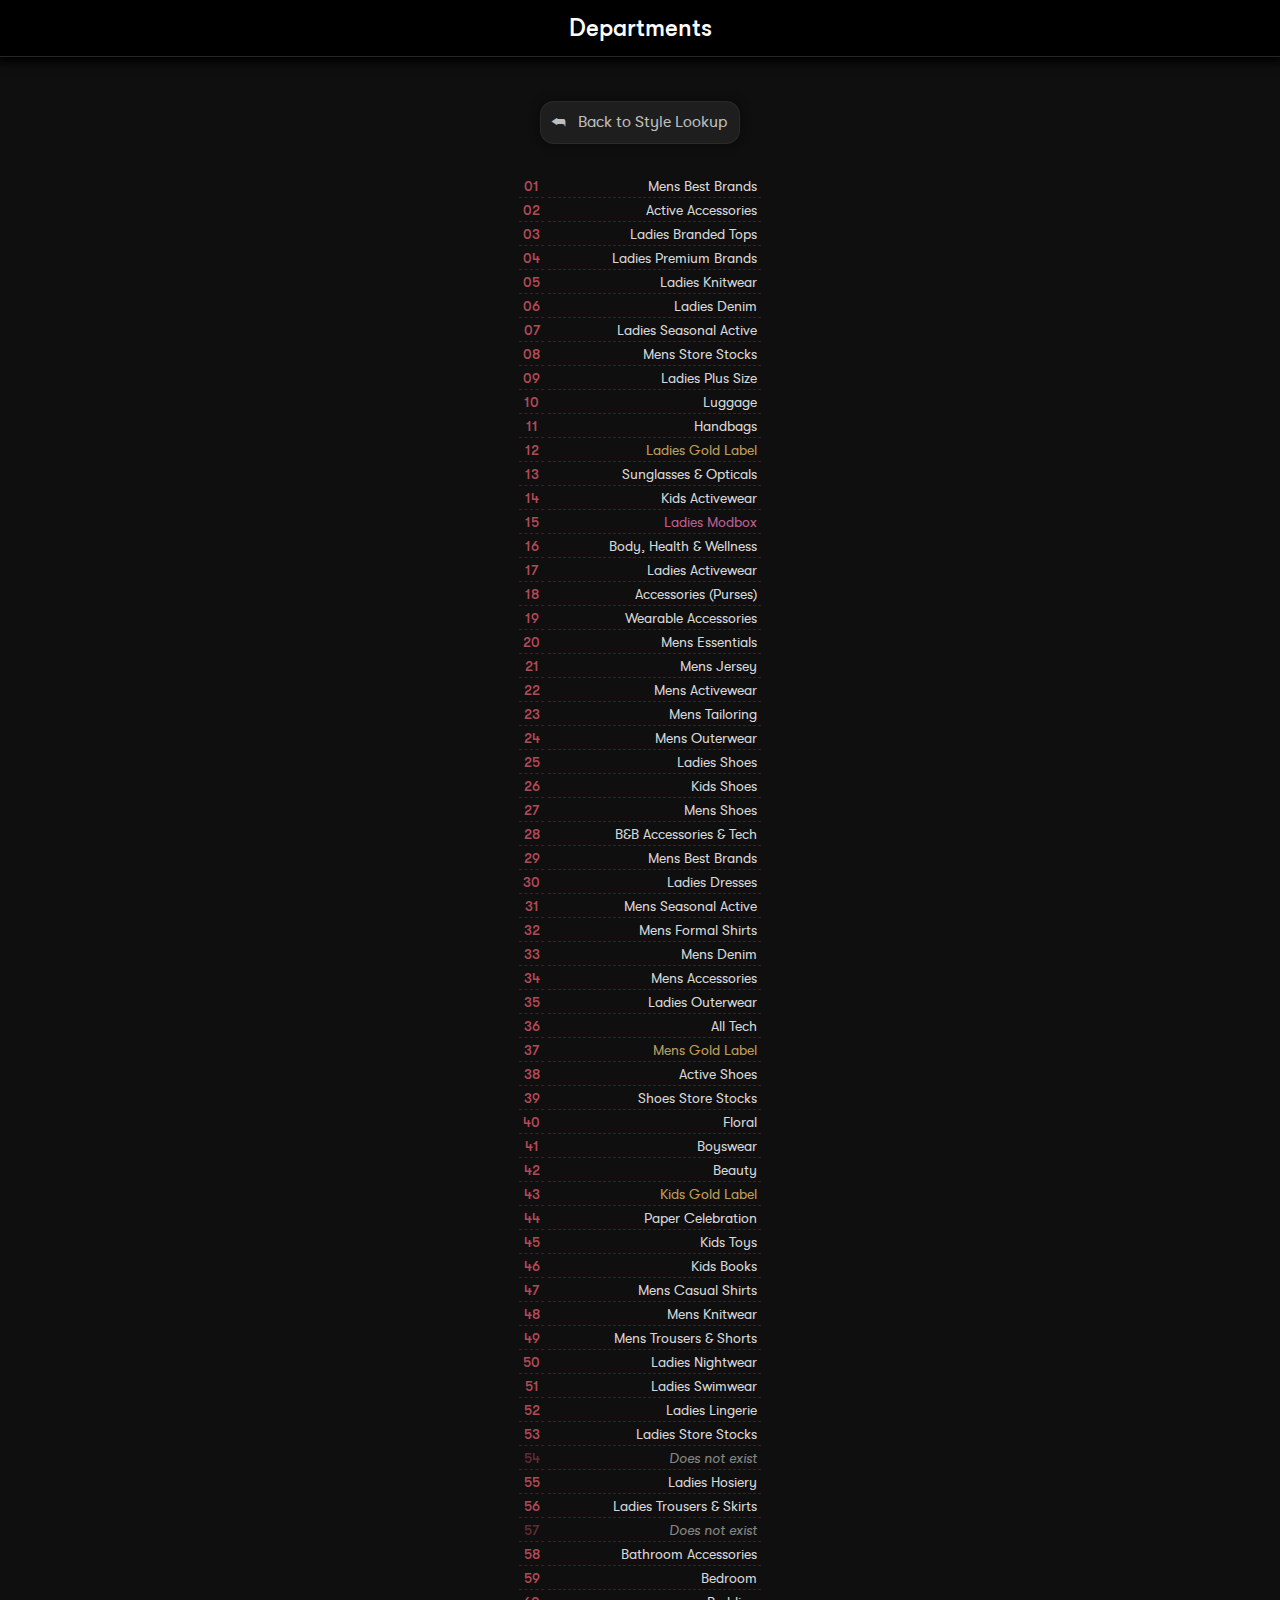
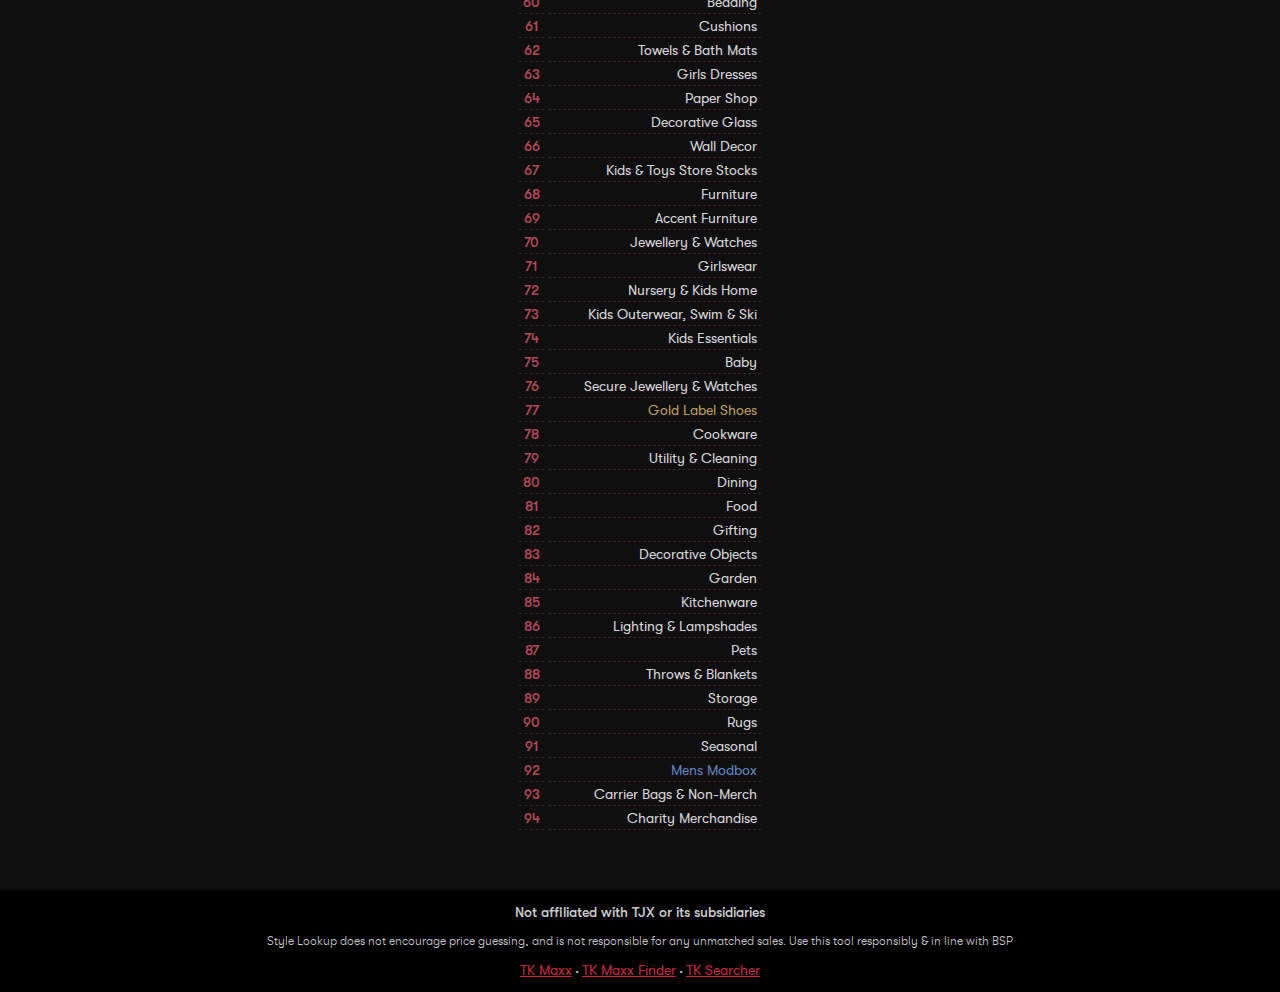
<file: departments.html>
<html><head>
  <meta http-equiv="X-UA-Compatible" content="IE=edge">
  <meta name="viewport" content="width=device-width, initial-scale=1, minimum-scale=1">
  <meta name="title" content="TJX UK Departments">
  <meta name="image" content="https://img.tkmaxx.com/_ui/responsive/common/images/icons/svg/icon-heart-hover.svg">
  <meta name="description" content="Department list for TK Maxx & Homesense UK">
  <meta name="keywords" content="TK Maxx, Homesense, Reticketing, Style, Code, SKU, Price, Department">
  <meta name="author" content="Style Lookup">
  <meta name="robots" content="follow, index">
  <title>Departments</title>
  <link rel="icon" href="https://img.tkmaxx.com/_ui/responsive/common/images/icons/svg/icon-heart-hover.svg">
  <link rel="preload" as="style" href="assets/styles/main.css">
  <link rel="stylesheet" href="assets/styles/main.css">
  <link rel="preconnect" href="https://fonts.googleapis.com">
  <link rel="preconnect" href="https://fonts.gstatic.com" crossorigin="">
  <link rel="stylesheet" href="https://fonts.googleapis.com/icon?family=Material+Icons+Round">
  <link href="https://fonts.googleapis.com/css2?family=Roboto" rel="stylesheet">
  <script async src="https://www.googletagmanager.com/gtag/js?id=G-0FNYWH83SW"></script>
  <script>(function(w,d,s,l,i){w[l]=w[l]||[];w[l].push({'gtm.start':new Date().getTime(),event:'gtm.js'});var f=d.getElementsByTagName(s)[0],j=d.createElement(s),dl=l!='dataLayer'?'&l='+l:'';j.async=true;j.src='https://www.googletagmanager.com/gtm.js?id='+i+dl;f.parentNode.insertBefore(j,f);})(window,document,'script','dataLayer','GTM-5CF65Q8Q');</script>
  <script>window.dataLayer = window.dataLayer || [];function gtag(){dataLayer.push(arguments);}gtag('js', new Date());gtag('config', 'G-0FNYWH83SW');</script>
</head>
<body>
  <noscript><iframe src="https://www.googletagmanager.com/ns.html?id=GTM-5CF65Q8Q" height="0" width="0" style="display:none;visibility:hidden"></iframe></noscript>
  <main>
      <section class="header">
          <h1>Departments</h1>
      </section>
      <section class="home">
          <div class="main max-width-700">
              <form style="padding-top: 30px" action="./index.html">
                  <button type="submit" class="return">&#11178;&#10240;Back to Style Lookup</button>
              </form>

              <div style="padding-top: 30px; padding-bottom: 60px;">
                  <div class="values depts">
                      <div><p>01</p><p>02</p><p>03</p><p>04</p><p>05</p><p>06</p><p>07</p><p>08</p><p>09</p><p>10</p><p>11</p><p>12</p><p>13</p><p>14</p><p>15</p><p>16</p><p>17</p><p>18</p><p>19</p><p>20</p><p>21</p><p>22</p><p>23</p><p>24</p><p>25</p><p>26</p><p>27</p><p>28</p><p>29</p><p>30</p><p>31</p><p>32</p><p>33</p><p>34</p><p>35</p><p>36</p><p>37</p><p>38</p><p>39</p><p>40</p><p>41</p><p>42</p><p>43</p><p>44</p><p>45</p><p>46</p><p>47</p><p>48</p><p>49</p><p>50</p><p>51</p><p>52</p><p>53</p><p style="color: rgba(177, 74, 88, 0.5);">54</p><p>55</p><p>56</p><p style="color: rgba(177, 74, 88, 0.5);">57</p><p>58</p><p>59</p><p>60</p><p>61</p><p>62</p><p>63</p><p>64</p><p>65</p><p>66</p><p>67</p><p>68</p><p>69</p><p>70</p><p>71</p><p>72</p><p>73</p><p>74</p><p>75</p><p>76</p><p>77</p><p>78</p><p>79</p><p>80</p><p>81</p><p>82</p><p>83</p><p>84</p><p>85</p><p>86</p><p>87</p><p>88</p><p>89</p><p>90</p><p>91</p><p>92</p><p>93</p><p>94</p></div>
                  </div>
                  <div class="values">
                      <div class="deptnames">
                          <p>Mens Best Brands</p>
                          <p>Active Accessories</p>
                          <p>Ladies Branded Tops</p>
                          <p>Ladies Premium Brands</p>
                          <p>Ladies Knitwear</p>
                          <p>Ladies Denim</p>
                          <p>Ladies Seasonal Active</p>
                          <p>Mens Store Stocks</p>
                          <p>Ladies Plus Size</p>
                          <p>Luggage</p>
                          <p>Handbags</p>
                          <p style="color: rgba(233, 197, 118, 0.8);">Ladies Gold Label</p>
                          <p>Sunglasses & Opticals</p>
                          <p>Kids Activewear</p>
                          <p style="color: rgba(233, 118, 176, 0.8);">Ladies Modbox</p>
                          <p>Body, Health & Wellness</p>
                          <p>Ladies Activewear</p>
                          <p>Accessories (Purses)</p>
                          <p>Wearable Accessories</p>
                          <p>Mens Essentials</p>
                          <p>Mens Jersey</p>
                          <p>Mens Activewear</p>
                          <p>Mens Tailoring</p>
                          <p>Mens Outerwear</p>
                          <p>Ladies Shoes</p>
                          <p>Kids Shoes</p>
                          <p>Mens Shoes</p>
                          <p>B&B Accessories & Tech</p>
                          <p>Mens Best Brands</p>
                          <p>Ladies Dresses</p>
                          <p>Mens Seasonal Active</p>
                          <p>Mens Formal Shirts</p>
                          <p>Mens Denim</p>
                          <p>Mens Accessories</p>
                          <p>Ladies Outerwear</p>
                          <p>All Tech</p>
                          <p style="color: rgba(233, 197, 118, 0.8);">Mens Gold Label</p>
                          <p>Active Shoes</p>
                          <p>Shoes Store Stocks</p>
                          <p>Floral</p>
                          <p>Boyswear</p>
                          <p>Beauty</p>
                          <p style="color: rgba(233, 197, 118, 0.8);">Kids Gold Label</p>
                          <p>Paper Celebration</p>
                          <p>Kids Toys</p>
                          <p>Kids Books</p>
                          <p>Mens Casual Shirts</p>
                          <p>Mens Knitwear</p>
                          <p>Mens Trousers & Shorts</p>
                          <p>Ladies Nightwear</p>
                          <p>Ladies Swimwear</p>
                          <p>Ladies Lingerie</p>
                          <p>Ladies Store Stocks</p>
                          <p style="font-style: italic; color: rgba(255, 255, 255, 0.5);">Does not exist</p>
                          <p>Ladies Hosiery</p>
                          <p>Ladies Trousers & Skirts</p>
                          <p style="font-style: italic; color: rgba(255, 255, 255, 0.5);">Does not exist</p>
                          <p>Bathroom Accessories</p>
                          <p>Bedroom</p>
                          <p>Bedding</p>
                          <p>Cushions</p>
                          <p>Towels & Bath Mats</p>
                          <p>Girls Dresses</p>
                          <p>Paper Shop</p>
                          <p>Decorative Glass</p>
                          <p>Wall Decor</p>
                          <p>Kids & Toys Store Stocks</p>
                          <p>Furniture</p>
                          <p>Accent Furniture</p>
                          <p>Jewellery & Watches</p>
                          <p>Girlswear</p>
                          <p>Nursery & Kids Home</p>
                          <p>Kids Outerwear, Swim & Ski</p>
                          <p>Kids Essentials</p>
                          <p>Baby</p>
                          <p>Secure Jewellery & Watches</p>
                          <p style="color: rgba(233, 197, 118, 0.8);">Gold Label Shoes</p>
                          <p>Cookware</p>
                          <p>Utility & Cleaning</p>
                          <p>Dining</p>
                          <p>Food</p>
                          <p>Gifting</p>
                          <p>Decorative Objects</p>
                          <p>Garden</p>
                          <p>Kitchenware</p>
                          <p>Lighting & Lampshades</p>
                          <p>Pets</p>
                          <p>Throws & Blankets</p>
                          <p>Storage</p>
                          <p>Rugs</p>
                          <p>Seasonal</p>
                          <p style="color: rgba(118, 164, 233, 0.8);">Mens Modbox</p>
                          <p>Carrier Bags & Non-Merch</p>
                          <p>Charity Merchandise</p>
                      </div>
                  </div>
              </div>
          </div>
      </section>

      <section class="footer">
          <p style="font-size:14px; font-weight:400">Not affiliated with TJX or its subsidiaries</p>
          <p class="footer-center" style="margin: 14px; font-size:12px">Style Lookup does not encourage price guessing, and is not responsible for any unmatched sales. Use this tool responsibly &amp; in line with BSP</p>
          <a target=”_blank” href="https://tkmaxx.com/uk/en"><u style="font-size: 14px; font-weight:300;">TK Maxx</u></a>
          &#x2022;
          <a target=”_blank” href="https://tkmaxxfinder.com"><u style="font-size: 14px; font-weight:300;">TK Maxx Finder</u></a>
          &#x2022;
          <a target=”_blank” href="https://tksearcher.com"><u style="font-size: 14px; font-weight:300;">TK Searcher</u></a>
      </section>
  </main>

<script async type="application/javascript" src="assets/scripts/main.js"></script>

</body></html>
</file>
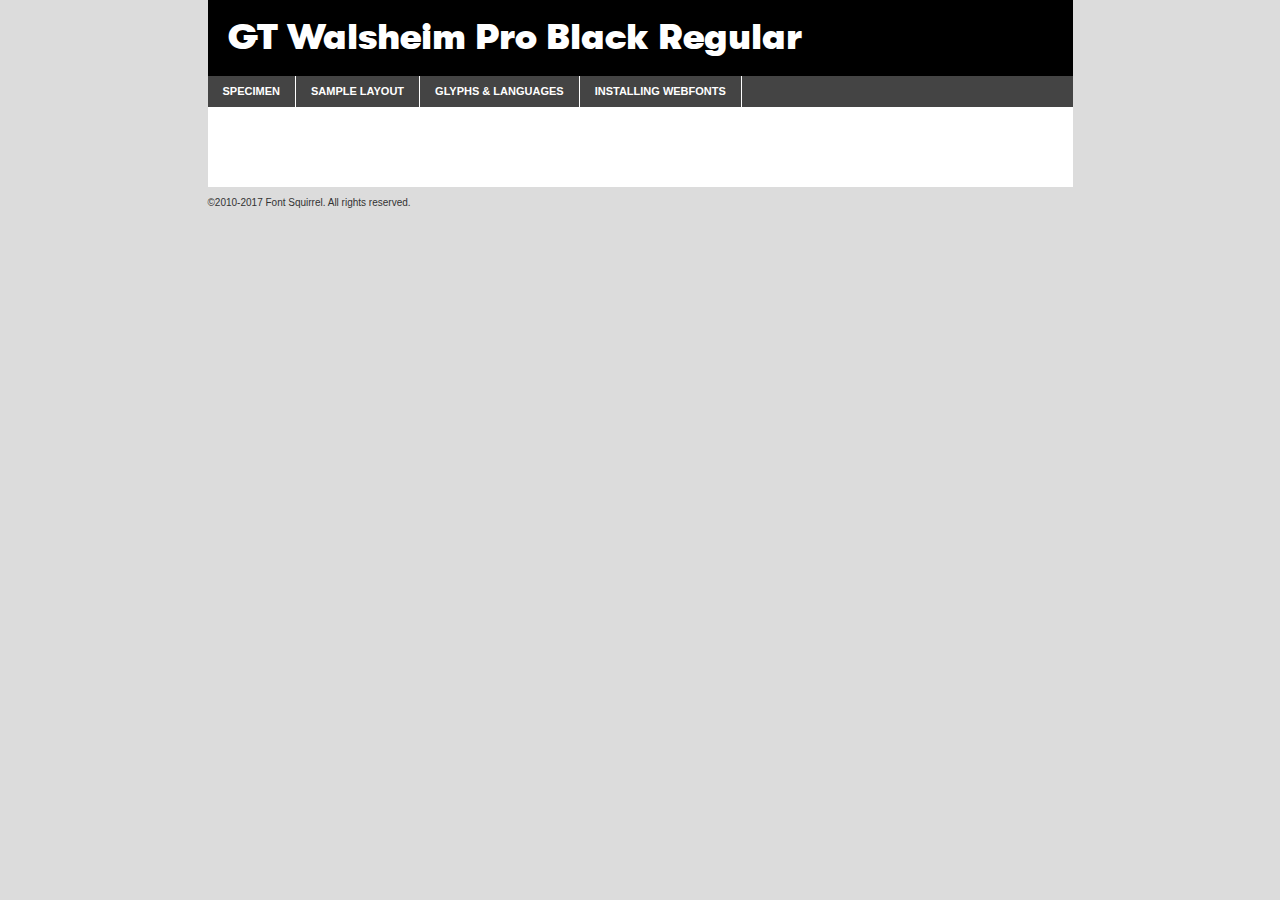
<file: assets/static/gtwalsheim/gtwalsheimpro-black-demo.html>
<!DOCTYPE html PUBLIC "-//W3C//DTD XHTML 1.0 Transitional//EN"
        "http://www.w3.org/TR/xhtml1/DTD/xhtml1-transitional.dtd">

<html xmlns="http://www.w3.org/1999/xhtml" xml:lang="en" lang="en">
<head>
    <meta http-equiv="Content-Type" content="text/html; charset=utf-8"/>
    <script src="http://ajax.googleapis.com/ajax/libs/jquery/1.7.2/jquery.min.js" type="text/javascript" charset="utf-8"></script>
    <script type="text/javascript">
		(function($) {
			$.fn.easyTabs = function(option) {
				var param = jQuery.extend({ fadeSpeed: 'fast', defaultContent: 1, activeClass: 'active' }, option);
				$(this).each(function() {
					var thisId = '#' + this.id;
					if ( param.defaultContent == '' )
					{
						param.defaultContent = 1;
					}
					if ( typeof param.defaultContent == 'number' )
					{
						var defaultTab = $(thisId + ' .tabs li:eq(' + (param.defaultContent - 1) + ') a').attr('href').substr(1);
					}
					else
					{
						var defaultTab = param.defaultContent;
					}
					$(thisId + ' .tabs li a').each(function() {
						var tabToHide = $(this).attr('href').substr(1);
						$('#' + tabToHide).addClass('easytabs-tab-content');
					});
					hideAll();
					changeContent(defaultTab);

					function hideAll() {$(thisId + ' .easytabs-tab-content').hide();}

					function changeContent(tabId)
					{
						hideAll();
						$(thisId + ' .tabs li').removeClass(param.activeClass);
						$(thisId + ' .tabs li a[href=#' + tabId + ']').closest('li').addClass(param.activeClass);
						if ( param.fadeSpeed != 'none' )
						{
							$(thisId + ' #' + tabId).fadeIn(param.fadeSpeed);
						}
						else
						{
							$(thisId + ' #' + tabId).show();
						}
					}

					$(thisId + ' .tabs li').click(function() {
						var tabId = $(this).find('a').attr('href').substr(1);
						changeContent(tabId);
						return false;
					});
				});
			}
		})(jQuery);
    </script>
    <link rel="stylesheet" href="specimen_files/specimen_stylesheet.css" type="text/css" charset="utf-8"/>
    <link rel="stylesheet" href="stylesheet.css" type="text/css" charset="utf-8"/>

    <style type="text/css">
        		body {
			font-family: 'gt_walsheim_problack';
        		}

            </style>

    <title>GT Walsheim Pro Black Regular Specimen</title>


    <script type="text/javascript" charset="utf-8">
		$(document).ready(function() {
			$('#container').easyTabs({ defaultContent: 1 });
		});
    </script>
</head>

<body>
<div id="container">
    <div id="header">
		GT Walsheim Pro Black Regular    </div>
    <ul class="tabs">
        <li><a href="#specimen">Specimen</a></li>
        <li><a href="#layout">Sample Layout</a></li>
		        <li><a href="#glyphs">Glyphs &amp; Languages</a></li>
        <li><a href="#installing">Installing Webfonts</a></li>

    </ul>

    <div id="main_content">


        <div id="specimen">

            <div class="section">
                <div class="grid12 firstcol">
                    <div class="huge">AaBb</div>
                </div>
            </div>

            <div class="section">
                <div class="glyph_range">A&#x200B;B&#x200b;C&#x200b;D&#x200b;E&#x200b;F&#x200b;G&#x200b;H&#x200b;I&#x200b;J&#x200b;K&#x200b;L&#x200b;M&#x200b;N&#x200b;O&#x200b;P&#x200b;Q&#x200b;R&#x200b;S&#x200b;T&#x200b;U&#x200b;V&#x200b;W&#x200b;X&#x200b;Y&#x200b;Z&#x200b;a&#x200b;b&#x200b;c&#x200b;d&#x200b;e&#x200b;f&#x200b;g&#x200b;h&#x200b;i&#x200b;j&#x200b;k&#x200b;l&#x200b;m&#x200b;n&#x200b;o&#x200b;p&#x200b;q&#x200b;r&#x200b;s&#x200b;t&#x200b;u&#x200b;v&#x200b;w&#x200b;x&#x200b;y&#x200b;z&#x200b;1&#x200b;2&#x200b;3&#x200b;4&#x200b;5&#x200b;6&#x200b;7&#x200b;8&#x200b;9&#x200b;0&#x200b;&amp;&#x200b;.&#x200b;,&#x200b;?&#x200b;!&#x200b;&#64;&#x200b;(&#x200b;)&#x200b;#&#x200b;$&#x200b;%&#x200b;*&#x200b;+&#x200b;-&#x200b;=&#x200b;:&#x200b;;</div>
            </div>
            <div class="section">
                <div class="grid12 firstcol">
                    <table class="sample_table">
                        <tr>
                            <td>10</td>
                            <td class="size10">abcdefghijklmnopqrstuvwxyzABCDEFGHIJKLMNOPQRSTUVWXYZ0123456789abcdefghijklmnopqrstuvwxyzABCDEFGHIJKLMNOPQRSTUVWXYZ0123456789abcdefghijklmnopqrstuvwxyzABCDEFGHIJKLMNOPQRSTUVWXYZ</td>
                        </tr>
                        <tr>
                            <td>11</td>
                            <td class="size11">abcdefghijklmnopqrstuvwxyzABCDEFGHIJKLMNOPQRSTUVWXYZ0123456789abcdefghijklmnopqrstuvwxyzABCDEFGHIJKLMNOPQRSTUVWXYZ0123456789abcdefghijklmnopqrstuvwxyzABCDEFGHIJKLMNOPQRSTUVWXYZ</td>
                        </tr>
                        <tr>
                            <td>12</td>
                            <td class="size12">abcdefghijklmnopqrstuvwxyzABCDEFGHIJKLMNOPQRSTUVWXYZ0123456789abcdefghijklmnopqrstuvwxyzABCDEFGHIJKLMNOPQRSTUVWXYZ0123456789abcdefghijklmnopqrstuvwxyzABCDEFGHIJKLMNOPQRSTUVWXYZ</td>
                        </tr>
                        <tr>
                            <td>13</td>
                            <td class="size13">abcdefghijklmnopqrstuvwxyzABCDEFGHIJKLMNOPQRSTUVWXYZ0123456789abcdefghijklmnopqrstuvwxyzABCDEFGHIJKLMNOPQRSTUVWXYZ0123456789abcdefghijklmnopqrstuvwxyzABCDEFGHIJKLMNOPQRSTUVWXYZ</td>
                        </tr>
                        <tr>
                            <td>14</td>
                            <td class="size14">abcdefghijklmnopqrstuvwxyzABCDEFGHIJKLMNOPQRSTUVWXYZ0123456789abcdefghijklmnopqrstuvwxyzABCDEFGHIJKLMNOPQRSTUVWXYZ0123456789abcdefghijklmnopqrstuvwxyzABCDEFGHIJKLMNOPQRSTUVWXYZ</td>
                        </tr>
                        <tr>
                            <td>16</td>
                            <td class="size16">abcdefghijklmnopqrstuvwxyzABCDEFGHIJKLMNOPQRSTUVWXYZ0123456789abcdefghijklmnopqrstuvwxyzABCDEFGHIJKLMNOPQRSTUVWXYZ</td>
                        </tr>
                        <tr>
                            <td>18</td>
                            <td class="size18">abcdefghijklmnopqrstuvwxyzABCDEFGHIJKLMNOPQRSTUVWXYZ0123456789abcdefghijklmnopqrstuvwxyzABCDEFGHIJKLMNOPQRSTUVWXYZ</td>
                        </tr>
                        <tr>
                            <td>20</td>
                            <td class="size20">abcdefghijklmnopqrstuvwxyzABCDEFGHIJKLMNOPQRSTUVWXYZ0123456789abcdefghijklmnopqrstuvwxyzABCDEFGHIJKLMNOPQRSTUVWXYZ</td>
                        </tr>
                        <tr>
                            <td>24</td>
                            <td class="size24">abcdefghijklmnopqrstuvwxyzABCDEFGHIJKLMNOPQRSTUVWXYZ0123456789abcdefghijklmnopqrstuvwxyzABCDEFGHIJKLMNOPQRSTUVWXYZ</td>
                        </tr>
                        <tr>
                            <td>30</td>
                            <td class="size30">abcdefghijklmnopqrstuvwxyzABCDEFGHIJKLMNOPQRSTUVWXYZ0123456789abcdefghijklmnopqrstuvwxyzABCDEFGHIJKLMNOPQRSTUVWXYZ</td>
                        </tr>
                        <tr>
                            <td>36</td>
                            <td class="size36">abcdefghijklmnopqrstuvwxyzABCDEFGHIJKLMNOPQRSTUVWXYZ0123456789abcdefghijklmnopqrstuvwxyzABCDEFGHIJKLMNOPQRSTUVWXYZ</td>
                        </tr>
                        <tr>
                            <td>48</td>
                            <td class="size48">abcdefghijklmnopqrstuvwxyzABCDEFGHIJKLMNOPQRSTUVWXYZ0123456789abcdefghijklmnopqrstuvwxyzABCDEFGHIJKLMNOPQRSTUVWXYZ</td>
                        </tr>
                        <tr>
                            <td>60</td>
                            <td class="size60">abcdefghijklmnopqrstuvwxyzABCDEFGHIJKLMNOPQRSTUVWXYZ0123456789abcdefghijklmnopqrstuvwxyzABCDEFGHIJKLMNOPQRSTUVWXYZ</td>
                        </tr>
                        <tr>
                            <td>72</td>
                            <td class="size72">abcdefghijklmnopqrstuvwxyzABCDEFGHIJKLMNOPQRSTUVWXYZ0123456789abcdefghijklmnopqrstuvwxyzABCDEFGHIJKLMNOPQRSTUVWXYZ</td>
                        </tr>
                        <tr>
                            <td>90</td>
                            <td class="size90">abcdefghijklmnopqrstuvwxyzABCDEFGHIJKLMNOPQRSTUVWXYZ0123456789abcdefghijklmnopqrstuvwxyzABCDEFGHIJKLMNOPQRSTUVWXYZ</td>
                        </tr>
                    </table>

                </div>

            </div>


            <div class="section" id="bodycomparison">


                <div id="xheight">
                    <div class="fontbody">&#x25FC;&#x25FC;&#x25FC;&#x25FC;&#x25FC;&#x25FC;&#x25FC;&#x25FC;&#x25FC;&#x25FC;&#x25FC;&#x25FC;&#x25FC;&#x25FC;&#x25FC;&#x25FC;&#x25FC;&#x25FC;&#x25FC;&#x25FC;&#x25FC;&#x25FC;&#x25FC;&#x25FC;&#x25FC;&#x25FC;&#x25FC;&#x25FC;&#x25FC;&#x25FC;&#x25FC;&#x25FC;&#x25FC;&#x25FC;&#x25FC;&#x25FC;&#x25FC;&#x25FC;&#x25FC;&#x25FC;&#x25FC;&#x25FC;&#x25FC;&#x25FC;&#x25FC;&#x25FC;&#x25FC;&#x25FC;&#x25FC;&#x25FC;&#x25FC;&#x25FC;&#x25FC;&#x25FC;&#x25FC;&#x25FC;&#x25FC;&#x25FC;&#x25FC;&#x25FC;&#x25FC;&#x25FC;&#x25FC;&#x25FC;&#x25FC;&#x25FC;&#x25FC;&#x25FC;&#x25FC;&#x25FC;&#x25FC;&#x25FC;&#x25FC;&#x25FC;&#x25FC;&#x25FC;&#x25FC;&#x25FC;&#x25FC;&#x25FC;&#x25FC;&#x25FC;&#x25FC;&#x25FC;&#x25FC;&#x25FC;&#x25FC;&#x25FC;&#x25FC;&#x25FC;&#x25FC;&#x25FC;&#x25FC;&#x25FC;&#x25FC;&#x25FC;&#x25FC;&#x25FC;&#x25FC;body</div>
                    <div class="arialbody">body</div>
                    <div class="verdanabody">body</div>
                    <div class="georgiabody">body</div>
                </div>
                <div class="fontbody" style="z-index:1">
                    body<span>GT Walsheim Pro Black Regular</span>
                </div>
                <div class="arialbody" style="z-index:1">
                    body<span>Arial</span>
                </div>
                <div class="verdanabody" style="z-index:1">
                    body<span>Verdana</span>
                </div>
                <div class="georgiabody" style="z-index:1">
                    body<span>Georgia</span>
                </div>


            </div>


            <div class="section psample psample_row1" id="">

                <div class="grid2 firstcol">
                    <p class="size10"><span>10.</span>Aenean lacinia bibendum nulla sed consectetur. Fusce dapibus, tellus ac cursus commodo, tortor mauris condimentum nibh, ut fermentum massa justo sit amet risus. Nullam id dolor id nibh ultricies vehicula ut id elit. Cum sociis natoque penatibus et magnis dis parturient montes, nascetur ridiculus mus. Nulla vitae elit libero, a pharetra augue.</p>

                </div>
                <div class="grid3">
                    <p class="size11"><span>11.</span>Aenean lacinia bibendum nulla sed consectetur. Fusce dapibus, tellus ac cursus commodo, tortor mauris condimentum nibh, ut fermentum massa justo sit amet risus. Nullam id dolor id nibh ultricies vehicula ut id elit. Cum sociis natoque penatibus et magnis dis parturient montes, nascetur ridiculus mus. Nulla vitae elit libero, a pharetra augue.</p>

                </div>
                <div class="grid3">
                    <p class="size12"><span>12.</span>Aenean lacinia bibendum nulla sed consectetur. Fusce dapibus, tellus ac cursus commodo, tortor mauris condimentum nibh, ut fermentum massa justo sit amet risus. Nullam id dolor id nibh ultricies vehicula ut id elit. Cum sociis natoque penatibus et magnis dis parturient montes, nascetur ridiculus mus. Nulla vitae elit libero, a pharetra augue.</p>

                </div>
                <div class="grid4">
                    <p class="size13"><span>13.</span>Aenean lacinia bibendum nulla sed consectetur. Fusce dapibus, tellus ac cursus commodo, tortor mauris condimentum nibh, ut fermentum massa justo sit amet risus. Nullam id dolor id nibh ultricies vehicula ut id elit. Cum sociis natoque penatibus et magnis dis parturient montes, nascetur ridiculus mus. Nulla vitae elit libero, a pharetra augue.</p>

                </div>
                <div class="white_blend"></div>

            </div>
            <div class="section psample psample_row2" id="">
                <div class="grid3 firstcol">
                    <p class="size14"><span>14.</span>Aenean lacinia bibendum nulla sed consectetur. Fusce dapibus, tellus ac cursus commodo, tortor mauris condimentum nibh, ut fermentum massa justo sit amet risus. Nullam id dolor id nibh ultricies vehicula ut id elit. Cum sociis natoque penatibus et magnis dis parturient montes, nascetur ridiculus mus. Nulla vitae elit libero, a pharetra augue.</p>

                </div>
                <div class="grid4">
                    <p class="size16"><span>16.</span>Aenean lacinia bibendum nulla sed consectetur. Fusce dapibus, tellus ac cursus commodo, tortor mauris condimentum nibh, ut fermentum massa justo sit amet risus. Nullam id dolor id nibh ultricies vehicula ut id elit. Cum sociis natoque penatibus et magnis dis parturient montes, nascetur ridiculus mus. Nulla vitae elit libero, a pharetra augue.</p>

                </div>
                <div class="grid5">
                    <p class="size18"><span>18.</span>Aenean lacinia bibendum nulla sed consectetur. Fusce dapibus, tellus ac cursus commodo, tortor mauris condimentum nibh, ut fermentum massa justo sit amet risus. Nullam id dolor id nibh ultricies vehicula ut id elit. Cum sociis natoque penatibus et magnis dis parturient montes, nascetur ridiculus mus. Nulla vitae elit libero, a pharetra augue.</p>

                </div>

                <div class="white_blend"></div>

            </div>

            <div class="section psample psample_row3" id="">
                <div class="grid5 firstcol">
                    <p class="size20"><span>20.</span>Aenean lacinia bibendum nulla sed consectetur. Fusce dapibus, tellus ac cursus commodo, tortor mauris condimentum nibh, ut fermentum massa justo sit amet risus. Nullam id dolor id nibh ultricies vehicula ut id elit. Cum sociis natoque penatibus et magnis dis parturient montes, nascetur ridiculus mus. Nulla vitae elit libero, a pharetra augue.</p>
                </div>
                <div class="grid7">
                    <p class="size24"><span>24.</span>Aenean lacinia bibendum nulla sed consectetur. Fusce dapibus, tellus ac cursus commodo, tortor mauris condimentum nibh, ut fermentum massa justo sit amet risus. Nullam id dolor id nibh ultricies vehicula ut id elit. Cum sociis natoque penatibus et magnis dis parturient montes, nascetur ridiculus mus. Nulla vitae elit libero, a pharetra augue.</p>
                </div>

                <div class="white_blend"></div>

            </div>

            <div class="section psample psample_row4" id="">
                <div class="grid12 firstcol">
                    <p class="size30"><span>30.</span>Aenean lacinia bibendum nulla sed consectetur. Fusce dapibus, tellus ac cursus commodo, tortor mauris condimentum nibh, ut fermentum massa justo sit amet risus. Nullam id dolor id nibh ultricies vehicula ut id elit. Cum sociis natoque penatibus et magnis dis parturient montes, nascetur ridiculus mus. Nulla vitae elit libero, a pharetra augue.</p>
                </div>
                <div class="white_blend"></div>

            </div>


            <div class="section psample psample_row1 fullreverse">
                <div class="grid2 firstcol">
                    <p class="size10"><span>10.</span>Aenean lacinia bibendum nulla sed consectetur. Fusce dapibus, tellus ac cursus commodo, tortor mauris condimentum nibh, ut fermentum massa justo sit amet risus. Nullam id dolor id nibh ultricies vehicula ut id elit. Cum sociis natoque penatibus et magnis dis parturient montes, nascetur ridiculus mus. Nulla vitae elit libero, a pharetra augue.</p>

                </div>
                <div class="grid3">
                    <p class="size11"><span>11.</span>Aenean lacinia bibendum nulla sed consectetur. Fusce dapibus, tellus ac cursus commodo, tortor mauris condimentum nibh, ut fermentum massa justo sit amet risus. Nullam id dolor id nibh ultricies vehicula ut id elit. Cum sociis natoque penatibus et magnis dis parturient montes, nascetur ridiculus mus. Nulla vitae elit libero, a pharetra augue.</p>

                </div>
                <div class="grid3">
                    <p class="size12"><span>12.</span>Aenean lacinia bibendum nulla sed consectetur. Fusce dapibus, tellus ac cursus commodo, tortor mauris condimentum nibh, ut fermentum massa justo sit amet risus. Nullam id dolor id nibh ultricies vehicula ut id elit. Cum sociis natoque penatibus et magnis dis parturient montes, nascetur ridiculus mus. Nulla vitae elit libero, a pharetra augue.</p>

                </div>
                <div class="grid4">
                    <p class="size13"><span>13.</span>Aenean lacinia bibendum nulla sed consectetur. Fusce dapibus, tellus ac cursus commodo, tortor mauris condimentum nibh, ut fermentum massa justo sit amet risus. Nullam id dolor id nibh ultricies vehicula ut id elit. Cum sociis natoque penatibus et magnis dis parturient montes, nascetur ridiculus mus. Nulla vitae elit libero, a pharetra augue.</p>

                </div>
                <div class="black_blend"></div>

            </div>

            <div class="section psample psample_row2 fullreverse">
                <div class="grid3 firstcol">
                    <p class="size14"><span>14.</span>Aenean lacinia bibendum nulla sed consectetur. Fusce dapibus, tellus ac cursus commodo, tortor mauris condimentum nibh, ut fermentum massa justo sit amet risus. Nullam id dolor id nibh ultricies vehicula ut id elit. Cum sociis natoque penatibus et magnis dis parturient montes, nascetur ridiculus mus. Nulla vitae elit libero, a pharetra augue.</p>

                </div>
                <div class="grid4">
                    <p class="size16"><span>16.</span>Aenean lacinia bibendum nulla sed consectetur. Fusce dapibus, tellus ac cursus commodo, tortor mauris condimentum nibh, ut fermentum massa justo sit amet risus. Nullam id dolor id nibh ultricies vehicula ut id elit. Cum sociis natoque penatibus et magnis dis parturient montes, nascetur ridiculus mus. Nulla vitae elit libero, a pharetra augue.</p>

                </div>
                <div class="grid5">
                    <p class="size18"><span>18.</span>Aenean lacinia bibendum nulla sed consectetur. Fusce dapibus, tellus ac cursus commodo, tortor mauris condimentum nibh, ut fermentum massa justo sit amet risus. Nullam id dolor id nibh ultricies vehicula ut id elit. Cum sociis natoque penatibus et magnis dis parturient montes, nascetur ridiculus mus. Nulla vitae elit libero, a pharetra augue.</p>

                </div>
                <div class="black_blend"></div>

            </div>

            <div class="section psample fullreverse psample_row3" id="">
                <div class="grid5 firstcol">
                    <p class="size20"><span>20.</span>Aenean lacinia bibendum nulla sed consectetur. Fusce dapibus, tellus ac cursus commodo, tortor mauris condimentum nibh, ut fermentum massa justo sit amet risus. Nullam id dolor id nibh ultricies vehicula ut id elit. Cum sociis natoque penatibus et magnis dis parturient montes, nascetur ridiculus mus. Nulla vitae elit libero, a pharetra augue.</p>
                </div>
                <div class="grid7">
                    <p class="size24"><span>24.</span>Aenean lacinia bibendum nulla sed consectetur. Fusce dapibus, tellus ac cursus commodo, tortor mauris condimentum nibh, ut fermentum massa justo sit amet risus. Nullam id dolor id nibh ultricies vehicula ut id elit. Cum sociis natoque penatibus et magnis dis parturient montes, nascetur ridiculus mus. Nulla vitae elit libero, a pharetra augue.</p>
                </div>

                <div class="black_blend"></div>

            </div>

            <div class="section psample fullreverse psample_row4" id="" style="border-bottom: 20px #000 solid;">
                <div class="grid12 firstcol">
                    <p class="size30"><span>30.</span>Aenean lacinia bibendum nulla sed consectetur. Fusce dapibus, tellus ac cursus commodo, tortor mauris condimentum nibh, ut fermentum massa justo sit amet risus. Nullam id dolor id nibh ultricies vehicula ut id elit. Cum sociis natoque penatibus et magnis dis parturient montes, nascetur ridiculus mus. Nulla vitae elit libero, a pharetra augue.</p>
                </div>
                <div class="black_blend"></div>

            </div>


        </div>

        <div id="layout">

            <div class="section">

                <div class="grid12 firstcol">
                    <h1>Lorem Ipsum Dolor</h1>
                    <h2>Etiam porta sem malesuada magna mollis euismod</h2>

                    <p class="byline">By <a href="#link">Aenean Lacinia</a></p>
                </div>
            </div>
            <div class="section">
                <div class="grid8 firstcol">
                    <p class="large">Donec sed odio dui. Morbi leo risus, porta ac consectetur ac, vestibulum at eros. Fusce dapibus, tellus ac cursus commodo, tortor mauris condimentum nibh, ut fermentum massa justo sit amet risus. </p>


                    <h3>Pellentesque ornare sem</h3>

                    <p>Maecenas sed diam eget risus varius blandit sit amet non magna. Maecenas faucibus mollis interdum. Donec ullamcorper nulla non metus auctor fringilla. Nullam id dolor id nibh ultricies vehicula ut id elit. Nullam id dolor id nibh ultricies vehicula ut id elit. </p>

                    <p>Aenean eu leo quam. Pellentesque ornare sem lacinia quam venenatis vestibulum. Lorem ipsum dolor sit amet, consectetur adipiscing elit. Cum sociis natoque penatibus et magnis dis parturient montes, nascetur ridiculus mus. </p>

                    <p>Nulla vitae elit libero, a pharetra augue. Praesent commodo cursus magna, vel scelerisque nisl consectetur et. Aenean lacinia bibendum nulla sed consectetur. </p>

                    <p>Nullam quis risus eget urna mollis ornare vel eu leo. Nullam quis risus eget urna mollis ornare vel eu leo. Maecenas sed diam eget risus varius blandit sit amet non magna. Donec ullamcorper nulla non metus auctor fringilla. </p>

                    <h3>Cras mattis consectetur</h3>

                    <p>Aenean eu leo quam. Pellentesque ornare sem lacinia quam venenatis vestibulum. Aenean lacinia bibendum nulla sed consectetur. Integer posuere erat a ante venenatis dapibus posuere velit aliquet. Cras mattis consectetur purus sit amet fermentum. </p>

                    <p>Nullam id dolor id nibh ultricies vehicula ut id elit. Nullam quis risus eget urna mollis ornare vel eu leo. Cras mattis consectetur purus sit amet fermentum.</p>
                </div>

                <div class="grid4 sidebar">

                    <div class="box reverse">
                        <p class="last">Nullam quis risus eget urna mollis ornare vel eu leo. Donec ullamcorper nulla non metus auctor fringilla. Cras mattis consectetur purus sit amet fermentum. Sed posuere consectetur est at lobortis. Lorem ipsum dolor sit amet, consectetur adipiscing elit. </p>
                    </div>

                    <p class="caption">Maecenas sed diam eget risus varius.</p>

                    <p>Vestibulum id ligula porta felis euismod semper. Integer posuere erat a ante venenatis dapibus posuere velit aliquet. Vestibulum id ligula porta felis euismod semper. Sed posuere consectetur est at lobortis. Maecenas sed diam eget risus varius blandit sit amet non magna. Fusce dapibus, tellus ac cursus commodo, tortor mauris condimentum nibh, ut fermentum massa justo sit amet risus. </p>


                    <p>Duis mollis, est non commodo luctus, nisi erat porttitor ligula, eget lacinia odio sem nec elit. Aenean lacinia bibendum nulla sed consectetur. Vivamus sagittis lacus vel augue laoreet rutrum faucibus dolor auctor. Aenean lacinia bibendum nulla sed consectetur. Nullam quis risus eget urna mollis ornare vel eu leo. </p>

                    <p>Praesent commodo cursus magna, vel scelerisque nisl consectetur et. Donec ullamcorper nulla non metus auctor fringilla. Maecenas faucibus mollis interdum. Fusce dapibus, tellus ac cursus commodo, tortor mauris condimentum nibh, ut fermentum massa justo sit amet risus. </p>

                </div>
            </div>

        </div>


		

        <div id="glyphs">
            <div class="section">
                <div class="grid12 firstcol">

                    <h1>Language Support</h1>
                    <p>The subset of GT Walsheim Pro Black Regular in this kit supports the following languages:<br/>

						Albanian, Basque, Breton, Chamorro, Danish, Dutch, English, Faroese, Finnish, French, Frisian, Galician, German, Icelandic, Italian, Malagasy, Norwegian, Portuguese, Spanish, Alsatian, Aragonese, Arapaho, Arrernte, Asturian, Aymara, Bislama, Cebuano, Corsican, Fijian, French_creole, Genoese, Gilbertese, Greenlandic, Haitian_creole, Hiligaynon, Hmong, Hopi, Ibanag, Iloko_ilokano, Indonesian, Interglossa_glosa, Interlingua, Irish_gaelic, Jerriais, Lojban, Lombard, Luxembourgeois, Manx, Mohawk, Norfolk_pitcairnese, Occitan, Oromo, Pangasinan, Papiamento, Piedmontese, Potawatomi, Rhaeto-romance, Romansh, Rotokas, Sami_lule, Samoan, Sardinian, Scots_gaelic, Seychelles_creole, Shona, Sicilian, Somali, Southern_ndebele, Swahili, Swati_swazi, Tagalog_filipino_pilipino, Tetum, Tok_pisin, Uyghur_latinized, Volapuk, Walloon, Warlpiri, Xhosa, Yapese, Zulu, Latinbasic, Ubasic, Demo                    </p>
                    <h1>Glyph Chart</h1>
                    <p>The subset of GT Walsheim Pro Black Regular in this kit includes all the glyphs listed below. Unicode entities are included above each glyph to help you insert individual characters into your layout.</p>
                    <div id="glyph_chart">

																				                                <div><p>&amp;#13;</p>&#13;</div>
																				                                <div><p>&amp;#32;</p>&#32;</div>
																				                                <div><p>&amp;#33;</p>&#33;</div>
																				                                <div><p>&amp;#34;</p>&#34;</div>
																				                                <div><p>&amp;#35;</p>&#35;</div>
																				                                <div><p>&amp;#36;</p>&#36;</div>
																				                                <div><p>&amp;#37;</p>&#37;</div>
																				                                <div><p>&amp;#38;</p>&#38;</div>
																				                                <div><p>&amp;#39;</p>&#39;</div>
																				                                <div><p>&amp;#40;</p>&#40;</div>
																				                                <div><p>&amp;#41;</p>&#41;</div>
																				                                <div><p>&amp;#42;</p>&#42;</div>
																				                                <div><p>&amp;#43;</p>&#43;</div>
																				                                <div><p>&amp;#44;</p>&#44;</div>
																				                                <div><p>&amp;#45;</p>&#45;</div>
																				                                <div><p>&amp;#46;</p>&#46;</div>
																				                                <div><p>&amp;#47;</p>&#47;</div>
																				                                <div><p>&amp;#48;</p>&#48;</div>
																				                                <div><p>&amp;#49;</p>&#49;</div>
																				                                <div><p>&amp;#50;</p>&#50;</div>
																				                                <div><p>&amp;#51;</p>&#51;</div>
																				                                <div><p>&amp;#52;</p>&#52;</div>
																				                                <div><p>&amp;#53;</p>&#53;</div>
																				                                <div><p>&amp;#54;</p>&#54;</div>
																				                                <div><p>&amp;#55;</p>&#55;</div>
																				                                <div><p>&amp;#56;</p>&#56;</div>
																				                                <div><p>&amp;#57;</p>&#57;</div>
																				                                <div><p>&amp;#58;</p>&#58;</div>
																				                                <div><p>&amp;#59;</p>&#59;</div>
																				                                <div><p>&amp;#60;</p>&#60;</div>
																				                                <div><p>&amp;#61;</p>&#61;</div>
																				                                <div><p>&amp;#62;</p>&#62;</div>
																				                                <div><p>&amp;#63;</p>&#63;</div>
																				                                <div><p>&amp;#64;</p>&#64;</div>
																				                                <div><p>&amp;#65;</p>&#65;</div>
																				                                <div><p>&amp;#66;</p>&#66;</div>
																				                                <div><p>&amp;#67;</p>&#67;</div>
																				                                <div><p>&amp;#68;</p>&#68;</div>
																				                                <div><p>&amp;#69;</p>&#69;</div>
																				                                <div><p>&amp;#70;</p>&#70;</div>
																				                                <div><p>&amp;#71;</p>&#71;</div>
																				                                <div><p>&amp;#72;</p>&#72;</div>
																				                                <div><p>&amp;#73;</p>&#73;</div>
																				                                <div><p>&amp;#74;</p>&#74;</div>
																				                                <div><p>&amp;#75;</p>&#75;</div>
																				                                <div><p>&amp;#76;</p>&#76;</div>
																				                                <div><p>&amp;#77;</p>&#77;</div>
																				                                <div><p>&amp;#78;</p>&#78;</div>
																				                                <div><p>&amp;#79;</p>&#79;</div>
																				                                <div><p>&amp;#80;</p>&#80;</div>
																				                                <div><p>&amp;#81;</p>&#81;</div>
																				                                <div><p>&amp;#82;</p>&#82;</div>
																				                                <div><p>&amp;#83;</p>&#83;</div>
																				                                <div><p>&amp;#84;</p>&#84;</div>
																				                                <div><p>&amp;#85;</p>&#85;</div>
																				                                <div><p>&amp;#86;</p>&#86;</div>
																				                                <div><p>&amp;#87;</p>&#87;</div>
																				                                <div><p>&amp;#88;</p>&#88;</div>
																				                                <div><p>&amp;#89;</p>&#89;</div>
																				                                <div><p>&amp;#90;</p>&#90;</div>
																				                                <div><p>&amp;#91;</p>&#91;</div>
																				                                <div><p>&amp;#92;</p>&#92;</div>
																				                                <div><p>&amp;#93;</p>&#93;</div>
																				                                <div><p>&amp;#94;</p>&#94;</div>
																				                                <div><p>&amp;#95;</p>&#95;</div>
																				                                <div><p>&amp;#96;</p>&#96;</div>
																				                                <div><p>&amp;#97;</p>&#97;</div>
																				                                <div><p>&amp;#98;</p>&#98;</div>
																				                                <div><p>&amp;#99;</p>&#99;</div>
																				                                <div><p>&amp;#100;</p>&#100;</div>
																				                                <div><p>&amp;#101;</p>&#101;</div>
																				                                <div><p>&amp;#102;</p>&#102;</div>
																				                                <div><p>&amp;#103;</p>&#103;</div>
																				                                <div><p>&amp;#104;</p>&#104;</div>
																				                                <div><p>&amp;#105;</p>&#105;</div>
																				                                <div><p>&amp;#106;</p>&#106;</div>
																				                                <div><p>&amp;#107;</p>&#107;</div>
																				                                <div><p>&amp;#108;</p>&#108;</div>
																				                                <div><p>&amp;#109;</p>&#109;</div>
																				                                <div><p>&amp;#110;</p>&#110;</div>
																				                                <div><p>&amp;#111;</p>&#111;</div>
																				                                <div><p>&amp;#112;</p>&#112;</div>
																				                                <div><p>&amp;#113;</p>&#113;</div>
																				                                <div><p>&amp;#114;</p>&#114;</div>
																				                                <div><p>&amp;#115;</p>&#115;</div>
																				                                <div><p>&amp;#116;</p>&#116;</div>
																				                                <div><p>&amp;#117;</p>&#117;</div>
																				                                <div><p>&amp;#118;</p>&#118;</div>
																				                                <div><p>&amp;#119;</p>&#119;</div>
																				                                <div><p>&amp;#120;</p>&#120;</div>
																				                                <div><p>&amp;#121;</p>&#121;</div>
																				                                <div><p>&amp;#122;</p>&#122;</div>
																				                                <div><p>&amp;#123;</p>&#123;</div>
																				                                <div><p>&amp;#124;</p>&#124;</div>
																				                                <div><p>&amp;#125;</p>&#125;</div>
																				                                <div><p>&amp;#126;</p>&#126;</div>
																				                                <div><p>&amp;#160;</p>&#160;</div>
																				                                <div><p>&amp;#161;</p>&#161;</div>
																				                                <div><p>&amp;#162;</p>&#162;</div>
																				                                <div><p>&amp;#163;</p>&#163;</div>
																				                                <div><p>&amp;#164;</p>&#164;</div>
																				                                <div><p>&amp;#165;</p>&#165;</div>
																				                                <div><p>&amp;#166;</p>&#166;</div>
																				                                <div><p>&amp;#167;</p>&#167;</div>
																				                                <div><p>&amp;#168;</p>&#168;</div>
																				                                <div><p>&amp;#169;</p>&#169;</div>
																				                                <div><p>&amp;#170;</p>&#170;</div>
																				                                <div><p>&amp;#171;</p>&#171;</div>
																				                                <div><p>&amp;#172;</p>&#172;</div>
																				                                <div><p>&amp;#173;</p>&#173;</div>
																				                                <div><p>&amp;#174;</p>&#174;</div>
																				                                <div><p>&amp;#175;</p>&#175;</div>
																				                                <div><p>&amp;#176;</p>&#176;</div>
																				                                <div><p>&amp;#177;</p>&#177;</div>
																				                                <div><p>&amp;#178;</p>&#178;</div>
																				                                <div><p>&amp;#179;</p>&#179;</div>
																				                                <div><p>&amp;#180;</p>&#180;</div>
																				                                <div><p>&amp;#181;</p>&#181;</div>
																				                                <div><p>&amp;#182;</p>&#182;</div>
																				                                <div><p>&amp;#183;</p>&#183;</div>
																				                                <div><p>&amp;#184;</p>&#184;</div>
																				                                <div><p>&amp;#185;</p>&#185;</div>
																				                                <div><p>&amp;#186;</p>&#186;</div>
																				                                <div><p>&amp;#187;</p>&#187;</div>
																				                                <div><p>&amp;#188;</p>&#188;</div>
																				                                <div><p>&amp;#189;</p>&#189;</div>
																				                                <div><p>&amp;#190;</p>&#190;</div>
																				                                <div><p>&amp;#191;</p>&#191;</div>
																				                                <div><p>&amp;#192;</p>&#192;</div>
																				                                <div><p>&amp;#193;</p>&#193;</div>
																				                                <div><p>&amp;#194;</p>&#194;</div>
																				                                <div><p>&amp;#195;</p>&#195;</div>
																				                                <div><p>&amp;#196;</p>&#196;</div>
																				                                <div><p>&amp;#197;</p>&#197;</div>
																				                                <div><p>&amp;#198;</p>&#198;</div>
																				                                <div><p>&amp;#199;</p>&#199;</div>
																				                                <div><p>&amp;#200;</p>&#200;</div>
																				                                <div><p>&amp;#201;</p>&#201;</div>
																				                                <div><p>&amp;#202;</p>&#202;</div>
																				                                <div><p>&amp;#203;</p>&#203;</div>
																				                                <div><p>&amp;#204;</p>&#204;</div>
																				                                <div><p>&amp;#205;</p>&#205;</div>
																				                                <div><p>&amp;#206;</p>&#206;</div>
																				                                <div><p>&amp;#207;</p>&#207;</div>
																				                                <div><p>&amp;#208;</p>&#208;</div>
																				                                <div><p>&amp;#209;</p>&#209;</div>
																				                                <div><p>&amp;#210;</p>&#210;</div>
																				                                <div><p>&amp;#211;</p>&#211;</div>
																				                                <div><p>&amp;#212;</p>&#212;</div>
																				                                <div><p>&amp;#213;</p>&#213;</div>
																				                                <div><p>&amp;#214;</p>&#214;</div>
																				                                <div><p>&amp;#215;</p>&#215;</div>
																				                                <div><p>&amp;#216;</p>&#216;</div>
																				                                <div><p>&amp;#217;</p>&#217;</div>
																				                                <div><p>&amp;#218;</p>&#218;</div>
																				                                <div><p>&amp;#219;</p>&#219;</div>
																				                                <div><p>&amp;#220;</p>&#220;</div>
																				                                <div><p>&amp;#221;</p>&#221;</div>
																				                                <div><p>&amp;#222;</p>&#222;</div>
																				                                <div><p>&amp;#223;</p>&#223;</div>
																				                                <div><p>&amp;#224;</p>&#224;</div>
																				                                <div><p>&amp;#225;</p>&#225;</div>
																				                                <div><p>&amp;#226;</p>&#226;</div>
																				                                <div><p>&amp;#227;</p>&#227;</div>
																				                                <div><p>&amp;#228;</p>&#228;</div>
																				                                <div><p>&amp;#229;</p>&#229;</div>
																				                                <div><p>&amp;#230;</p>&#230;</div>
																				                                <div><p>&amp;#231;</p>&#231;</div>
																				                                <div><p>&amp;#232;</p>&#232;</div>
																				                                <div><p>&amp;#233;</p>&#233;</div>
																				                                <div><p>&amp;#234;</p>&#234;</div>
																				                                <div><p>&amp;#235;</p>&#235;</div>
																				                                <div><p>&amp;#236;</p>&#236;</div>
																				                                <div><p>&amp;#237;</p>&#237;</div>
																				                                <div><p>&amp;#238;</p>&#238;</div>
																				                                <div><p>&amp;#239;</p>&#239;</div>
																				                                <div><p>&amp;#240;</p>&#240;</div>
																				                                <div><p>&amp;#241;</p>&#241;</div>
																				                                <div><p>&amp;#242;</p>&#242;</div>
																				                                <div><p>&amp;#243;</p>&#243;</div>
																				                                <div><p>&amp;#244;</p>&#244;</div>
																				                                <div><p>&amp;#245;</p>&#245;</div>
																				                                <div><p>&amp;#246;</p>&#246;</div>
																				                                <div><p>&amp;#247;</p>&#247;</div>
																				                                <div><p>&amp;#248;</p>&#248;</div>
																				                                <div><p>&amp;#249;</p>&#249;</div>
																				                                <div><p>&amp;#250;</p>&#250;</div>
																				                                <div><p>&amp;#251;</p>&#251;</div>
																				                                <div><p>&amp;#252;</p>&#252;</div>
																				                                <div><p>&amp;#253;</p>&#253;</div>
																				                                <div><p>&amp;#254;</p>&#254;</div>
																				                                <div><p>&amp;#255;</p>&#255;</div>
																				                                <div><p>&amp;#338;</p>&#338;</div>
																				                                <div><p>&amp;#339;</p>&#339;</div>
																				                                <div><p>&amp;#376;</p>&#376;</div>
																				                                <div><p>&amp;#710;</p>&#710;</div>
																				                                <div><p>&amp;#732;</p>&#732;</div>
																				                                <div><p>&amp;#8192;</p>&#8192;</div>
																				                                <div><p>&amp;#8193;</p>&#8193;</div>
																				                                <div><p>&amp;#8194;</p>&#8194;</div>
																				                                <div><p>&amp;#8195;</p>&#8195;</div>
																				                                <div><p>&amp;#8196;</p>&#8196;</div>
																				                                <div><p>&amp;#8197;</p>&#8197;</div>
																				                                <div><p>&amp;#8198;</p>&#8198;</div>
																				                                <div><p>&amp;#8199;</p>&#8199;</div>
																				                                <div><p>&amp;#8200;</p>&#8200;</div>
																				                                <div><p>&amp;#8201;</p>&#8201;</div>
																				                                <div><p>&amp;#8202;</p>&#8202;</div>
																				                                <div><p>&amp;#8208;</p>&#8208;</div>
																				                                <div><p>&amp;#8209;</p>&#8209;</div>
																				                                <div><p>&amp;#8210;</p>&#8210;</div>
																				                                <div><p>&amp;#8211;</p>&#8211;</div>
																				                                <div><p>&amp;#8212;</p>&#8212;</div>
																				                                <div><p>&amp;#8216;</p>&#8216;</div>
																				                                <div><p>&amp;#8217;</p>&#8217;</div>
																				                                <div><p>&amp;#8218;</p>&#8218;</div>
																				                                <div><p>&amp;#8220;</p>&#8220;</div>
																				                                <div><p>&amp;#8221;</p>&#8221;</div>
																				                                <div><p>&amp;#8222;</p>&#8222;</div>
																				                                <div><p>&amp;#8226;</p>&#8226;</div>
																				                                <div><p>&amp;#8230;</p>&#8230;</div>
																				                                <div><p>&amp;#8239;</p>&#8239;</div>
																				                                <div><p>&amp;#8249;</p>&#8249;</div>
																				                                <div><p>&amp;#8250;</p>&#8250;</div>
																				                                <div><p>&amp;#8287;</p>&#8287;</div>
																				                                <div><p>&amp;#8364;</p>&#8364;</div>
																				                                <div><p>&amp;#8482;</p>&#8482;</div>
																				                                <div><p>&amp;#9724;</p>&#9724;</div>
																				                                <div><p>&amp;#64257;</p>&#64257;</div>
																				                                <div><p>&amp;#64258;</p>&#64258;</div>
																				                                <div><p>&amp;#64259;</p>&#64259;</div>
																				                                <div><p>&amp;#64260;</p>&#64260;</div>
																																																										                    </div>
                </div>


            </div>
        </div>


        <div id="specs">

        </div>

        <div id="installing">
            <div class="section">
                <div class="grid7 firstcol">
                    <h1>Installing Webfonts</h1>

                    <p>Webfonts are supported by all major browser platforms but not all in the same way. There are currently four different font formats that must be included in order to target all browsers. This includes TTF, WOFF, EOT and SVG.</p>

                    <h2>1. Upload your webfonts</h2>
                    <p>You must upload your webfont kit to your website. They should be in or near the same directory as your CSS files.</p>

                    <h2>2. Include the webfont stylesheet</h2>
                    <p>A special CSS @font-face declaration helps the various browsers select the appropriate font it needs without causing you a bunch of headaches. Learn more about this syntax by reading the <a href="https://www.fontspring.com/blog/further-hardening-of-the-bulletproof-syntax">Fontspring blog post</a> about it. The code for it is as follows:</p>


                    <code>
                        @font-face{
                        font-family: 'MyWebFont';
                        src: url('WebFont.eot');
                        src: url('WebFont.eot?#iefix') format('embedded-opentype'),
                        url('WebFont.woff') format('woff'),
                        url('WebFont.ttf') format('truetype'),
                        url('WebFont.svg#webfont') format('svg');
                        }
                    </code>

                    <p>We've already gone ahead and generated the code for you. All you have to do is link to the stylesheet in your HTML, like this:</p>
                    <code>&lt;link rel=&quot;stylesheet&quot; href=&quot;stylesheet.css&quot; type=&quot;text/css&quot; charset=&quot;utf-8&quot; /&gt;</code>

                    <h2>3. Modify your own stylesheet</h2>
                    <p>To take advantage of your new fonts, you must tell your stylesheet to use them. Look at the original @font-face declaration above and find the property called "font-family." The name linked there will be what you use to reference the font. Prepend that webfont name to the font stack in the "font-family" property, inside the selector you want to change. For example:</p>
                    <code>p { font-family: 'WebFont', Arial, sans-serif; }</code>

                    <h2>4. Test</h2>
                    <p>Getting webfonts to work cross-browser <em>can</em> be tricky. Use the information in the sidebar to help you if you find that fonts aren't loading in a particular browser.</p>
                </div>

                <div class="grid5 sidebar">
                    <div class="box">
                        <h2>Troubleshooting<br/>Font-Face Problems</h2>
                        <p>Having trouble getting your webfonts to load in your new website? Here are some tips to sort out what might be the problem.</p>

                        <h3>Fonts not showing in any browser</h3>

                        <p>This sounds like you need to work on the plumbing. You either did not upload the fonts to the correct directory, or you did not link the fonts properly in the CSS. If you've confirmed that all this is correct and you still have a problem, take a look at your .htaccess file and see if requests are getting intercepted.</p>

                        <h3>Fonts not loading in iPhone or iPad</h3>

                        <p>The most common problem here is that you are serving the fonts from an IIS server. IIS refuses to serve files that have unknown MIME types. If that is the case, you must set the MIME type for SVG to "image/svg+xml" in the server settings. Follow these instructions from Microsoft if you need help.</p>

                        <h3>Fonts not loading in Firefox</h3>

                        <p>The primary reason for this failure? You are still using a version Firefox older than 3.5. So upgrade already! If that isn't it, then you are very likely serving fonts from a different domain. Firefox requires that all font assets be served from the same domain. Lastly it is possible that you need to add WOFF to your list of MIME types (if you are serving via IIS.)</p>

                        <h3>Fonts not loading in IE</h3>

                        <p>Are you looking at Internet Explorer on an actual Windows machine or are you cheating by using a service like Adobe BrowserLab? Many of these screenshot services do not render @font-face for IE. Best to test it on a real machine.</p>

                        <h3>Fonts not loading in IE9</h3>

                        <p>IE9, like Firefox, requires that fonts be served from the same domain as the website. Make sure that is the case.</p>
                    </div>
                </div>
            </div>

        </div>

    </div>
    <div id="footer">
        <p>&copy;2010-2017 Font Squirrel. All rights reserved.</p>
    </div>
</div>
</body>
</html>
</file>
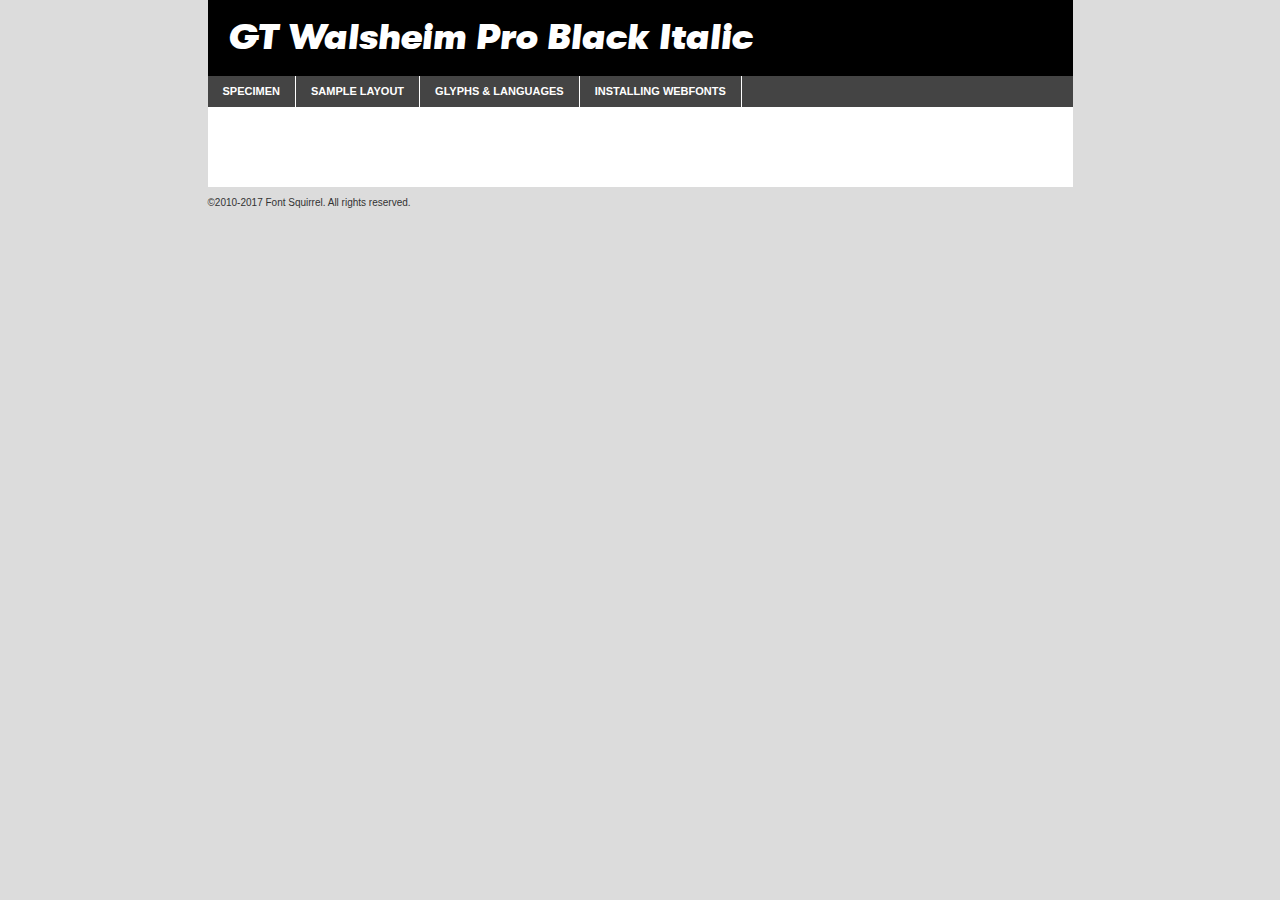
<file: assets/static/gtwalsheim/gtwalsheimpro-blackoblique-demo.html>
<!DOCTYPE html PUBLIC "-//W3C//DTD XHTML 1.0 Transitional//EN"
        "http://www.w3.org/TR/xhtml1/DTD/xhtml1-transitional.dtd">

<html xmlns="http://www.w3.org/1999/xhtml" xml:lang="en" lang="en">
<head>
    <meta http-equiv="Content-Type" content="text/html; charset=utf-8"/>
    <script src="http://ajax.googleapis.com/ajax/libs/jquery/1.7.2/jquery.min.js" type="text/javascript" charset="utf-8"></script>
    <script type="text/javascript">
		(function($) {
			$.fn.easyTabs = function(option) {
				var param = jQuery.extend({ fadeSpeed: 'fast', defaultContent: 1, activeClass: 'active' }, option);
				$(this).each(function() {
					var thisId = '#' + this.id;
					if ( param.defaultContent == '' )
					{
						param.defaultContent = 1;
					}
					if ( typeof param.defaultContent == 'number' )
					{
						var defaultTab = $(thisId + ' .tabs li:eq(' + (param.defaultContent - 1) + ') a').attr('href').substr(1);
					}
					else
					{
						var defaultTab = param.defaultContent;
					}
					$(thisId + ' .tabs li a').each(function() {
						var tabToHide = $(this).attr('href').substr(1);
						$('#' + tabToHide).addClass('easytabs-tab-content');
					});
					hideAll();
					changeContent(defaultTab);

					function hideAll() {$(thisId + ' .easytabs-tab-content').hide();}

					function changeContent(tabId)
					{
						hideAll();
						$(thisId + ' .tabs li').removeClass(param.activeClass);
						$(thisId + ' .tabs li a[href=#' + tabId + ']').closest('li').addClass(param.activeClass);
						if ( param.fadeSpeed != 'none' )
						{
							$(thisId + ' #' + tabId).fadeIn(param.fadeSpeed);
						}
						else
						{
							$(thisId + ' #' + tabId).show();
						}
					}

					$(thisId + ' .tabs li').click(function() {
						var tabId = $(this).find('a').attr('href').substr(1);
						changeContent(tabId);
						return false;
					});
				});
			}
		})(jQuery);
    </script>
    <link rel="stylesheet" href="specimen_files/specimen_stylesheet.css" type="text/css" charset="utf-8"/>
    <link rel="stylesheet" href="stylesheet.css" type="text/css" charset="utf-8"/>

    <style type="text/css">
        		body {
			font-family: 'gt_walsheim_problack_oblique';
        		}

            </style>

    <title>GT Walsheim Pro Black Italic Specimen</title>


    <script type="text/javascript" charset="utf-8">
		$(document).ready(function() {
			$('#container').easyTabs({ defaultContent: 1 });
		});
    </script>
</head>

<body>
<div id="container">
    <div id="header">
		GT Walsheim Pro Black Italic    </div>
    <ul class="tabs">
        <li><a href="#specimen">Specimen</a></li>
        <li><a href="#layout">Sample Layout</a></li>
		        <li><a href="#glyphs">Glyphs &amp; Languages</a></li>
        <li><a href="#installing">Installing Webfonts</a></li>

    </ul>

    <div id="main_content">


        <div id="specimen">

            <div class="section">
                <div class="grid12 firstcol">
                    <div class="huge">AaBb</div>
                </div>
            </div>

            <div class="section">
                <div class="glyph_range">A&#x200B;B&#x200b;C&#x200b;D&#x200b;E&#x200b;F&#x200b;G&#x200b;H&#x200b;I&#x200b;J&#x200b;K&#x200b;L&#x200b;M&#x200b;N&#x200b;O&#x200b;P&#x200b;Q&#x200b;R&#x200b;S&#x200b;T&#x200b;U&#x200b;V&#x200b;W&#x200b;X&#x200b;Y&#x200b;Z&#x200b;a&#x200b;b&#x200b;c&#x200b;d&#x200b;e&#x200b;f&#x200b;g&#x200b;h&#x200b;i&#x200b;j&#x200b;k&#x200b;l&#x200b;m&#x200b;n&#x200b;o&#x200b;p&#x200b;q&#x200b;r&#x200b;s&#x200b;t&#x200b;u&#x200b;v&#x200b;w&#x200b;x&#x200b;y&#x200b;z&#x200b;1&#x200b;2&#x200b;3&#x200b;4&#x200b;5&#x200b;6&#x200b;7&#x200b;8&#x200b;9&#x200b;0&#x200b;&amp;&#x200b;.&#x200b;,&#x200b;?&#x200b;!&#x200b;&#64;&#x200b;(&#x200b;)&#x200b;#&#x200b;$&#x200b;%&#x200b;*&#x200b;+&#x200b;-&#x200b;=&#x200b;:&#x200b;;</div>
            </div>
            <div class="section">
                <div class="grid12 firstcol">
                    <table class="sample_table">
                        <tr>
                            <td>10</td>
                            <td class="size10">abcdefghijklmnopqrstuvwxyzABCDEFGHIJKLMNOPQRSTUVWXYZ0123456789abcdefghijklmnopqrstuvwxyzABCDEFGHIJKLMNOPQRSTUVWXYZ0123456789abcdefghijklmnopqrstuvwxyzABCDEFGHIJKLMNOPQRSTUVWXYZ</td>
                        </tr>
                        <tr>
                            <td>11</td>
                            <td class="size11">abcdefghijklmnopqrstuvwxyzABCDEFGHIJKLMNOPQRSTUVWXYZ0123456789abcdefghijklmnopqrstuvwxyzABCDEFGHIJKLMNOPQRSTUVWXYZ0123456789abcdefghijklmnopqrstuvwxyzABCDEFGHIJKLMNOPQRSTUVWXYZ</td>
                        </tr>
                        <tr>
                            <td>12</td>
                            <td class="size12">abcdefghijklmnopqrstuvwxyzABCDEFGHIJKLMNOPQRSTUVWXYZ0123456789abcdefghijklmnopqrstuvwxyzABCDEFGHIJKLMNOPQRSTUVWXYZ0123456789abcdefghijklmnopqrstuvwxyzABCDEFGHIJKLMNOPQRSTUVWXYZ</td>
                        </tr>
                        <tr>
                            <td>13</td>
                            <td class="size13">abcdefghijklmnopqrstuvwxyzABCDEFGHIJKLMNOPQRSTUVWXYZ0123456789abcdefghijklmnopqrstuvwxyzABCDEFGHIJKLMNOPQRSTUVWXYZ0123456789abcdefghijklmnopqrstuvwxyzABCDEFGHIJKLMNOPQRSTUVWXYZ</td>
                        </tr>
                        <tr>
                            <td>14</td>
                            <td class="size14">abcdefghijklmnopqrstuvwxyzABCDEFGHIJKLMNOPQRSTUVWXYZ0123456789abcdefghijklmnopqrstuvwxyzABCDEFGHIJKLMNOPQRSTUVWXYZ0123456789abcdefghijklmnopqrstuvwxyzABCDEFGHIJKLMNOPQRSTUVWXYZ</td>
                        </tr>
                        <tr>
                            <td>16</td>
                            <td class="size16">abcdefghijklmnopqrstuvwxyzABCDEFGHIJKLMNOPQRSTUVWXYZ0123456789abcdefghijklmnopqrstuvwxyzABCDEFGHIJKLMNOPQRSTUVWXYZ</td>
                        </tr>
                        <tr>
                            <td>18</td>
                            <td class="size18">abcdefghijklmnopqrstuvwxyzABCDEFGHIJKLMNOPQRSTUVWXYZ0123456789abcdefghijklmnopqrstuvwxyzABCDEFGHIJKLMNOPQRSTUVWXYZ</td>
                        </tr>
                        <tr>
                            <td>20</td>
                            <td class="size20">abcdefghijklmnopqrstuvwxyzABCDEFGHIJKLMNOPQRSTUVWXYZ0123456789abcdefghijklmnopqrstuvwxyzABCDEFGHIJKLMNOPQRSTUVWXYZ</td>
                        </tr>
                        <tr>
                            <td>24</td>
                            <td class="size24">abcdefghijklmnopqrstuvwxyzABCDEFGHIJKLMNOPQRSTUVWXYZ0123456789abcdefghijklmnopqrstuvwxyzABCDEFGHIJKLMNOPQRSTUVWXYZ</td>
                        </tr>
                        <tr>
                            <td>30</td>
                            <td class="size30">abcdefghijklmnopqrstuvwxyzABCDEFGHIJKLMNOPQRSTUVWXYZ0123456789abcdefghijklmnopqrstuvwxyzABCDEFGHIJKLMNOPQRSTUVWXYZ</td>
                        </tr>
                        <tr>
                            <td>36</td>
                            <td class="size36">abcdefghijklmnopqrstuvwxyzABCDEFGHIJKLMNOPQRSTUVWXYZ0123456789abcdefghijklmnopqrstuvwxyzABCDEFGHIJKLMNOPQRSTUVWXYZ</td>
                        </tr>
                        <tr>
                            <td>48</td>
                            <td class="size48">abcdefghijklmnopqrstuvwxyzABCDEFGHIJKLMNOPQRSTUVWXYZ0123456789abcdefghijklmnopqrstuvwxyzABCDEFGHIJKLMNOPQRSTUVWXYZ</td>
                        </tr>
                        <tr>
                            <td>60</td>
                            <td class="size60">abcdefghijklmnopqrstuvwxyzABCDEFGHIJKLMNOPQRSTUVWXYZ0123456789abcdefghijklmnopqrstuvwxyzABCDEFGHIJKLMNOPQRSTUVWXYZ</td>
                        </tr>
                        <tr>
                            <td>72</td>
                            <td class="size72">abcdefghijklmnopqrstuvwxyzABCDEFGHIJKLMNOPQRSTUVWXYZ0123456789abcdefghijklmnopqrstuvwxyzABCDEFGHIJKLMNOPQRSTUVWXYZ</td>
                        </tr>
                        <tr>
                            <td>90</td>
                            <td class="size90">abcdefghijklmnopqrstuvwxyzABCDEFGHIJKLMNOPQRSTUVWXYZ0123456789abcdefghijklmnopqrstuvwxyzABCDEFGHIJKLMNOPQRSTUVWXYZ</td>
                        </tr>
                    </table>

                </div>

            </div>


            <div class="section" id="bodycomparison">


                <div id="xheight">
                    <div class="fontbody">&#x25FC;&#x25FC;&#x25FC;&#x25FC;&#x25FC;&#x25FC;&#x25FC;&#x25FC;&#x25FC;&#x25FC;&#x25FC;&#x25FC;&#x25FC;&#x25FC;&#x25FC;&#x25FC;&#x25FC;&#x25FC;&#x25FC;&#x25FC;&#x25FC;&#x25FC;&#x25FC;&#x25FC;&#x25FC;&#x25FC;&#x25FC;&#x25FC;&#x25FC;&#x25FC;&#x25FC;&#x25FC;&#x25FC;&#x25FC;&#x25FC;&#x25FC;&#x25FC;&#x25FC;&#x25FC;&#x25FC;&#x25FC;&#x25FC;&#x25FC;&#x25FC;&#x25FC;&#x25FC;&#x25FC;&#x25FC;&#x25FC;&#x25FC;&#x25FC;&#x25FC;&#x25FC;&#x25FC;&#x25FC;&#x25FC;&#x25FC;&#x25FC;&#x25FC;&#x25FC;&#x25FC;&#x25FC;&#x25FC;&#x25FC;&#x25FC;&#x25FC;&#x25FC;&#x25FC;&#x25FC;&#x25FC;&#x25FC;&#x25FC;&#x25FC;&#x25FC;&#x25FC;&#x25FC;&#x25FC;&#x25FC;&#x25FC;&#x25FC;&#x25FC;&#x25FC;&#x25FC;&#x25FC;&#x25FC;&#x25FC;&#x25FC;&#x25FC;&#x25FC;&#x25FC;&#x25FC;&#x25FC;&#x25FC;&#x25FC;&#x25FC;&#x25FC;&#x25FC;&#x25FC;&#x25FC;body</div>
                    <div class="arialbody">body</div>
                    <div class="verdanabody">body</div>
                    <div class="georgiabody">body</div>
                </div>
                <div class="fontbody" style="z-index:1">
                    body<span>GT Walsheim Pro Black Italic</span>
                </div>
                <div class="arialbody" style="z-index:1">
                    body<span>Arial</span>
                </div>
                <div class="verdanabody" style="z-index:1">
                    body<span>Verdana</span>
                </div>
                <div class="georgiabody" style="z-index:1">
                    body<span>Georgia</span>
                </div>


            </div>


            <div class="section psample psample_row1" id="">

                <div class="grid2 firstcol">
                    <p class="size10"><span>10.</span>Aenean lacinia bibendum nulla sed consectetur. Fusce dapibus, tellus ac cursus commodo, tortor mauris condimentum nibh, ut fermentum massa justo sit amet risus. Nullam id dolor id nibh ultricies vehicula ut id elit. Cum sociis natoque penatibus et magnis dis parturient montes, nascetur ridiculus mus. Nulla vitae elit libero, a pharetra augue.</p>

                </div>
                <div class="grid3">
                    <p class="size11"><span>11.</span>Aenean lacinia bibendum nulla sed consectetur. Fusce dapibus, tellus ac cursus commodo, tortor mauris condimentum nibh, ut fermentum massa justo sit amet risus. Nullam id dolor id nibh ultricies vehicula ut id elit. Cum sociis natoque penatibus et magnis dis parturient montes, nascetur ridiculus mus. Nulla vitae elit libero, a pharetra augue.</p>

                </div>
                <div class="grid3">
                    <p class="size12"><span>12.</span>Aenean lacinia bibendum nulla sed consectetur. Fusce dapibus, tellus ac cursus commodo, tortor mauris condimentum nibh, ut fermentum massa justo sit amet risus. Nullam id dolor id nibh ultricies vehicula ut id elit. Cum sociis natoque penatibus et magnis dis parturient montes, nascetur ridiculus mus. Nulla vitae elit libero, a pharetra augue.</p>

                </div>
                <div class="grid4">
                    <p class="size13"><span>13.</span>Aenean lacinia bibendum nulla sed consectetur. Fusce dapibus, tellus ac cursus commodo, tortor mauris condimentum nibh, ut fermentum massa justo sit amet risus. Nullam id dolor id nibh ultricies vehicula ut id elit. Cum sociis natoque penatibus et magnis dis parturient montes, nascetur ridiculus mus. Nulla vitae elit libero, a pharetra augue.</p>

                </div>
                <div class="white_blend"></div>

            </div>
            <div class="section psample psample_row2" id="">
                <div class="grid3 firstcol">
                    <p class="size14"><span>14.</span>Aenean lacinia bibendum nulla sed consectetur. Fusce dapibus, tellus ac cursus commodo, tortor mauris condimentum nibh, ut fermentum massa justo sit amet risus. Nullam id dolor id nibh ultricies vehicula ut id elit. Cum sociis natoque penatibus et magnis dis parturient montes, nascetur ridiculus mus. Nulla vitae elit libero, a pharetra augue.</p>

                </div>
                <div class="grid4">
                    <p class="size16"><span>16.</span>Aenean lacinia bibendum nulla sed consectetur. Fusce dapibus, tellus ac cursus commodo, tortor mauris condimentum nibh, ut fermentum massa justo sit amet risus. Nullam id dolor id nibh ultricies vehicula ut id elit. Cum sociis natoque penatibus et magnis dis parturient montes, nascetur ridiculus mus. Nulla vitae elit libero, a pharetra augue.</p>

                </div>
                <div class="grid5">
                    <p class="size18"><span>18.</span>Aenean lacinia bibendum nulla sed consectetur. Fusce dapibus, tellus ac cursus commodo, tortor mauris condimentum nibh, ut fermentum massa justo sit amet risus. Nullam id dolor id nibh ultricies vehicula ut id elit. Cum sociis natoque penatibus et magnis dis parturient montes, nascetur ridiculus mus. Nulla vitae elit libero, a pharetra augue.</p>

                </div>

                <div class="white_blend"></div>

            </div>

            <div class="section psample psample_row3" id="">
                <div class="grid5 firstcol">
                    <p class="size20"><span>20.</span>Aenean lacinia bibendum nulla sed consectetur. Fusce dapibus, tellus ac cursus commodo, tortor mauris condimentum nibh, ut fermentum massa justo sit amet risus. Nullam id dolor id nibh ultricies vehicula ut id elit. Cum sociis natoque penatibus et magnis dis parturient montes, nascetur ridiculus mus. Nulla vitae elit libero, a pharetra augue.</p>
                </div>
                <div class="grid7">
                    <p class="size24"><span>24.</span>Aenean lacinia bibendum nulla sed consectetur. Fusce dapibus, tellus ac cursus commodo, tortor mauris condimentum nibh, ut fermentum massa justo sit amet risus. Nullam id dolor id nibh ultricies vehicula ut id elit. Cum sociis natoque penatibus et magnis dis parturient montes, nascetur ridiculus mus. Nulla vitae elit libero, a pharetra augue.</p>
                </div>

                <div class="white_blend"></div>

            </div>

            <div class="section psample psample_row4" id="">
                <div class="grid12 firstcol">
                    <p class="size30"><span>30.</span>Aenean lacinia bibendum nulla sed consectetur. Fusce dapibus, tellus ac cursus commodo, tortor mauris condimentum nibh, ut fermentum massa justo sit amet risus. Nullam id dolor id nibh ultricies vehicula ut id elit. Cum sociis natoque penatibus et magnis dis parturient montes, nascetur ridiculus mus. Nulla vitae elit libero, a pharetra augue.</p>
                </div>
                <div class="white_blend"></div>

            </div>


            <div class="section psample psample_row1 fullreverse">
                <div class="grid2 firstcol">
                    <p class="size10"><span>10.</span>Aenean lacinia bibendum nulla sed consectetur. Fusce dapibus, tellus ac cursus commodo, tortor mauris condimentum nibh, ut fermentum massa justo sit amet risus. Nullam id dolor id nibh ultricies vehicula ut id elit. Cum sociis natoque penatibus et magnis dis parturient montes, nascetur ridiculus mus. Nulla vitae elit libero, a pharetra augue.</p>

                </div>
                <div class="grid3">
                    <p class="size11"><span>11.</span>Aenean lacinia bibendum nulla sed consectetur. Fusce dapibus, tellus ac cursus commodo, tortor mauris condimentum nibh, ut fermentum massa justo sit amet risus. Nullam id dolor id nibh ultricies vehicula ut id elit. Cum sociis natoque penatibus et magnis dis parturient montes, nascetur ridiculus mus. Nulla vitae elit libero, a pharetra augue.</p>

                </div>
                <div class="grid3">
                    <p class="size12"><span>12.</span>Aenean lacinia bibendum nulla sed consectetur. Fusce dapibus, tellus ac cursus commodo, tortor mauris condimentum nibh, ut fermentum massa justo sit amet risus. Nullam id dolor id nibh ultricies vehicula ut id elit. Cum sociis natoque penatibus et magnis dis parturient montes, nascetur ridiculus mus. Nulla vitae elit libero, a pharetra augue.</p>

                </div>
                <div class="grid4">
                    <p class="size13"><span>13.</span>Aenean lacinia bibendum nulla sed consectetur. Fusce dapibus, tellus ac cursus commodo, tortor mauris condimentum nibh, ut fermentum massa justo sit amet risus. Nullam id dolor id nibh ultricies vehicula ut id elit. Cum sociis natoque penatibus et magnis dis parturient montes, nascetur ridiculus mus. Nulla vitae elit libero, a pharetra augue.</p>

                </div>
                <div class="black_blend"></div>

            </div>

            <div class="section psample psample_row2 fullreverse">
                <div class="grid3 firstcol">
                    <p class="size14"><span>14.</span>Aenean lacinia bibendum nulla sed consectetur. Fusce dapibus, tellus ac cursus commodo, tortor mauris condimentum nibh, ut fermentum massa justo sit amet risus. Nullam id dolor id nibh ultricies vehicula ut id elit. Cum sociis natoque penatibus et magnis dis parturient montes, nascetur ridiculus mus. Nulla vitae elit libero, a pharetra augue.</p>

                </div>
                <div class="grid4">
                    <p class="size16"><span>16.</span>Aenean lacinia bibendum nulla sed consectetur. Fusce dapibus, tellus ac cursus commodo, tortor mauris condimentum nibh, ut fermentum massa justo sit amet risus. Nullam id dolor id nibh ultricies vehicula ut id elit. Cum sociis natoque penatibus et magnis dis parturient montes, nascetur ridiculus mus. Nulla vitae elit libero, a pharetra augue.</p>

                </div>
                <div class="grid5">
                    <p class="size18"><span>18.</span>Aenean lacinia bibendum nulla sed consectetur. Fusce dapibus, tellus ac cursus commodo, tortor mauris condimentum nibh, ut fermentum massa justo sit amet risus. Nullam id dolor id nibh ultricies vehicula ut id elit. Cum sociis natoque penatibus et magnis dis parturient montes, nascetur ridiculus mus. Nulla vitae elit libero, a pharetra augue.</p>

                </div>
                <div class="black_blend"></div>

            </div>

            <div class="section psample fullreverse psample_row3" id="">
                <div class="grid5 firstcol">
                    <p class="size20"><span>20.</span>Aenean lacinia bibendum nulla sed consectetur. Fusce dapibus, tellus ac cursus commodo, tortor mauris condimentum nibh, ut fermentum massa justo sit amet risus. Nullam id dolor id nibh ultricies vehicula ut id elit. Cum sociis natoque penatibus et magnis dis parturient montes, nascetur ridiculus mus. Nulla vitae elit libero, a pharetra augue.</p>
                </div>
                <div class="grid7">
                    <p class="size24"><span>24.</span>Aenean lacinia bibendum nulla sed consectetur. Fusce dapibus, tellus ac cursus commodo, tortor mauris condimentum nibh, ut fermentum massa justo sit amet risus. Nullam id dolor id nibh ultricies vehicula ut id elit. Cum sociis natoque penatibus et magnis dis parturient montes, nascetur ridiculus mus. Nulla vitae elit libero, a pharetra augue.</p>
                </div>

                <div class="black_blend"></div>

            </div>

            <div class="section psample fullreverse psample_row4" id="" style="border-bottom: 20px #000 solid;">
                <div class="grid12 firstcol">
                    <p class="size30"><span>30.</span>Aenean lacinia bibendum nulla sed consectetur. Fusce dapibus, tellus ac cursus commodo, tortor mauris condimentum nibh, ut fermentum massa justo sit amet risus. Nullam id dolor id nibh ultricies vehicula ut id elit. Cum sociis natoque penatibus et magnis dis parturient montes, nascetur ridiculus mus. Nulla vitae elit libero, a pharetra augue.</p>
                </div>
                <div class="black_blend"></div>

            </div>


        </div>

        <div id="layout">

            <div class="section">

                <div class="grid12 firstcol">
                    <h1>Lorem Ipsum Dolor</h1>
                    <h2>Etiam porta sem malesuada magna mollis euismod</h2>

                    <p class="byline">By <a href="#link">Aenean Lacinia</a></p>
                </div>
            </div>
            <div class="section">
                <div class="grid8 firstcol">
                    <p class="large">Donec sed odio dui. Morbi leo risus, porta ac consectetur ac, vestibulum at eros. Fusce dapibus, tellus ac cursus commodo, tortor mauris condimentum nibh, ut fermentum massa justo sit amet risus. </p>


                    <h3>Pellentesque ornare sem</h3>

                    <p>Maecenas sed diam eget risus varius blandit sit amet non magna. Maecenas faucibus mollis interdum. Donec ullamcorper nulla non metus auctor fringilla. Nullam id dolor id nibh ultricies vehicula ut id elit. Nullam id dolor id nibh ultricies vehicula ut id elit. </p>

                    <p>Aenean eu leo quam. Pellentesque ornare sem lacinia quam venenatis vestibulum. Lorem ipsum dolor sit amet, consectetur adipiscing elit. Cum sociis natoque penatibus et magnis dis parturient montes, nascetur ridiculus mus. </p>

                    <p>Nulla vitae elit libero, a pharetra augue. Praesent commodo cursus magna, vel scelerisque nisl consectetur et. Aenean lacinia bibendum nulla sed consectetur. </p>

                    <p>Nullam quis risus eget urna mollis ornare vel eu leo. Nullam quis risus eget urna mollis ornare vel eu leo. Maecenas sed diam eget risus varius blandit sit amet non magna. Donec ullamcorper nulla non metus auctor fringilla. </p>

                    <h3>Cras mattis consectetur</h3>

                    <p>Aenean eu leo quam. Pellentesque ornare sem lacinia quam venenatis vestibulum. Aenean lacinia bibendum nulla sed consectetur. Integer posuere erat a ante venenatis dapibus posuere velit aliquet. Cras mattis consectetur purus sit amet fermentum. </p>

                    <p>Nullam id dolor id nibh ultricies vehicula ut id elit. Nullam quis risus eget urna mollis ornare vel eu leo. Cras mattis consectetur purus sit amet fermentum.</p>
                </div>

                <div class="grid4 sidebar">

                    <div class="box reverse">
                        <p class="last">Nullam quis risus eget urna mollis ornare vel eu leo. Donec ullamcorper nulla non metus auctor fringilla. Cras mattis consectetur purus sit amet fermentum. Sed posuere consectetur est at lobortis. Lorem ipsum dolor sit amet, consectetur adipiscing elit. </p>
                    </div>

                    <p class="caption">Maecenas sed diam eget risus varius.</p>

                    <p>Vestibulum id ligula porta felis euismod semper. Integer posuere erat a ante venenatis dapibus posuere velit aliquet. Vestibulum id ligula porta felis euismod semper. Sed posuere consectetur est at lobortis. Maecenas sed diam eget risus varius blandit sit amet non magna. Fusce dapibus, tellus ac cursus commodo, tortor mauris condimentum nibh, ut fermentum massa justo sit amet risus. </p>


                    <p>Duis mollis, est non commodo luctus, nisi erat porttitor ligula, eget lacinia odio sem nec elit. Aenean lacinia bibendum nulla sed consectetur. Vivamus sagittis lacus vel augue laoreet rutrum faucibus dolor auctor. Aenean lacinia bibendum nulla sed consectetur. Nullam quis risus eget urna mollis ornare vel eu leo. </p>

                    <p>Praesent commodo cursus magna, vel scelerisque nisl consectetur et. Donec ullamcorper nulla non metus auctor fringilla. Maecenas faucibus mollis interdum. Fusce dapibus, tellus ac cursus commodo, tortor mauris condimentum nibh, ut fermentum massa justo sit amet risus. </p>

                </div>
            </div>

        </div>


		

        <div id="glyphs">
            <div class="section">
                <div class="grid12 firstcol">

                    <h1>Language Support</h1>
                    <p>The subset of GT Walsheim Pro Black Italic in this kit supports the following languages:<br/>

						Albanian, Basque, Breton, Chamorro, Danish, Dutch, English, Faroese, Finnish, French, Frisian, Galician, German, Icelandic, Italian, Malagasy, Norwegian, Portuguese, Spanish, Alsatian, Aragonese, Arapaho, Arrernte, Asturian, Aymara, Bislama, Cebuano, Corsican, Fijian, French_creole, Genoese, Gilbertese, Greenlandic, Haitian_creole, Hiligaynon, Hmong, Hopi, Ibanag, Iloko_ilokano, Indonesian, Interglossa_glosa, Interlingua, Irish_gaelic, Jerriais, Lojban, Lombard, Luxembourgeois, Manx, Mohawk, Norfolk_pitcairnese, Occitan, Oromo, Pangasinan, Papiamento, Piedmontese, Potawatomi, Rhaeto-romance, Romansh, Rotokas, Sami_lule, Samoan, Sardinian, Scots_gaelic, Seychelles_creole, Shona, Sicilian, Somali, Southern_ndebele, Swahili, Swati_swazi, Tagalog_filipino_pilipino, Tetum, Tok_pisin, Uyghur_latinized, Volapuk, Walloon, Warlpiri, Xhosa, Yapese, Zulu, Latinbasic, Ubasic, Demo                    </p>
                    <h1>Glyph Chart</h1>
                    <p>The subset of GT Walsheim Pro Black Italic in this kit includes all the glyphs listed below. Unicode entities are included above each glyph to help you insert individual characters into your layout.</p>
                    <div id="glyph_chart">

																				                                <div><p>&amp;#13;</p>&#13;</div>
																				                                <div><p>&amp;#32;</p>&#32;</div>
																				                                <div><p>&amp;#33;</p>&#33;</div>
																				                                <div><p>&amp;#34;</p>&#34;</div>
																				                                <div><p>&amp;#35;</p>&#35;</div>
																				                                <div><p>&amp;#36;</p>&#36;</div>
																				                                <div><p>&amp;#37;</p>&#37;</div>
																				                                <div><p>&amp;#38;</p>&#38;</div>
																				                                <div><p>&amp;#39;</p>&#39;</div>
																				                                <div><p>&amp;#40;</p>&#40;</div>
																				                                <div><p>&amp;#41;</p>&#41;</div>
																				                                <div><p>&amp;#42;</p>&#42;</div>
																				                                <div><p>&amp;#43;</p>&#43;</div>
																				                                <div><p>&amp;#44;</p>&#44;</div>
																				                                <div><p>&amp;#45;</p>&#45;</div>
																				                                <div><p>&amp;#46;</p>&#46;</div>
																				                                <div><p>&amp;#47;</p>&#47;</div>
																				                                <div><p>&amp;#48;</p>&#48;</div>
																				                                <div><p>&amp;#49;</p>&#49;</div>
																				                                <div><p>&amp;#50;</p>&#50;</div>
																				                                <div><p>&amp;#51;</p>&#51;</div>
																				                                <div><p>&amp;#52;</p>&#52;</div>
																				                                <div><p>&amp;#53;</p>&#53;</div>
																				                                <div><p>&amp;#54;</p>&#54;</div>
																				                                <div><p>&amp;#55;</p>&#55;</div>
																				                                <div><p>&amp;#56;</p>&#56;</div>
																				                                <div><p>&amp;#57;</p>&#57;</div>
																				                                <div><p>&amp;#58;</p>&#58;</div>
																				                                <div><p>&amp;#59;</p>&#59;</div>
																				                                <div><p>&amp;#60;</p>&#60;</div>
																				                                <div><p>&amp;#61;</p>&#61;</div>
																				                                <div><p>&amp;#62;</p>&#62;</div>
																				                                <div><p>&amp;#63;</p>&#63;</div>
																				                                <div><p>&amp;#64;</p>&#64;</div>
																				                                <div><p>&amp;#65;</p>&#65;</div>
																				                                <div><p>&amp;#66;</p>&#66;</div>
																				                                <div><p>&amp;#67;</p>&#67;</div>
																				                                <div><p>&amp;#68;</p>&#68;</div>
																				                                <div><p>&amp;#69;</p>&#69;</div>
																				                                <div><p>&amp;#70;</p>&#70;</div>
																				                                <div><p>&amp;#71;</p>&#71;</div>
																				                                <div><p>&amp;#72;</p>&#72;</div>
																				                                <div><p>&amp;#73;</p>&#73;</div>
																				                                <div><p>&amp;#74;</p>&#74;</div>
																				                                <div><p>&amp;#75;</p>&#75;</div>
																				                                <div><p>&amp;#76;</p>&#76;</div>
																				                                <div><p>&amp;#77;</p>&#77;</div>
																				                                <div><p>&amp;#78;</p>&#78;</div>
																				                                <div><p>&amp;#79;</p>&#79;</div>
																				                                <div><p>&amp;#80;</p>&#80;</div>
																				                                <div><p>&amp;#81;</p>&#81;</div>
																				                                <div><p>&amp;#82;</p>&#82;</div>
																				                                <div><p>&amp;#83;</p>&#83;</div>
																				                                <div><p>&amp;#84;</p>&#84;</div>
																				                                <div><p>&amp;#85;</p>&#85;</div>
																				                                <div><p>&amp;#86;</p>&#86;</div>
																				                                <div><p>&amp;#87;</p>&#87;</div>
																				                                <div><p>&amp;#88;</p>&#88;</div>
																				                                <div><p>&amp;#89;</p>&#89;</div>
																				                                <div><p>&amp;#90;</p>&#90;</div>
																				                                <div><p>&amp;#91;</p>&#91;</div>
																				                                <div><p>&amp;#92;</p>&#92;</div>
																				                                <div><p>&amp;#93;</p>&#93;</div>
																				                                <div><p>&amp;#94;</p>&#94;</div>
																				                                <div><p>&amp;#95;</p>&#95;</div>
																				                                <div><p>&amp;#96;</p>&#96;</div>
																				                                <div><p>&amp;#97;</p>&#97;</div>
																				                                <div><p>&amp;#98;</p>&#98;</div>
																				                                <div><p>&amp;#99;</p>&#99;</div>
																				                                <div><p>&amp;#100;</p>&#100;</div>
																				                                <div><p>&amp;#101;</p>&#101;</div>
																				                                <div><p>&amp;#102;</p>&#102;</div>
																				                                <div><p>&amp;#103;</p>&#103;</div>
																				                                <div><p>&amp;#104;</p>&#104;</div>
																				                                <div><p>&amp;#105;</p>&#105;</div>
																				                                <div><p>&amp;#106;</p>&#106;</div>
																				                                <div><p>&amp;#107;</p>&#107;</div>
																				                                <div><p>&amp;#108;</p>&#108;</div>
																				                                <div><p>&amp;#109;</p>&#109;</div>
																				                                <div><p>&amp;#110;</p>&#110;</div>
																				                                <div><p>&amp;#111;</p>&#111;</div>
																				                                <div><p>&amp;#112;</p>&#112;</div>
																				                                <div><p>&amp;#113;</p>&#113;</div>
																				                                <div><p>&amp;#114;</p>&#114;</div>
																				                                <div><p>&amp;#115;</p>&#115;</div>
																				                                <div><p>&amp;#116;</p>&#116;</div>
																				                                <div><p>&amp;#117;</p>&#117;</div>
																				                                <div><p>&amp;#118;</p>&#118;</div>
																				                                <div><p>&amp;#119;</p>&#119;</div>
																				                                <div><p>&amp;#120;</p>&#120;</div>
																				                                <div><p>&amp;#121;</p>&#121;</div>
																				                                <div><p>&amp;#122;</p>&#122;</div>
																				                                <div><p>&amp;#123;</p>&#123;</div>
																				                                <div><p>&amp;#124;</p>&#124;</div>
																				                                <div><p>&amp;#125;</p>&#125;</div>
																				                                <div><p>&amp;#126;</p>&#126;</div>
																				                                <div><p>&amp;#160;</p>&#160;</div>
																				                                <div><p>&amp;#161;</p>&#161;</div>
																				                                <div><p>&amp;#162;</p>&#162;</div>
																				                                <div><p>&amp;#163;</p>&#163;</div>
																				                                <div><p>&amp;#164;</p>&#164;</div>
																				                                <div><p>&amp;#165;</p>&#165;</div>
																				                                <div><p>&amp;#166;</p>&#166;</div>
																				                                <div><p>&amp;#167;</p>&#167;</div>
																				                                <div><p>&amp;#168;</p>&#168;</div>
																				                                <div><p>&amp;#169;</p>&#169;</div>
																				                                <div><p>&amp;#170;</p>&#170;</div>
																				                                <div><p>&amp;#171;</p>&#171;</div>
																				                                <div><p>&amp;#172;</p>&#172;</div>
																				                                <div><p>&amp;#173;</p>&#173;</div>
																				                                <div><p>&amp;#174;</p>&#174;</div>
																				                                <div><p>&amp;#175;</p>&#175;</div>
																				                                <div><p>&amp;#176;</p>&#176;</div>
																				                                <div><p>&amp;#177;</p>&#177;</div>
																				                                <div><p>&amp;#178;</p>&#178;</div>
																				                                <div><p>&amp;#179;</p>&#179;</div>
																				                                <div><p>&amp;#180;</p>&#180;</div>
																				                                <div><p>&amp;#181;</p>&#181;</div>
																				                                <div><p>&amp;#182;</p>&#182;</div>
																				                                <div><p>&amp;#183;</p>&#183;</div>
																				                                <div><p>&amp;#184;</p>&#184;</div>
																				                                <div><p>&amp;#185;</p>&#185;</div>
																				                                <div><p>&amp;#186;</p>&#186;</div>
																				                                <div><p>&amp;#187;</p>&#187;</div>
																				                                <div><p>&amp;#188;</p>&#188;</div>
																				                                <div><p>&amp;#189;</p>&#189;</div>
																				                                <div><p>&amp;#190;</p>&#190;</div>
																				                                <div><p>&amp;#191;</p>&#191;</div>
																				                                <div><p>&amp;#192;</p>&#192;</div>
																				                                <div><p>&amp;#193;</p>&#193;</div>
																				                                <div><p>&amp;#194;</p>&#194;</div>
																				                                <div><p>&amp;#195;</p>&#195;</div>
																				                                <div><p>&amp;#196;</p>&#196;</div>
																				                                <div><p>&amp;#197;</p>&#197;</div>
																				                                <div><p>&amp;#198;</p>&#198;</div>
																				                                <div><p>&amp;#199;</p>&#199;</div>
																				                                <div><p>&amp;#200;</p>&#200;</div>
																				                                <div><p>&amp;#201;</p>&#201;</div>
																				                                <div><p>&amp;#202;</p>&#202;</div>
																				                                <div><p>&amp;#203;</p>&#203;</div>
																				                                <div><p>&amp;#204;</p>&#204;</div>
																				                                <div><p>&amp;#205;</p>&#205;</div>
																				                                <div><p>&amp;#206;</p>&#206;</div>
																				                                <div><p>&amp;#207;</p>&#207;</div>
																				                                <div><p>&amp;#208;</p>&#208;</div>
																				                                <div><p>&amp;#209;</p>&#209;</div>
																				                                <div><p>&amp;#210;</p>&#210;</div>
																				                                <div><p>&amp;#211;</p>&#211;</div>
																				                                <div><p>&amp;#212;</p>&#212;</div>
																				                                <div><p>&amp;#213;</p>&#213;</div>
																				                                <div><p>&amp;#214;</p>&#214;</div>
																				                                <div><p>&amp;#215;</p>&#215;</div>
																				                                <div><p>&amp;#216;</p>&#216;</div>
																				                                <div><p>&amp;#217;</p>&#217;</div>
																				                                <div><p>&amp;#218;</p>&#218;</div>
																				                                <div><p>&amp;#219;</p>&#219;</div>
																				                                <div><p>&amp;#220;</p>&#220;</div>
																				                                <div><p>&amp;#221;</p>&#221;</div>
																				                                <div><p>&amp;#222;</p>&#222;</div>
																				                                <div><p>&amp;#223;</p>&#223;</div>
																				                                <div><p>&amp;#224;</p>&#224;</div>
																				                                <div><p>&amp;#225;</p>&#225;</div>
																				                                <div><p>&amp;#226;</p>&#226;</div>
																				                                <div><p>&amp;#227;</p>&#227;</div>
																				                                <div><p>&amp;#228;</p>&#228;</div>
																				                                <div><p>&amp;#229;</p>&#229;</div>
																				                                <div><p>&amp;#230;</p>&#230;</div>
																				                                <div><p>&amp;#231;</p>&#231;</div>
																				                                <div><p>&amp;#232;</p>&#232;</div>
																				                                <div><p>&amp;#233;</p>&#233;</div>
																				                                <div><p>&amp;#234;</p>&#234;</div>
																				                                <div><p>&amp;#235;</p>&#235;</div>
																				                                <div><p>&amp;#236;</p>&#236;</div>
																				                                <div><p>&amp;#237;</p>&#237;</div>
																				                                <div><p>&amp;#238;</p>&#238;</div>
																				                                <div><p>&amp;#239;</p>&#239;</div>
																				                                <div><p>&amp;#240;</p>&#240;</div>
																				                                <div><p>&amp;#241;</p>&#241;</div>
																				                                <div><p>&amp;#242;</p>&#242;</div>
																				                                <div><p>&amp;#243;</p>&#243;</div>
																				                                <div><p>&amp;#244;</p>&#244;</div>
																				                                <div><p>&amp;#245;</p>&#245;</div>
																				                                <div><p>&amp;#246;</p>&#246;</div>
																				                                <div><p>&amp;#247;</p>&#247;</div>
																				                                <div><p>&amp;#248;</p>&#248;</div>
																				                                <div><p>&amp;#249;</p>&#249;</div>
																				                                <div><p>&amp;#250;</p>&#250;</div>
																				                                <div><p>&amp;#251;</p>&#251;</div>
																				                                <div><p>&amp;#252;</p>&#252;</div>
																				                                <div><p>&amp;#253;</p>&#253;</div>
																				                                <div><p>&amp;#254;</p>&#254;</div>
																				                                <div><p>&amp;#255;</p>&#255;</div>
																				                                <div><p>&amp;#338;</p>&#338;</div>
																				                                <div><p>&amp;#339;</p>&#339;</div>
																				                                <div><p>&amp;#376;</p>&#376;</div>
																				                                <div><p>&amp;#710;</p>&#710;</div>
																				                                <div><p>&amp;#732;</p>&#732;</div>
																				                                <div><p>&amp;#8192;</p>&#8192;</div>
																				                                <div><p>&amp;#8193;</p>&#8193;</div>
																				                                <div><p>&amp;#8194;</p>&#8194;</div>
																				                                <div><p>&amp;#8195;</p>&#8195;</div>
																				                                <div><p>&amp;#8196;</p>&#8196;</div>
																				                                <div><p>&amp;#8197;</p>&#8197;</div>
																				                                <div><p>&amp;#8198;</p>&#8198;</div>
																				                                <div><p>&amp;#8199;</p>&#8199;</div>
																				                                <div><p>&amp;#8200;</p>&#8200;</div>
																				                                <div><p>&amp;#8201;</p>&#8201;</div>
																				                                <div><p>&amp;#8202;</p>&#8202;</div>
																				                                <div><p>&amp;#8208;</p>&#8208;</div>
																				                                <div><p>&amp;#8209;</p>&#8209;</div>
																				                                <div><p>&amp;#8210;</p>&#8210;</div>
																				                                <div><p>&amp;#8211;</p>&#8211;</div>
																				                                <div><p>&amp;#8212;</p>&#8212;</div>
																				                                <div><p>&amp;#8216;</p>&#8216;</div>
																				                                <div><p>&amp;#8217;</p>&#8217;</div>
																				                                <div><p>&amp;#8218;</p>&#8218;</div>
																				                                <div><p>&amp;#8220;</p>&#8220;</div>
																				                                <div><p>&amp;#8221;</p>&#8221;</div>
																				                                <div><p>&amp;#8222;</p>&#8222;</div>
																				                                <div><p>&amp;#8226;</p>&#8226;</div>
																				                                <div><p>&amp;#8230;</p>&#8230;</div>
																				                                <div><p>&amp;#8239;</p>&#8239;</div>
																				                                <div><p>&amp;#8249;</p>&#8249;</div>
																				                                <div><p>&amp;#8250;</p>&#8250;</div>
																				                                <div><p>&amp;#8287;</p>&#8287;</div>
																				                                <div><p>&amp;#8364;</p>&#8364;</div>
																				                                <div><p>&amp;#8482;</p>&#8482;</div>
																				                                <div><p>&amp;#9724;</p>&#9724;</div>
																				                                <div><p>&amp;#64257;</p>&#64257;</div>
																				                                <div><p>&amp;#64258;</p>&#64258;</div>
																				                                <div><p>&amp;#64259;</p>&#64259;</div>
																				                                <div><p>&amp;#64260;</p>&#64260;</div>
																																																										                    </div>
                </div>


            </div>
        </div>


        <div id="specs">

        </div>

        <div id="installing">
            <div class="section">
                <div class="grid7 firstcol">
                    <h1>Installing Webfonts</h1>

                    <p>Webfonts are supported by all major browser platforms but not all in the same way. There are currently four different font formats that must be included in order to target all browsers. This includes TTF, WOFF, EOT and SVG.</p>

                    <h2>1. Upload your webfonts</h2>
                    <p>You must upload your webfont kit to your website. They should be in or near the same directory as your CSS files.</p>

                    <h2>2. Include the webfont stylesheet</h2>
                    <p>A special CSS @font-face declaration helps the various browsers select the appropriate font it needs without causing you a bunch of headaches. Learn more about this syntax by reading the <a href="https://www.fontspring.com/blog/further-hardening-of-the-bulletproof-syntax">Fontspring blog post</a> about it. The code for it is as follows:</p>


                    <code>
                        @font-face{
                        font-family: 'MyWebFont';
                        src: url('WebFont.eot');
                        src: url('WebFont.eot?#iefix') format('embedded-opentype'),
                        url('WebFont.woff') format('woff'),
                        url('WebFont.ttf') format('truetype'),
                        url('WebFont.svg#webfont') format('svg');
                        }
                    </code>

                    <p>We've already gone ahead and generated the code for you. All you have to do is link to the stylesheet in your HTML, like this:</p>
                    <code>&lt;link rel=&quot;stylesheet&quot; href=&quot;stylesheet.css&quot; type=&quot;text/css&quot; charset=&quot;utf-8&quot; /&gt;</code>

                    <h2>3. Modify your own stylesheet</h2>
                    <p>To take advantage of your new fonts, you must tell your stylesheet to use them. Look at the original @font-face declaration above and find the property called "font-family." The name linked there will be what you use to reference the font. Prepend that webfont name to the font stack in the "font-family" property, inside the selector you want to change. For example:</p>
                    <code>p { font-family: 'WebFont', Arial, sans-serif; }</code>

                    <h2>4. Test</h2>
                    <p>Getting webfonts to work cross-browser <em>can</em> be tricky. Use the information in the sidebar to help you if you find that fonts aren't loading in a particular browser.</p>
                </div>

                <div class="grid5 sidebar">
                    <div class="box">
                        <h2>Troubleshooting<br/>Font-Face Problems</h2>
                        <p>Having trouble getting your webfonts to load in your new website? Here are some tips to sort out what might be the problem.</p>

                        <h3>Fonts not showing in any browser</h3>

                        <p>This sounds like you need to work on the plumbing. You either did not upload the fonts to the correct directory, or you did not link the fonts properly in the CSS. If you've confirmed that all this is correct and you still have a problem, take a look at your .htaccess file and see if requests are getting intercepted.</p>

                        <h3>Fonts not loading in iPhone or iPad</h3>

                        <p>The most common problem here is that you are serving the fonts from an IIS server. IIS refuses to serve files that have unknown MIME types. If that is the case, you must set the MIME type for SVG to "image/svg+xml" in the server settings. Follow these instructions from Microsoft if you need help.</p>

                        <h3>Fonts not loading in Firefox</h3>

                        <p>The primary reason for this failure? You are still using a version Firefox older than 3.5. So upgrade already! If that isn't it, then you are very likely serving fonts from a different domain. Firefox requires that all font assets be served from the same domain. Lastly it is possible that you need to add WOFF to your list of MIME types (if you are serving via IIS.)</p>

                        <h3>Fonts not loading in IE</h3>

                        <p>Are you looking at Internet Explorer on an actual Windows machine or are you cheating by using a service like Adobe BrowserLab? Many of these screenshot services do not render @font-face for IE. Best to test it on a real machine.</p>

                        <h3>Fonts not loading in IE9</h3>

                        <p>IE9, like Firefox, requires that fonts be served from the same domain as the website. Make sure that is the case.</p>
                    </div>
                </div>
            </div>

        </div>

    </div>
    <div id="footer">
        <p>&copy;2010-2017 Font Squirrel. All rights reserved.</p>
    </div>
</div>
</body>
</html>
</file>
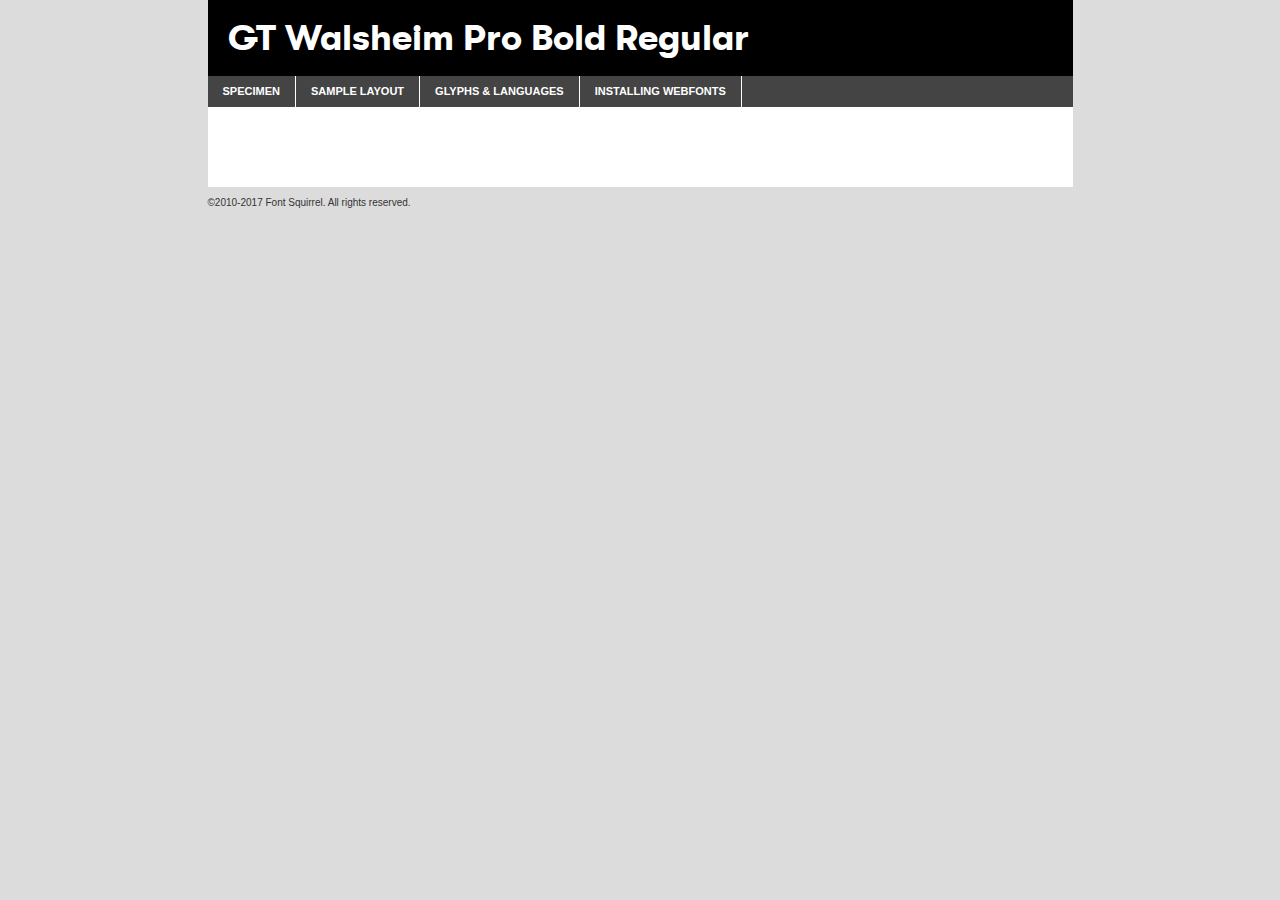
<file: assets/static/gtwalsheim/gtwalsheimpro-bold-demo.html>
<!DOCTYPE html PUBLIC "-//W3C//DTD XHTML 1.0 Transitional//EN"
        "http://www.w3.org/TR/xhtml1/DTD/xhtml1-transitional.dtd">

<html xmlns="http://www.w3.org/1999/xhtml" xml:lang="en" lang="en">
<head>
    <meta http-equiv="Content-Type" content="text/html; charset=utf-8"/>
    <script src="http://ajax.googleapis.com/ajax/libs/jquery/1.7.2/jquery.min.js" type="text/javascript" charset="utf-8"></script>
    <script type="text/javascript">
		(function($) {
			$.fn.easyTabs = function(option) {
				var param = jQuery.extend({ fadeSpeed: 'fast', defaultContent: 1, activeClass: 'active' }, option);
				$(this).each(function() {
					var thisId = '#' + this.id;
					if ( param.defaultContent == '' )
					{
						param.defaultContent = 1;
					}
					if ( typeof param.defaultContent == 'number' )
					{
						var defaultTab = $(thisId + ' .tabs li:eq(' + (param.defaultContent - 1) + ') a').attr('href').substr(1);
					}
					else
					{
						var defaultTab = param.defaultContent;
					}
					$(thisId + ' .tabs li a').each(function() {
						var tabToHide = $(this).attr('href').substr(1);
						$('#' + tabToHide).addClass('easytabs-tab-content');
					});
					hideAll();
					changeContent(defaultTab);

					function hideAll() {$(thisId + ' .easytabs-tab-content').hide();}

					function changeContent(tabId)
					{
						hideAll();
						$(thisId + ' .tabs li').removeClass(param.activeClass);
						$(thisId + ' .tabs li a[href=#' + tabId + ']').closest('li').addClass(param.activeClass);
						if ( param.fadeSpeed != 'none' )
						{
							$(thisId + ' #' + tabId).fadeIn(param.fadeSpeed);
						}
						else
						{
							$(thisId + ' #' + tabId).show();
						}
					}

					$(thisId + ' .tabs li').click(function() {
						var tabId = $(this).find('a').attr('href').substr(1);
						changeContent(tabId);
						return false;
					});
				});
			}
		})(jQuery);
    </script>
    <link rel="stylesheet" href="specimen_files/specimen_stylesheet.css" type="text/css" charset="utf-8"/>
    <link rel="stylesheet" href="stylesheet.css" type="text/css" charset="utf-8"/>

    <style type="text/css">
        		body {
			font-family: 'gt_walsheim_probold';
        		}

            </style>

    <title>GT Walsheim Pro Bold Regular Specimen</title>


    <script type="text/javascript" charset="utf-8">
		$(document).ready(function() {
			$('#container').easyTabs({ defaultContent: 1 });
		});
    </script>
</head>

<body>
<div id="container">
    <div id="header">
		GT Walsheim Pro Bold Regular    </div>
    <ul class="tabs">
        <li><a href="#specimen">Specimen</a></li>
        <li><a href="#layout">Sample Layout</a></li>
		        <li><a href="#glyphs">Glyphs &amp; Languages</a></li>
        <li><a href="#installing">Installing Webfonts</a></li>

    </ul>

    <div id="main_content">


        <div id="specimen">

            <div class="section">
                <div class="grid12 firstcol">
                    <div class="huge">AaBb</div>
                </div>
            </div>

            <div class="section">
                <div class="glyph_range">A&#x200B;B&#x200b;C&#x200b;D&#x200b;E&#x200b;F&#x200b;G&#x200b;H&#x200b;I&#x200b;J&#x200b;K&#x200b;L&#x200b;M&#x200b;N&#x200b;O&#x200b;P&#x200b;Q&#x200b;R&#x200b;S&#x200b;T&#x200b;U&#x200b;V&#x200b;W&#x200b;X&#x200b;Y&#x200b;Z&#x200b;a&#x200b;b&#x200b;c&#x200b;d&#x200b;e&#x200b;f&#x200b;g&#x200b;h&#x200b;i&#x200b;j&#x200b;k&#x200b;l&#x200b;m&#x200b;n&#x200b;o&#x200b;p&#x200b;q&#x200b;r&#x200b;s&#x200b;t&#x200b;u&#x200b;v&#x200b;w&#x200b;x&#x200b;y&#x200b;z&#x200b;1&#x200b;2&#x200b;3&#x200b;4&#x200b;5&#x200b;6&#x200b;7&#x200b;8&#x200b;9&#x200b;0&#x200b;&amp;&#x200b;.&#x200b;,&#x200b;?&#x200b;!&#x200b;&#64;&#x200b;(&#x200b;)&#x200b;#&#x200b;$&#x200b;%&#x200b;*&#x200b;+&#x200b;-&#x200b;=&#x200b;:&#x200b;;</div>
            </div>
            <div class="section">
                <div class="grid12 firstcol">
                    <table class="sample_table">
                        <tr>
                            <td>10</td>
                            <td class="size10">abcdefghijklmnopqrstuvwxyzABCDEFGHIJKLMNOPQRSTUVWXYZ0123456789abcdefghijklmnopqrstuvwxyzABCDEFGHIJKLMNOPQRSTUVWXYZ0123456789abcdefghijklmnopqrstuvwxyzABCDEFGHIJKLMNOPQRSTUVWXYZ</td>
                        </tr>
                        <tr>
                            <td>11</td>
                            <td class="size11">abcdefghijklmnopqrstuvwxyzABCDEFGHIJKLMNOPQRSTUVWXYZ0123456789abcdefghijklmnopqrstuvwxyzABCDEFGHIJKLMNOPQRSTUVWXYZ0123456789abcdefghijklmnopqrstuvwxyzABCDEFGHIJKLMNOPQRSTUVWXYZ</td>
                        </tr>
                        <tr>
                            <td>12</td>
                            <td class="size12">abcdefghijklmnopqrstuvwxyzABCDEFGHIJKLMNOPQRSTUVWXYZ0123456789abcdefghijklmnopqrstuvwxyzABCDEFGHIJKLMNOPQRSTUVWXYZ0123456789abcdefghijklmnopqrstuvwxyzABCDEFGHIJKLMNOPQRSTUVWXYZ</td>
                        </tr>
                        <tr>
                            <td>13</td>
                            <td class="size13">abcdefghijklmnopqrstuvwxyzABCDEFGHIJKLMNOPQRSTUVWXYZ0123456789abcdefghijklmnopqrstuvwxyzABCDEFGHIJKLMNOPQRSTUVWXYZ0123456789abcdefghijklmnopqrstuvwxyzABCDEFGHIJKLMNOPQRSTUVWXYZ</td>
                        </tr>
                        <tr>
                            <td>14</td>
                            <td class="size14">abcdefghijklmnopqrstuvwxyzABCDEFGHIJKLMNOPQRSTUVWXYZ0123456789abcdefghijklmnopqrstuvwxyzABCDEFGHIJKLMNOPQRSTUVWXYZ0123456789abcdefghijklmnopqrstuvwxyzABCDEFGHIJKLMNOPQRSTUVWXYZ</td>
                        </tr>
                        <tr>
                            <td>16</td>
                            <td class="size16">abcdefghijklmnopqrstuvwxyzABCDEFGHIJKLMNOPQRSTUVWXYZ0123456789abcdefghijklmnopqrstuvwxyzABCDEFGHIJKLMNOPQRSTUVWXYZ</td>
                        </tr>
                        <tr>
                            <td>18</td>
                            <td class="size18">abcdefghijklmnopqrstuvwxyzABCDEFGHIJKLMNOPQRSTUVWXYZ0123456789abcdefghijklmnopqrstuvwxyzABCDEFGHIJKLMNOPQRSTUVWXYZ</td>
                        </tr>
                        <tr>
                            <td>20</td>
                            <td class="size20">abcdefghijklmnopqrstuvwxyzABCDEFGHIJKLMNOPQRSTUVWXYZ0123456789abcdefghijklmnopqrstuvwxyzABCDEFGHIJKLMNOPQRSTUVWXYZ</td>
                        </tr>
                        <tr>
                            <td>24</td>
                            <td class="size24">abcdefghijklmnopqrstuvwxyzABCDEFGHIJKLMNOPQRSTUVWXYZ0123456789abcdefghijklmnopqrstuvwxyzABCDEFGHIJKLMNOPQRSTUVWXYZ</td>
                        </tr>
                        <tr>
                            <td>30</td>
                            <td class="size30">abcdefghijklmnopqrstuvwxyzABCDEFGHIJKLMNOPQRSTUVWXYZ0123456789abcdefghijklmnopqrstuvwxyzABCDEFGHIJKLMNOPQRSTUVWXYZ</td>
                        </tr>
                        <tr>
                            <td>36</td>
                            <td class="size36">abcdefghijklmnopqrstuvwxyzABCDEFGHIJKLMNOPQRSTUVWXYZ0123456789abcdefghijklmnopqrstuvwxyzABCDEFGHIJKLMNOPQRSTUVWXYZ</td>
                        </tr>
                        <tr>
                            <td>48</td>
                            <td class="size48">abcdefghijklmnopqrstuvwxyzABCDEFGHIJKLMNOPQRSTUVWXYZ0123456789abcdefghijklmnopqrstuvwxyzABCDEFGHIJKLMNOPQRSTUVWXYZ</td>
                        </tr>
                        <tr>
                            <td>60</td>
                            <td class="size60">abcdefghijklmnopqrstuvwxyzABCDEFGHIJKLMNOPQRSTUVWXYZ0123456789abcdefghijklmnopqrstuvwxyzABCDEFGHIJKLMNOPQRSTUVWXYZ</td>
                        </tr>
                        <tr>
                            <td>72</td>
                            <td class="size72">abcdefghijklmnopqrstuvwxyzABCDEFGHIJKLMNOPQRSTUVWXYZ0123456789abcdefghijklmnopqrstuvwxyzABCDEFGHIJKLMNOPQRSTUVWXYZ</td>
                        </tr>
                        <tr>
                            <td>90</td>
                            <td class="size90">abcdefghijklmnopqrstuvwxyzABCDEFGHIJKLMNOPQRSTUVWXYZ0123456789abcdefghijklmnopqrstuvwxyzABCDEFGHIJKLMNOPQRSTUVWXYZ</td>
                        </tr>
                    </table>

                </div>

            </div>


            <div class="section" id="bodycomparison">


                <div id="xheight">
                    <div class="fontbody">&#x25FC;&#x25FC;&#x25FC;&#x25FC;&#x25FC;&#x25FC;&#x25FC;&#x25FC;&#x25FC;&#x25FC;&#x25FC;&#x25FC;&#x25FC;&#x25FC;&#x25FC;&#x25FC;&#x25FC;&#x25FC;&#x25FC;&#x25FC;&#x25FC;&#x25FC;&#x25FC;&#x25FC;&#x25FC;&#x25FC;&#x25FC;&#x25FC;&#x25FC;&#x25FC;&#x25FC;&#x25FC;&#x25FC;&#x25FC;&#x25FC;&#x25FC;&#x25FC;&#x25FC;&#x25FC;&#x25FC;&#x25FC;&#x25FC;&#x25FC;&#x25FC;&#x25FC;&#x25FC;&#x25FC;&#x25FC;&#x25FC;&#x25FC;&#x25FC;&#x25FC;&#x25FC;&#x25FC;&#x25FC;&#x25FC;&#x25FC;&#x25FC;&#x25FC;&#x25FC;&#x25FC;&#x25FC;&#x25FC;&#x25FC;&#x25FC;&#x25FC;&#x25FC;&#x25FC;&#x25FC;&#x25FC;&#x25FC;&#x25FC;&#x25FC;&#x25FC;&#x25FC;&#x25FC;&#x25FC;&#x25FC;&#x25FC;&#x25FC;&#x25FC;&#x25FC;&#x25FC;&#x25FC;&#x25FC;&#x25FC;&#x25FC;&#x25FC;&#x25FC;&#x25FC;&#x25FC;&#x25FC;&#x25FC;&#x25FC;&#x25FC;&#x25FC;&#x25FC;&#x25FC;&#x25FC;body</div>
                    <div class="arialbody">body</div>
                    <div class="verdanabody">body</div>
                    <div class="georgiabody">body</div>
                </div>
                <div class="fontbody" style="z-index:1">
                    body<span>GT Walsheim Pro Bold Regular</span>
                </div>
                <div class="arialbody" style="z-index:1">
                    body<span>Arial</span>
                </div>
                <div class="verdanabody" style="z-index:1">
                    body<span>Verdana</span>
                </div>
                <div class="georgiabody" style="z-index:1">
                    body<span>Georgia</span>
                </div>


            </div>


            <div class="section psample psample_row1" id="">

                <div class="grid2 firstcol">
                    <p class="size10"><span>10.</span>Aenean lacinia bibendum nulla sed consectetur. Fusce dapibus, tellus ac cursus commodo, tortor mauris condimentum nibh, ut fermentum massa justo sit amet risus. Nullam id dolor id nibh ultricies vehicula ut id elit. Cum sociis natoque penatibus et magnis dis parturient montes, nascetur ridiculus mus. Nulla vitae elit libero, a pharetra augue.</p>

                </div>
                <div class="grid3">
                    <p class="size11"><span>11.</span>Aenean lacinia bibendum nulla sed consectetur. Fusce dapibus, tellus ac cursus commodo, tortor mauris condimentum nibh, ut fermentum massa justo sit amet risus. Nullam id dolor id nibh ultricies vehicula ut id elit. Cum sociis natoque penatibus et magnis dis parturient montes, nascetur ridiculus mus. Nulla vitae elit libero, a pharetra augue.</p>

                </div>
                <div class="grid3">
                    <p class="size12"><span>12.</span>Aenean lacinia bibendum nulla sed consectetur. Fusce dapibus, tellus ac cursus commodo, tortor mauris condimentum nibh, ut fermentum massa justo sit amet risus. Nullam id dolor id nibh ultricies vehicula ut id elit. Cum sociis natoque penatibus et magnis dis parturient montes, nascetur ridiculus mus. Nulla vitae elit libero, a pharetra augue.</p>

                </div>
                <div class="grid4">
                    <p class="size13"><span>13.</span>Aenean lacinia bibendum nulla sed consectetur. Fusce dapibus, tellus ac cursus commodo, tortor mauris condimentum nibh, ut fermentum massa justo sit amet risus. Nullam id dolor id nibh ultricies vehicula ut id elit. Cum sociis natoque penatibus et magnis dis parturient montes, nascetur ridiculus mus. Nulla vitae elit libero, a pharetra augue.</p>

                </div>
                <div class="white_blend"></div>

            </div>
            <div class="section psample psample_row2" id="">
                <div class="grid3 firstcol">
                    <p class="size14"><span>14.</span>Aenean lacinia bibendum nulla sed consectetur. Fusce dapibus, tellus ac cursus commodo, tortor mauris condimentum nibh, ut fermentum massa justo sit amet risus. Nullam id dolor id nibh ultricies vehicula ut id elit. Cum sociis natoque penatibus et magnis dis parturient montes, nascetur ridiculus mus. Nulla vitae elit libero, a pharetra augue.</p>

                </div>
                <div class="grid4">
                    <p class="size16"><span>16.</span>Aenean lacinia bibendum nulla sed consectetur. Fusce dapibus, tellus ac cursus commodo, tortor mauris condimentum nibh, ut fermentum massa justo sit amet risus. Nullam id dolor id nibh ultricies vehicula ut id elit. Cum sociis natoque penatibus et magnis dis parturient montes, nascetur ridiculus mus. Nulla vitae elit libero, a pharetra augue.</p>

                </div>
                <div class="grid5">
                    <p class="size18"><span>18.</span>Aenean lacinia bibendum nulla sed consectetur. Fusce dapibus, tellus ac cursus commodo, tortor mauris condimentum nibh, ut fermentum massa justo sit amet risus. Nullam id dolor id nibh ultricies vehicula ut id elit. Cum sociis natoque penatibus et magnis dis parturient montes, nascetur ridiculus mus. Nulla vitae elit libero, a pharetra augue.</p>

                </div>

                <div class="white_blend"></div>

            </div>

            <div class="section psample psample_row3" id="">
                <div class="grid5 firstcol">
                    <p class="size20"><span>20.</span>Aenean lacinia bibendum nulla sed consectetur. Fusce dapibus, tellus ac cursus commodo, tortor mauris condimentum nibh, ut fermentum massa justo sit amet risus. Nullam id dolor id nibh ultricies vehicula ut id elit. Cum sociis natoque penatibus et magnis dis parturient montes, nascetur ridiculus mus. Nulla vitae elit libero, a pharetra augue.</p>
                </div>
                <div class="grid7">
                    <p class="size24"><span>24.</span>Aenean lacinia bibendum nulla sed consectetur. Fusce dapibus, tellus ac cursus commodo, tortor mauris condimentum nibh, ut fermentum massa justo sit amet risus. Nullam id dolor id nibh ultricies vehicula ut id elit. Cum sociis natoque penatibus et magnis dis parturient montes, nascetur ridiculus mus. Nulla vitae elit libero, a pharetra augue.</p>
                </div>

                <div class="white_blend"></div>

            </div>

            <div class="section psample psample_row4" id="">
                <div class="grid12 firstcol">
                    <p class="size30"><span>30.</span>Aenean lacinia bibendum nulla sed consectetur. Fusce dapibus, tellus ac cursus commodo, tortor mauris condimentum nibh, ut fermentum massa justo sit amet risus. Nullam id dolor id nibh ultricies vehicula ut id elit. Cum sociis natoque penatibus et magnis dis parturient montes, nascetur ridiculus mus. Nulla vitae elit libero, a pharetra augue.</p>
                </div>
                <div class="white_blend"></div>

            </div>


            <div class="section psample psample_row1 fullreverse">
                <div class="grid2 firstcol">
                    <p class="size10"><span>10.</span>Aenean lacinia bibendum nulla sed consectetur. Fusce dapibus, tellus ac cursus commodo, tortor mauris condimentum nibh, ut fermentum massa justo sit amet risus. Nullam id dolor id nibh ultricies vehicula ut id elit. Cum sociis natoque penatibus et magnis dis parturient montes, nascetur ridiculus mus. Nulla vitae elit libero, a pharetra augue.</p>

                </div>
                <div class="grid3">
                    <p class="size11"><span>11.</span>Aenean lacinia bibendum nulla sed consectetur. Fusce dapibus, tellus ac cursus commodo, tortor mauris condimentum nibh, ut fermentum massa justo sit amet risus. Nullam id dolor id nibh ultricies vehicula ut id elit. Cum sociis natoque penatibus et magnis dis parturient montes, nascetur ridiculus mus. Nulla vitae elit libero, a pharetra augue.</p>

                </div>
                <div class="grid3">
                    <p class="size12"><span>12.</span>Aenean lacinia bibendum nulla sed consectetur. Fusce dapibus, tellus ac cursus commodo, tortor mauris condimentum nibh, ut fermentum massa justo sit amet risus. Nullam id dolor id nibh ultricies vehicula ut id elit. Cum sociis natoque penatibus et magnis dis parturient montes, nascetur ridiculus mus. Nulla vitae elit libero, a pharetra augue.</p>

                </div>
                <div class="grid4">
                    <p class="size13"><span>13.</span>Aenean lacinia bibendum nulla sed consectetur. Fusce dapibus, tellus ac cursus commodo, tortor mauris condimentum nibh, ut fermentum massa justo sit amet risus. Nullam id dolor id nibh ultricies vehicula ut id elit. Cum sociis natoque penatibus et magnis dis parturient montes, nascetur ridiculus mus. Nulla vitae elit libero, a pharetra augue.</p>

                </div>
                <div class="black_blend"></div>

            </div>

            <div class="section psample psample_row2 fullreverse">
                <div class="grid3 firstcol">
                    <p class="size14"><span>14.</span>Aenean lacinia bibendum nulla sed consectetur. Fusce dapibus, tellus ac cursus commodo, tortor mauris condimentum nibh, ut fermentum massa justo sit amet risus. Nullam id dolor id nibh ultricies vehicula ut id elit. Cum sociis natoque penatibus et magnis dis parturient montes, nascetur ridiculus mus. Nulla vitae elit libero, a pharetra augue.</p>

                </div>
                <div class="grid4">
                    <p class="size16"><span>16.</span>Aenean lacinia bibendum nulla sed consectetur. Fusce dapibus, tellus ac cursus commodo, tortor mauris condimentum nibh, ut fermentum massa justo sit amet risus. Nullam id dolor id nibh ultricies vehicula ut id elit. Cum sociis natoque penatibus et magnis dis parturient montes, nascetur ridiculus mus. Nulla vitae elit libero, a pharetra augue.</p>

                </div>
                <div class="grid5">
                    <p class="size18"><span>18.</span>Aenean lacinia bibendum nulla sed consectetur. Fusce dapibus, tellus ac cursus commodo, tortor mauris condimentum nibh, ut fermentum massa justo sit amet risus. Nullam id dolor id nibh ultricies vehicula ut id elit. Cum sociis natoque penatibus et magnis dis parturient montes, nascetur ridiculus mus. Nulla vitae elit libero, a pharetra augue.</p>

                </div>
                <div class="black_blend"></div>

            </div>

            <div class="section psample fullreverse psample_row3" id="">
                <div class="grid5 firstcol">
                    <p class="size20"><span>20.</span>Aenean lacinia bibendum nulla sed consectetur. Fusce dapibus, tellus ac cursus commodo, tortor mauris condimentum nibh, ut fermentum massa justo sit amet risus. Nullam id dolor id nibh ultricies vehicula ut id elit. Cum sociis natoque penatibus et magnis dis parturient montes, nascetur ridiculus mus. Nulla vitae elit libero, a pharetra augue.</p>
                </div>
                <div class="grid7">
                    <p class="size24"><span>24.</span>Aenean lacinia bibendum nulla sed consectetur. Fusce dapibus, tellus ac cursus commodo, tortor mauris condimentum nibh, ut fermentum massa justo sit amet risus. Nullam id dolor id nibh ultricies vehicula ut id elit. Cum sociis natoque penatibus et magnis dis parturient montes, nascetur ridiculus mus. Nulla vitae elit libero, a pharetra augue.</p>
                </div>

                <div class="black_blend"></div>

            </div>

            <div class="section psample fullreverse psample_row4" id="" style="border-bottom: 20px #000 solid;">
                <div class="grid12 firstcol">
                    <p class="size30"><span>30.</span>Aenean lacinia bibendum nulla sed consectetur. Fusce dapibus, tellus ac cursus commodo, tortor mauris condimentum nibh, ut fermentum massa justo sit amet risus. Nullam id dolor id nibh ultricies vehicula ut id elit. Cum sociis natoque penatibus et magnis dis parturient montes, nascetur ridiculus mus. Nulla vitae elit libero, a pharetra augue.</p>
                </div>
                <div class="black_blend"></div>

            </div>


        </div>

        <div id="layout">

            <div class="section">

                <div class="grid12 firstcol">
                    <h1>Lorem Ipsum Dolor</h1>
                    <h2>Etiam porta sem malesuada magna mollis euismod</h2>

                    <p class="byline">By <a href="#link">Aenean Lacinia</a></p>
                </div>
            </div>
            <div class="section">
                <div class="grid8 firstcol">
                    <p class="large">Donec sed odio dui. Morbi leo risus, porta ac consectetur ac, vestibulum at eros. Fusce dapibus, tellus ac cursus commodo, tortor mauris condimentum nibh, ut fermentum massa justo sit amet risus. </p>


                    <h3>Pellentesque ornare sem</h3>

                    <p>Maecenas sed diam eget risus varius blandit sit amet non magna. Maecenas faucibus mollis interdum. Donec ullamcorper nulla non metus auctor fringilla. Nullam id dolor id nibh ultricies vehicula ut id elit. Nullam id dolor id nibh ultricies vehicula ut id elit. </p>

                    <p>Aenean eu leo quam. Pellentesque ornare sem lacinia quam venenatis vestibulum. Lorem ipsum dolor sit amet, consectetur adipiscing elit. Cum sociis natoque penatibus et magnis dis parturient montes, nascetur ridiculus mus. </p>

                    <p>Nulla vitae elit libero, a pharetra augue. Praesent commodo cursus magna, vel scelerisque nisl consectetur et. Aenean lacinia bibendum nulla sed consectetur. </p>

                    <p>Nullam quis risus eget urna mollis ornare vel eu leo. Nullam quis risus eget urna mollis ornare vel eu leo. Maecenas sed diam eget risus varius blandit sit amet non magna. Donec ullamcorper nulla non metus auctor fringilla. </p>

                    <h3>Cras mattis consectetur</h3>

                    <p>Aenean eu leo quam. Pellentesque ornare sem lacinia quam venenatis vestibulum. Aenean lacinia bibendum nulla sed consectetur. Integer posuere erat a ante venenatis dapibus posuere velit aliquet. Cras mattis consectetur purus sit amet fermentum. </p>

                    <p>Nullam id dolor id nibh ultricies vehicula ut id elit. Nullam quis risus eget urna mollis ornare vel eu leo. Cras mattis consectetur purus sit amet fermentum.</p>
                </div>

                <div class="grid4 sidebar">

                    <div class="box reverse">
                        <p class="last">Nullam quis risus eget urna mollis ornare vel eu leo. Donec ullamcorper nulla non metus auctor fringilla. Cras mattis consectetur purus sit amet fermentum. Sed posuere consectetur est at lobortis. Lorem ipsum dolor sit amet, consectetur adipiscing elit. </p>
                    </div>

                    <p class="caption">Maecenas sed diam eget risus varius.</p>

                    <p>Vestibulum id ligula porta felis euismod semper. Integer posuere erat a ante venenatis dapibus posuere velit aliquet. Vestibulum id ligula porta felis euismod semper. Sed posuere consectetur est at lobortis. Maecenas sed diam eget risus varius blandit sit amet non magna. Fusce dapibus, tellus ac cursus commodo, tortor mauris condimentum nibh, ut fermentum massa justo sit amet risus. </p>


                    <p>Duis mollis, est non commodo luctus, nisi erat porttitor ligula, eget lacinia odio sem nec elit. Aenean lacinia bibendum nulla sed consectetur. Vivamus sagittis lacus vel augue laoreet rutrum faucibus dolor auctor. Aenean lacinia bibendum nulla sed consectetur. Nullam quis risus eget urna mollis ornare vel eu leo. </p>

                    <p>Praesent commodo cursus magna, vel scelerisque nisl consectetur et. Donec ullamcorper nulla non metus auctor fringilla. Maecenas faucibus mollis interdum. Fusce dapibus, tellus ac cursus commodo, tortor mauris condimentum nibh, ut fermentum massa justo sit amet risus. </p>

                </div>
            </div>

        </div>


		

        <div id="glyphs">
            <div class="section">
                <div class="grid12 firstcol">

                    <h1>Language Support</h1>
                    <p>The subset of GT Walsheim Pro Bold Regular in this kit supports the following languages:<br/>

						Albanian, Basque, Breton, Chamorro, Danish, Dutch, English, Faroese, Finnish, French, Frisian, Galician, German, Icelandic, Italian, Malagasy, Norwegian, Portuguese, Spanish, Alsatian, Aragonese, Arapaho, Arrernte, Asturian, Aymara, Bislama, Cebuano, Corsican, Fijian, French_creole, Genoese, Gilbertese, Greenlandic, Haitian_creole, Hiligaynon, Hmong, Hopi, Ibanag, Iloko_ilokano, Indonesian, Interglossa_glosa, Interlingua, Irish_gaelic, Jerriais, Lojban, Lombard, Luxembourgeois, Manx, Mohawk, Norfolk_pitcairnese, Occitan, Oromo, Pangasinan, Papiamento, Piedmontese, Potawatomi, Rhaeto-romance, Romansh, Rotokas, Sami_lule, Samoan, Sardinian, Scots_gaelic, Seychelles_creole, Shona, Sicilian, Somali, Southern_ndebele, Swahili, Swati_swazi, Tagalog_filipino_pilipino, Tetum, Tok_pisin, Uyghur_latinized, Volapuk, Walloon, Warlpiri, Xhosa, Yapese, Zulu, Latinbasic, Ubasic, Demo                    </p>
                    <h1>Glyph Chart</h1>
                    <p>The subset of GT Walsheim Pro Bold Regular in this kit includes all the glyphs listed below. Unicode entities are included above each glyph to help you insert individual characters into your layout.</p>
                    <div id="glyph_chart">

																				                                <div><p>&amp;#13;</p>&#13;</div>
																				                                <div><p>&amp;#32;</p>&#32;</div>
																				                                <div><p>&amp;#33;</p>&#33;</div>
																				                                <div><p>&amp;#34;</p>&#34;</div>
																				                                <div><p>&amp;#35;</p>&#35;</div>
																				                                <div><p>&amp;#36;</p>&#36;</div>
																				                                <div><p>&amp;#37;</p>&#37;</div>
																				                                <div><p>&amp;#38;</p>&#38;</div>
																				                                <div><p>&amp;#39;</p>&#39;</div>
																				                                <div><p>&amp;#40;</p>&#40;</div>
																				                                <div><p>&amp;#41;</p>&#41;</div>
																				                                <div><p>&amp;#42;</p>&#42;</div>
																				                                <div><p>&amp;#43;</p>&#43;</div>
																				                                <div><p>&amp;#44;</p>&#44;</div>
																				                                <div><p>&amp;#45;</p>&#45;</div>
																				                                <div><p>&amp;#46;</p>&#46;</div>
																				                                <div><p>&amp;#47;</p>&#47;</div>
																				                                <div><p>&amp;#48;</p>&#48;</div>
																				                                <div><p>&amp;#49;</p>&#49;</div>
																				                                <div><p>&amp;#50;</p>&#50;</div>
																				                                <div><p>&amp;#51;</p>&#51;</div>
																				                                <div><p>&amp;#52;</p>&#52;</div>
																				                                <div><p>&amp;#53;</p>&#53;</div>
																				                                <div><p>&amp;#54;</p>&#54;</div>
																				                                <div><p>&amp;#55;</p>&#55;</div>
																				                                <div><p>&amp;#56;</p>&#56;</div>
																				                                <div><p>&amp;#57;</p>&#57;</div>
																				                                <div><p>&amp;#58;</p>&#58;</div>
																				                                <div><p>&amp;#59;</p>&#59;</div>
																				                                <div><p>&amp;#60;</p>&#60;</div>
																				                                <div><p>&amp;#61;</p>&#61;</div>
																				                                <div><p>&amp;#62;</p>&#62;</div>
																				                                <div><p>&amp;#63;</p>&#63;</div>
																				                                <div><p>&amp;#64;</p>&#64;</div>
																				                                <div><p>&amp;#65;</p>&#65;</div>
																				                                <div><p>&amp;#66;</p>&#66;</div>
																				                                <div><p>&amp;#67;</p>&#67;</div>
																				                                <div><p>&amp;#68;</p>&#68;</div>
																				                                <div><p>&amp;#69;</p>&#69;</div>
																				                                <div><p>&amp;#70;</p>&#70;</div>
																				                                <div><p>&amp;#71;</p>&#71;</div>
																				                                <div><p>&amp;#72;</p>&#72;</div>
																				                                <div><p>&amp;#73;</p>&#73;</div>
																				                                <div><p>&amp;#74;</p>&#74;</div>
																				                                <div><p>&amp;#75;</p>&#75;</div>
																				                                <div><p>&amp;#76;</p>&#76;</div>
																				                                <div><p>&amp;#77;</p>&#77;</div>
																				                                <div><p>&amp;#78;</p>&#78;</div>
																				                                <div><p>&amp;#79;</p>&#79;</div>
																				                                <div><p>&amp;#80;</p>&#80;</div>
																				                                <div><p>&amp;#81;</p>&#81;</div>
																				                                <div><p>&amp;#82;</p>&#82;</div>
																				                                <div><p>&amp;#83;</p>&#83;</div>
																				                                <div><p>&amp;#84;</p>&#84;</div>
																				                                <div><p>&amp;#85;</p>&#85;</div>
																				                                <div><p>&amp;#86;</p>&#86;</div>
																				                                <div><p>&amp;#87;</p>&#87;</div>
																				                                <div><p>&amp;#88;</p>&#88;</div>
																				                                <div><p>&amp;#89;</p>&#89;</div>
																				                                <div><p>&amp;#90;</p>&#90;</div>
																				                                <div><p>&amp;#91;</p>&#91;</div>
																				                                <div><p>&amp;#92;</p>&#92;</div>
																				                                <div><p>&amp;#93;</p>&#93;</div>
																				                                <div><p>&amp;#94;</p>&#94;</div>
																				                                <div><p>&amp;#95;</p>&#95;</div>
																				                                <div><p>&amp;#96;</p>&#96;</div>
																				                                <div><p>&amp;#97;</p>&#97;</div>
																				                                <div><p>&amp;#98;</p>&#98;</div>
																				                                <div><p>&amp;#99;</p>&#99;</div>
																				                                <div><p>&amp;#100;</p>&#100;</div>
																				                                <div><p>&amp;#101;</p>&#101;</div>
																				                                <div><p>&amp;#102;</p>&#102;</div>
																				                                <div><p>&amp;#103;</p>&#103;</div>
																				                                <div><p>&amp;#104;</p>&#104;</div>
																				                                <div><p>&amp;#105;</p>&#105;</div>
																				                                <div><p>&amp;#106;</p>&#106;</div>
																				                                <div><p>&amp;#107;</p>&#107;</div>
																				                                <div><p>&amp;#108;</p>&#108;</div>
																				                                <div><p>&amp;#109;</p>&#109;</div>
																				                                <div><p>&amp;#110;</p>&#110;</div>
																				                                <div><p>&amp;#111;</p>&#111;</div>
																				                                <div><p>&amp;#112;</p>&#112;</div>
																				                                <div><p>&amp;#113;</p>&#113;</div>
																				                                <div><p>&amp;#114;</p>&#114;</div>
																				                                <div><p>&amp;#115;</p>&#115;</div>
																				                                <div><p>&amp;#116;</p>&#116;</div>
																				                                <div><p>&amp;#117;</p>&#117;</div>
																				                                <div><p>&amp;#118;</p>&#118;</div>
																				                                <div><p>&amp;#119;</p>&#119;</div>
																				                                <div><p>&amp;#120;</p>&#120;</div>
																				                                <div><p>&amp;#121;</p>&#121;</div>
																				                                <div><p>&amp;#122;</p>&#122;</div>
																				                                <div><p>&amp;#123;</p>&#123;</div>
																				                                <div><p>&amp;#124;</p>&#124;</div>
																				                                <div><p>&amp;#125;</p>&#125;</div>
																				                                <div><p>&amp;#126;</p>&#126;</div>
																				                                <div><p>&amp;#160;</p>&#160;</div>
																				                                <div><p>&amp;#161;</p>&#161;</div>
																				                                <div><p>&amp;#162;</p>&#162;</div>
																				                                <div><p>&amp;#163;</p>&#163;</div>
																				                                <div><p>&amp;#164;</p>&#164;</div>
																				                                <div><p>&amp;#165;</p>&#165;</div>
																				                                <div><p>&amp;#166;</p>&#166;</div>
																				                                <div><p>&amp;#167;</p>&#167;</div>
																				                                <div><p>&amp;#168;</p>&#168;</div>
																				                                <div><p>&amp;#169;</p>&#169;</div>
																				                                <div><p>&amp;#170;</p>&#170;</div>
																				                                <div><p>&amp;#171;</p>&#171;</div>
																				                                <div><p>&amp;#172;</p>&#172;</div>
																				                                <div><p>&amp;#173;</p>&#173;</div>
																				                                <div><p>&amp;#174;</p>&#174;</div>
																				                                <div><p>&amp;#175;</p>&#175;</div>
																				                                <div><p>&amp;#176;</p>&#176;</div>
																				                                <div><p>&amp;#177;</p>&#177;</div>
																				                                <div><p>&amp;#178;</p>&#178;</div>
																				                                <div><p>&amp;#179;</p>&#179;</div>
																				                                <div><p>&amp;#180;</p>&#180;</div>
																				                                <div><p>&amp;#181;</p>&#181;</div>
																				                                <div><p>&amp;#182;</p>&#182;</div>
																				                                <div><p>&amp;#183;</p>&#183;</div>
																				                                <div><p>&amp;#184;</p>&#184;</div>
																				                                <div><p>&amp;#185;</p>&#185;</div>
																				                                <div><p>&amp;#186;</p>&#186;</div>
																				                                <div><p>&amp;#187;</p>&#187;</div>
																				                                <div><p>&amp;#188;</p>&#188;</div>
																				                                <div><p>&amp;#189;</p>&#189;</div>
																				                                <div><p>&amp;#190;</p>&#190;</div>
																				                                <div><p>&amp;#191;</p>&#191;</div>
																				                                <div><p>&amp;#192;</p>&#192;</div>
																				                                <div><p>&amp;#193;</p>&#193;</div>
																				                                <div><p>&amp;#194;</p>&#194;</div>
																				                                <div><p>&amp;#195;</p>&#195;</div>
																				                                <div><p>&amp;#196;</p>&#196;</div>
																				                                <div><p>&amp;#197;</p>&#197;</div>
																				                                <div><p>&amp;#198;</p>&#198;</div>
																				                                <div><p>&amp;#199;</p>&#199;</div>
																				                                <div><p>&amp;#200;</p>&#200;</div>
																				                                <div><p>&amp;#201;</p>&#201;</div>
																				                                <div><p>&amp;#202;</p>&#202;</div>
																				                                <div><p>&amp;#203;</p>&#203;</div>
																				                                <div><p>&amp;#204;</p>&#204;</div>
																				                                <div><p>&amp;#205;</p>&#205;</div>
																				                                <div><p>&amp;#206;</p>&#206;</div>
																				                                <div><p>&amp;#207;</p>&#207;</div>
																				                                <div><p>&amp;#208;</p>&#208;</div>
																				                                <div><p>&amp;#209;</p>&#209;</div>
																				                                <div><p>&amp;#210;</p>&#210;</div>
																				                                <div><p>&amp;#211;</p>&#211;</div>
																				                                <div><p>&amp;#212;</p>&#212;</div>
																				                                <div><p>&amp;#213;</p>&#213;</div>
																				                                <div><p>&amp;#214;</p>&#214;</div>
																				                                <div><p>&amp;#215;</p>&#215;</div>
																				                                <div><p>&amp;#216;</p>&#216;</div>
																				                                <div><p>&amp;#217;</p>&#217;</div>
																				                                <div><p>&amp;#218;</p>&#218;</div>
																				                                <div><p>&amp;#219;</p>&#219;</div>
																				                                <div><p>&amp;#220;</p>&#220;</div>
																				                                <div><p>&amp;#221;</p>&#221;</div>
																				                                <div><p>&amp;#222;</p>&#222;</div>
																				                                <div><p>&amp;#223;</p>&#223;</div>
																				                                <div><p>&amp;#224;</p>&#224;</div>
																				                                <div><p>&amp;#225;</p>&#225;</div>
																				                                <div><p>&amp;#226;</p>&#226;</div>
																				                                <div><p>&amp;#227;</p>&#227;</div>
																				                                <div><p>&amp;#228;</p>&#228;</div>
																				                                <div><p>&amp;#229;</p>&#229;</div>
																				                                <div><p>&amp;#230;</p>&#230;</div>
																				                                <div><p>&amp;#231;</p>&#231;</div>
																				                                <div><p>&amp;#232;</p>&#232;</div>
																				                                <div><p>&amp;#233;</p>&#233;</div>
																				                                <div><p>&amp;#234;</p>&#234;</div>
																				                                <div><p>&amp;#235;</p>&#235;</div>
																				                                <div><p>&amp;#236;</p>&#236;</div>
																				                                <div><p>&amp;#237;</p>&#237;</div>
																				                                <div><p>&amp;#238;</p>&#238;</div>
																				                                <div><p>&amp;#239;</p>&#239;</div>
																				                                <div><p>&amp;#240;</p>&#240;</div>
																				                                <div><p>&amp;#241;</p>&#241;</div>
																				                                <div><p>&amp;#242;</p>&#242;</div>
																				                                <div><p>&amp;#243;</p>&#243;</div>
																				                                <div><p>&amp;#244;</p>&#244;</div>
																				                                <div><p>&amp;#245;</p>&#245;</div>
																				                                <div><p>&amp;#246;</p>&#246;</div>
																				                                <div><p>&amp;#247;</p>&#247;</div>
																				                                <div><p>&amp;#248;</p>&#248;</div>
																				                                <div><p>&amp;#249;</p>&#249;</div>
																				                                <div><p>&amp;#250;</p>&#250;</div>
																				                                <div><p>&amp;#251;</p>&#251;</div>
																				                                <div><p>&amp;#252;</p>&#252;</div>
																				                                <div><p>&amp;#253;</p>&#253;</div>
																				                                <div><p>&amp;#254;</p>&#254;</div>
																				                                <div><p>&amp;#255;</p>&#255;</div>
																				                                <div><p>&amp;#338;</p>&#338;</div>
																				                                <div><p>&amp;#339;</p>&#339;</div>
																				                                <div><p>&amp;#376;</p>&#376;</div>
																				                                <div><p>&amp;#710;</p>&#710;</div>
																				                                <div><p>&amp;#732;</p>&#732;</div>
																				                                <div><p>&amp;#8192;</p>&#8192;</div>
																				                                <div><p>&amp;#8193;</p>&#8193;</div>
																				                                <div><p>&amp;#8194;</p>&#8194;</div>
																				                                <div><p>&amp;#8195;</p>&#8195;</div>
																				                                <div><p>&amp;#8196;</p>&#8196;</div>
																				                                <div><p>&amp;#8197;</p>&#8197;</div>
																				                                <div><p>&amp;#8198;</p>&#8198;</div>
																				                                <div><p>&amp;#8199;</p>&#8199;</div>
																				                                <div><p>&amp;#8200;</p>&#8200;</div>
																				                                <div><p>&amp;#8201;</p>&#8201;</div>
																				                                <div><p>&amp;#8202;</p>&#8202;</div>
																				                                <div><p>&amp;#8208;</p>&#8208;</div>
																				                                <div><p>&amp;#8209;</p>&#8209;</div>
																				                                <div><p>&amp;#8210;</p>&#8210;</div>
																				                                <div><p>&amp;#8211;</p>&#8211;</div>
																				                                <div><p>&amp;#8212;</p>&#8212;</div>
																				                                <div><p>&amp;#8216;</p>&#8216;</div>
																				                                <div><p>&amp;#8217;</p>&#8217;</div>
																				                                <div><p>&amp;#8218;</p>&#8218;</div>
																				                                <div><p>&amp;#8220;</p>&#8220;</div>
																				                                <div><p>&amp;#8221;</p>&#8221;</div>
																				                                <div><p>&amp;#8222;</p>&#8222;</div>
																				                                <div><p>&amp;#8226;</p>&#8226;</div>
																				                                <div><p>&amp;#8230;</p>&#8230;</div>
																				                                <div><p>&amp;#8239;</p>&#8239;</div>
																				                                <div><p>&amp;#8249;</p>&#8249;</div>
																				                                <div><p>&amp;#8250;</p>&#8250;</div>
																				                                <div><p>&amp;#8287;</p>&#8287;</div>
																				                                <div><p>&amp;#8364;</p>&#8364;</div>
																				                                <div><p>&amp;#8482;</p>&#8482;</div>
																				                                <div><p>&amp;#9724;</p>&#9724;</div>
																				                                <div><p>&amp;#64257;</p>&#64257;</div>
																				                                <div><p>&amp;#64258;</p>&#64258;</div>
																				                                <div><p>&amp;#64259;</p>&#64259;</div>
																				                                <div><p>&amp;#64260;</p>&#64260;</div>
																																																										                    </div>
                </div>


            </div>
        </div>


        <div id="specs">

        </div>

        <div id="installing">
            <div class="section">
                <div class="grid7 firstcol">
                    <h1>Installing Webfonts</h1>

                    <p>Webfonts are supported by all major browser platforms but not all in the same way. There are currently four different font formats that must be included in order to target all browsers. This includes TTF, WOFF, EOT and SVG.</p>

                    <h2>1. Upload your webfonts</h2>
                    <p>You must upload your webfont kit to your website. They should be in or near the same directory as your CSS files.</p>

                    <h2>2. Include the webfont stylesheet</h2>
                    <p>A special CSS @font-face declaration helps the various browsers select the appropriate font it needs without causing you a bunch of headaches. Learn more about this syntax by reading the <a href="https://www.fontspring.com/blog/further-hardening-of-the-bulletproof-syntax">Fontspring blog post</a> about it. The code for it is as follows:</p>


                    <code>
                        @font-face{
                        font-family: 'MyWebFont';
                        src: url('WebFont.eot');
                        src: url('WebFont.eot?#iefix') format('embedded-opentype'),
                        url('WebFont.woff') format('woff'),
                        url('WebFont.ttf') format('truetype'),
                        url('WebFont.svg#webfont') format('svg');
                        }
                    </code>

                    <p>We've already gone ahead and generated the code for you. All you have to do is link to the stylesheet in your HTML, like this:</p>
                    <code>&lt;link rel=&quot;stylesheet&quot; href=&quot;stylesheet.css&quot; type=&quot;text/css&quot; charset=&quot;utf-8&quot; /&gt;</code>

                    <h2>3. Modify your own stylesheet</h2>
                    <p>To take advantage of your new fonts, you must tell your stylesheet to use them. Look at the original @font-face declaration above and find the property called "font-family." The name linked there will be what you use to reference the font. Prepend that webfont name to the font stack in the "font-family" property, inside the selector you want to change. For example:</p>
                    <code>p { font-family: 'WebFont', Arial, sans-serif; }</code>

                    <h2>4. Test</h2>
                    <p>Getting webfonts to work cross-browser <em>can</em> be tricky. Use the information in the sidebar to help you if you find that fonts aren't loading in a particular browser.</p>
                </div>

                <div class="grid5 sidebar">
                    <div class="box">
                        <h2>Troubleshooting<br/>Font-Face Problems</h2>
                        <p>Having trouble getting your webfonts to load in your new website? Here are some tips to sort out what might be the problem.</p>

                        <h3>Fonts not showing in any browser</h3>

                        <p>This sounds like you need to work on the plumbing. You either did not upload the fonts to the correct directory, or you did not link the fonts properly in the CSS. If you've confirmed that all this is correct and you still have a problem, take a look at your .htaccess file and see if requests are getting intercepted.</p>

                        <h3>Fonts not loading in iPhone or iPad</h3>

                        <p>The most common problem here is that you are serving the fonts from an IIS server. IIS refuses to serve files that have unknown MIME types. If that is the case, you must set the MIME type for SVG to "image/svg+xml" in the server settings. Follow these instructions from Microsoft if you need help.</p>

                        <h3>Fonts not loading in Firefox</h3>

                        <p>The primary reason for this failure? You are still using a version Firefox older than 3.5. So upgrade already! If that isn't it, then you are very likely serving fonts from a different domain. Firefox requires that all font assets be served from the same domain. Lastly it is possible that you need to add WOFF to your list of MIME types (if you are serving via IIS.)</p>

                        <h3>Fonts not loading in IE</h3>

                        <p>Are you looking at Internet Explorer on an actual Windows machine or are you cheating by using a service like Adobe BrowserLab? Many of these screenshot services do not render @font-face for IE. Best to test it on a real machine.</p>

                        <h3>Fonts not loading in IE9</h3>

                        <p>IE9, like Firefox, requires that fonts be served from the same domain as the website. Make sure that is the case.</p>
                    </div>
                </div>
            </div>

        </div>

    </div>
    <div id="footer">
        <p>&copy;2010-2017 Font Squirrel. All rights reserved.</p>
    </div>
</div>
</body>
</html>
</file>
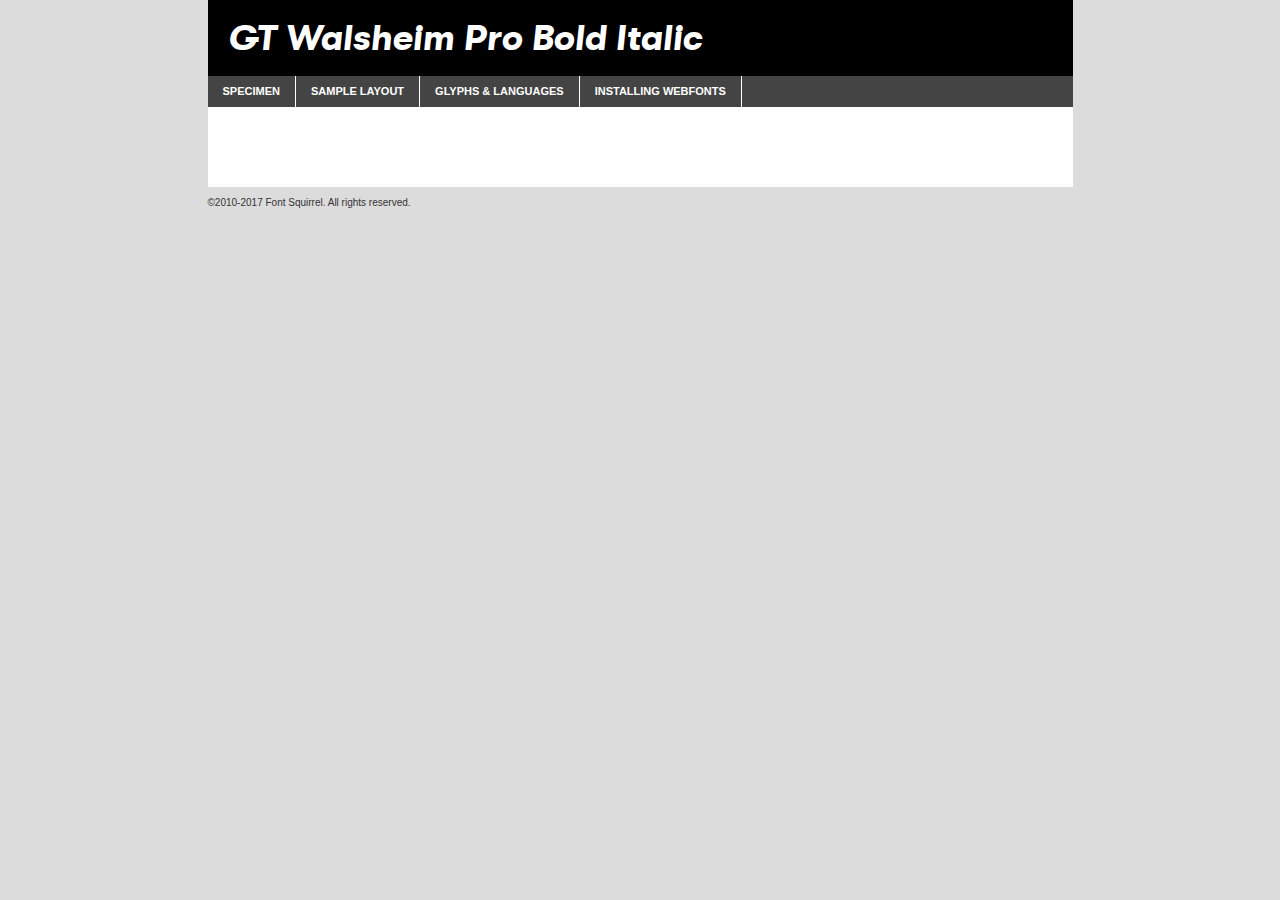
<file: assets/static/gtwalsheim/gtwalsheimpro-boldoblique-demo.html>
<!DOCTYPE html PUBLIC "-//W3C//DTD XHTML 1.0 Transitional//EN"
        "http://www.w3.org/TR/xhtml1/DTD/xhtml1-transitional.dtd">

<html xmlns="http://www.w3.org/1999/xhtml" xml:lang="en" lang="en">
<head>
    <meta http-equiv="Content-Type" content="text/html; charset=utf-8"/>
    <script src="http://ajax.googleapis.com/ajax/libs/jquery/1.7.2/jquery.min.js" type="text/javascript" charset="utf-8"></script>
    <script type="text/javascript">
		(function($) {
			$.fn.easyTabs = function(option) {
				var param = jQuery.extend({ fadeSpeed: 'fast', defaultContent: 1, activeClass: 'active' }, option);
				$(this).each(function() {
					var thisId = '#' + this.id;
					if ( param.defaultContent == '' )
					{
						param.defaultContent = 1;
					}
					if ( typeof param.defaultContent == 'number' )
					{
						var defaultTab = $(thisId + ' .tabs li:eq(' + (param.defaultContent - 1) + ') a').attr('href').substr(1);
					}
					else
					{
						var defaultTab = param.defaultContent;
					}
					$(thisId + ' .tabs li a').each(function() {
						var tabToHide = $(this).attr('href').substr(1);
						$('#' + tabToHide).addClass('easytabs-tab-content');
					});
					hideAll();
					changeContent(defaultTab);

					function hideAll() {$(thisId + ' .easytabs-tab-content').hide();}

					function changeContent(tabId)
					{
						hideAll();
						$(thisId + ' .tabs li').removeClass(param.activeClass);
						$(thisId + ' .tabs li a[href=#' + tabId + ']').closest('li').addClass(param.activeClass);
						if ( param.fadeSpeed != 'none' )
						{
							$(thisId + ' #' + tabId).fadeIn(param.fadeSpeed);
						}
						else
						{
							$(thisId + ' #' + tabId).show();
						}
					}

					$(thisId + ' .tabs li').click(function() {
						var tabId = $(this).find('a').attr('href').substr(1);
						changeContent(tabId);
						return false;
					});
				});
			}
		})(jQuery);
    </script>
    <link rel="stylesheet" href="specimen_files/specimen_stylesheet.css" type="text/css" charset="utf-8"/>
    <link rel="stylesheet" href="stylesheet.css" type="text/css" charset="utf-8"/>

    <style type="text/css">
        		body {
			font-family: 'gt_walsheim_probold_oblique';
        		}

            </style>

    <title>GT Walsheim Pro Bold Italic Specimen</title>


    <script type="text/javascript" charset="utf-8">
		$(document).ready(function() {
			$('#container').easyTabs({ defaultContent: 1 });
		});
    </script>
</head>

<body>
<div id="container">
    <div id="header">
		GT Walsheim Pro Bold Italic    </div>
    <ul class="tabs">
        <li><a href="#specimen">Specimen</a></li>
        <li><a href="#layout">Sample Layout</a></li>
		        <li><a href="#glyphs">Glyphs &amp; Languages</a></li>
        <li><a href="#installing">Installing Webfonts</a></li>

    </ul>

    <div id="main_content">


        <div id="specimen">

            <div class="section">
                <div class="grid12 firstcol">
                    <div class="huge">AaBb</div>
                </div>
            </div>

            <div class="section">
                <div class="glyph_range">A&#x200B;B&#x200b;C&#x200b;D&#x200b;E&#x200b;F&#x200b;G&#x200b;H&#x200b;I&#x200b;J&#x200b;K&#x200b;L&#x200b;M&#x200b;N&#x200b;O&#x200b;P&#x200b;Q&#x200b;R&#x200b;S&#x200b;T&#x200b;U&#x200b;V&#x200b;W&#x200b;X&#x200b;Y&#x200b;Z&#x200b;a&#x200b;b&#x200b;c&#x200b;d&#x200b;e&#x200b;f&#x200b;g&#x200b;h&#x200b;i&#x200b;j&#x200b;k&#x200b;l&#x200b;m&#x200b;n&#x200b;o&#x200b;p&#x200b;q&#x200b;r&#x200b;s&#x200b;t&#x200b;u&#x200b;v&#x200b;w&#x200b;x&#x200b;y&#x200b;z&#x200b;1&#x200b;2&#x200b;3&#x200b;4&#x200b;5&#x200b;6&#x200b;7&#x200b;8&#x200b;9&#x200b;0&#x200b;&amp;&#x200b;.&#x200b;,&#x200b;?&#x200b;!&#x200b;&#64;&#x200b;(&#x200b;)&#x200b;#&#x200b;$&#x200b;%&#x200b;*&#x200b;+&#x200b;-&#x200b;=&#x200b;:&#x200b;;</div>
            </div>
            <div class="section">
                <div class="grid12 firstcol">
                    <table class="sample_table">
                        <tr>
                            <td>10</td>
                            <td class="size10">abcdefghijklmnopqrstuvwxyzABCDEFGHIJKLMNOPQRSTUVWXYZ0123456789abcdefghijklmnopqrstuvwxyzABCDEFGHIJKLMNOPQRSTUVWXYZ0123456789abcdefghijklmnopqrstuvwxyzABCDEFGHIJKLMNOPQRSTUVWXYZ</td>
                        </tr>
                        <tr>
                            <td>11</td>
                            <td class="size11">abcdefghijklmnopqrstuvwxyzABCDEFGHIJKLMNOPQRSTUVWXYZ0123456789abcdefghijklmnopqrstuvwxyzABCDEFGHIJKLMNOPQRSTUVWXYZ0123456789abcdefghijklmnopqrstuvwxyzABCDEFGHIJKLMNOPQRSTUVWXYZ</td>
                        </tr>
                        <tr>
                            <td>12</td>
                            <td class="size12">abcdefghijklmnopqrstuvwxyzABCDEFGHIJKLMNOPQRSTUVWXYZ0123456789abcdefghijklmnopqrstuvwxyzABCDEFGHIJKLMNOPQRSTUVWXYZ0123456789abcdefghijklmnopqrstuvwxyzABCDEFGHIJKLMNOPQRSTUVWXYZ</td>
                        </tr>
                        <tr>
                            <td>13</td>
                            <td class="size13">abcdefghijklmnopqrstuvwxyzABCDEFGHIJKLMNOPQRSTUVWXYZ0123456789abcdefghijklmnopqrstuvwxyzABCDEFGHIJKLMNOPQRSTUVWXYZ0123456789abcdefghijklmnopqrstuvwxyzABCDEFGHIJKLMNOPQRSTUVWXYZ</td>
                        </tr>
                        <tr>
                            <td>14</td>
                            <td class="size14">abcdefghijklmnopqrstuvwxyzABCDEFGHIJKLMNOPQRSTUVWXYZ0123456789abcdefghijklmnopqrstuvwxyzABCDEFGHIJKLMNOPQRSTUVWXYZ0123456789abcdefghijklmnopqrstuvwxyzABCDEFGHIJKLMNOPQRSTUVWXYZ</td>
                        </tr>
                        <tr>
                            <td>16</td>
                            <td class="size16">abcdefghijklmnopqrstuvwxyzABCDEFGHIJKLMNOPQRSTUVWXYZ0123456789abcdefghijklmnopqrstuvwxyzABCDEFGHIJKLMNOPQRSTUVWXYZ</td>
                        </tr>
                        <tr>
                            <td>18</td>
                            <td class="size18">abcdefghijklmnopqrstuvwxyzABCDEFGHIJKLMNOPQRSTUVWXYZ0123456789abcdefghijklmnopqrstuvwxyzABCDEFGHIJKLMNOPQRSTUVWXYZ</td>
                        </tr>
                        <tr>
                            <td>20</td>
                            <td class="size20">abcdefghijklmnopqrstuvwxyzABCDEFGHIJKLMNOPQRSTUVWXYZ0123456789abcdefghijklmnopqrstuvwxyzABCDEFGHIJKLMNOPQRSTUVWXYZ</td>
                        </tr>
                        <tr>
                            <td>24</td>
                            <td class="size24">abcdefghijklmnopqrstuvwxyzABCDEFGHIJKLMNOPQRSTUVWXYZ0123456789abcdefghijklmnopqrstuvwxyzABCDEFGHIJKLMNOPQRSTUVWXYZ</td>
                        </tr>
                        <tr>
                            <td>30</td>
                            <td class="size30">abcdefghijklmnopqrstuvwxyzABCDEFGHIJKLMNOPQRSTUVWXYZ0123456789abcdefghijklmnopqrstuvwxyzABCDEFGHIJKLMNOPQRSTUVWXYZ</td>
                        </tr>
                        <tr>
                            <td>36</td>
                            <td class="size36">abcdefghijklmnopqrstuvwxyzABCDEFGHIJKLMNOPQRSTUVWXYZ0123456789abcdefghijklmnopqrstuvwxyzABCDEFGHIJKLMNOPQRSTUVWXYZ</td>
                        </tr>
                        <tr>
                            <td>48</td>
                            <td class="size48">abcdefghijklmnopqrstuvwxyzABCDEFGHIJKLMNOPQRSTUVWXYZ0123456789abcdefghijklmnopqrstuvwxyzABCDEFGHIJKLMNOPQRSTUVWXYZ</td>
                        </tr>
                        <tr>
                            <td>60</td>
                            <td class="size60">abcdefghijklmnopqrstuvwxyzABCDEFGHIJKLMNOPQRSTUVWXYZ0123456789abcdefghijklmnopqrstuvwxyzABCDEFGHIJKLMNOPQRSTUVWXYZ</td>
                        </tr>
                        <tr>
                            <td>72</td>
                            <td class="size72">abcdefghijklmnopqrstuvwxyzABCDEFGHIJKLMNOPQRSTUVWXYZ0123456789abcdefghijklmnopqrstuvwxyzABCDEFGHIJKLMNOPQRSTUVWXYZ</td>
                        </tr>
                        <tr>
                            <td>90</td>
                            <td class="size90">abcdefghijklmnopqrstuvwxyzABCDEFGHIJKLMNOPQRSTUVWXYZ0123456789abcdefghijklmnopqrstuvwxyzABCDEFGHIJKLMNOPQRSTUVWXYZ</td>
                        </tr>
                    </table>

                </div>

            </div>


            <div class="section" id="bodycomparison">


                <div id="xheight">
                    <div class="fontbody">&#x25FC;&#x25FC;&#x25FC;&#x25FC;&#x25FC;&#x25FC;&#x25FC;&#x25FC;&#x25FC;&#x25FC;&#x25FC;&#x25FC;&#x25FC;&#x25FC;&#x25FC;&#x25FC;&#x25FC;&#x25FC;&#x25FC;&#x25FC;&#x25FC;&#x25FC;&#x25FC;&#x25FC;&#x25FC;&#x25FC;&#x25FC;&#x25FC;&#x25FC;&#x25FC;&#x25FC;&#x25FC;&#x25FC;&#x25FC;&#x25FC;&#x25FC;&#x25FC;&#x25FC;&#x25FC;&#x25FC;&#x25FC;&#x25FC;&#x25FC;&#x25FC;&#x25FC;&#x25FC;&#x25FC;&#x25FC;&#x25FC;&#x25FC;&#x25FC;&#x25FC;&#x25FC;&#x25FC;&#x25FC;&#x25FC;&#x25FC;&#x25FC;&#x25FC;&#x25FC;&#x25FC;&#x25FC;&#x25FC;&#x25FC;&#x25FC;&#x25FC;&#x25FC;&#x25FC;&#x25FC;&#x25FC;&#x25FC;&#x25FC;&#x25FC;&#x25FC;&#x25FC;&#x25FC;&#x25FC;&#x25FC;&#x25FC;&#x25FC;&#x25FC;&#x25FC;&#x25FC;&#x25FC;&#x25FC;&#x25FC;&#x25FC;&#x25FC;&#x25FC;&#x25FC;&#x25FC;&#x25FC;&#x25FC;&#x25FC;&#x25FC;&#x25FC;&#x25FC;&#x25FC;&#x25FC;body</div>
                    <div class="arialbody">body</div>
                    <div class="verdanabody">body</div>
                    <div class="georgiabody">body</div>
                </div>
                <div class="fontbody" style="z-index:1">
                    body<span>GT Walsheim Pro Bold Italic</span>
                </div>
                <div class="arialbody" style="z-index:1">
                    body<span>Arial</span>
                </div>
                <div class="verdanabody" style="z-index:1">
                    body<span>Verdana</span>
                </div>
                <div class="georgiabody" style="z-index:1">
                    body<span>Georgia</span>
                </div>


            </div>


            <div class="section psample psample_row1" id="">

                <div class="grid2 firstcol">
                    <p class="size10"><span>10.</span>Aenean lacinia bibendum nulla sed consectetur. Fusce dapibus, tellus ac cursus commodo, tortor mauris condimentum nibh, ut fermentum massa justo sit amet risus. Nullam id dolor id nibh ultricies vehicula ut id elit. Cum sociis natoque penatibus et magnis dis parturient montes, nascetur ridiculus mus. Nulla vitae elit libero, a pharetra augue.</p>

                </div>
                <div class="grid3">
                    <p class="size11"><span>11.</span>Aenean lacinia bibendum nulla sed consectetur. Fusce dapibus, tellus ac cursus commodo, tortor mauris condimentum nibh, ut fermentum massa justo sit amet risus. Nullam id dolor id nibh ultricies vehicula ut id elit. Cum sociis natoque penatibus et magnis dis parturient montes, nascetur ridiculus mus. Nulla vitae elit libero, a pharetra augue.</p>

                </div>
                <div class="grid3">
                    <p class="size12"><span>12.</span>Aenean lacinia bibendum nulla sed consectetur. Fusce dapibus, tellus ac cursus commodo, tortor mauris condimentum nibh, ut fermentum massa justo sit amet risus. Nullam id dolor id nibh ultricies vehicula ut id elit. Cum sociis natoque penatibus et magnis dis parturient montes, nascetur ridiculus mus. Nulla vitae elit libero, a pharetra augue.</p>

                </div>
                <div class="grid4">
                    <p class="size13"><span>13.</span>Aenean lacinia bibendum nulla sed consectetur. Fusce dapibus, tellus ac cursus commodo, tortor mauris condimentum nibh, ut fermentum massa justo sit amet risus. Nullam id dolor id nibh ultricies vehicula ut id elit. Cum sociis natoque penatibus et magnis dis parturient montes, nascetur ridiculus mus. Nulla vitae elit libero, a pharetra augue.</p>

                </div>
                <div class="white_blend"></div>

            </div>
            <div class="section psample psample_row2" id="">
                <div class="grid3 firstcol">
                    <p class="size14"><span>14.</span>Aenean lacinia bibendum nulla sed consectetur. Fusce dapibus, tellus ac cursus commodo, tortor mauris condimentum nibh, ut fermentum massa justo sit amet risus. Nullam id dolor id nibh ultricies vehicula ut id elit. Cum sociis natoque penatibus et magnis dis parturient montes, nascetur ridiculus mus. Nulla vitae elit libero, a pharetra augue.</p>

                </div>
                <div class="grid4">
                    <p class="size16"><span>16.</span>Aenean lacinia bibendum nulla sed consectetur. Fusce dapibus, tellus ac cursus commodo, tortor mauris condimentum nibh, ut fermentum massa justo sit amet risus. Nullam id dolor id nibh ultricies vehicula ut id elit. Cum sociis natoque penatibus et magnis dis parturient montes, nascetur ridiculus mus. Nulla vitae elit libero, a pharetra augue.</p>

                </div>
                <div class="grid5">
                    <p class="size18"><span>18.</span>Aenean lacinia bibendum nulla sed consectetur. Fusce dapibus, tellus ac cursus commodo, tortor mauris condimentum nibh, ut fermentum massa justo sit amet risus. Nullam id dolor id nibh ultricies vehicula ut id elit. Cum sociis natoque penatibus et magnis dis parturient montes, nascetur ridiculus mus. Nulla vitae elit libero, a pharetra augue.</p>

                </div>

                <div class="white_blend"></div>

            </div>

            <div class="section psample psample_row3" id="">
                <div class="grid5 firstcol">
                    <p class="size20"><span>20.</span>Aenean lacinia bibendum nulla sed consectetur. Fusce dapibus, tellus ac cursus commodo, tortor mauris condimentum nibh, ut fermentum massa justo sit amet risus. Nullam id dolor id nibh ultricies vehicula ut id elit. Cum sociis natoque penatibus et magnis dis parturient montes, nascetur ridiculus mus. Nulla vitae elit libero, a pharetra augue.</p>
                </div>
                <div class="grid7">
                    <p class="size24"><span>24.</span>Aenean lacinia bibendum nulla sed consectetur. Fusce dapibus, tellus ac cursus commodo, tortor mauris condimentum nibh, ut fermentum massa justo sit amet risus. Nullam id dolor id nibh ultricies vehicula ut id elit. Cum sociis natoque penatibus et magnis dis parturient montes, nascetur ridiculus mus. Nulla vitae elit libero, a pharetra augue.</p>
                </div>

                <div class="white_blend"></div>

            </div>

            <div class="section psample psample_row4" id="">
                <div class="grid12 firstcol">
                    <p class="size30"><span>30.</span>Aenean lacinia bibendum nulla sed consectetur. Fusce dapibus, tellus ac cursus commodo, tortor mauris condimentum nibh, ut fermentum massa justo sit amet risus. Nullam id dolor id nibh ultricies vehicula ut id elit. Cum sociis natoque penatibus et magnis dis parturient montes, nascetur ridiculus mus. Nulla vitae elit libero, a pharetra augue.</p>
                </div>
                <div class="white_blend"></div>

            </div>


            <div class="section psample psample_row1 fullreverse">
                <div class="grid2 firstcol">
                    <p class="size10"><span>10.</span>Aenean lacinia bibendum nulla sed consectetur. Fusce dapibus, tellus ac cursus commodo, tortor mauris condimentum nibh, ut fermentum massa justo sit amet risus. Nullam id dolor id nibh ultricies vehicula ut id elit. Cum sociis natoque penatibus et magnis dis parturient montes, nascetur ridiculus mus. Nulla vitae elit libero, a pharetra augue.</p>

                </div>
                <div class="grid3">
                    <p class="size11"><span>11.</span>Aenean lacinia bibendum nulla sed consectetur. Fusce dapibus, tellus ac cursus commodo, tortor mauris condimentum nibh, ut fermentum massa justo sit amet risus. Nullam id dolor id nibh ultricies vehicula ut id elit. Cum sociis natoque penatibus et magnis dis parturient montes, nascetur ridiculus mus. Nulla vitae elit libero, a pharetra augue.</p>

                </div>
                <div class="grid3">
                    <p class="size12"><span>12.</span>Aenean lacinia bibendum nulla sed consectetur. Fusce dapibus, tellus ac cursus commodo, tortor mauris condimentum nibh, ut fermentum massa justo sit amet risus. Nullam id dolor id nibh ultricies vehicula ut id elit. Cum sociis natoque penatibus et magnis dis parturient montes, nascetur ridiculus mus. Nulla vitae elit libero, a pharetra augue.</p>

                </div>
                <div class="grid4">
                    <p class="size13"><span>13.</span>Aenean lacinia bibendum nulla sed consectetur. Fusce dapibus, tellus ac cursus commodo, tortor mauris condimentum nibh, ut fermentum massa justo sit amet risus. Nullam id dolor id nibh ultricies vehicula ut id elit. Cum sociis natoque penatibus et magnis dis parturient montes, nascetur ridiculus mus. Nulla vitae elit libero, a pharetra augue.</p>

                </div>
                <div class="black_blend"></div>

            </div>

            <div class="section psample psample_row2 fullreverse">
                <div class="grid3 firstcol">
                    <p class="size14"><span>14.</span>Aenean lacinia bibendum nulla sed consectetur. Fusce dapibus, tellus ac cursus commodo, tortor mauris condimentum nibh, ut fermentum massa justo sit amet risus. Nullam id dolor id nibh ultricies vehicula ut id elit. Cum sociis natoque penatibus et magnis dis parturient montes, nascetur ridiculus mus. Nulla vitae elit libero, a pharetra augue.</p>

                </div>
                <div class="grid4">
                    <p class="size16"><span>16.</span>Aenean lacinia bibendum nulla sed consectetur. Fusce dapibus, tellus ac cursus commodo, tortor mauris condimentum nibh, ut fermentum massa justo sit amet risus. Nullam id dolor id nibh ultricies vehicula ut id elit. Cum sociis natoque penatibus et magnis dis parturient montes, nascetur ridiculus mus. Nulla vitae elit libero, a pharetra augue.</p>

                </div>
                <div class="grid5">
                    <p class="size18"><span>18.</span>Aenean lacinia bibendum nulla sed consectetur. Fusce dapibus, tellus ac cursus commodo, tortor mauris condimentum nibh, ut fermentum massa justo sit amet risus. Nullam id dolor id nibh ultricies vehicula ut id elit. Cum sociis natoque penatibus et magnis dis parturient montes, nascetur ridiculus mus. Nulla vitae elit libero, a pharetra augue.</p>

                </div>
                <div class="black_blend"></div>

            </div>

            <div class="section psample fullreverse psample_row3" id="">
                <div class="grid5 firstcol">
                    <p class="size20"><span>20.</span>Aenean lacinia bibendum nulla sed consectetur. Fusce dapibus, tellus ac cursus commodo, tortor mauris condimentum nibh, ut fermentum massa justo sit amet risus. Nullam id dolor id nibh ultricies vehicula ut id elit. Cum sociis natoque penatibus et magnis dis parturient montes, nascetur ridiculus mus. Nulla vitae elit libero, a pharetra augue.</p>
                </div>
                <div class="grid7">
                    <p class="size24"><span>24.</span>Aenean lacinia bibendum nulla sed consectetur. Fusce dapibus, tellus ac cursus commodo, tortor mauris condimentum nibh, ut fermentum massa justo sit amet risus. Nullam id dolor id nibh ultricies vehicula ut id elit. Cum sociis natoque penatibus et magnis dis parturient montes, nascetur ridiculus mus. Nulla vitae elit libero, a pharetra augue.</p>
                </div>

                <div class="black_blend"></div>

            </div>

            <div class="section psample fullreverse psample_row4" id="" style="border-bottom: 20px #000 solid;">
                <div class="grid12 firstcol">
                    <p class="size30"><span>30.</span>Aenean lacinia bibendum nulla sed consectetur. Fusce dapibus, tellus ac cursus commodo, tortor mauris condimentum nibh, ut fermentum massa justo sit amet risus. Nullam id dolor id nibh ultricies vehicula ut id elit. Cum sociis natoque penatibus et magnis dis parturient montes, nascetur ridiculus mus. Nulla vitae elit libero, a pharetra augue.</p>
                </div>
                <div class="black_blend"></div>

            </div>


        </div>

        <div id="layout">

            <div class="section">

                <div class="grid12 firstcol">
                    <h1>Lorem Ipsum Dolor</h1>
                    <h2>Etiam porta sem malesuada magna mollis euismod</h2>

                    <p class="byline">By <a href="#link">Aenean Lacinia</a></p>
                </div>
            </div>
            <div class="section">
                <div class="grid8 firstcol">
                    <p class="large">Donec sed odio dui. Morbi leo risus, porta ac consectetur ac, vestibulum at eros. Fusce dapibus, tellus ac cursus commodo, tortor mauris condimentum nibh, ut fermentum massa justo sit amet risus. </p>


                    <h3>Pellentesque ornare sem</h3>

                    <p>Maecenas sed diam eget risus varius blandit sit amet non magna. Maecenas faucibus mollis interdum. Donec ullamcorper nulla non metus auctor fringilla. Nullam id dolor id nibh ultricies vehicula ut id elit. Nullam id dolor id nibh ultricies vehicula ut id elit. </p>

                    <p>Aenean eu leo quam. Pellentesque ornare sem lacinia quam venenatis vestibulum. Lorem ipsum dolor sit amet, consectetur adipiscing elit. Cum sociis natoque penatibus et magnis dis parturient montes, nascetur ridiculus mus. </p>

                    <p>Nulla vitae elit libero, a pharetra augue. Praesent commodo cursus magna, vel scelerisque nisl consectetur et. Aenean lacinia bibendum nulla sed consectetur. </p>

                    <p>Nullam quis risus eget urna mollis ornare vel eu leo. Nullam quis risus eget urna mollis ornare vel eu leo. Maecenas sed diam eget risus varius blandit sit amet non magna. Donec ullamcorper nulla non metus auctor fringilla. </p>

                    <h3>Cras mattis consectetur</h3>

                    <p>Aenean eu leo quam. Pellentesque ornare sem lacinia quam venenatis vestibulum. Aenean lacinia bibendum nulla sed consectetur. Integer posuere erat a ante venenatis dapibus posuere velit aliquet. Cras mattis consectetur purus sit amet fermentum. </p>

                    <p>Nullam id dolor id nibh ultricies vehicula ut id elit. Nullam quis risus eget urna mollis ornare vel eu leo. Cras mattis consectetur purus sit amet fermentum.</p>
                </div>

                <div class="grid4 sidebar">

                    <div class="box reverse">
                        <p class="last">Nullam quis risus eget urna mollis ornare vel eu leo. Donec ullamcorper nulla non metus auctor fringilla. Cras mattis consectetur purus sit amet fermentum. Sed posuere consectetur est at lobortis. Lorem ipsum dolor sit amet, consectetur adipiscing elit. </p>
                    </div>

                    <p class="caption">Maecenas sed diam eget risus varius.</p>

                    <p>Vestibulum id ligula porta felis euismod semper. Integer posuere erat a ante venenatis dapibus posuere velit aliquet. Vestibulum id ligula porta felis euismod semper. Sed posuere consectetur est at lobortis. Maecenas sed diam eget risus varius blandit sit amet non magna. Fusce dapibus, tellus ac cursus commodo, tortor mauris condimentum nibh, ut fermentum massa justo sit amet risus. </p>


                    <p>Duis mollis, est non commodo luctus, nisi erat porttitor ligula, eget lacinia odio sem nec elit. Aenean lacinia bibendum nulla sed consectetur. Vivamus sagittis lacus vel augue laoreet rutrum faucibus dolor auctor. Aenean lacinia bibendum nulla sed consectetur. Nullam quis risus eget urna mollis ornare vel eu leo. </p>

                    <p>Praesent commodo cursus magna, vel scelerisque nisl consectetur et. Donec ullamcorper nulla non metus auctor fringilla. Maecenas faucibus mollis interdum. Fusce dapibus, tellus ac cursus commodo, tortor mauris condimentum nibh, ut fermentum massa justo sit amet risus. </p>

                </div>
            </div>

        </div>


		

        <div id="glyphs">
            <div class="section">
                <div class="grid12 firstcol">

                    <h1>Language Support</h1>
                    <p>The subset of GT Walsheim Pro Bold Italic in this kit supports the following languages:<br/>

						Albanian, Basque, Breton, Chamorro, Danish, Dutch, English, Faroese, Finnish, French, Frisian, Galician, German, Icelandic, Italian, Malagasy, Norwegian, Portuguese, Spanish, Alsatian, Aragonese, Arapaho, Arrernte, Asturian, Aymara, Bislama, Cebuano, Corsican, Fijian, French_creole, Genoese, Gilbertese, Greenlandic, Haitian_creole, Hiligaynon, Hmong, Hopi, Ibanag, Iloko_ilokano, Indonesian, Interglossa_glosa, Interlingua, Irish_gaelic, Jerriais, Lojban, Lombard, Luxembourgeois, Manx, Mohawk, Norfolk_pitcairnese, Occitan, Oromo, Pangasinan, Papiamento, Piedmontese, Potawatomi, Rhaeto-romance, Romansh, Rotokas, Sami_lule, Samoan, Sardinian, Scots_gaelic, Seychelles_creole, Shona, Sicilian, Somali, Southern_ndebele, Swahili, Swati_swazi, Tagalog_filipino_pilipino, Tetum, Tok_pisin, Uyghur_latinized, Volapuk, Walloon, Warlpiri, Xhosa, Yapese, Zulu, Latinbasic, Ubasic, Demo                    </p>
                    <h1>Glyph Chart</h1>
                    <p>The subset of GT Walsheim Pro Bold Italic in this kit includes all the glyphs listed below. Unicode entities are included above each glyph to help you insert individual characters into your layout.</p>
                    <div id="glyph_chart">

																				                                <div><p>&amp;#13;</p>&#13;</div>
																				                                <div><p>&amp;#32;</p>&#32;</div>
																				                                <div><p>&amp;#33;</p>&#33;</div>
																				                                <div><p>&amp;#34;</p>&#34;</div>
																				                                <div><p>&amp;#35;</p>&#35;</div>
																				                                <div><p>&amp;#36;</p>&#36;</div>
																				                                <div><p>&amp;#37;</p>&#37;</div>
																				                                <div><p>&amp;#38;</p>&#38;</div>
																				                                <div><p>&amp;#39;</p>&#39;</div>
																				                                <div><p>&amp;#40;</p>&#40;</div>
																				                                <div><p>&amp;#41;</p>&#41;</div>
																				                                <div><p>&amp;#42;</p>&#42;</div>
																				                                <div><p>&amp;#43;</p>&#43;</div>
																				                                <div><p>&amp;#44;</p>&#44;</div>
																				                                <div><p>&amp;#45;</p>&#45;</div>
																				                                <div><p>&amp;#46;</p>&#46;</div>
																				                                <div><p>&amp;#47;</p>&#47;</div>
																				                                <div><p>&amp;#48;</p>&#48;</div>
																				                                <div><p>&amp;#49;</p>&#49;</div>
																				                                <div><p>&amp;#50;</p>&#50;</div>
																				                                <div><p>&amp;#51;</p>&#51;</div>
																				                                <div><p>&amp;#52;</p>&#52;</div>
																				                                <div><p>&amp;#53;</p>&#53;</div>
																				                                <div><p>&amp;#54;</p>&#54;</div>
																				                                <div><p>&amp;#55;</p>&#55;</div>
																				                                <div><p>&amp;#56;</p>&#56;</div>
																				                                <div><p>&amp;#57;</p>&#57;</div>
																				                                <div><p>&amp;#58;</p>&#58;</div>
																				                                <div><p>&amp;#59;</p>&#59;</div>
																				                                <div><p>&amp;#60;</p>&#60;</div>
																				                                <div><p>&amp;#61;</p>&#61;</div>
																				                                <div><p>&amp;#62;</p>&#62;</div>
																				                                <div><p>&amp;#63;</p>&#63;</div>
																				                                <div><p>&amp;#64;</p>&#64;</div>
																				                                <div><p>&amp;#65;</p>&#65;</div>
																				                                <div><p>&amp;#66;</p>&#66;</div>
																				                                <div><p>&amp;#67;</p>&#67;</div>
																				                                <div><p>&amp;#68;</p>&#68;</div>
																				                                <div><p>&amp;#69;</p>&#69;</div>
																				                                <div><p>&amp;#70;</p>&#70;</div>
																				                                <div><p>&amp;#71;</p>&#71;</div>
																				                                <div><p>&amp;#72;</p>&#72;</div>
																				                                <div><p>&amp;#73;</p>&#73;</div>
																				                                <div><p>&amp;#74;</p>&#74;</div>
																				                                <div><p>&amp;#75;</p>&#75;</div>
																				                                <div><p>&amp;#76;</p>&#76;</div>
																				                                <div><p>&amp;#77;</p>&#77;</div>
																				                                <div><p>&amp;#78;</p>&#78;</div>
																				                                <div><p>&amp;#79;</p>&#79;</div>
																				                                <div><p>&amp;#80;</p>&#80;</div>
																				                                <div><p>&amp;#81;</p>&#81;</div>
																				                                <div><p>&amp;#82;</p>&#82;</div>
																				                                <div><p>&amp;#83;</p>&#83;</div>
																				                                <div><p>&amp;#84;</p>&#84;</div>
																				                                <div><p>&amp;#85;</p>&#85;</div>
																				                                <div><p>&amp;#86;</p>&#86;</div>
																				                                <div><p>&amp;#87;</p>&#87;</div>
																				                                <div><p>&amp;#88;</p>&#88;</div>
																				                                <div><p>&amp;#89;</p>&#89;</div>
																				                                <div><p>&amp;#90;</p>&#90;</div>
																				                                <div><p>&amp;#91;</p>&#91;</div>
																				                                <div><p>&amp;#92;</p>&#92;</div>
																				                                <div><p>&amp;#93;</p>&#93;</div>
																				                                <div><p>&amp;#94;</p>&#94;</div>
																				                                <div><p>&amp;#95;</p>&#95;</div>
																				                                <div><p>&amp;#96;</p>&#96;</div>
																				                                <div><p>&amp;#97;</p>&#97;</div>
																				                                <div><p>&amp;#98;</p>&#98;</div>
																				                                <div><p>&amp;#99;</p>&#99;</div>
																				                                <div><p>&amp;#100;</p>&#100;</div>
																				                                <div><p>&amp;#101;</p>&#101;</div>
																				                                <div><p>&amp;#102;</p>&#102;</div>
																				                                <div><p>&amp;#103;</p>&#103;</div>
																				                                <div><p>&amp;#104;</p>&#104;</div>
																				                                <div><p>&amp;#105;</p>&#105;</div>
																				                                <div><p>&amp;#106;</p>&#106;</div>
																				                                <div><p>&amp;#107;</p>&#107;</div>
																				                                <div><p>&amp;#108;</p>&#108;</div>
																				                                <div><p>&amp;#109;</p>&#109;</div>
																				                                <div><p>&amp;#110;</p>&#110;</div>
																				                                <div><p>&amp;#111;</p>&#111;</div>
																				                                <div><p>&amp;#112;</p>&#112;</div>
																				                                <div><p>&amp;#113;</p>&#113;</div>
																				                                <div><p>&amp;#114;</p>&#114;</div>
																				                                <div><p>&amp;#115;</p>&#115;</div>
																				                                <div><p>&amp;#116;</p>&#116;</div>
																				                                <div><p>&amp;#117;</p>&#117;</div>
																				                                <div><p>&amp;#118;</p>&#118;</div>
																				                                <div><p>&amp;#119;</p>&#119;</div>
																				                                <div><p>&amp;#120;</p>&#120;</div>
																				                                <div><p>&amp;#121;</p>&#121;</div>
																				                                <div><p>&amp;#122;</p>&#122;</div>
																				                                <div><p>&amp;#123;</p>&#123;</div>
																				                                <div><p>&amp;#124;</p>&#124;</div>
																				                                <div><p>&amp;#125;</p>&#125;</div>
																				                                <div><p>&amp;#126;</p>&#126;</div>
																				                                <div><p>&amp;#160;</p>&#160;</div>
																				                                <div><p>&amp;#161;</p>&#161;</div>
																				                                <div><p>&amp;#162;</p>&#162;</div>
																				                                <div><p>&amp;#163;</p>&#163;</div>
																				                                <div><p>&amp;#164;</p>&#164;</div>
																				                                <div><p>&amp;#165;</p>&#165;</div>
																				                                <div><p>&amp;#166;</p>&#166;</div>
																				                                <div><p>&amp;#167;</p>&#167;</div>
																				                                <div><p>&amp;#168;</p>&#168;</div>
																				                                <div><p>&amp;#169;</p>&#169;</div>
																				                                <div><p>&amp;#170;</p>&#170;</div>
																				                                <div><p>&amp;#171;</p>&#171;</div>
																				                                <div><p>&amp;#172;</p>&#172;</div>
																				                                <div><p>&amp;#173;</p>&#173;</div>
																				                                <div><p>&amp;#174;</p>&#174;</div>
																				                                <div><p>&amp;#175;</p>&#175;</div>
																				                                <div><p>&amp;#176;</p>&#176;</div>
																				                                <div><p>&amp;#177;</p>&#177;</div>
																				                                <div><p>&amp;#178;</p>&#178;</div>
																				                                <div><p>&amp;#179;</p>&#179;</div>
																				                                <div><p>&amp;#180;</p>&#180;</div>
																				                                <div><p>&amp;#181;</p>&#181;</div>
																				                                <div><p>&amp;#182;</p>&#182;</div>
																				                                <div><p>&amp;#183;</p>&#183;</div>
																				                                <div><p>&amp;#184;</p>&#184;</div>
																				                                <div><p>&amp;#185;</p>&#185;</div>
																				                                <div><p>&amp;#186;</p>&#186;</div>
																				                                <div><p>&amp;#187;</p>&#187;</div>
																				                                <div><p>&amp;#188;</p>&#188;</div>
																				                                <div><p>&amp;#189;</p>&#189;</div>
																				                                <div><p>&amp;#190;</p>&#190;</div>
																				                                <div><p>&amp;#191;</p>&#191;</div>
																				                                <div><p>&amp;#192;</p>&#192;</div>
																				                                <div><p>&amp;#193;</p>&#193;</div>
																				                                <div><p>&amp;#194;</p>&#194;</div>
																				                                <div><p>&amp;#195;</p>&#195;</div>
																				                                <div><p>&amp;#196;</p>&#196;</div>
																				                                <div><p>&amp;#197;</p>&#197;</div>
																				                                <div><p>&amp;#198;</p>&#198;</div>
																				                                <div><p>&amp;#199;</p>&#199;</div>
																				                                <div><p>&amp;#200;</p>&#200;</div>
																				                                <div><p>&amp;#201;</p>&#201;</div>
																				                                <div><p>&amp;#202;</p>&#202;</div>
																				                                <div><p>&amp;#203;</p>&#203;</div>
																				                                <div><p>&amp;#204;</p>&#204;</div>
																				                                <div><p>&amp;#205;</p>&#205;</div>
																				                                <div><p>&amp;#206;</p>&#206;</div>
																				                                <div><p>&amp;#207;</p>&#207;</div>
																				                                <div><p>&amp;#208;</p>&#208;</div>
																				                                <div><p>&amp;#209;</p>&#209;</div>
																				                                <div><p>&amp;#210;</p>&#210;</div>
																				                                <div><p>&amp;#211;</p>&#211;</div>
																				                                <div><p>&amp;#212;</p>&#212;</div>
																				                                <div><p>&amp;#213;</p>&#213;</div>
																				                                <div><p>&amp;#214;</p>&#214;</div>
																				                                <div><p>&amp;#215;</p>&#215;</div>
																				                                <div><p>&amp;#216;</p>&#216;</div>
																				                                <div><p>&amp;#217;</p>&#217;</div>
																				                                <div><p>&amp;#218;</p>&#218;</div>
																				                                <div><p>&amp;#219;</p>&#219;</div>
																				                                <div><p>&amp;#220;</p>&#220;</div>
																				                                <div><p>&amp;#221;</p>&#221;</div>
																				                                <div><p>&amp;#222;</p>&#222;</div>
																				                                <div><p>&amp;#223;</p>&#223;</div>
																				                                <div><p>&amp;#224;</p>&#224;</div>
																				                                <div><p>&amp;#225;</p>&#225;</div>
																				                                <div><p>&amp;#226;</p>&#226;</div>
																				                                <div><p>&amp;#227;</p>&#227;</div>
																				                                <div><p>&amp;#228;</p>&#228;</div>
																				                                <div><p>&amp;#229;</p>&#229;</div>
																				                                <div><p>&amp;#230;</p>&#230;</div>
																				                                <div><p>&amp;#231;</p>&#231;</div>
																				                                <div><p>&amp;#232;</p>&#232;</div>
																				                                <div><p>&amp;#233;</p>&#233;</div>
																				                                <div><p>&amp;#234;</p>&#234;</div>
																				                                <div><p>&amp;#235;</p>&#235;</div>
																				                                <div><p>&amp;#236;</p>&#236;</div>
																				                                <div><p>&amp;#237;</p>&#237;</div>
																				                                <div><p>&amp;#238;</p>&#238;</div>
																				                                <div><p>&amp;#239;</p>&#239;</div>
																				                                <div><p>&amp;#240;</p>&#240;</div>
																				                                <div><p>&amp;#241;</p>&#241;</div>
																				                                <div><p>&amp;#242;</p>&#242;</div>
																				                                <div><p>&amp;#243;</p>&#243;</div>
																				                                <div><p>&amp;#244;</p>&#244;</div>
																				                                <div><p>&amp;#245;</p>&#245;</div>
																				                                <div><p>&amp;#246;</p>&#246;</div>
																				                                <div><p>&amp;#247;</p>&#247;</div>
																				                                <div><p>&amp;#248;</p>&#248;</div>
																				                                <div><p>&amp;#249;</p>&#249;</div>
																				                                <div><p>&amp;#250;</p>&#250;</div>
																				                                <div><p>&amp;#251;</p>&#251;</div>
																				                                <div><p>&amp;#252;</p>&#252;</div>
																				                                <div><p>&amp;#253;</p>&#253;</div>
																				                                <div><p>&amp;#254;</p>&#254;</div>
																				                                <div><p>&amp;#255;</p>&#255;</div>
																				                                <div><p>&amp;#338;</p>&#338;</div>
																				                                <div><p>&amp;#339;</p>&#339;</div>
																				                                <div><p>&amp;#376;</p>&#376;</div>
																				                                <div><p>&amp;#710;</p>&#710;</div>
																				                                <div><p>&amp;#732;</p>&#732;</div>
																				                                <div><p>&amp;#8192;</p>&#8192;</div>
																				                                <div><p>&amp;#8193;</p>&#8193;</div>
																				                                <div><p>&amp;#8194;</p>&#8194;</div>
																				                                <div><p>&amp;#8195;</p>&#8195;</div>
																				                                <div><p>&amp;#8196;</p>&#8196;</div>
																				                                <div><p>&amp;#8197;</p>&#8197;</div>
																				                                <div><p>&amp;#8198;</p>&#8198;</div>
																				                                <div><p>&amp;#8199;</p>&#8199;</div>
																				                                <div><p>&amp;#8200;</p>&#8200;</div>
																				                                <div><p>&amp;#8201;</p>&#8201;</div>
																				                                <div><p>&amp;#8202;</p>&#8202;</div>
																				                                <div><p>&amp;#8208;</p>&#8208;</div>
																				                                <div><p>&amp;#8209;</p>&#8209;</div>
																				                                <div><p>&amp;#8210;</p>&#8210;</div>
																				                                <div><p>&amp;#8211;</p>&#8211;</div>
																				                                <div><p>&amp;#8212;</p>&#8212;</div>
																				                                <div><p>&amp;#8216;</p>&#8216;</div>
																				                                <div><p>&amp;#8217;</p>&#8217;</div>
																				                                <div><p>&amp;#8218;</p>&#8218;</div>
																				                                <div><p>&amp;#8220;</p>&#8220;</div>
																				                                <div><p>&amp;#8221;</p>&#8221;</div>
																				                                <div><p>&amp;#8222;</p>&#8222;</div>
																				                                <div><p>&amp;#8226;</p>&#8226;</div>
																				                                <div><p>&amp;#8230;</p>&#8230;</div>
																				                                <div><p>&amp;#8239;</p>&#8239;</div>
																				                                <div><p>&amp;#8249;</p>&#8249;</div>
																				                                <div><p>&amp;#8250;</p>&#8250;</div>
																				                                <div><p>&amp;#8287;</p>&#8287;</div>
																				                                <div><p>&amp;#8364;</p>&#8364;</div>
																				                                <div><p>&amp;#8482;</p>&#8482;</div>
																				                                <div><p>&amp;#9724;</p>&#9724;</div>
																				                                <div><p>&amp;#64257;</p>&#64257;</div>
																				                                <div><p>&amp;#64258;</p>&#64258;</div>
																				                                <div><p>&amp;#64259;</p>&#64259;</div>
																				                                <div><p>&amp;#64260;</p>&#64260;</div>
																																																										                    </div>
                </div>


            </div>
        </div>


        <div id="specs">

        </div>

        <div id="installing">
            <div class="section">
                <div class="grid7 firstcol">
                    <h1>Installing Webfonts</h1>

                    <p>Webfonts are supported by all major browser platforms but not all in the same way. There are currently four different font formats that must be included in order to target all browsers. This includes TTF, WOFF, EOT and SVG.</p>

                    <h2>1. Upload your webfonts</h2>
                    <p>You must upload your webfont kit to your website. They should be in or near the same directory as your CSS files.</p>

                    <h2>2. Include the webfont stylesheet</h2>
                    <p>A special CSS @font-face declaration helps the various browsers select the appropriate font it needs without causing you a bunch of headaches. Learn more about this syntax by reading the <a href="https://www.fontspring.com/blog/further-hardening-of-the-bulletproof-syntax">Fontspring blog post</a> about it. The code for it is as follows:</p>


                    <code>
                        @font-face{
                        font-family: 'MyWebFont';
                        src: url('WebFont.eot');
                        src: url('WebFont.eot?#iefix') format('embedded-opentype'),
                        url('WebFont.woff') format('woff'),
                        url('WebFont.ttf') format('truetype'),
                        url('WebFont.svg#webfont') format('svg');
                        }
                    </code>

                    <p>We've already gone ahead and generated the code for you. All you have to do is link to the stylesheet in your HTML, like this:</p>
                    <code>&lt;link rel=&quot;stylesheet&quot; href=&quot;stylesheet.css&quot; type=&quot;text/css&quot; charset=&quot;utf-8&quot; /&gt;</code>

                    <h2>3. Modify your own stylesheet</h2>
                    <p>To take advantage of your new fonts, you must tell your stylesheet to use them. Look at the original @font-face declaration above and find the property called "font-family." The name linked there will be what you use to reference the font. Prepend that webfont name to the font stack in the "font-family" property, inside the selector you want to change. For example:</p>
                    <code>p { font-family: 'WebFont', Arial, sans-serif; }</code>

                    <h2>4. Test</h2>
                    <p>Getting webfonts to work cross-browser <em>can</em> be tricky. Use the information in the sidebar to help you if you find that fonts aren't loading in a particular browser.</p>
                </div>

                <div class="grid5 sidebar">
                    <div class="box">
                        <h2>Troubleshooting<br/>Font-Face Problems</h2>
                        <p>Having trouble getting your webfonts to load in your new website? Here are some tips to sort out what might be the problem.</p>

                        <h3>Fonts not showing in any browser</h3>

                        <p>This sounds like you need to work on the plumbing. You either did not upload the fonts to the correct directory, or you did not link the fonts properly in the CSS. If you've confirmed that all this is correct and you still have a problem, take a look at your .htaccess file and see if requests are getting intercepted.</p>

                        <h3>Fonts not loading in iPhone or iPad</h3>

                        <p>The most common problem here is that you are serving the fonts from an IIS server. IIS refuses to serve files that have unknown MIME types. If that is the case, you must set the MIME type for SVG to "image/svg+xml" in the server settings. Follow these instructions from Microsoft if you need help.</p>

                        <h3>Fonts not loading in Firefox</h3>

                        <p>The primary reason for this failure? You are still using a version Firefox older than 3.5. So upgrade already! If that isn't it, then you are very likely serving fonts from a different domain. Firefox requires that all font assets be served from the same domain. Lastly it is possible that you need to add WOFF to your list of MIME types (if you are serving via IIS.)</p>

                        <h3>Fonts not loading in IE</h3>

                        <p>Are you looking at Internet Explorer on an actual Windows machine or are you cheating by using a service like Adobe BrowserLab? Many of these screenshot services do not render @font-face for IE. Best to test it on a real machine.</p>

                        <h3>Fonts not loading in IE9</h3>

                        <p>IE9, like Firefox, requires that fonts be served from the same domain as the website. Make sure that is the case.</p>
                    </div>
                </div>
            </div>

        </div>

    </div>
    <div id="footer">
        <p>&copy;2010-2017 Font Squirrel. All rights reserved.</p>
    </div>
</div>
</body>
</html>
</file>
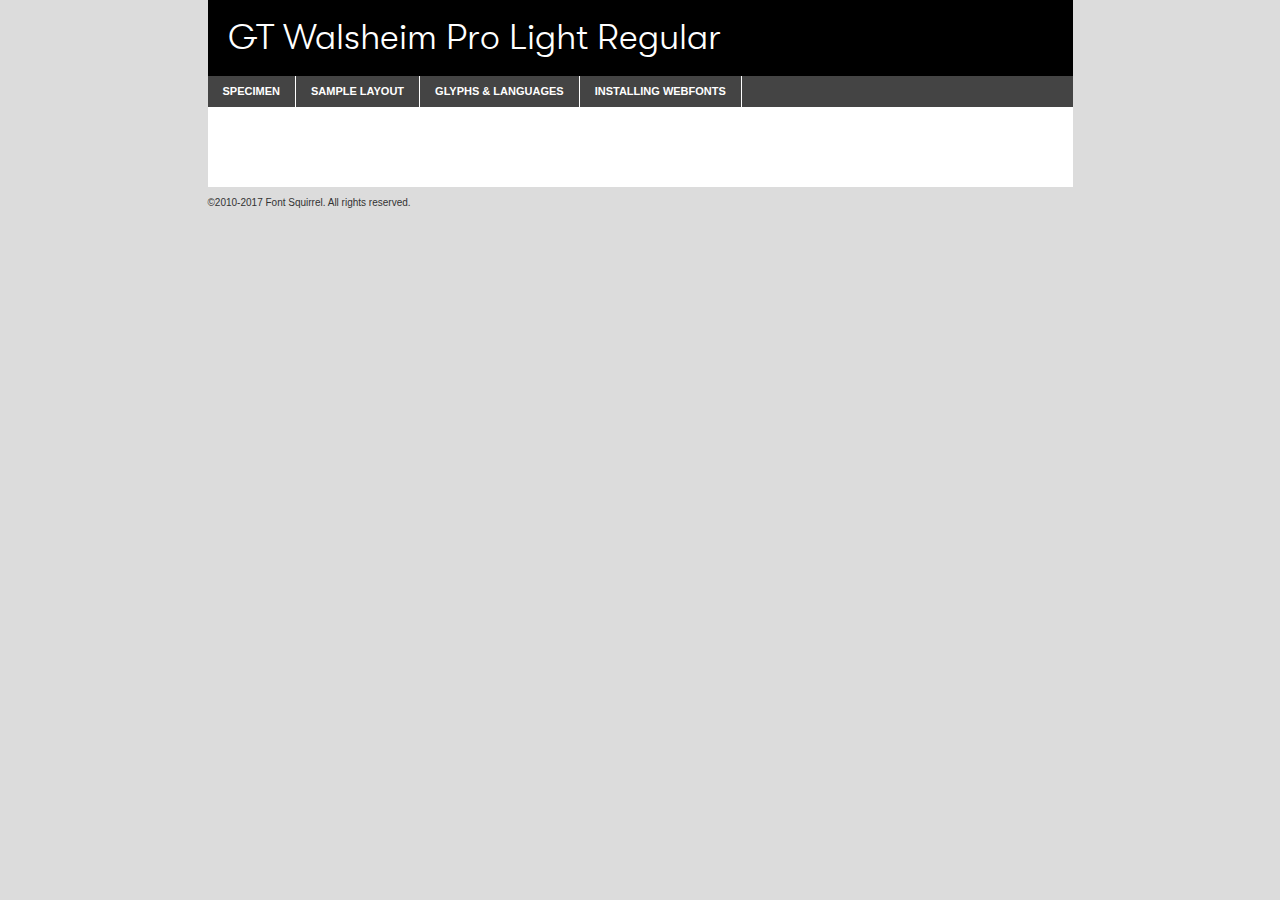
<file: assets/static/gtwalsheim/gtwalsheimpro-light-demo.html>
<!DOCTYPE html PUBLIC "-//W3C//DTD XHTML 1.0 Transitional//EN"
        "http://www.w3.org/TR/xhtml1/DTD/xhtml1-transitional.dtd">

<html xmlns="http://www.w3.org/1999/xhtml" xml:lang="en" lang="en">
<head>
    <meta http-equiv="Content-Type" content="text/html; charset=utf-8"/>
    <script src="http://ajax.googleapis.com/ajax/libs/jquery/1.7.2/jquery.min.js" type="text/javascript" charset="utf-8"></script>
    <script type="text/javascript">
		(function($) {
			$.fn.easyTabs = function(option) {
				var param = jQuery.extend({ fadeSpeed: 'fast', defaultContent: 1, activeClass: 'active' }, option);
				$(this).each(function() {
					var thisId = '#' + this.id;
					if ( param.defaultContent == '' )
					{
						param.defaultContent = 1;
					}
					if ( typeof param.defaultContent == 'number' )
					{
						var defaultTab = $(thisId + ' .tabs li:eq(' + (param.defaultContent - 1) + ') a').attr('href').substr(1);
					}
					else
					{
						var defaultTab = param.defaultContent;
					}
					$(thisId + ' .tabs li a').each(function() {
						var tabToHide = $(this).attr('href').substr(1);
						$('#' + tabToHide).addClass('easytabs-tab-content');
					});
					hideAll();
					changeContent(defaultTab);

					function hideAll() {$(thisId + ' .easytabs-tab-content').hide();}

					function changeContent(tabId)
					{
						hideAll();
						$(thisId + ' .tabs li').removeClass(param.activeClass);
						$(thisId + ' .tabs li a[href=#' + tabId + ']').closest('li').addClass(param.activeClass);
						if ( param.fadeSpeed != 'none' )
						{
							$(thisId + ' #' + tabId).fadeIn(param.fadeSpeed);
						}
						else
						{
							$(thisId + ' #' + tabId).show();
						}
					}

					$(thisId + ' .tabs li').click(function() {
						var tabId = $(this).find('a').attr('href').substr(1);
						changeContent(tabId);
						return false;
					});
				});
			}
		})(jQuery);
    </script>
    <link rel="stylesheet" href="specimen_files/specimen_stylesheet.css" type="text/css" charset="utf-8"/>
    <link rel="stylesheet" href="stylesheet.css" type="text/css" charset="utf-8"/>

    <style type="text/css">
        		body {
			font-family: 'gt_walsheim_prolight';
        		}

            </style>

    <title>GT Walsheim Pro Light Regular Specimen</title>


    <script type="text/javascript" charset="utf-8">
		$(document).ready(function() {
			$('#container').easyTabs({ defaultContent: 1 });
		});
    </script>
</head>

<body>
<div id="container">
    <div id="header">
		GT Walsheim Pro Light Regular    </div>
    <ul class="tabs">
        <li><a href="#specimen">Specimen</a></li>
        <li><a href="#layout">Sample Layout</a></li>
		        <li><a href="#glyphs">Glyphs &amp; Languages</a></li>
        <li><a href="#installing">Installing Webfonts</a></li>

    </ul>

    <div id="main_content">


        <div id="specimen">

            <div class="section">
                <div class="grid12 firstcol">
                    <div class="huge">AaBb</div>
                </div>
            </div>

            <div class="section">
                <div class="glyph_range">A&#x200B;B&#x200b;C&#x200b;D&#x200b;E&#x200b;F&#x200b;G&#x200b;H&#x200b;I&#x200b;J&#x200b;K&#x200b;L&#x200b;M&#x200b;N&#x200b;O&#x200b;P&#x200b;Q&#x200b;R&#x200b;S&#x200b;T&#x200b;U&#x200b;V&#x200b;W&#x200b;X&#x200b;Y&#x200b;Z&#x200b;a&#x200b;b&#x200b;c&#x200b;d&#x200b;e&#x200b;f&#x200b;g&#x200b;h&#x200b;i&#x200b;j&#x200b;k&#x200b;l&#x200b;m&#x200b;n&#x200b;o&#x200b;p&#x200b;q&#x200b;r&#x200b;s&#x200b;t&#x200b;u&#x200b;v&#x200b;w&#x200b;x&#x200b;y&#x200b;z&#x200b;1&#x200b;2&#x200b;3&#x200b;4&#x200b;5&#x200b;6&#x200b;7&#x200b;8&#x200b;9&#x200b;0&#x200b;&amp;&#x200b;.&#x200b;,&#x200b;?&#x200b;!&#x200b;&#64;&#x200b;(&#x200b;)&#x200b;#&#x200b;$&#x200b;%&#x200b;*&#x200b;+&#x200b;-&#x200b;=&#x200b;:&#x200b;;</div>
            </div>
            <div class="section">
                <div class="grid12 firstcol">
                    <table class="sample_table">
                        <tr>
                            <td>10</td>
                            <td class="size10">abcdefghijklmnopqrstuvwxyzABCDEFGHIJKLMNOPQRSTUVWXYZ0123456789abcdefghijklmnopqrstuvwxyzABCDEFGHIJKLMNOPQRSTUVWXYZ0123456789abcdefghijklmnopqrstuvwxyzABCDEFGHIJKLMNOPQRSTUVWXYZ</td>
                        </tr>
                        <tr>
                            <td>11</td>
                            <td class="size11">abcdefghijklmnopqrstuvwxyzABCDEFGHIJKLMNOPQRSTUVWXYZ0123456789abcdefghijklmnopqrstuvwxyzABCDEFGHIJKLMNOPQRSTUVWXYZ0123456789abcdefghijklmnopqrstuvwxyzABCDEFGHIJKLMNOPQRSTUVWXYZ</td>
                        </tr>
                        <tr>
                            <td>12</td>
                            <td class="size12">abcdefghijklmnopqrstuvwxyzABCDEFGHIJKLMNOPQRSTUVWXYZ0123456789abcdefghijklmnopqrstuvwxyzABCDEFGHIJKLMNOPQRSTUVWXYZ0123456789abcdefghijklmnopqrstuvwxyzABCDEFGHIJKLMNOPQRSTUVWXYZ</td>
                        </tr>
                        <tr>
                            <td>13</td>
                            <td class="size13">abcdefghijklmnopqrstuvwxyzABCDEFGHIJKLMNOPQRSTUVWXYZ0123456789abcdefghijklmnopqrstuvwxyzABCDEFGHIJKLMNOPQRSTUVWXYZ0123456789abcdefghijklmnopqrstuvwxyzABCDEFGHIJKLMNOPQRSTUVWXYZ</td>
                        </tr>
                        <tr>
                            <td>14</td>
                            <td class="size14">abcdefghijklmnopqrstuvwxyzABCDEFGHIJKLMNOPQRSTUVWXYZ0123456789abcdefghijklmnopqrstuvwxyzABCDEFGHIJKLMNOPQRSTUVWXYZ0123456789abcdefghijklmnopqrstuvwxyzABCDEFGHIJKLMNOPQRSTUVWXYZ</td>
                        </tr>
                        <tr>
                            <td>16</td>
                            <td class="size16">abcdefghijklmnopqrstuvwxyzABCDEFGHIJKLMNOPQRSTUVWXYZ0123456789abcdefghijklmnopqrstuvwxyzABCDEFGHIJKLMNOPQRSTUVWXYZ</td>
                        </tr>
                        <tr>
                            <td>18</td>
                            <td class="size18">abcdefghijklmnopqrstuvwxyzABCDEFGHIJKLMNOPQRSTUVWXYZ0123456789abcdefghijklmnopqrstuvwxyzABCDEFGHIJKLMNOPQRSTUVWXYZ</td>
                        </tr>
                        <tr>
                            <td>20</td>
                            <td class="size20">abcdefghijklmnopqrstuvwxyzABCDEFGHIJKLMNOPQRSTUVWXYZ0123456789abcdefghijklmnopqrstuvwxyzABCDEFGHIJKLMNOPQRSTUVWXYZ</td>
                        </tr>
                        <tr>
                            <td>24</td>
                            <td class="size24">abcdefghijklmnopqrstuvwxyzABCDEFGHIJKLMNOPQRSTUVWXYZ0123456789abcdefghijklmnopqrstuvwxyzABCDEFGHIJKLMNOPQRSTUVWXYZ</td>
                        </tr>
                        <tr>
                            <td>30</td>
                            <td class="size30">abcdefghijklmnopqrstuvwxyzABCDEFGHIJKLMNOPQRSTUVWXYZ0123456789abcdefghijklmnopqrstuvwxyzABCDEFGHIJKLMNOPQRSTUVWXYZ</td>
                        </tr>
                        <tr>
                            <td>36</td>
                            <td class="size36">abcdefghijklmnopqrstuvwxyzABCDEFGHIJKLMNOPQRSTUVWXYZ0123456789abcdefghijklmnopqrstuvwxyzABCDEFGHIJKLMNOPQRSTUVWXYZ</td>
                        </tr>
                        <tr>
                            <td>48</td>
                            <td class="size48">abcdefghijklmnopqrstuvwxyzABCDEFGHIJKLMNOPQRSTUVWXYZ0123456789abcdefghijklmnopqrstuvwxyzABCDEFGHIJKLMNOPQRSTUVWXYZ</td>
                        </tr>
                        <tr>
                            <td>60</td>
                            <td class="size60">abcdefghijklmnopqrstuvwxyzABCDEFGHIJKLMNOPQRSTUVWXYZ0123456789abcdefghijklmnopqrstuvwxyzABCDEFGHIJKLMNOPQRSTUVWXYZ</td>
                        </tr>
                        <tr>
                            <td>72</td>
                            <td class="size72">abcdefghijklmnopqrstuvwxyzABCDEFGHIJKLMNOPQRSTUVWXYZ0123456789abcdefghijklmnopqrstuvwxyzABCDEFGHIJKLMNOPQRSTUVWXYZ</td>
                        </tr>
                        <tr>
                            <td>90</td>
                            <td class="size90">abcdefghijklmnopqrstuvwxyzABCDEFGHIJKLMNOPQRSTUVWXYZ0123456789abcdefghijklmnopqrstuvwxyzABCDEFGHIJKLMNOPQRSTUVWXYZ</td>
                        </tr>
                    </table>

                </div>

            </div>


            <div class="section" id="bodycomparison">


                <div id="xheight">
                    <div class="fontbody">&#x25FC;&#x25FC;&#x25FC;&#x25FC;&#x25FC;&#x25FC;&#x25FC;&#x25FC;&#x25FC;&#x25FC;&#x25FC;&#x25FC;&#x25FC;&#x25FC;&#x25FC;&#x25FC;&#x25FC;&#x25FC;&#x25FC;&#x25FC;&#x25FC;&#x25FC;&#x25FC;&#x25FC;&#x25FC;&#x25FC;&#x25FC;&#x25FC;&#x25FC;&#x25FC;&#x25FC;&#x25FC;&#x25FC;&#x25FC;&#x25FC;&#x25FC;&#x25FC;&#x25FC;&#x25FC;&#x25FC;&#x25FC;&#x25FC;&#x25FC;&#x25FC;&#x25FC;&#x25FC;&#x25FC;&#x25FC;&#x25FC;&#x25FC;&#x25FC;&#x25FC;&#x25FC;&#x25FC;&#x25FC;&#x25FC;&#x25FC;&#x25FC;&#x25FC;&#x25FC;&#x25FC;&#x25FC;&#x25FC;&#x25FC;&#x25FC;&#x25FC;&#x25FC;&#x25FC;&#x25FC;&#x25FC;&#x25FC;&#x25FC;&#x25FC;&#x25FC;&#x25FC;&#x25FC;&#x25FC;&#x25FC;&#x25FC;&#x25FC;&#x25FC;&#x25FC;&#x25FC;&#x25FC;&#x25FC;&#x25FC;&#x25FC;&#x25FC;&#x25FC;&#x25FC;&#x25FC;&#x25FC;&#x25FC;&#x25FC;&#x25FC;&#x25FC;&#x25FC;&#x25FC;&#x25FC;body</div>
                    <div class="arialbody">body</div>
                    <div class="verdanabody">body</div>
                    <div class="georgiabody">body</div>
                </div>
                <div class="fontbody" style="z-index:1">
                    body<span>GT Walsheim Pro Light Regular</span>
                </div>
                <div class="arialbody" style="z-index:1">
                    body<span>Arial</span>
                </div>
                <div class="verdanabody" style="z-index:1">
                    body<span>Verdana</span>
                </div>
                <div class="georgiabody" style="z-index:1">
                    body<span>Georgia</span>
                </div>


            </div>


            <div class="section psample psample_row1" id="">

                <div class="grid2 firstcol">
                    <p class="size10"><span>10.</span>Aenean lacinia bibendum nulla sed consectetur. Fusce dapibus, tellus ac cursus commodo, tortor mauris condimentum nibh, ut fermentum massa justo sit amet risus. Nullam id dolor id nibh ultricies vehicula ut id elit. Cum sociis natoque penatibus et magnis dis parturient montes, nascetur ridiculus mus. Nulla vitae elit libero, a pharetra augue.</p>

                </div>
                <div class="grid3">
                    <p class="size11"><span>11.</span>Aenean lacinia bibendum nulla sed consectetur. Fusce dapibus, tellus ac cursus commodo, tortor mauris condimentum nibh, ut fermentum massa justo sit amet risus. Nullam id dolor id nibh ultricies vehicula ut id elit. Cum sociis natoque penatibus et magnis dis parturient montes, nascetur ridiculus mus. Nulla vitae elit libero, a pharetra augue.</p>

                </div>
                <div class="grid3">
                    <p class="size12"><span>12.</span>Aenean lacinia bibendum nulla sed consectetur. Fusce dapibus, tellus ac cursus commodo, tortor mauris condimentum nibh, ut fermentum massa justo sit amet risus. Nullam id dolor id nibh ultricies vehicula ut id elit. Cum sociis natoque penatibus et magnis dis parturient montes, nascetur ridiculus mus. Nulla vitae elit libero, a pharetra augue.</p>

                </div>
                <div class="grid4">
                    <p class="size13"><span>13.</span>Aenean lacinia bibendum nulla sed consectetur. Fusce dapibus, tellus ac cursus commodo, tortor mauris condimentum nibh, ut fermentum massa justo sit amet risus. Nullam id dolor id nibh ultricies vehicula ut id elit. Cum sociis natoque penatibus et magnis dis parturient montes, nascetur ridiculus mus. Nulla vitae elit libero, a pharetra augue.</p>

                </div>
                <div class="white_blend"></div>

            </div>
            <div class="section psample psample_row2" id="">
                <div class="grid3 firstcol">
                    <p class="size14"><span>14.</span>Aenean lacinia bibendum nulla sed consectetur. Fusce dapibus, tellus ac cursus commodo, tortor mauris condimentum nibh, ut fermentum massa justo sit amet risus. Nullam id dolor id nibh ultricies vehicula ut id elit. Cum sociis natoque penatibus et magnis dis parturient montes, nascetur ridiculus mus. Nulla vitae elit libero, a pharetra augue.</p>

                </div>
                <div class="grid4">
                    <p class="size16"><span>16.</span>Aenean lacinia bibendum nulla sed consectetur. Fusce dapibus, tellus ac cursus commodo, tortor mauris condimentum nibh, ut fermentum massa justo sit amet risus. Nullam id dolor id nibh ultricies vehicula ut id elit. Cum sociis natoque penatibus et magnis dis parturient montes, nascetur ridiculus mus. Nulla vitae elit libero, a pharetra augue.</p>

                </div>
                <div class="grid5">
                    <p class="size18"><span>18.</span>Aenean lacinia bibendum nulla sed consectetur. Fusce dapibus, tellus ac cursus commodo, tortor mauris condimentum nibh, ut fermentum massa justo sit amet risus. Nullam id dolor id nibh ultricies vehicula ut id elit. Cum sociis natoque penatibus et magnis dis parturient montes, nascetur ridiculus mus. Nulla vitae elit libero, a pharetra augue.</p>

                </div>

                <div class="white_blend"></div>

            </div>

            <div class="section psample psample_row3" id="">
                <div class="grid5 firstcol">
                    <p class="size20"><span>20.</span>Aenean lacinia bibendum nulla sed consectetur. Fusce dapibus, tellus ac cursus commodo, tortor mauris condimentum nibh, ut fermentum massa justo sit amet risus. Nullam id dolor id nibh ultricies vehicula ut id elit. Cum sociis natoque penatibus et magnis dis parturient montes, nascetur ridiculus mus. Nulla vitae elit libero, a pharetra augue.</p>
                </div>
                <div class="grid7">
                    <p class="size24"><span>24.</span>Aenean lacinia bibendum nulla sed consectetur. Fusce dapibus, tellus ac cursus commodo, tortor mauris condimentum nibh, ut fermentum massa justo sit amet risus. Nullam id dolor id nibh ultricies vehicula ut id elit. Cum sociis natoque penatibus et magnis dis parturient montes, nascetur ridiculus mus. Nulla vitae elit libero, a pharetra augue.</p>
                </div>

                <div class="white_blend"></div>

            </div>

            <div class="section psample psample_row4" id="">
                <div class="grid12 firstcol">
                    <p class="size30"><span>30.</span>Aenean lacinia bibendum nulla sed consectetur. Fusce dapibus, tellus ac cursus commodo, tortor mauris condimentum nibh, ut fermentum massa justo sit amet risus. Nullam id dolor id nibh ultricies vehicula ut id elit. Cum sociis natoque penatibus et magnis dis parturient montes, nascetur ridiculus mus. Nulla vitae elit libero, a pharetra augue.</p>
                </div>
                <div class="white_blend"></div>

            </div>


            <div class="section psample psample_row1 fullreverse">
                <div class="grid2 firstcol">
                    <p class="size10"><span>10.</span>Aenean lacinia bibendum nulla sed consectetur. Fusce dapibus, tellus ac cursus commodo, tortor mauris condimentum nibh, ut fermentum massa justo sit amet risus. Nullam id dolor id nibh ultricies vehicula ut id elit. Cum sociis natoque penatibus et magnis dis parturient montes, nascetur ridiculus mus. Nulla vitae elit libero, a pharetra augue.</p>

                </div>
                <div class="grid3">
                    <p class="size11"><span>11.</span>Aenean lacinia bibendum nulla sed consectetur. Fusce dapibus, tellus ac cursus commodo, tortor mauris condimentum nibh, ut fermentum massa justo sit amet risus. Nullam id dolor id nibh ultricies vehicula ut id elit. Cum sociis natoque penatibus et magnis dis parturient montes, nascetur ridiculus mus. Nulla vitae elit libero, a pharetra augue.</p>

                </div>
                <div class="grid3">
                    <p class="size12"><span>12.</span>Aenean lacinia bibendum nulla sed consectetur. Fusce dapibus, tellus ac cursus commodo, tortor mauris condimentum nibh, ut fermentum massa justo sit amet risus. Nullam id dolor id nibh ultricies vehicula ut id elit. Cum sociis natoque penatibus et magnis dis parturient montes, nascetur ridiculus mus. Nulla vitae elit libero, a pharetra augue.</p>

                </div>
                <div class="grid4">
                    <p class="size13"><span>13.</span>Aenean lacinia bibendum nulla sed consectetur. Fusce dapibus, tellus ac cursus commodo, tortor mauris condimentum nibh, ut fermentum massa justo sit amet risus. Nullam id dolor id nibh ultricies vehicula ut id elit. Cum sociis natoque penatibus et magnis dis parturient montes, nascetur ridiculus mus. Nulla vitae elit libero, a pharetra augue.</p>

                </div>
                <div class="black_blend"></div>

            </div>

            <div class="section psample psample_row2 fullreverse">
                <div class="grid3 firstcol">
                    <p class="size14"><span>14.</span>Aenean lacinia bibendum nulla sed consectetur. Fusce dapibus, tellus ac cursus commodo, tortor mauris condimentum nibh, ut fermentum massa justo sit amet risus. Nullam id dolor id nibh ultricies vehicula ut id elit. Cum sociis natoque penatibus et magnis dis parturient montes, nascetur ridiculus mus. Nulla vitae elit libero, a pharetra augue.</p>

                </div>
                <div class="grid4">
                    <p class="size16"><span>16.</span>Aenean lacinia bibendum nulla sed consectetur. Fusce dapibus, tellus ac cursus commodo, tortor mauris condimentum nibh, ut fermentum massa justo sit amet risus. Nullam id dolor id nibh ultricies vehicula ut id elit. Cum sociis natoque penatibus et magnis dis parturient montes, nascetur ridiculus mus. Nulla vitae elit libero, a pharetra augue.</p>

                </div>
                <div class="grid5">
                    <p class="size18"><span>18.</span>Aenean lacinia bibendum nulla sed consectetur. Fusce dapibus, tellus ac cursus commodo, tortor mauris condimentum nibh, ut fermentum massa justo sit amet risus. Nullam id dolor id nibh ultricies vehicula ut id elit. Cum sociis natoque penatibus et magnis dis parturient montes, nascetur ridiculus mus. Nulla vitae elit libero, a pharetra augue.</p>

                </div>
                <div class="black_blend"></div>

            </div>

            <div class="section psample fullreverse psample_row3" id="">
                <div class="grid5 firstcol">
                    <p class="size20"><span>20.</span>Aenean lacinia bibendum nulla sed consectetur. Fusce dapibus, tellus ac cursus commodo, tortor mauris condimentum nibh, ut fermentum massa justo sit amet risus. Nullam id dolor id nibh ultricies vehicula ut id elit. Cum sociis natoque penatibus et magnis dis parturient montes, nascetur ridiculus mus. Nulla vitae elit libero, a pharetra augue.</p>
                </div>
                <div class="grid7">
                    <p class="size24"><span>24.</span>Aenean lacinia bibendum nulla sed consectetur. Fusce dapibus, tellus ac cursus commodo, tortor mauris condimentum nibh, ut fermentum massa justo sit amet risus. Nullam id dolor id nibh ultricies vehicula ut id elit. Cum sociis natoque penatibus et magnis dis parturient montes, nascetur ridiculus mus. Nulla vitae elit libero, a pharetra augue.</p>
                </div>

                <div class="black_blend"></div>

            </div>

            <div class="section psample fullreverse psample_row4" id="" style="border-bottom: 20px #000 solid;">
                <div class="grid12 firstcol">
                    <p class="size30"><span>30.</span>Aenean lacinia bibendum nulla sed consectetur. Fusce dapibus, tellus ac cursus commodo, tortor mauris condimentum nibh, ut fermentum massa justo sit amet risus. Nullam id dolor id nibh ultricies vehicula ut id elit. Cum sociis natoque penatibus et magnis dis parturient montes, nascetur ridiculus mus. Nulla vitae elit libero, a pharetra augue.</p>
                </div>
                <div class="black_blend"></div>

            </div>


        </div>

        <div id="layout">

            <div class="section">

                <div class="grid12 firstcol">
                    <h1>Lorem Ipsum Dolor</h1>
                    <h2>Etiam porta sem malesuada magna mollis euismod</h2>

                    <p class="byline">By <a href="#link">Aenean Lacinia</a></p>
                </div>
            </div>
            <div class="section">
                <div class="grid8 firstcol">
                    <p class="large">Donec sed odio dui. Morbi leo risus, porta ac consectetur ac, vestibulum at eros. Fusce dapibus, tellus ac cursus commodo, tortor mauris condimentum nibh, ut fermentum massa justo sit amet risus. </p>


                    <h3>Pellentesque ornare sem</h3>

                    <p>Maecenas sed diam eget risus varius blandit sit amet non magna. Maecenas faucibus mollis interdum. Donec ullamcorper nulla non metus auctor fringilla. Nullam id dolor id nibh ultricies vehicula ut id elit. Nullam id dolor id nibh ultricies vehicula ut id elit. </p>

                    <p>Aenean eu leo quam. Pellentesque ornare sem lacinia quam venenatis vestibulum. Lorem ipsum dolor sit amet, consectetur adipiscing elit. Cum sociis natoque penatibus et magnis dis parturient montes, nascetur ridiculus mus. </p>

                    <p>Nulla vitae elit libero, a pharetra augue. Praesent commodo cursus magna, vel scelerisque nisl consectetur et. Aenean lacinia bibendum nulla sed consectetur. </p>

                    <p>Nullam quis risus eget urna mollis ornare vel eu leo. Nullam quis risus eget urna mollis ornare vel eu leo. Maecenas sed diam eget risus varius blandit sit amet non magna. Donec ullamcorper nulla non metus auctor fringilla. </p>

                    <h3>Cras mattis consectetur</h3>

                    <p>Aenean eu leo quam. Pellentesque ornare sem lacinia quam venenatis vestibulum. Aenean lacinia bibendum nulla sed consectetur. Integer posuere erat a ante venenatis dapibus posuere velit aliquet. Cras mattis consectetur purus sit amet fermentum. </p>

                    <p>Nullam id dolor id nibh ultricies vehicula ut id elit. Nullam quis risus eget urna mollis ornare vel eu leo. Cras mattis consectetur purus sit amet fermentum.</p>
                </div>

                <div class="grid4 sidebar">

                    <div class="box reverse">
                        <p class="last">Nullam quis risus eget urna mollis ornare vel eu leo. Donec ullamcorper nulla non metus auctor fringilla. Cras mattis consectetur purus sit amet fermentum. Sed posuere consectetur est at lobortis. Lorem ipsum dolor sit amet, consectetur adipiscing elit. </p>
                    </div>

                    <p class="caption">Maecenas sed diam eget risus varius.</p>

                    <p>Vestibulum id ligula porta felis euismod semper. Integer posuere erat a ante venenatis dapibus posuere velit aliquet. Vestibulum id ligula porta felis euismod semper. Sed posuere consectetur est at lobortis. Maecenas sed diam eget risus varius blandit sit amet non magna. Fusce dapibus, tellus ac cursus commodo, tortor mauris condimentum nibh, ut fermentum massa justo sit amet risus. </p>


                    <p>Duis mollis, est non commodo luctus, nisi erat porttitor ligula, eget lacinia odio sem nec elit. Aenean lacinia bibendum nulla sed consectetur. Vivamus sagittis lacus vel augue laoreet rutrum faucibus dolor auctor. Aenean lacinia bibendum nulla sed consectetur. Nullam quis risus eget urna mollis ornare vel eu leo. </p>

                    <p>Praesent commodo cursus magna, vel scelerisque nisl consectetur et. Donec ullamcorper nulla non metus auctor fringilla. Maecenas faucibus mollis interdum. Fusce dapibus, tellus ac cursus commodo, tortor mauris condimentum nibh, ut fermentum massa justo sit amet risus. </p>

                </div>
            </div>

        </div>


		

        <div id="glyphs">
            <div class="section">
                <div class="grid12 firstcol">

                    <h1>Language Support</h1>
                    <p>The subset of GT Walsheim Pro Light Regular in this kit supports the following languages:<br/>

						Albanian, Basque, Breton, Chamorro, Danish, Dutch, English, Faroese, Finnish, French, Frisian, Galician, German, Icelandic, Italian, Malagasy, Norwegian, Portuguese, Spanish, Alsatian, Aragonese, Arapaho, Arrernte, Asturian, Aymara, Bislama, Cebuano, Corsican, Fijian, French_creole, Genoese, Gilbertese, Greenlandic, Haitian_creole, Hiligaynon, Hmong, Hopi, Ibanag, Iloko_ilokano, Indonesian, Interglossa_glosa, Interlingua, Irish_gaelic, Jerriais, Lojban, Lombard, Luxembourgeois, Manx, Mohawk, Norfolk_pitcairnese, Occitan, Oromo, Pangasinan, Papiamento, Piedmontese, Potawatomi, Rhaeto-romance, Romansh, Rotokas, Sami_lule, Samoan, Sardinian, Scots_gaelic, Seychelles_creole, Shona, Sicilian, Somali, Southern_ndebele, Swahili, Swati_swazi, Tagalog_filipino_pilipino, Tetum, Tok_pisin, Uyghur_latinized, Volapuk, Walloon, Warlpiri, Xhosa, Yapese, Zulu, Latinbasic, Ubasic, Demo                    </p>
                    <h1>Glyph Chart</h1>
                    <p>The subset of GT Walsheim Pro Light Regular in this kit includes all the glyphs listed below. Unicode entities are included above each glyph to help you insert individual characters into your layout.</p>
                    <div id="glyph_chart">

																				                                <div><p>&amp;#13;</p>&#13;</div>
																				                                <div><p>&amp;#32;</p>&#32;</div>
																				                                <div><p>&amp;#33;</p>&#33;</div>
																				                                <div><p>&amp;#34;</p>&#34;</div>
																				                                <div><p>&amp;#35;</p>&#35;</div>
																				                                <div><p>&amp;#36;</p>&#36;</div>
																				                                <div><p>&amp;#37;</p>&#37;</div>
																				                                <div><p>&amp;#38;</p>&#38;</div>
																				                                <div><p>&amp;#39;</p>&#39;</div>
																				                                <div><p>&amp;#40;</p>&#40;</div>
																				                                <div><p>&amp;#41;</p>&#41;</div>
																				                                <div><p>&amp;#42;</p>&#42;</div>
																				                                <div><p>&amp;#43;</p>&#43;</div>
																				                                <div><p>&amp;#44;</p>&#44;</div>
																				                                <div><p>&amp;#45;</p>&#45;</div>
																				                                <div><p>&amp;#46;</p>&#46;</div>
																				                                <div><p>&amp;#47;</p>&#47;</div>
																				                                <div><p>&amp;#48;</p>&#48;</div>
																				                                <div><p>&amp;#49;</p>&#49;</div>
																				                                <div><p>&amp;#50;</p>&#50;</div>
																				                                <div><p>&amp;#51;</p>&#51;</div>
																				                                <div><p>&amp;#52;</p>&#52;</div>
																				                                <div><p>&amp;#53;</p>&#53;</div>
																				                                <div><p>&amp;#54;</p>&#54;</div>
																				                                <div><p>&amp;#55;</p>&#55;</div>
																				                                <div><p>&amp;#56;</p>&#56;</div>
																				                                <div><p>&amp;#57;</p>&#57;</div>
																				                                <div><p>&amp;#58;</p>&#58;</div>
																				                                <div><p>&amp;#59;</p>&#59;</div>
																				                                <div><p>&amp;#60;</p>&#60;</div>
																				                                <div><p>&amp;#61;</p>&#61;</div>
																				                                <div><p>&amp;#62;</p>&#62;</div>
																				                                <div><p>&amp;#63;</p>&#63;</div>
																				                                <div><p>&amp;#64;</p>&#64;</div>
																				                                <div><p>&amp;#65;</p>&#65;</div>
																				                                <div><p>&amp;#66;</p>&#66;</div>
																				                                <div><p>&amp;#67;</p>&#67;</div>
																				                                <div><p>&amp;#68;</p>&#68;</div>
																				                                <div><p>&amp;#69;</p>&#69;</div>
																				                                <div><p>&amp;#70;</p>&#70;</div>
																				                                <div><p>&amp;#71;</p>&#71;</div>
																				                                <div><p>&amp;#72;</p>&#72;</div>
																				                                <div><p>&amp;#73;</p>&#73;</div>
																				                                <div><p>&amp;#74;</p>&#74;</div>
																				                                <div><p>&amp;#75;</p>&#75;</div>
																				                                <div><p>&amp;#76;</p>&#76;</div>
																				                                <div><p>&amp;#77;</p>&#77;</div>
																				                                <div><p>&amp;#78;</p>&#78;</div>
																				                                <div><p>&amp;#79;</p>&#79;</div>
																				                                <div><p>&amp;#80;</p>&#80;</div>
																				                                <div><p>&amp;#81;</p>&#81;</div>
																				                                <div><p>&amp;#82;</p>&#82;</div>
																				                                <div><p>&amp;#83;</p>&#83;</div>
																				                                <div><p>&amp;#84;</p>&#84;</div>
																				                                <div><p>&amp;#85;</p>&#85;</div>
																				                                <div><p>&amp;#86;</p>&#86;</div>
																				                                <div><p>&amp;#87;</p>&#87;</div>
																				                                <div><p>&amp;#88;</p>&#88;</div>
																				                                <div><p>&amp;#89;</p>&#89;</div>
																				                                <div><p>&amp;#90;</p>&#90;</div>
																				                                <div><p>&amp;#91;</p>&#91;</div>
																				                                <div><p>&amp;#92;</p>&#92;</div>
																				                                <div><p>&amp;#93;</p>&#93;</div>
																				                                <div><p>&amp;#94;</p>&#94;</div>
																				                                <div><p>&amp;#95;</p>&#95;</div>
																				                                <div><p>&amp;#96;</p>&#96;</div>
																				                                <div><p>&amp;#97;</p>&#97;</div>
																				                                <div><p>&amp;#98;</p>&#98;</div>
																				                                <div><p>&amp;#99;</p>&#99;</div>
																				                                <div><p>&amp;#100;</p>&#100;</div>
																				                                <div><p>&amp;#101;</p>&#101;</div>
																				                                <div><p>&amp;#102;</p>&#102;</div>
																				                                <div><p>&amp;#103;</p>&#103;</div>
																				                                <div><p>&amp;#104;</p>&#104;</div>
																				                                <div><p>&amp;#105;</p>&#105;</div>
																				                                <div><p>&amp;#106;</p>&#106;</div>
																				                                <div><p>&amp;#107;</p>&#107;</div>
																				                                <div><p>&amp;#108;</p>&#108;</div>
																				                                <div><p>&amp;#109;</p>&#109;</div>
																				                                <div><p>&amp;#110;</p>&#110;</div>
																				                                <div><p>&amp;#111;</p>&#111;</div>
																				                                <div><p>&amp;#112;</p>&#112;</div>
																				                                <div><p>&amp;#113;</p>&#113;</div>
																				                                <div><p>&amp;#114;</p>&#114;</div>
																				                                <div><p>&amp;#115;</p>&#115;</div>
																				                                <div><p>&amp;#116;</p>&#116;</div>
																				                                <div><p>&amp;#117;</p>&#117;</div>
																				                                <div><p>&amp;#118;</p>&#118;</div>
																				                                <div><p>&amp;#119;</p>&#119;</div>
																				                                <div><p>&amp;#120;</p>&#120;</div>
																				                                <div><p>&amp;#121;</p>&#121;</div>
																				                                <div><p>&amp;#122;</p>&#122;</div>
																				                                <div><p>&amp;#123;</p>&#123;</div>
																				                                <div><p>&amp;#124;</p>&#124;</div>
																				                                <div><p>&amp;#125;</p>&#125;</div>
																				                                <div><p>&amp;#126;</p>&#126;</div>
																				                                <div><p>&amp;#160;</p>&#160;</div>
																				                                <div><p>&amp;#161;</p>&#161;</div>
																				                                <div><p>&amp;#162;</p>&#162;</div>
																				                                <div><p>&amp;#163;</p>&#163;</div>
																				                                <div><p>&amp;#164;</p>&#164;</div>
																				                                <div><p>&amp;#165;</p>&#165;</div>
																				                                <div><p>&amp;#166;</p>&#166;</div>
																				                                <div><p>&amp;#167;</p>&#167;</div>
																				                                <div><p>&amp;#168;</p>&#168;</div>
																				                                <div><p>&amp;#169;</p>&#169;</div>
																				                                <div><p>&amp;#170;</p>&#170;</div>
																				                                <div><p>&amp;#171;</p>&#171;</div>
																				                                <div><p>&amp;#172;</p>&#172;</div>
																				                                <div><p>&amp;#173;</p>&#173;</div>
																				                                <div><p>&amp;#174;</p>&#174;</div>
																				                                <div><p>&amp;#175;</p>&#175;</div>
																				                                <div><p>&amp;#176;</p>&#176;</div>
																				                                <div><p>&amp;#177;</p>&#177;</div>
																				                                <div><p>&amp;#178;</p>&#178;</div>
																				                                <div><p>&amp;#179;</p>&#179;</div>
																				                                <div><p>&amp;#180;</p>&#180;</div>
																				                                <div><p>&amp;#181;</p>&#181;</div>
																				                                <div><p>&amp;#182;</p>&#182;</div>
																				                                <div><p>&amp;#183;</p>&#183;</div>
																				                                <div><p>&amp;#184;</p>&#184;</div>
																				                                <div><p>&amp;#185;</p>&#185;</div>
																				                                <div><p>&amp;#186;</p>&#186;</div>
																				                                <div><p>&amp;#187;</p>&#187;</div>
																				                                <div><p>&amp;#188;</p>&#188;</div>
																				                                <div><p>&amp;#189;</p>&#189;</div>
																				                                <div><p>&amp;#190;</p>&#190;</div>
																				                                <div><p>&amp;#191;</p>&#191;</div>
																				                                <div><p>&amp;#192;</p>&#192;</div>
																				                                <div><p>&amp;#193;</p>&#193;</div>
																				                                <div><p>&amp;#194;</p>&#194;</div>
																				                                <div><p>&amp;#195;</p>&#195;</div>
																				                                <div><p>&amp;#196;</p>&#196;</div>
																				                                <div><p>&amp;#197;</p>&#197;</div>
																				                                <div><p>&amp;#198;</p>&#198;</div>
																				                                <div><p>&amp;#199;</p>&#199;</div>
																				                                <div><p>&amp;#200;</p>&#200;</div>
																				                                <div><p>&amp;#201;</p>&#201;</div>
																				                                <div><p>&amp;#202;</p>&#202;</div>
																				                                <div><p>&amp;#203;</p>&#203;</div>
																				                                <div><p>&amp;#204;</p>&#204;</div>
																				                                <div><p>&amp;#205;</p>&#205;</div>
																				                                <div><p>&amp;#206;</p>&#206;</div>
																				                                <div><p>&amp;#207;</p>&#207;</div>
																				                                <div><p>&amp;#208;</p>&#208;</div>
																				                                <div><p>&amp;#209;</p>&#209;</div>
																				                                <div><p>&amp;#210;</p>&#210;</div>
																				                                <div><p>&amp;#211;</p>&#211;</div>
																				                                <div><p>&amp;#212;</p>&#212;</div>
																				                                <div><p>&amp;#213;</p>&#213;</div>
																				                                <div><p>&amp;#214;</p>&#214;</div>
																				                                <div><p>&amp;#215;</p>&#215;</div>
																				                                <div><p>&amp;#216;</p>&#216;</div>
																				                                <div><p>&amp;#217;</p>&#217;</div>
																				                                <div><p>&amp;#218;</p>&#218;</div>
																				                                <div><p>&amp;#219;</p>&#219;</div>
																				                                <div><p>&amp;#220;</p>&#220;</div>
																				                                <div><p>&amp;#221;</p>&#221;</div>
																				                                <div><p>&amp;#222;</p>&#222;</div>
																				                                <div><p>&amp;#223;</p>&#223;</div>
																				                                <div><p>&amp;#224;</p>&#224;</div>
																				                                <div><p>&amp;#225;</p>&#225;</div>
																				                                <div><p>&amp;#226;</p>&#226;</div>
																				                                <div><p>&amp;#227;</p>&#227;</div>
																				                                <div><p>&amp;#228;</p>&#228;</div>
																				                                <div><p>&amp;#229;</p>&#229;</div>
																				                                <div><p>&amp;#230;</p>&#230;</div>
																				                                <div><p>&amp;#231;</p>&#231;</div>
																				                                <div><p>&amp;#232;</p>&#232;</div>
																				                                <div><p>&amp;#233;</p>&#233;</div>
																				                                <div><p>&amp;#234;</p>&#234;</div>
																				                                <div><p>&amp;#235;</p>&#235;</div>
																				                                <div><p>&amp;#236;</p>&#236;</div>
																				                                <div><p>&amp;#237;</p>&#237;</div>
																				                                <div><p>&amp;#238;</p>&#238;</div>
																				                                <div><p>&amp;#239;</p>&#239;</div>
																				                                <div><p>&amp;#240;</p>&#240;</div>
																				                                <div><p>&amp;#241;</p>&#241;</div>
																				                                <div><p>&amp;#242;</p>&#242;</div>
																				                                <div><p>&amp;#243;</p>&#243;</div>
																				                                <div><p>&amp;#244;</p>&#244;</div>
																				                                <div><p>&amp;#245;</p>&#245;</div>
																				                                <div><p>&amp;#246;</p>&#246;</div>
																				                                <div><p>&amp;#247;</p>&#247;</div>
																				                                <div><p>&amp;#248;</p>&#248;</div>
																				                                <div><p>&amp;#249;</p>&#249;</div>
																				                                <div><p>&amp;#250;</p>&#250;</div>
																				                                <div><p>&amp;#251;</p>&#251;</div>
																				                                <div><p>&amp;#252;</p>&#252;</div>
																				                                <div><p>&amp;#253;</p>&#253;</div>
																				                                <div><p>&amp;#254;</p>&#254;</div>
																				                                <div><p>&amp;#255;</p>&#255;</div>
																				                                <div><p>&amp;#338;</p>&#338;</div>
																				                                <div><p>&amp;#339;</p>&#339;</div>
																				                                <div><p>&amp;#376;</p>&#376;</div>
																				                                <div><p>&amp;#710;</p>&#710;</div>
																				                                <div><p>&amp;#732;</p>&#732;</div>
																				                                <div><p>&amp;#8192;</p>&#8192;</div>
																				                                <div><p>&amp;#8193;</p>&#8193;</div>
																				                                <div><p>&amp;#8194;</p>&#8194;</div>
																				                                <div><p>&amp;#8195;</p>&#8195;</div>
																				                                <div><p>&amp;#8196;</p>&#8196;</div>
																				                                <div><p>&amp;#8197;</p>&#8197;</div>
																				                                <div><p>&amp;#8198;</p>&#8198;</div>
																				                                <div><p>&amp;#8199;</p>&#8199;</div>
																				                                <div><p>&amp;#8200;</p>&#8200;</div>
																				                                <div><p>&amp;#8201;</p>&#8201;</div>
																				                                <div><p>&amp;#8202;</p>&#8202;</div>
																				                                <div><p>&amp;#8208;</p>&#8208;</div>
																				                                <div><p>&amp;#8209;</p>&#8209;</div>
																				                                <div><p>&amp;#8210;</p>&#8210;</div>
																				                                <div><p>&amp;#8211;</p>&#8211;</div>
																				                                <div><p>&amp;#8212;</p>&#8212;</div>
																				                                <div><p>&amp;#8216;</p>&#8216;</div>
																				                                <div><p>&amp;#8217;</p>&#8217;</div>
																				                                <div><p>&amp;#8218;</p>&#8218;</div>
																				                                <div><p>&amp;#8220;</p>&#8220;</div>
																				                                <div><p>&amp;#8221;</p>&#8221;</div>
																				                                <div><p>&amp;#8222;</p>&#8222;</div>
																				                                <div><p>&amp;#8226;</p>&#8226;</div>
																				                                <div><p>&amp;#8230;</p>&#8230;</div>
																				                                <div><p>&amp;#8239;</p>&#8239;</div>
																				                                <div><p>&amp;#8249;</p>&#8249;</div>
																				                                <div><p>&amp;#8250;</p>&#8250;</div>
																				                                <div><p>&amp;#8287;</p>&#8287;</div>
																				                                <div><p>&amp;#8364;</p>&#8364;</div>
																				                                <div><p>&amp;#8482;</p>&#8482;</div>
																				                                <div><p>&amp;#9724;</p>&#9724;</div>
																				                                <div><p>&amp;#64257;</p>&#64257;</div>
																				                                <div><p>&amp;#64258;</p>&#64258;</div>
																				                                <div><p>&amp;#64259;</p>&#64259;</div>
																				                                <div><p>&amp;#64260;</p>&#64260;</div>
																																																										                    </div>
                </div>


            </div>
        </div>


        <div id="specs">

        </div>

        <div id="installing">
            <div class="section">
                <div class="grid7 firstcol">
                    <h1>Installing Webfonts</h1>

                    <p>Webfonts are supported by all major browser platforms but not all in the same way. There are currently four different font formats that must be included in order to target all browsers. This includes TTF, WOFF, EOT and SVG.</p>

                    <h2>1. Upload your webfonts</h2>
                    <p>You must upload your webfont kit to your website. They should be in or near the same directory as your CSS files.</p>

                    <h2>2. Include the webfont stylesheet</h2>
                    <p>A special CSS @font-face declaration helps the various browsers select the appropriate font it needs without causing you a bunch of headaches. Learn more about this syntax by reading the <a href="https://www.fontspring.com/blog/further-hardening-of-the-bulletproof-syntax">Fontspring blog post</a> about it. The code for it is as follows:</p>


                    <code>
                        @font-face{
                        font-family: 'MyWebFont';
                        src: url('WebFont.eot');
                        src: url('WebFont.eot?#iefix') format('embedded-opentype'),
                        url('WebFont.woff') format('woff'),
                        url('WebFont.ttf') format('truetype'),
                        url('WebFont.svg#webfont') format('svg');
                        }
                    </code>

                    <p>We've already gone ahead and generated the code for you. All you have to do is link to the stylesheet in your HTML, like this:</p>
                    <code>&lt;link rel=&quot;stylesheet&quot; href=&quot;stylesheet.css&quot; type=&quot;text/css&quot; charset=&quot;utf-8&quot; /&gt;</code>

                    <h2>3. Modify your own stylesheet</h2>
                    <p>To take advantage of your new fonts, you must tell your stylesheet to use them. Look at the original @font-face declaration above and find the property called "font-family." The name linked there will be what you use to reference the font. Prepend that webfont name to the font stack in the "font-family" property, inside the selector you want to change. For example:</p>
                    <code>p { font-family: 'WebFont', Arial, sans-serif; }</code>

                    <h2>4. Test</h2>
                    <p>Getting webfonts to work cross-browser <em>can</em> be tricky. Use the information in the sidebar to help you if you find that fonts aren't loading in a particular browser.</p>
                </div>

                <div class="grid5 sidebar">
                    <div class="box">
                        <h2>Troubleshooting<br/>Font-Face Problems</h2>
                        <p>Having trouble getting your webfonts to load in your new website? Here are some tips to sort out what might be the problem.</p>

                        <h3>Fonts not showing in any browser</h3>

                        <p>This sounds like you need to work on the plumbing. You either did not upload the fonts to the correct directory, or you did not link the fonts properly in the CSS. If you've confirmed that all this is correct and you still have a problem, take a look at your .htaccess file and see if requests are getting intercepted.</p>

                        <h3>Fonts not loading in iPhone or iPad</h3>

                        <p>The most common problem here is that you are serving the fonts from an IIS server. IIS refuses to serve files that have unknown MIME types. If that is the case, you must set the MIME type for SVG to "image/svg+xml" in the server settings. Follow these instructions from Microsoft if you need help.</p>

                        <h3>Fonts not loading in Firefox</h3>

                        <p>The primary reason for this failure? You are still using a version Firefox older than 3.5. So upgrade already! If that isn't it, then you are very likely serving fonts from a different domain. Firefox requires that all font assets be served from the same domain. Lastly it is possible that you need to add WOFF to your list of MIME types (if you are serving via IIS.)</p>

                        <h3>Fonts not loading in IE</h3>

                        <p>Are you looking at Internet Explorer on an actual Windows machine or are you cheating by using a service like Adobe BrowserLab? Many of these screenshot services do not render @font-face for IE. Best to test it on a real machine.</p>

                        <h3>Fonts not loading in IE9</h3>

                        <p>IE9, like Firefox, requires that fonts be served from the same domain as the website. Make sure that is the case.</p>
                    </div>
                </div>
            </div>

        </div>

    </div>
    <div id="footer">
        <p>&copy;2010-2017 Font Squirrel. All rights reserved.</p>
    </div>
</div>
</body>
</html>
</file>
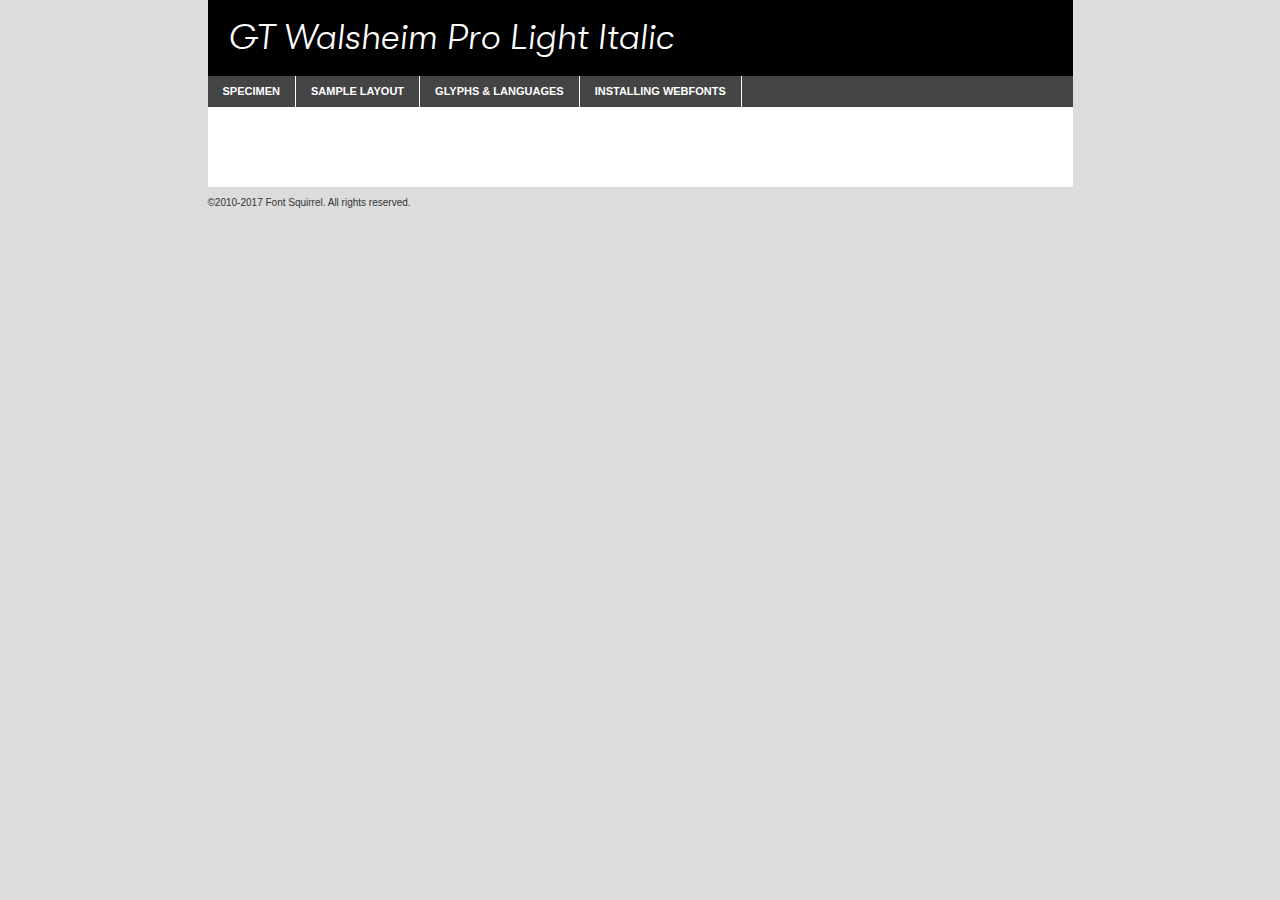
<file: assets/static/gtwalsheim/gtwalsheimpro-lightoblique-demo.html>
<!DOCTYPE html PUBLIC "-//W3C//DTD XHTML 1.0 Transitional//EN"
        "http://www.w3.org/TR/xhtml1/DTD/xhtml1-transitional.dtd">

<html xmlns="http://www.w3.org/1999/xhtml" xml:lang="en" lang="en">
<head>
    <meta http-equiv="Content-Type" content="text/html; charset=utf-8"/>
    <script src="http://ajax.googleapis.com/ajax/libs/jquery/1.7.2/jquery.min.js" type="text/javascript" charset="utf-8"></script>
    <script type="text/javascript">
		(function($) {
			$.fn.easyTabs = function(option) {
				var param = jQuery.extend({ fadeSpeed: 'fast', defaultContent: 1, activeClass: 'active' }, option);
				$(this).each(function() {
					var thisId = '#' + this.id;
					if ( param.defaultContent == '' )
					{
						param.defaultContent = 1;
					}
					if ( typeof param.defaultContent == 'number' )
					{
						var defaultTab = $(thisId + ' .tabs li:eq(' + (param.defaultContent - 1) + ') a').attr('href').substr(1);
					}
					else
					{
						var defaultTab = param.defaultContent;
					}
					$(thisId + ' .tabs li a').each(function() {
						var tabToHide = $(this).attr('href').substr(1);
						$('#' + tabToHide).addClass('easytabs-tab-content');
					});
					hideAll();
					changeContent(defaultTab);

					function hideAll() {$(thisId + ' .easytabs-tab-content').hide();}

					function changeContent(tabId)
					{
						hideAll();
						$(thisId + ' .tabs li').removeClass(param.activeClass);
						$(thisId + ' .tabs li a[href=#' + tabId + ']').closest('li').addClass(param.activeClass);
						if ( param.fadeSpeed != 'none' )
						{
							$(thisId + ' #' + tabId).fadeIn(param.fadeSpeed);
						}
						else
						{
							$(thisId + ' #' + tabId).show();
						}
					}

					$(thisId + ' .tabs li').click(function() {
						var tabId = $(this).find('a').attr('href').substr(1);
						changeContent(tabId);
						return false;
					});
				});
			}
		})(jQuery);
    </script>
    <link rel="stylesheet" href="specimen_files/specimen_stylesheet.css" type="text/css" charset="utf-8"/>
    <link rel="stylesheet" href="stylesheet.css" type="text/css" charset="utf-8"/>

    <style type="text/css">
        		body {
			font-family: 'gt_walsheim_prolight_oblique';
        		}

            </style>

    <title>GT Walsheim Pro Light Italic Specimen</title>


    <script type="text/javascript" charset="utf-8">
		$(document).ready(function() {
			$('#container').easyTabs({ defaultContent: 1 });
		});
    </script>
</head>

<body>
<div id="container">
    <div id="header">
		GT Walsheim Pro Light Italic    </div>
    <ul class="tabs">
        <li><a href="#specimen">Specimen</a></li>
        <li><a href="#layout">Sample Layout</a></li>
		        <li><a href="#glyphs">Glyphs &amp; Languages</a></li>
        <li><a href="#installing">Installing Webfonts</a></li>

    </ul>

    <div id="main_content">


        <div id="specimen">

            <div class="section">
                <div class="grid12 firstcol">
                    <div class="huge">AaBb</div>
                </div>
            </div>

            <div class="section">
                <div class="glyph_range">A&#x200B;B&#x200b;C&#x200b;D&#x200b;E&#x200b;F&#x200b;G&#x200b;H&#x200b;I&#x200b;J&#x200b;K&#x200b;L&#x200b;M&#x200b;N&#x200b;O&#x200b;P&#x200b;Q&#x200b;R&#x200b;S&#x200b;T&#x200b;U&#x200b;V&#x200b;W&#x200b;X&#x200b;Y&#x200b;Z&#x200b;a&#x200b;b&#x200b;c&#x200b;d&#x200b;e&#x200b;f&#x200b;g&#x200b;h&#x200b;i&#x200b;j&#x200b;k&#x200b;l&#x200b;m&#x200b;n&#x200b;o&#x200b;p&#x200b;q&#x200b;r&#x200b;s&#x200b;t&#x200b;u&#x200b;v&#x200b;w&#x200b;x&#x200b;y&#x200b;z&#x200b;1&#x200b;2&#x200b;3&#x200b;4&#x200b;5&#x200b;6&#x200b;7&#x200b;8&#x200b;9&#x200b;0&#x200b;&amp;&#x200b;.&#x200b;,&#x200b;?&#x200b;!&#x200b;&#64;&#x200b;(&#x200b;)&#x200b;#&#x200b;$&#x200b;%&#x200b;*&#x200b;+&#x200b;-&#x200b;=&#x200b;:&#x200b;;</div>
            </div>
            <div class="section">
                <div class="grid12 firstcol">
                    <table class="sample_table">
                        <tr>
                            <td>10</td>
                            <td class="size10">abcdefghijklmnopqrstuvwxyzABCDEFGHIJKLMNOPQRSTUVWXYZ0123456789abcdefghijklmnopqrstuvwxyzABCDEFGHIJKLMNOPQRSTUVWXYZ0123456789abcdefghijklmnopqrstuvwxyzABCDEFGHIJKLMNOPQRSTUVWXYZ</td>
                        </tr>
                        <tr>
                            <td>11</td>
                            <td class="size11">abcdefghijklmnopqrstuvwxyzABCDEFGHIJKLMNOPQRSTUVWXYZ0123456789abcdefghijklmnopqrstuvwxyzABCDEFGHIJKLMNOPQRSTUVWXYZ0123456789abcdefghijklmnopqrstuvwxyzABCDEFGHIJKLMNOPQRSTUVWXYZ</td>
                        </tr>
                        <tr>
                            <td>12</td>
                            <td class="size12">abcdefghijklmnopqrstuvwxyzABCDEFGHIJKLMNOPQRSTUVWXYZ0123456789abcdefghijklmnopqrstuvwxyzABCDEFGHIJKLMNOPQRSTUVWXYZ0123456789abcdefghijklmnopqrstuvwxyzABCDEFGHIJKLMNOPQRSTUVWXYZ</td>
                        </tr>
                        <tr>
                            <td>13</td>
                            <td class="size13">abcdefghijklmnopqrstuvwxyzABCDEFGHIJKLMNOPQRSTUVWXYZ0123456789abcdefghijklmnopqrstuvwxyzABCDEFGHIJKLMNOPQRSTUVWXYZ0123456789abcdefghijklmnopqrstuvwxyzABCDEFGHIJKLMNOPQRSTUVWXYZ</td>
                        </tr>
                        <tr>
                            <td>14</td>
                            <td class="size14">abcdefghijklmnopqrstuvwxyzABCDEFGHIJKLMNOPQRSTUVWXYZ0123456789abcdefghijklmnopqrstuvwxyzABCDEFGHIJKLMNOPQRSTUVWXYZ0123456789abcdefghijklmnopqrstuvwxyzABCDEFGHIJKLMNOPQRSTUVWXYZ</td>
                        </tr>
                        <tr>
                            <td>16</td>
                            <td class="size16">abcdefghijklmnopqrstuvwxyzABCDEFGHIJKLMNOPQRSTUVWXYZ0123456789abcdefghijklmnopqrstuvwxyzABCDEFGHIJKLMNOPQRSTUVWXYZ</td>
                        </tr>
                        <tr>
                            <td>18</td>
                            <td class="size18">abcdefghijklmnopqrstuvwxyzABCDEFGHIJKLMNOPQRSTUVWXYZ0123456789abcdefghijklmnopqrstuvwxyzABCDEFGHIJKLMNOPQRSTUVWXYZ</td>
                        </tr>
                        <tr>
                            <td>20</td>
                            <td class="size20">abcdefghijklmnopqrstuvwxyzABCDEFGHIJKLMNOPQRSTUVWXYZ0123456789abcdefghijklmnopqrstuvwxyzABCDEFGHIJKLMNOPQRSTUVWXYZ</td>
                        </tr>
                        <tr>
                            <td>24</td>
                            <td class="size24">abcdefghijklmnopqrstuvwxyzABCDEFGHIJKLMNOPQRSTUVWXYZ0123456789abcdefghijklmnopqrstuvwxyzABCDEFGHIJKLMNOPQRSTUVWXYZ</td>
                        </tr>
                        <tr>
                            <td>30</td>
                            <td class="size30">abcdefghijklmnopqrstuvwxyzABCDEFGHIJKLMNOPQRSTUVWXYZ0123456789abcdefghijklmnopqrstuvwxyzABCDEFGHIJKLMNOPQRSTUVWXYZ</td>
                        </tr>
                        <tr>
                            <td>36</td>
                            <td class="size36">abcdefghijklmnopqrstuvwxyzABCDEFGHIJKLMNOPQRSTUVWXYZ0123456789abcdefghijklmnopqrstuvwxyzABCDEFGHIJKLMNOPQRSTUVWXYZ</td>
                        </tr>
                        <tr>
                            <td>48</td>
                            <td class="size48">abcdefghijklmnopqrstuvwxyzABCDEFGHIJKLMNOPQRSTUVWXYZ0123456789abcdefghijklmnopqrstuvwxyzABCDEFGHIJKLMNOPQRSTUVWXYZ</td>
                        </tr>
                        <tr>
                            <td>60</td>
                            <td class="size60">abcdefghijklmnopqrstuvwxyzABCDEFGHIJKLMNOPQRSTUVWXYZ0123456789abcdefghijklmnopqrstuvwxyzABCDEFGHIJKLMNOPQRSTUVWXYZ</td>
                        </tr>
                        <tr>
                            <td>72</td>
                            <td class="size72">abcdefghijklmnopqrstuvwxyzABCDEFGHIJKLMNOPQRSTUVWXYZ0123456789abcdefghijklmnopqrstuvwxyzABCDEFGHIJKLMNOPQRSTUVWXYZ</td>
                        </tr>
                        <tr>
                            <td>90</td>
                            <td class="size90">abcdefghijklmnopqrstuvwxyzABCDEFGHIJKLMNOPQRSTUVWXYZ0123456789abcdefghijklmnopqrstuvwxyzABCDEFGHIJKLMNOPQRSTUVWXYZ</td>
                        </tr>
                    </table>

                </div>

            </div>


            <div class="section" id="bodycomparison">


                <div id="xheight">
                    <div class="fontbody">&#x25FC;&#x25FC;&#x25FC;&#x25FC;&#x25FC;&#x25FC;&#x25FC;&#x25FC;&#x25FC;&#x25FC;&#x25FC;&#x25FC;&#x25FC;&#x25FC;&#x25FC;&#x25FC;&#x25FC;&#x25FC;&#x25FC;&#x25FC;&#x25FC;&#x25FC;&#x25FC;&#x25FC;&#x25FC;&#x25FC;&#x25FC;&#x25FC;&#x25FC;&#x25FC;&#x25FC;&#x25FC;&#x25FC;&#x25FC;&#x25FC;&#x25FC;&#x25FC;&#x25FC;&#x25FC;&#x25FC;&#x25FC;&#x25FC;&#x25FC;&#x25FC;&#x25FC;&#x25FC;&#x25FC;&#x25FC;&#x25FC;&#x25FC;&#x25FC;&#x25FC;&#x25FC;&#x25FC;&#x25FC;&#x25FC;&#x25FC;&#x25FC;&#x25FC;&#x25FC;&#x25FC;&#x25FC;&#x25FC;&#x25FC;&#x25FC;&#x25FC;&#x25FC;&#x25FC;&#x25FC;&#x25FC;&#x25FC;&#x25FC;&#x25FC;&#x25FC;&#x25FC;&#x25FC;&#x25FC;&#x25FC;&#x25FC;&#x25FC;&#x25FC;&#x25FC;&#x25FC;&#x25FC;&#x25FC;&#x25FC;&#x25FC;&#x25FC;&#x25FC;&#x25FC;&#x25FC;&#x25FC;&#x25FC;&#x25FC;&#x25FC;&#x25FC;&#x25FC;&#x25FC;&#x25FC;body</div>
                    <div class="arialbody">body</div>
                    <div class="verdanabody">body</div>
                    <div class="georgiabody">body</div>
                </div>
                <div class="fontbody" style="z-index:1">
                    body<span>GT Walsheim Pro Light Italic</span>
                </div>
                <div class="arialbody" style="z-index:1">
                    body<span>Arial</span>
                </div>
                <div class="verdanabody" style="z-index:1">
                    body<span>Verdana</span>
                </div>
                <div class="georgiabody" style="z-index:1">
                    body<span>Georgia</span>
                </div>


            </div>


            <div class="section psample psample_row1" id="">

                <div class="grid2 firstcol">
                    <p class="size10"><span>10.</span>Aenean lacinia bibendum nulla sed consectetur. Fusce dapibus, tellus ac cursus commodo, tortor mauris condimentum nibh, ut fermentum massa justo sit amet risus. Nullam id dolor id nibh ultricies vehicula ut id elit. Cum sociis natoque penatibus et magnis dis parturient montes, nascetur ridiculus mus. Nulla vitae elit libero, a pharetra augue.</p>

                </div>
                <div class="grid3">
                    <p class="size11"><span>11.</span>Aenean lacinia bibendum nulla sed consectetur. Fusce dapibus, tellus ac cursus commodo, tortor mauris condimentum nibh, ut fermentum massa justo sit amet risus. Nullam id dolor id nibh ultricies vehicula ut id elit. Cum sociis natoque penatibus et magnis dis parturient montes, nascetur ridiculus mus. Nulla vitae elit libero, a pharetra augue.</p>

                </div>
                <div class="grid3">
                    <p class="size12"><span>12.</span>Aenean lacinia bibendum nulla sed consectetur. Fusce dapibus, tellus ac cursus commodo, tortor mauris condimentum nibh, ut fermentum massa justo sit amet risus. Nullam id dolor id nibh ultricies vehicula ut id elit. Cum sociis natoque penatibus et magnis dis parturient montes, nascetur ridiculus mus. Nulla vitae elit libero, a pharetra augue.</p>

                </div>
                <div class="grid4">
                    <p class="size13"><span>13.</span>Aenean lacinia bibendum nulla sed consectetur. Fusce dapibus, tellus ac cursus commodo, tortor mauris condimentum nibh, ut fermentum massa justo sit amet risus. Nullam id dolor id nibh ultricies vehicula ut id elit. Cum sociis natoque penatibus et magnis dis parturient montes, nascetur ridiculus mus. Nulla vitae elit libero, a pharetra augue.</p>

                </div>
                <div class="white_blend"></div>

            </div>
            <div class="section psample psample_row2" id="">
                <div class="grid3 firstcol">
                    <p class="size14"><span>14.</span>Aenean lacinia bibendum nulla sed consectetur. Fusce dapibus, tellus ac cursus commodo, tortor mauris condimentum nibh, ut fermentum massa justo sit amet risus. Nullam id dolor id nibh ultricies vehicula ut id elit. Cum sociis natoque penatibus et magnis dis parturient montes, nascetur ridiculus mus. Nulla vitae elit libero, a pharetra augue.</p>

                </div>
                <div class="grid4">
                    <p class="size16"><span>16.</span>Aenean lacinia bibendum nulla sed consectetur. Fusce dapibus, tellus ac cursus commodo, tortor mauris condimentum nibh, ut fermentum massa justo sit amet risus. Nullam id dolor id nibh ultricies vehicula ut id elit. Cum sociis natoque penatibus et magnis dis parturient montes, nascetur ridiculus mus. Nulla vitae elit libero, a pharetra augue.</p>

                </div>
                <div class="grid5">
                    <p class="size18"><span>18.</span>Aenean lacinia bibendum nulla sed consectetur. Fusce dapibus, tellus ac cursus commodo, tortor mauris condimentum nibh, ut fermentum massa justo sit amet risus. Nullam id dolor id nibh ultricies vehicula ut id elit. Cum sociis natoque penatibus et magnis dis parturient montes, nascetur ridiculus mus. Nulla vitae elit libero, a pharetra augue.</p>

                </div>

                <div class="white_blend"></div>

            </div>

            <div class="section psample psample_row3" id="">
                <div class="grid5 firstcol">
                    <p class="size20"><span>20.</span>Aenean lacinia bibendum nulla sed consectetur. Fusce dapibus, tellus ac cursus commodo, tortor mauris condimentum nibh, ut fermentum massa justo sit amet risus. Nullam id dolor id nibh ultricies vehicula ut id elit. Cum sociis natoque penatibus et magnis dis parturient montes, nascetur ridiculus mus. Nulla vitae elit libero, a pharetra augue.</p>
                </div>
                <div class="grid7">
                    <p class="size24"><span>24.</span>Aenean lacinia bibendum nulla sed consectetur. Fusce dapibus, tellus ac cursus commodo, tortor mauris condimentum nibh, ut fermentum massa justo sit amet risus. Nullam id dolor id nibh ultricies vehicula ut id elit. Cum sociis natoque penatibus et magnis dis parturient montes, nascetur ridiculus mus. Nulla vitae elit libero, a pharetra augue.</p>
                </div>

                <div class="white_blend"></div>

            </div>

            <div class="section psample psample_row4" id="">
                <div class="grid12 firstcol">
                    <p class="size30"><span>30.</span>Aenean lacinia bibendum nulla sed consectetur. Fusce dapibus, tellus ac cursus commodo, tortor mauris condimentum nibh, ut fermentum massa justo sit amet risus. Nullam id dolor id nibh ultricies vehicula ut id elit. Cum sociis natoque penatibus et magnis dis parturient montes, nascetur ridiculus mus. Nulla vitae elit libero, a pharetra augue.</p>
                </div>
                <div class="white_blend"></div>

            </div>


            <div class="section psample psample_row1 fullreverse">
                <div class="grid2 firstcol">
                    <p class="size10"><span>10.</span>Aenean lacinia bibendum nulla sed consectetur. Fusce dapibus, tellus ac cursus commodo, tortor mauris condimentum nibh, ut fermentum massa justo sit amet risus. Nullam id dolor id nibh ultricies vehicula ut id elit. Cum sociis natoque penatibus et magnis dis parturient montes, nascetur ridiculus mus. Nulla vitae elit libero, a pharetra augue.</p>

                </div>
                <div class="grid3">
                    <p class="size11"><span>11.</span>Aenean lacinia bibendum nulla sed consectetur. Fusce dapibus, tellus ac cursus commodo, tortor mauris condimentum nibh, ut fermentum massa justo sit amet risus. Nullam id dolor id nibh ultricies vehicula ut id elit. Cum sociis natoque penatibus et magnis dis parturient montes, nascetur ridiculus mus. Nulla vitae elit libero, a pharetra augue.</p>

                </div>
                <div class="grid3">
                    <p class="size12"><span>12.</span>Aenean lacinia bibendum nulla sed consectetur. Fusce dapibus, tellus ac cursus commodo, tortor mauris condimentum nibh, ut fermentum massa justo sit amet risus. Nullam id dolor id nibh ultricies vehicula ut id elit. Cum sociis natoque penatibus et magnis dis parturient montes, nascetur ridiculus mus. Nulla vitae elit libero, a pharetra augue.</p>

                </div>
                <div class="grid4">
                    <p class="size13"><span>13.</span>Aenean lacinia bibendum nulla sed consectetur. Fusce dapibus, tellus ac cursus commodo, tortor mauris condimentum nibh, ut fermentum massa justo sit amet risus. Nullam id dolor id nibh ultricies vehicula ut id elit. Cum sociis natoque penatibus et magnis dis parturient montes, nascetur ridiculus mus. Nulla vitae elit libero, a pharetra augue.</p>

                </div>
                <div class="black_blend"></div>

            </div>

            <div class="section psample psample_row2 fullreverse">
                <div class="grid3 firstcol">
                    <p class="size14"><span>14.</span>Aenean lacinia bibendum nulla sed consectetur. Fusce dapibus, tellus ac cursus commodo, tortor mauris condimentum nibh, ut fermentum massa justo sit amet risus. Nullam id dolor id nibh ultricies vehicula ut id elit. Cum sociis natoque penatibus et magnis dis parturient montes, nascetur ridiculus mus. Nulla vitae elit libero, a pharetra augue.</p>

                </div>
                <div class="grid4">
                    <p class="size16"><span>16.</span>Aenean lacinia bibendum nulla sed consectetur. Fusce dapibus, tellus ac cursus commodo, tortor mauris condimentum nibh, ut fermentum massa justo sit amet risus. Nullam id dolor id nibh ultricies vehicula ut id elit. Cum sociis natoque penatibus et magnis dis parturient montes, nascetur ridiculus mus. Nulla vitae elit libero, a pharetra augue.</p>

                </div>
                <div class="grid5">
                    <p class="size18"><span>18.</span>Aenean lacinia bibendum nulla sed consectetur. Fusce dapibus, tellus ac cursus commodo, tortor mauris condimentum nibh, ut fermentum massa justo sit amet risus. Nullam id dolor id nibh ultricies vehicula ut id elit. Cum sociis natoque penatibus et magnis dis parturient montes, nascetur ridiculus mus. Nulla vitae elit libero, a pharetra augue.</p>

                </div>
                <div class="black_blend"></div>

            </div>

            <div class="section psample fullreverse psample_row3" id="">
                <div class="grid5 firstcol">
                    <p class="size20"><span>20.</span>Aenean lacinia bibendum nulla sed consectetur. Fusce dapibus, tellus ac cursus commodo, tortor mauris condimentum nibh, ut fermentum massa justo sit amet risus. Nullam id dolor id nibh ultricies vehicula ut id elit. Cum sociis natoque penatibus et magnis dis parturient montes, nascetur ridiculus mus. Nulla vitae elit libero, a pharetra augue.</p>
                </div>
                <div class="grid7">
                    <p class="size24"><span>24.</span>Aenean lacinia bibendum nulla sed consectetur. Fusce dapibus, tellus ac cursus commodo, tortor mauris condimentum nibh, ut fermentum massa justo sit amet risus. Nullam id dolor id nibh ultricies vehicula ut id elit. Cum sociis natoque penatibus et magnis dis parturient montes, nascetur ridiculus mus. Nulla vitae elit libero, a pharetra augue.</p>
                </div>

                <div class="black_blend"></div>

            </div>

            <div class="section psample fullreverse psample_row4" id="" style="border-bottom: 20px #000 solid;">
                <div class="grid12 firstcol">
                    <p class="size30"><span>30.</span>Aenean lacinia bibendum nulla sed consectetur. Fusce dapibus, tellus ac cursus commodo, tortor mauris condimentum nibh, ut fermentum massa justo sit amet risus. Nullam id dolor id nibh ultricies vehicula ut id elit. Cum sociis natoque penatibus et magnis dis parturient montes, nascetur ridiculus mus. Nulla vitae elit libero, a pharetra augue.</p>
                </div>
                <div class="black_blend"></div>

            </div>


        </div>

        <div id="layout">

            <div class="section">

                <div class="grid12 firstcol">
                    <h1>Lorem Ipsum Dolor</h1>
                    <h2>Etiam porta sem malesuada magna mollis euismod</h2>

                    <p class="byline">By <a href="#link">Aenean Lacinia</a></p>
                </div>
            </div>
            <div class="section">
                <div class="grid8 firstcol">
                    <p class="large">Donec sed odio dui. Morbi leo risus, porta ac consectetur ac, vestibulum at eros. Fusce dapibus, tellus ac cursus commodo, tortor mauris condimentum nibh, ut fermentum massa justo sit amet risus. </p>


                    <h3>Pellentesque ornare sem</h3>

                    <p>Maecenas sed diam eget risus varius blandit sit amet non magna. Maecenas faucibus mollis interdum. Donec ullamcorper nulla non metus auctor fringilla. Nullam id dolor id nibh ultricies vehicula ut id elit. Nullam id dolor id nibh ultricies vehicula ut id elit. </p>

                    <p>Aenean eu leo quam. Pellentesque ornare sem lacinia quam venenatis vestibulum. Lorem ipsum dolor sit amet, consectetur adipiscing elit. Cum sociis natoque penatibus et magnis dis parturient montes, nascetur ridiculus mus. </p>

                    <p>Nulla vitae elit libero, a pharetra augue. Praesent commodo cursus magna, vel scelerisque nisl consectetur et. Aenean lacinia bibendum nulla sed consectetur. </p>

                    <p>Nullam quis risus eget urna mollis ornare vel eu leo. Nullam quis risus eget urna mollis ornare vel eu leo. Maecenas sed diam eget risus varius blandit sit amet non magna. Donec ullamcorper nulla non metus auctor fringilla. </p>

                    <h3>Cras mattis consectetur</h3>

                    <p>Aenean eu leo quam. Pellentesque ornare sem lacinia quam venenatis vestibulum. Aenean lacinia bibendum nulla sed consectetur. Integer posuere erat a ante venenatis dapibus posuere velit aliquet. Cras mattis consectetur purus sit amet fermentum. </p>

                    <p>Nullam id dolor id nibh ultricies vehicula ut id elit. Nullam quis risus eget urna mollis ornare vel eu leo. Cras mattis consectetur purus sit amet fermentum.</p>
                </div>

                <div class="grid4 sidebar">

                    <div class="box reverse">
                        <p class="last">Nullam quis risus eget urna mollis ornare vel eu leo. Donec ullamcorper nulla non metus auctor fringilla. Cras mattis consectetur purus sit amet fermentum. Sed posuere consectetur est at lobortis. Lorem ipsum dolor sit amet, consectetur adipiscing elit. </p>
                    </div>

                    <p class="caption">Maecenas sed diam eget risus varius.</p>

                    <p>Vestibulum id ligula porta felis euismod semper. Integer posuere erat a ante venenatis dapibus posuere velit aliquet. Vestibulum id ligula porta felis euismod semper. Sed posuere consectetur est at lobortis. Maecenas sed diam eget risus varius blandit sit amet non magna. Fusce dapibus, tellus ac cursus commodo, tortor mauris condimentum nibh, ut fermentum massa justo sit amet risus. </p>


                    <p>Duis mollis, est non commodo luctus, nisi erat porttitor ligula, eget lacinia odio sem nec elit. Aenean lacinia bibendum nulla sed consectetur. Vivamus sagittis lacus vel augue laoreet rutrum faucibus dolor auctor. Aenean lacinia bibendum nulla sed consectetur. Nullam quis risus eget urna mollis ornare vel eu leo. </p>

                    <p>Praesent commodo cursus magna, vel scelerisque nisl consectetur et. Donec ullamcorper nulla non metus auctor fringilla. Maecenas faucibus mollis interdum. Fusce dapibus, tellus ac cursus commodo, tortor mauris condimentum nibh, ut fermentum massa justo sit amet risus. </p>

                </div>
            </div>

        </div>


		

        <div id="glyphs">
            <div class="section">
                <div class="grid12 firstcol">

                    <h1>Language Support</h1>
                    <p>The subset of GT Walsheim Pro Light Italic in this kit supports the following languages:<br/>

						Albanian, Basque, Breton, Chamorro, Danish, Dutch, English, Faroese, Finnish, French, Frisian, Galician, German, Icelandic, Italian, Malagasy, Norwegian, Portuguese, Spanish, Alsatian, Aragonese, Arapaho, Arrernte, Asturian, Aymara, Bislama, Cebuano, Corsican, Fijian, French_creole, Genoese, Gilbertese, Greenlandic, Haitian_creole, Hiligaynon, Hmong, Hopi, Ibanag, Iloko_ilokano, Indonesian, Interglossa_glosa, Interlingua, Irish_gaelic, Jerriais, Lojban, Lombard, Luxembourgeois, Manx, Mohawk, Norfolk_pitcairnese, Occitan, Oromo, Pangasinan, Papiamento, Piedmontese, Potawatomi, Rhaeto-romance, Romansh, Rotokas, Sami_lule, Samoan, Sardinian, Scots_gaelic, Seychelles_creole, Shona, Sicilian, Somali, Southern_ndebele, Swahili, Swati_swazi, Tagalog_filipino_pilipino, Tetum, Tok_pisin, Uyghur_latinized, Volapuk, Walloon, Warlpiri, Xhosa, Yapese, Zulu, Latinbasic, Ubasic, Demo                    </p>
                    <h1>Glyph Chart</h1>
                    <p>The subset of GT Walsheim Pro Light Italic in this kit includes all the glyphs listed below. Unicode entities are included above each glyph to help you insert individual characters into your layout.</p>
                    <div id="glyph_chart">

																				                                <div><p>&amp;#13;</p>&#13;</div>
																				                                <div><p>&amp;#32;</p>&#32;</div>
																				                                <div><p>&amp;#33;</p>&#33;</div>
																				                                <div><p>&amp;#34;</p>&#34;</div>
																				                                <div><p>&amp;#35;</p>&#35;</div>
																				                                <div><p>&amp;#36;</p>&#36;</div>
																				                                <div><p>&amp;#37;</p>&#37;</div>
																				                                <div><p>&amp;#38;</p>&#38;</div>
																				                                <div><p>&amp;#39;</p>&#39;</div>
																				                                <div><p>&amp;#40;</p>&#40;</div>
																				                                <div><p>&amp;#41;</p>&#41;</div>
																				                                <div><p>&amp;#42;</p>&#42;</div>
																				                                <div><p>&amp;#43;</p>&#43;</div>
																				                                <div><p>&amp;#44;</p>&#44;</div>
																				                                <div><p>&amp;#45;</p>&#45;</div>
																				                                <div><p>&amp;#46;</p>&#46;</div>
																				                                <div><p>&amp;#47;</p>&#47;</div>
																				                                <div><p>&amp;#48;</p>&#48;</div>
																				                                <div><p>&amp;#49;</p>&#49;</div>
																				                                <div><p>&amp;#50;</p>&#50;</div>
																				                                <div><p>&amp;#51;</p>&#51;</div>
																				                                <div><p>&amp;#52;</p>&#52;</div>
																				                                <div><p>&amp;#53;</p>&#53;</div>
																				                                <div><p>&amp;#54;</p>&#54;</div>
																				                                <div><p>&amp;#55;</p>&#55;</div>
																				                                <div><p>&amp;#56;</p>&#56;</div>
																				                                <div><p>&amp;#57;</p>&#57;</div>
																				                                <div><p>&amp;#58;</p>&#58;</div>
																				                                <div><p>&amp;#59;</p>&#59;</div>
																				                                <div><p>&amp;#60;</p>&#60;</div>
																				                                <div><p>&amp;#61;</p>&#61;</div>
																				                                <div><p>&amp;#62;</p>&#62;</div>
																				                                <div><p>&amp;#63;</p>&#63;</div>
																				                                <div><p>&amp;#64;</p>&#64;</div>
																				                                <div><p>&amp;#65;</p>&#65;</div>
																				                                <div><p>&amp;#66;</p>&#66;</div>
																				                                <div><p>&amp;#67;</p>&#67;</div>
																				                                <div><p>&amp;#68;</p>&#68;</div>
																				                                <div><p>&amp;#69;</p>&#69;</div>
																				                                <div><p>&amp;#70;</p>&#70;</div>
																				                                <div><p>&amp;#71;</p>&#71;</div>
																				                                <div><p>&amp;#72;</p>&#72;</div>
																				                                <div><p>&amp;#73;</p>&#73;</div>
																				                                <div><p>&amp;#74;</p>&#74;</div>
																				                                <div><p>&amp;#75;</p>&#75;</div>
																				                                <div><p>&amp;#76;</p>&#76;</div>
																				                                <div><p>&amp;#77;</p>&#77;</div>
																				                                <div><p>&amp;#78;</p>&#78;</div>
																				                                <div><p>&amp;#79;</p>&#79;</div>
																				                                <div><p>&amp;#80;</p>&#80;</div>
																				                                <div><p>&amp;#81;</p>&#81;</div>
																				                                <div><p>&amp;#82;</p>&#82;</div>
																				                                <div><p>&amp;#83;</p>&#83;</div>
																				                                <div><p>&amp;#84;</p>&#84;</div>
																				                                <div><p>&amp;#85;</p>&#85;</div>
																				                                <div><p>&amp;#86;</p>&#86;</div>
																				                                <div><p>&amp;#87;</p>&#87;</div>
																				                                <div><p>&amp;#88;</p>&#88;</div>
																				                                <div><p>&amp;#89;</p>&#89;</div>
																				                                <div><p>&amp;#90;</p>&#90;</div>
																				                                <div><p>&amp;#91;</p>&#91;</div>
																				                                <div><p>&amp;#92;</p>&#92;</div>
																				                                <div><p>&amp;#93;</p>&#93;</div>
																				                                <div><p>&amp;#94;</p>&#94;</div>
																				                                <div><p>&amp;#95;</p>&#95;</div>
																				                                <div><p>&amp;#96;</p>&#96;</div>
																				                                <div><p>&amp;#97;</p>&#97;</div>
																				                                <div><p>&amp;#98;</p>&#98;</div>
																				                                <div><p>&amp;#99;</p>&#99;</div>
																				                                <div><p>&amp;#100;</p>&#100;</div>
																				                                <div><p>&amp;#101;</p>&#101;</div>
																				                                <div><p>&amp;#102;</p>&#102;</div>
																				                                <div><p>&amp;#103;</p>&#103;</div>
																				                                <div><p>&amp;#104;</p>&#104;</div>
																				                                <div><p>&amp;#105;</p>&#105;</div>
																				                                <div><p>&amp;#106;</p>&#106;</div>
																				                                <div><p>&amp;#107;</p>&#107;</div>
																				                                <div><p>&amp;#108;</p>&#108;</div>
																				                                <div><p>&amp;#109;</p>&#109;</div>
																				                                <div><p>&amp;#110;</p>&#110;</div>
																				                                <div><p>&amp;#111;</p>&#111;</div>
																				                                <div><p>&amp;#112;</p>&#112;</div>
																				                                <div><p>&amp;#113;</p>&#113;</div>
																				                                <div><p>&amp;#114;</p>&#114;</div>
																				                                <div><p>&amp;#115;</p>&#115;</div>
																				                                <div><p>&amp;#116;</p>&#116;</div>
																				                                <div><p>&amp;#117;</p>&#117;</div>
																				                                <div><p>&amp;#118;</p>&#118;</div>
																				                                <div><p>&amp;#119;</p>&#119;</div>
																				                                <div><p>&amp;#120;</p>&#120;</div>
																				                                <div><p>&amp;#121;</p>&#121;</div>
																				                                <div><p>&amp;#122;</p>&#122;</div>
																				                                <div><p>&amp;#123;</p>&#123;</div>
																				                                <div><p>&amp;#124;</p>&#124;</div>
																				                                <div><p>&amp;#125;</p>&#125;</div>
																				                                <div><p>&amp;#126;</p>&#126;</div>
																				                                <div><p>&amp;#160;</p>&#160;</div>
																				                                <div><p>&amp;#161;</p>&#161;</div>
																				                                <div><p>&amp;#162;</p>&#162;</div>
																				                                <div><p>&amp;#163;</p>&#163;</div>
																				                                <div><p>&amp;#164;</p>&#164;</div>
																				                                <div><p>&amp;#165;</p>&#165;</div>
																				                                <div><p>&amp;#166;</p>&#166;</div>
																				                                <div><p>&amp;#167;</p>&#167;</div>
																				                                <div><p>&amp;#168;</p>&#168;</div>
																				                                <div><p>&amp;#169;</p>&#169;</div>
																				                                <div><p>&amp;#170;</p>&#170;</div>
																				                                <div><p>&amp;#171;</p>&#171;</div>
																				                                <div><p>&amp;#172;</p>&#172;</div>
																				                                <div><p>&amp;#173;</p>&#173;</div>
																				                                <div><p>&amp;#174;</p>&#174;</div>
																				                                <div><p>&amp;#175;</p>&#175;</div>
																				                                <div><p>&amp;#176;</p>&#176;</div>
																				                                <div><p>&amp;#177;</p>&#177;</div>
																				                                <div><p>&amp;#178;</p>&#178;</div>
																				                                <div><p>&amp;#179;</p>&#179;</div>
																				                                <div><p>&amp;#180;</p>&#180;</div>
																				                                <div><p>&amp;#181;</p>&#181;</div>
																				                                <div><p>&amp;#182;</p>&#182;</div>
																				                                <div><p>&amp;#183;</p>&#183;</div>
																				                                <div><p>&amp;#184;</p>&#184;</div>
																				                                <div><p>&amp;#185;</p>&#185;</div>
																				                                <div><p>&amp;#186;</p>&#186;</div>
																				                                <div><p>&amp;#187;</p>&#187;</div>
																				                                <div><p>&amp;#188;</p>&#188;</div>
																				                                <div><p>&amp;#189;</p>&#189;</div>
																				                                <div><p>&amp;#190;</p>&#190;</div>
																				                                <div><p>&amp;#191;</p>&#191;</div>
																				                                <div><p>&amp;#192;</p>&#192;</div>
																				                                <div><p>&amp;#193;</p>&#193;</div>
																				                                <div><p>&amp;#194;</p>&#194;</div>
																				                                <div><p>&amp;#195;</p>&#195;</div>
																				                                <div><p>&amp;#196;</p>&#196;</div>
																				                                <div><p>&amp;#197;</p>&#197;</div>
																				                                <div><p>&amp;#198;</p>&#198;</div>
																				                                <div><p>&amp;#199;</p>&#199;</div>
																				                                <div><p>&amp;#200;</p>&#200;</div>
																				                                <div><p>&amp;#201;</p>&#201;</div>
																				                                <div><p>&amp;#202;</p>&#202;</div>
																				                                <div><p>&amp;#203;</p>&#203;</div>
																				                                <div><p>&amp;#204;</p>&#204;</div>
																				                                <div><p>&amp;#205;</p>&#205;</div>
																				                                <div><p>&amp;#206;</p>&#206;</div>
																				                                <div><p>&amp;#207;</p>&#207;</div>
																				                                <div><p>&amp;#208;</p>&#208;</div>
																				                                <div><p>&amp;#209;</p>&#209;</div>
																				                                <div><p>&amp;#210;</p>&#210;</div>
																				                                <div><p>&amp;#211;</p>&#211;</div>
																				                                <div><p>&amp;#212;</p>&#212;</div>
																				                                <div><p>&amp;#213;</p>&#213;</div>
																				                                <div><p>&amp;#214;</p>&#214;</div>
																				                                <div><p>&amp;#215;</p>&#215;</div>
																				                                <div><p>&amp;#216;</p>&#216;</div>
																				                                <div><p>&amp;#217;</p>&#217;</div>
																				                                <div><p>&amp;#218;</p>&#218;</div>
																				                                <div><p>&amp;#219;</p>&#219;</div>
																				                                <div><p>&amp;#220;</p>&#220;</div>
																				                                <div><p>&amp;#221;</p>&#221;</div>
																				                                <div><p>&amp;#222;</p>&#222;</div>
																				                                <div><p>&amp;#223;</p>&#223;</div>
																				                                <div><p>&amp;#224;</p>&#224;</div>
																				                                <div><p>&amp;#225;</p>&#225;</div>
																				                                <div><p>&amp;#226;</p>&#226;</div>
																				                                <div><p>&amp;#227;</p>&#227;</div>
																				                                <div><p>&amp;#228;</p>&#228;</div>
																				                                <div><p>&amp;#229;</p>&#229;</div>
																				                                <div><p>&amp;#230;</p>&#230;</div>
																				                                <div><p>&amp;#231;</p>&#231;</div>
																				                                <div><p>&amp;#232;</p>&#232;</div>
																				                                <div><p>&amp;#233;</p>&#233;</div>
																				                                <div><p>&amp;#234;</p>&#234;</div>
																				                                <div><p>&amp;#235;</p>&#235;</div>
																				                                <div><p>&amp;#236;</p>&#236;</div>
																				                                <div><p>&amp;#237;</p>&#237;</div>
																				                                <div><p>&amp;#238;</p>&#238;</div>
																				                                <div><p>&amp;#239;</p>&#239;</div>
																				                                <div><p>&amp;#240;</p>&#240;</div>
																				                                <div><p>&amp;#241;</p>&#241;</div>
																				                                <div><p>&amp;#242;</p>&#242;</div>
																				                                <div><p>&amp;#243;</p>&#243;</div>
																				                                <div><p>&amp;#244;</p>&#244;</div>
																				                                <div><p>&amp;#245;</p>&#245;</div>
																				                                <div><p>&amp;#246;</p>&#246;</div>
																				                                <div><p>&amp;#247;</p>&#247;</div>
																				                                <div><p>&amp;#248;</p>&#248;</div>
																				                                <div><p>&amp;#249;</p>&#249;</div>
																				                                <div><p>&amp;#250;</p>&#250;</div>
																				                                <div><p>&amp;#251;</p>&#251;</div>
																				                                <div><p>&amp;#252;</p>&#252;</div>
																				                                <div><p>&amp;#253;</p>&#253;</div>
																				                                <div><p>&amp;#254;</p>&#254;</div>
																				                                <div><p>&amp;#255;</p>&#255;</div>
																				                                <div><p>&amp;#338;</p>&#338;</div>
																				                                <div><p>&amp;#339;</p>&#339;</div>
																				                                <div><p>&amp;#376;</p>&#376;</div>
																				                                <div><p>&amp;#710;</p>&#710;</div>
																				                                <div><p>&amp;#732;</p>&#732;</div>
																				                                <div><p>&amp;#8192;</p>&#8192;</div>
																				                                <div><p>&amp;#8193;</p>&#8193;</div>
																				                                <div><p>&amp;#8194;</p>&#8194;</div>
																				                                <div><p>&amp;#8195;</p>&#8195;</div>
																				                                <div><p>&amp;#8196;</p>&#8196;</div>
																				                                <div><p>&amp;#8197;</p>&#8197;</div>
																				                                <div><p>&amp;#8198;</p>&#8198;</div>
																				                                <div><p>&amp;#8199;</p>&#8199;</div>
																				                                <div><p>&amp;#8200;</p>&#8200;</div>
																				                                <div><p>&amp;#8201;</p>&#8201;</div>
																				                                <div><p>&amp;#8202;</p>&#8202;</div>
																				                                <div><p>&amp;#8208;</p>&#8208;</div>
																				                                <div><p>&amp;#8209;</p>&#8209;</div>
																				                                <div><p>&amp;#8210;</p>&#8210;</div>
																				                                <div><p>&amp;#8211;</p>&#8211;</div>
																				                                <div><p>&amp;#8212;</p>&#8212;</div>
																				                                <div><p>&amp;#8216;</p>&#8216;</div>
																				                                <div><p>&amp;#8217;</p>&#8217;</div>
																				                                <div><p>&amp;#8218;</p>&#8218;</div>
																				                                <div><p>&amp;#8220;</p>&#8220;</div>
																				                                <div><p>&amp;#8221;</p>&#8221;</div>
																				                                <div><p>&amp;#8222;</p>&#8222;</div>
																				                                <div><p>&amp;#8226;</p>&#8226;</div>
																				                                <div><p>&amp;#8230;</p>&#8230;</div>
																				                                <div><p>&amp;#8239;</p>&#8239;</div>
																				                                <div><p>&amp;#8249;</p>&#8249;</div>
																				                                <div><p>&amp;#8250;</p>&#8250;</div>
																				                                <div><p>&amp;#8287;</p>&#8287;</div>
																				                                <div><p>&amp;#8364;</p>&#8364;</div>
																				                                <div><p>&amp;#8482;</p>&#8482;</div>
																				                                <div><p>&amp;#9724;</p>&#9724;</div>
																				                                <div><p>&amp;#64257;</p>&#64257;</div>
																				                                <div><p>&amp;#64258;</p>&#64258;</div>
																				                                <div><p>&amp;#64259;</p>&#64259;</div>
																				                                <div><p>&amp;#64260;</p>&#64260;</div>
																																																										                    </div>
                </div>


            </div>
        </div>


        <div id="specs">

        </div>

        <div id="installing">
            <div class="section">
                <div class="grid7 firstcol">
                    <h1>Installing Webfonts</h1>

                    <p>Webfonts are supported by all major browser platforms but not all in the same way. There are currently four different font formats that must be included in order to target all browsers. This includes TTF, WOFF, EOT and SVG.</p>

                    <h2>1. Upload your webfonts</h2>
                    <p>You must upload your webfont kit to your website. They should be in or near the same directory as your CSS files.</p>

                    <h2>2. Include the webfont stylesheet</h2>
                    <p>A special CSS @font-face declaration helps the various browsers select the appropriate font it needs without causing you a bunch of headaches. Learn more about this syntax by reading the <a href="https://www.fontspring.com/blog/further-hardening-of-the-bulletproof-syntax">Fontspring blog post</a> about it. The code for it is as follows:</p>


                    <code>
                        @font-face{
                        font-family: 'MyWebFont';
                        src: url('WebFont.eot');
                        src: url('WebFont.eot?#iefix') format('embedded-opentype'),
                        url('WebFont.woff') format('woff'),
                        url('WebFont.ttf') format('truetype'),
                        url('WebFont.svg#webfont') format('svg');
                        }
                    </code>

                    <p>We've already gone ahead and generated the code for you. All you have to do is link to the stylesheet in your HTML, like this:</p>
                    <code>&lt;link rel=&quot;stylesheet&quot; href=&quot;stylesheet.css&quot; type=&quot;text/css&quot; charset=&quot;utf-8&quot; /&gt;</code>

                    <h2>3. Modify your own stylesheet</h2>
                    <p>To take advantage of your new fonts, you must tell your stylesheet to use them. Look at the original @font-face declaration above and find the property called "font-family." The name linked there will be what you use to reference the font. Prepend that webfont name to the font stack in the "font-family" property, inside the selector you want to change. For example:</p>
                    <code>p { font-family: 'WebFont', Arial, sans-serif; }</code>

                    <h2>4. Test</h2>
                    <p>Getting webfonts to work cross-browser <em>can</em> be tricky. Use the information in the sidebar to help you if you find that fonts aren't loading in a particular browser.</p>
                </div>

                <div class="grid5 sidebar">
                    <div class="box">
                        <h2>Troubleshooting<br/>Font-Face Problems</h2>
                        <p>Having trouble getting your webfonts to load in your new website? Here are some tips to sort out what might be the problem.</p>

                        <h3>Fonts not showing in any browser</h3>

                        <p>This sounds like you need to work on the plumbing. You either did not upload the fonts to the correct directory, or you did not link the fonts properly in the CSS. If you've confirmed that all this is correct and you still have a problem, take a look at your .htaccess file and see if requests are getting intercepted.</p>

                        <h3>Fonts not loading in iPhone or iPad</h3>

                        <p>The most common problem here is that you are serving the fonts from an IIS server. IIS refuses to serve files that have unknown MIME types. If that is the case, you must set the MIME type for SVG to "image/svg+xml" in the server settings. Follow these instructions from Microsoft if you need help.</p>

                        <h3>Fonts not loading in Firefox</h3>

                        <p>The primary reason for this failure? You are still using a version Firefox older than 3.5. So upgrade already! If that isn't it, then you are very likely serving fonts from a different domain. Firefox requires that all font assets be served from the same domain. Lastly it is possible that you need to add WOFF to your list of MIME types (if you are serving via IIS.)</p>

                        <h3>Fonts not loading in IE</h3>

                        <p>Are you looking at Internet Explorer on an actual Windows machine or are you cheating by using a service like Adobe BrowserLab? Many of these screenshot services do not render @font-face for IE. Best to test it on a real machine.</p>

                        <h3>Fonts not loading in IE9</h3>

                        <p>IE9, like Firefox, requires that fonts be served from the same domain as the website. Make sure that is the case.</p>
                    </div>
                </div>
            </div>

        </div>

    </div>
    <div id="footer">
        <p>&copy;2010-2017 Font Squirrel. All rights reserved.</p>
    </div>
</div>
</body>
</html>
</file>
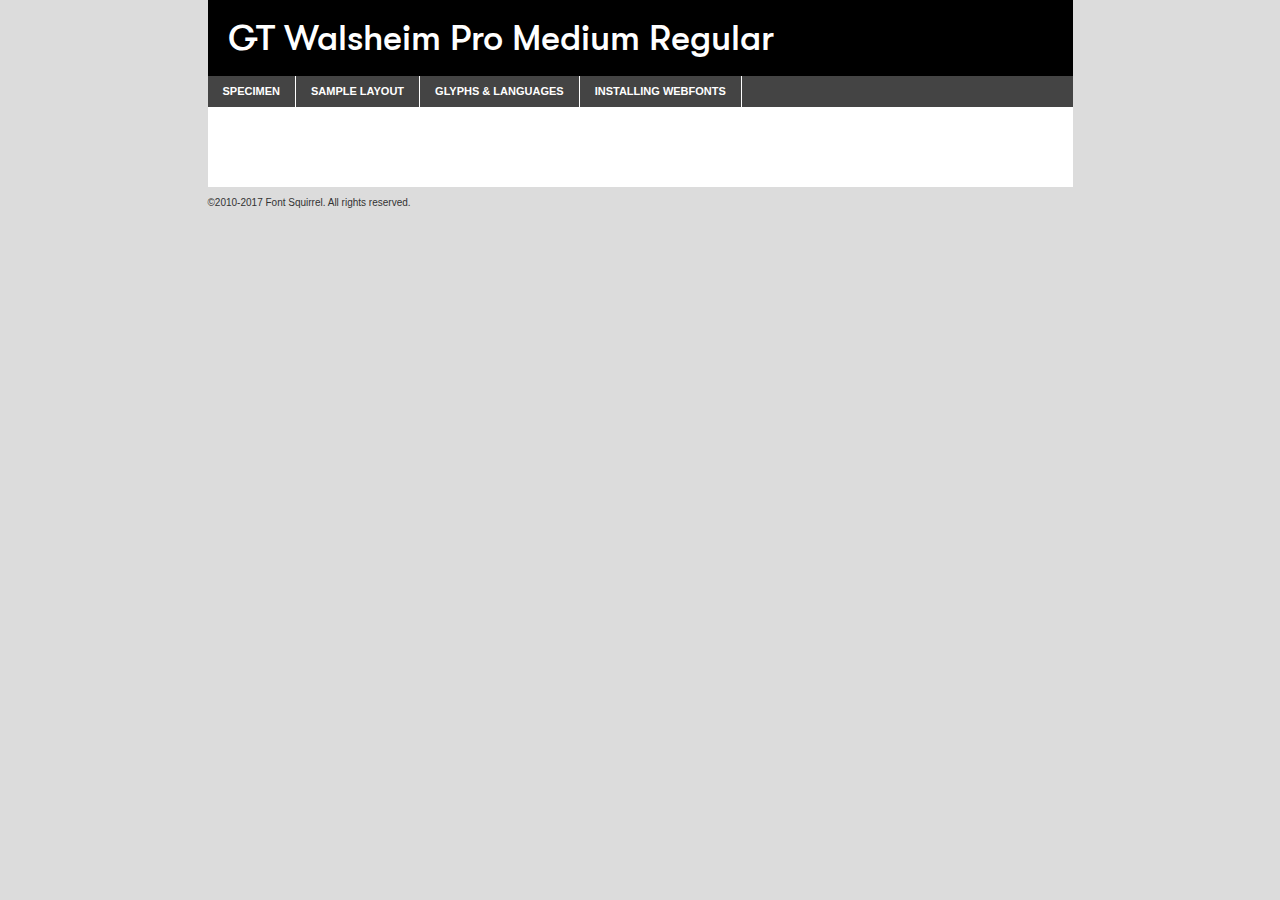
<file: assets/static/gtwalsheim/gtwalsheimpro-medium-demo.html>
<!DOCTYPE html PUBLIC "-//W3C//DTD XHTML 1.0 Transitional//EN"
        "http://www.w3.org/TR/xhtml1/DTD/xhtml1-transitional.dtd">

<html xmlns="http://www.w3.org/1999/xhtml" xml:lang="en" lang="en">
<head>
    <meta http-equiv="Content-Type" content="text/html; charset=utf-8"/>
    <script src="http://ajax.googleapis.com/ajax/libs/jquery/1.7.2/jquery.min.js" type="text/javascript" charset="utf-8"></script>
    <script type="text/javascript">
		(function($) {
			$.fn.easyTabs = function(option) {
				var param = jQuery.extend({ fadeSpeed: 'fast', defaultContent: 1, activeClass: 'active' }, option);
				$(this).each(function() {
					var thisId = '#' + this.id;
					if ( param.defaultContent == '' )
					{
						param.defaultContent = 1;
					}
					if ( typeof param.defaultContent == 'number' )
					{
						var defaultTab = $(thisId + ' .tabs li:eq(' + (param.defaultContent - 1) + ') a').attr('href').substr(1);
					}
					else
					{
						var defaultTab = param.defaultContent;
					}
					$(thisId + ' .tabs li a').each(function() {
						var tabToHide = $(this).attr('href').substr(1);
						$('#' + tabToHide).addClass('easytabs-tab-content');
					});
					hideAll();
					changeContent(defaultTab);

					function hideAll() {$(thisId + ' .easytabs-tab-content').hide();}

					function changeContent(tabId)
					{
						hideAll();
						$(thisId + ' .tabs li').removeClass(param.activeClass);
						$(thisId + ' .tabs li a[href=#' + tabId + ']').closest('li').addClass(param.activeClass);
						if ( param.fadeSpeed != 'none' )
						{
							$(thisId + ' #' + tabId).fadeIn(param.fadeSpeed);
						}
						else
						{
							$(thisId + ' #' + tabId).show();
						}
					}

					$(thisId + ' .tabs li').click(function() {
						var tabId = $(this).find('a').attr('href').substr(1);
						changeContent(tabId);
						return false;
					});
				});
			}
		})(jQuery);
    </script>
    <link rel="stylesheet" href="specimen_files/specimen_stylesheet.css" type="text/css" charset="utf-8"/>
    <link rel="stylesheet" href="stylesheet.css" type="text/css" charset="utf-8"/>

    <style type="text/css">
        		body {
			font-family: 'gt_walsheim_promedium';
        		}

            </style>

    <title>GT Walsheim Pro Medium Regular Specimen</title>


    <script type="text/javascript" charset="utf-8">
		$(document).ready(function() {
			$('#container').easyTabs({ defaultContent: 1 });
		});
    </script>
</head>

<body>
<div id="container">
    <div id="header">
		GT Walsheim Pro Medium Regular    </div>
    <ul class="tabs">
        <li><a href="#specimen">Specimen</a></li>
        <li><a href="#layout">Sample Layout</a></li>
		        <li><a href="#glyphs">Glyphs &amp; Languages</a></li>
        <li><a href="#installing">Installing Webfonts</a></li>

    </ul>

    <div id="main_content">


        <div id="specimen">

            <div class="section">
                <div class="grid12 firstcol">
                    <div class="huge">AaBb</div>
                </div>
            </div>

            <div class="section">
                <div class="glyph_range">A&#x200B;B&#x200b;C&#x200b;D&#x200b;E&#x200b;F&#x200b;G&#x200b;H&#x200b;I&#x200b;J&#x200b;K&#x200b;L&#x200b;M&#x200b;N&#x200b;O&#x200b;P&#x200b;Q&#x200b;R&#x200b;S&#x200b;T&#x200b;U&#x200b;V&#x200b;W&#x200b;X&#x200b;Y&#x200b;Z&#x200b;a&#x200b;b&#x200b;c&#x200b;d&#x200b;e&#x200b;f&#x200b;g&#x200b;h&#x200b;i&#x200b;j&#x200b;k&#x200b;l&#x200b;m&#x200b;n&#x200b;o&#x200b;p&#x200b;q&#x200b;r&#x200b;s&#x200b;t&#x200b;u&#x200b;v&#x200b;w&#x200b;x&#x200b;y&#x200b;z&#x200b;1&#x200b;2&#x200b;3&#x200b;4&#x200b;5&#x200b;6&#x200b;7&#x200b;8&#x200b;9&#x200b;0&#x200b;&amp;&#x200b;.&#x200b;,&#x200b;?&#x200b;!&#x200b;&#64;&#x200b;(&#x200b;)&#x200b;#&#x200b;$&#x200b;%&#x200b;*&#x200b;+&#x200b;-&#x200b;=&#x200b;:&#x200b;;</div>
            </div>
            <div class="section">
                <div class="grid12 firstcol">
                    <table class="sample_table">
                        <tr>
                            <td>10</td>
                            <td class="size10">abcdefghijklmnopqrstuvwxyzABCDEFGHIJKLMNOPQRSTUVWXYZ0123456789abcdefghijklmnopqrstuvwxyzABCDEFGHIJKLMNOPQRSTUVWXYZ0123456789abcdefghijklmnopqrstuvwxyzABCDEFGHIJKLMNOPQRSTUVWXYZ</td>
                        </tr>
                        <tr>
                            <td>11</td>
                            <td class="size11">abcdefghijklmnopqrstuvwxyzABCDEFGHIJKLMNOPQRSTUVWXYZ0123456789abcdefghijklmnopqrstuvwxyzABCDEFGHIJKLMNOPQRSTUVWXYZ0123456789abcdefghijklmnopqrstuvwxyzABCDEFGHIJKLMNOPQRSTUVWXYZ</td>
                        </tr>
                        <tr>
                            <td>12</td>
                            <td class="size12">abcdefghijklmnopqrstuvwxyzABCDEFGHIJKLMNOPQRSTUVWXYZ0123456789abcdefghijklmnopqrstuvwxyzABCDEFGHIJKLMNOPQRSTUVWXYZ0123456789abcdefghijklmnopqrstuvwxyzABCDEFGHIJKLMNOPQRSTUVWXYZ</td>
                        </tr>
                        <tr>
                            <td>13</td>
                            <td class="size13">abcdefghijklmnopqrstuvwxyzABCDEFGHIJKLMNOPQRSTUVWXYZ0123456789abcdefghijklmnopqrstuvwxyzABCDEFGHIJKLMNOPQRSTUVWXYZ0123456789abcdefghijklmnopqrstuvwxyzABCDEFGHIJKLMNOPQRSTUVWXYZ</td>
                        </tr>
                        <tr>
                            <td>14</td>
                            <td class="size14">abcdefghijklmnopqrstuvwxyzABCDEFGHIJKLMNOPQRSTUVWXYZ0123456789abcdefghijklmnopqrstuvwxyzABCDEFGHIJKLMNOPQRSTUVWXYZ0123456789abcdefghijklmnopqrstuvwxyzABCDEFGHIJKLMNOPQRSTUVWXYZ</td>
                        </tr>
                        <tr>
                            <td>16</td>
                            <td class="size16">abcdefghijklmnopqrstuvwxyzABCDEFGHIJKLMNOPQRSTUVWXYZ0123456789abcdefghijklmnopqrstuvwxyzABCDEFGHIJKLMNOPQRSTUVWXYZ</td>
                        </tr>
                        <tr>
                            <td>18</td>
                            <td class="size18">abcdefghijklmnopqrstuvwxyzABCDEFGHIJKLMNOPQRSTUVWXYZ0123456789abcdefghijklmnopqrstuvwxyzABCDEFGHIJKLMNOPQRSTUVWXYZ</td>
                        </tr>
                        <tr>
                            <td>20</td>
                            <td class="size20">abcdefghijklmnopqrstuvwxyzABCDEFGHIJKLMNOPQRSTUVWXYZ0123456789abcdefghijklmnopqrstuvwxyzABCDEFGHIJKLMNOPQRSTUVWXYZ</td>
                        </tr>
                        <tr>
                            <td>24</td>
                            <td class="size24">abcdefghijklmnopqrstuvwxyzABCDEFGHIJKLMNOPQRSTUVWXYZ0123456789abcdefghijklmnopqrstuvwxyzABCDEFGHIJKLMNOPQRSTUVWXYZ</td>
                        </tr>
                        <tr>
                            <td>30</td>
                            <td class="size30">abcdefghijklmnopqrstuvwxyzABCDEFGHIJKLMNOPQRSTUVWXYZ0123456789abcdefghijklmnopqrstuvwxyzABCDEFGHIJKLMNOPQRSTUVWXYZ</td>
                        </tr>
                        <tr>
                            <td>36</td>
                            <td class="size36">abcdefghijklmnopqrstuvwxyzABCDEFGHIJKLMNOPQRSTUVWXYZ0123456789abcdefghijklmnopqrstuvwxyzABCDEFGHIJKLMNOPQRSTUVWXYZ</td>
                        </tr>
                        <tr>
                            <td>48</td>
                            <td class="size48">abcdefghijklmnopqrstuvwxyzABCDEFGHIJKLMNOPQRSTUVWXYZ0123456789abcdefghijklmnopqrstuvwxyzABCDEFGHIJKLMNOPQRSTUVWXYZ</td>
                        </tr>
                        <tr>
                            <td>60</td>
                            <td class="size60">abcdefghijklmnopqrstuvwxyzABCDEFGHIJKLMNOPQRSTUVWXYZ0123456789abcdefghijklmnopqrstuvwxyzABCDEFGHIJKLMNOPQRSTUVWXYZ</td>
                        </tr>
                        <tr>
                            <td>72</td>
                            <td class="size72">abcdefghijklmnopqrstuvwxyzABCDEFGHIJKLMNOPQRSTUVWXYZ0123456789abcdefghijklmnopqrstuvwxyzABCDEFGHIJKLMNOPQRSTUVWXYZ</td>
                        </tr>
                        <tr>
                            <td>90</td>
                            <td class="size90">abcdefghijklmnopqrstuvwxyzABCDEFGHIJKLMNOPQRSTUVWXYZ0123456789abcdefghijklmnopqrstuvwxyzABCDEFGHIJKLMNOPQRSTUVWXYZ</td>
                        </tr>
                    </table>

                </div>

            </div>


            <div class="section" id="bodycomparison">


                <div id="xheight">
                    <div class="fontbody">&#x25FC;&#x25FC;&#x25FC;&#x25FC;&#x25FC;&#x25FC;&#x25FC;&#x25FC;&#x25FC;&#x25FC;&#x25FC;&#x25FC;&#x25FC;&#x25FC;&#x25FC;&#x25FC;&#x25FC;&#x25FC;&#x25FC;&#x25FC;&#x25FC;&#x25FC;&#x25FC;&#x25FC;&#x25FC;&#x25FC;&#x25FC;&#x25FC;&#x25FC;&#x25FC;&#x25FC;&#x25FC;&#x25FC;&#x25FC;&#x25FC;&#x25FC;&#x25FC;&#x25FC;&#x25FC;&#x25FC;&#x25FC;&#x25FC;&#x25FC;&#x25FC;&#x25FC;&#x25FC;&#x25FC;&#x25FC;&#x25FC;&#x25FC;&#x25FC;&#x25FC;&#x25FC;&#x25FC;&#x25FC;&#x25FC;&#x25FC;&#x25FC;&#x25FC;&#x25FC;&#x25FC;&#x25FC;&#x25FC;&#x25FC;&#x25FC;&#x25FC;&#x25FC;&#x25FC;&#x25FC;&#x25FC;&#x25FC;&#x25FC;&#x25FC;&#x25FC;&#x25FC;&#x25FC;&#x25FC;&#x25FC;&#x25FC;&#x25FC;&#x25FC;&#x25FC;&#x25FC;&#x25FC;&#x25FC;&#x25FC;&#x25FC;&#x25FC;&#x25FC;&#x25FC;&#x25FC;&#x25FC;&#x25FC;&#x25FC;&#x25FC;&#x25FC;&#x25FC;&#x25FC;&#x25FC;body</div>
                    <div class="arialbody">body</div>
                    <div class="verdanabody">body</div>
                    <div class="georgiabody">body</div>
                </div>
                <div class="fontbody" style="z-index:1">
                    body<span>GT Walsheim Pro Medium Regular</span>
                </div>
                <div class="arialbody" style="z-index:1">
                    body<span>Arial</span>
                </div>
                <div class="verdanabody" style="z-index:1">
                    body<span>Verdana</span>
                </div>
                <div class="georgiabody" style="z-index:1">
                    body<span>Georgia</span>
                </div>


            </div>


            <div class="section psample psample_row1" id="">

                <div class="grid2 firstcol">
                    <p class="size10"><span>10.</span>Aenean lacinia bibendum nulla sed consectetur. Fusce dapibus, tellus ac cursus commodo, tortor mauris condimentum nibh, ut fermentum massa justo sit amet risus. Nullam id dolor id nibh ultricies vehicula ut id elit. Cum sociis natoque penatibus et magnis dis parturient montes, nascetur ridiculus mus. Nulla vitae elit libero, a pharetra augue.</p>

                </div>
                <div class="grid3">
                    <p class="size11"><span>11.</span>Aenean lacinia bibendum nulla sed consectetur. Fusce dapibus, tellus ac cursus commodo, tortor mauris condimentum nibh, ut fermentum massa justo sit amet risus. Nullam id dolor id nibh ultricies vehicula ut id elit. Cum sociis natoque penatibus et magnis dis parturient montes, nascetur ridiculus mus. Nulla vitae elit libero, a pharetra augue.</p>

                </div>
                <div class="grid3">
                    <p class="size12"><span>12.</span>Aenean lacinia bibendum nulla sed consectetur. Fusce dapibus, tellus ac cursus commodo, tortor mauris condimentum nibh, ut fermentum massa justo sit amet risus. Nullam id dolor id nibh ultricies vehicula ut id elit. Cum sociis natoque penatibus et magnis dis parturient montes, nascetur ridiculus mus. Nulla vitae elit libero, a pharetra augue.</p>

                </div>
                <div class="grid4">
                    <p class="size13"><span>13.</span>Aenean lacinia bibendum nulla sed consectetur. Fusce dapibus, tellus ac cursus commodo, tortor mauris condimentum nibh, ut fermentum massa justo sit amet risus. Nullam id dolor id nibh ultricies vehicula ut id elit. Cum sociis natoque penatibus et magnis dis parturient montes, nascetur ridiculus mus. Nulla vitae elit libero, a pharetra augue.</p>

                </div>
                <div class="white_blend"></div>

            </div>
            <div class="section psample psample_row2" id="">
                <div class="grid3 firstcol">
                    <p class="size14"><span>14.</span>Aenean lacinia bibendum nulla sed consectetur. Fusce dapibus, tellus ac cursus commodo, tortor mauris condimentum nibh, ut fermentum massa justo sit amet risus. Nullam id dolor id nibh ultricies vehicula ut id elit. Cum sociis natoque penatibus et magnis dis parturient montes, nascetur ridiculus mus. Nulla vitae elit libero, a pharetra augue.</p>

                </div>
                <div class="grid4">
                    <p class="size16"><span>16.</span>Aenean lacinia bibendum nulla sed consectetur. Fusce dapibus, tellus ac cursus commodo, tortor mauris condimentum nibh, ut fermentum massa justo sit amet risus. Nullam id dolor id nibh ultricies vehicula ut id elit. Cum sociis natoque penatibus et magnis dis parturient montes, nascetur ridiculus mus. Nulla vitae elit libero, a pharetra augue.</p>

                </div>
                <div class="grid5">
                    <p class="size18"><span>18.</span>Aenean lacinia bibendum nulla sed consectetur. Fusce dapibus, tellus ac cursus commodo, tortor mauris condimentum nibh, ut fermentum massa justo sit amet risus. Nullam id dolor id nibh ultricies vehicula ut id elit. Cum sociis natoque penatibus et magnis dis parturient montes, nascetur ridiculus mus. Nulla vitae elit libero, a pharetra augue.</p>

                </div>

                <div class="white_blend"></div>

            </div>

            <div class="section psample psample_row3" id="">
                <div class="grid5 firstcol">
                    <p class="size20"><span>20.</span>Aenean lacinia bibendum nulla sed consectetur. Fusce dapibus, tellus ac cursus commodo, tortor mauris condimentum nibh, ut fermentum massa justo sit amet risus. Nullam id dolor id nibh ultricies vehicula ut id elit. Cum sociis natoque penatibus et magnis dis parturient montes, nascetur ridiculus mus. Nulla vitae elit libero, a pharetra augue.</p>
                </div>
                <div class="grid7">
                    <p class="size24"><span>24.</span>Aenean lacinia bibendum nulla sed consectetur. Fusce dapibus, tellus ac cursus commodo, tortor mauris condimentum nibh, ut fermentum massa justo sit amet risus. Nullam id dolor id nibh ultricies vehicula ut id elit. Cum sociis natoque penatibus et magnis dis parturient montes, nascetur ridiculus mus. Nulla vitae elit libero, a pharetra augue.</p>
                </div>

                <div class="white_blend"></div>

            </div>

            <div class="section psample psample_row4" id="">
                <div class="grid12 firstcol">
                    <p class="size30"><span>30.</span>Aenean lacinia bibendum nulla sed consectetur. Fusce dapibus, tellus ac cursus commodo, tortor mauris condimentum nibh, ut fermentum massa justo sit amet risus. Nullam id dolor id nibh ultricies vehicula ut id elit. Cum sociis natoque penatibus et magnis dis parturient montes, nascetur ridiculus mus. Nulla vitae elit libero, a pharetra augue.</p>
                </div>
                <div class="white_blend"></div>

            </div>


            <div class="section psample psample_row1 fullreverse">
                <div class="grid2 firstcol">
                    <p class="size10"><span>10.</span>Aenean lacinia bibendum nulla sed consectetur. Fusce dapibus, tellus ac cursus commodo, tortor mauris condimentum nibh, ut fermentum massa justo sit amet risus. Nullam id dolor id nibh ultricies vehicula ut id elit. Cum sociis natoque penatibus et magnis dis parturient montes, nascetur ridiculus mus. Nulla vitae elit libero, a pharetra augue.</p>

                </div>
                <div class="grid3">
                    <p class="size11"><span>11.</span>Aenean lacinia bibendum nulla sed consectetur. Fusce dapibus, tellus ac cursus commodo, tortor mauris condimentum nibh, ut fermentum massa justo sit amet risus. Nullam id dolor id nibh ultricies vehicula ut id elit. Cum sociis natoque penatibus et magnis dis parturient montes, nascetur ridiculus mus. Nulla vitae elit libero, a pharetra augue.</p>

                </div>
                <div class="grid3">
                    <p class="size12"><span>12.</span>Aenean lacinia bibendum nulla sed consectetur. Fusce dapibus, tellus ac cursus commodo, tortor mauris condimentum nibh, ut fermentum massa justo sit amet risus. Nullam id dolor id nibh ultricies vehicula ut id elit. Cum sociis natoque penatibus et magnis dis parturient montes, nascetur ridiculus mus. Nulla vitae elit libero, a pharetra augue.</p>

                </div>
                <div class="grid4">
                    <p class="size13"><span>13.</span>Aenean lacinia bibendum nulla sed consectetur. Fusce dapibus, tellus ac cursus commodo, tortor mauris condimentum nibh, ut fermentum massa justo sit amet risus. Nullam id dolor id nibh ultricies vehicula ut id elit. Cum sociis natoque penatibus et magnis dis parturient montes, nascetur ridiculus mus. Nulla vitae elit libero, a pharetra augue.</p>

                </div>
                <div class="black_blend"></div>

            </div>

            <div class="section psample psample_row2 fullreverse">
                <div class="grid3 firstcol">
                    <p class="size14"><span>14.</span>Aenean lacinia bibendum nulla sed consectetur. Fusce dapibus, tellus ac cursus commodo, tortor mauris condimentum nibh, ut fermentum massa justo sit amet risus. Nullam id dolor id nibh ultricies vehicula ut id elit. Cum sociis natoque penatibus et magnis dis parturient montes, nascetur ridiculus mus. Nulla vitae elit libero, a pharetra augue.</p>

                </div>
                <div class="grid4">
                    <p class="size16"><span>16.</span>Aenean lacinia bibendum nulla sed consectetur. Fusce dapibus, tellus ac cursus commodo, tortor mauris condimentum nibh, ut fermentum massa justo sit amet risus. Nullam id dolor id nibh ultricies vehicula ut id elit. Cum sociis natoque penatibus et magnis dis parturient montes, nascetur ridiculus mus. Nulla vitae elit libero, a pharetra augue.</p>

                </div>
                <div class="grid5">
                    <p class="size18"><span>18.</span>Aenean lacinia bibendum nulla sed consectetur. Fusce dapibus, tellus ac cursus commodo, tortor mauris condimentum nibh, ut fermentum massa justo sit amet risus. Nullam id dolor id nibh ultricies vehicula ut id elit. Cum sociis natoque penatibus et magnis dis parturient montes, nascetur ridiculus mus. Nulla vitae elit libero, a pharetra augue.</p>

                </div>
                <div class="black_blend"></div>

            </div>

            <div class="section psample fullreverse psample_row3" id="">
                <div class="grid5 firstcol">
                    <p class="size20"><span>20.</span>Aenean lacinia bibendum nulla sed consectetur. Fusce dapibus, tellus ac cursus commodo, tortor mauris condimentum nibh, ut fermentum massa justo sit amet risus. Nullam id dolor id nibh ultricies vehicula ut id elit. Cum sociis natoque penatibus et magnis dis parturient montes, nascetur ridiculus mus. Nulla vitae elit libero, a pharetra augue.</p>
                </div>
                <div class="grid7">
                    <p class="size24"><span>24.</span>Aenean lacinia bibendum nulla sed consectetur. Fusce dapibus, tellus ac cursus commodo, tortor mauris condimentum nibh, ut fermentum massa justo sit amet risus. Nullam id dolor id nibh ultricies vehicula ut id elit. Cum sociis natoque penatibus et magnis dis parturient montes, nascetur ridiculus mus. Nulla vitae elit libero, a pharetra augue.</p>
                </div>

                <div class="black_blend"></div>

            </div>

            <div class="section psample fullreverse psample_row4" id="" style="border-bottom: 20px #000 solid;">
                <div class="grid12 firstcol">
                    <p class="size30"><span>30.</span>Aenean lacinia bibendum nulla sed consectetur. Fusce dapibus, tellus ac cursus commodo, tortor mauris condimentum nibh, ut fermentum massa justo sit amet risus. Nullam id dolor id nibh ultricies vehicula ut id elit. Cum sociis natoque penatibus et magnis dis parturient montes, nascetur ridiculus mus. Nulla vitae elit libero, a pharetra augue.</p>
                </div>
                <div class="black_blend"></div>

            </div>


        </div>

        <div id="layout">

            <div class="section">

                <div class="grid12 firstcol">
                    <h1>Lorem Ipsum Dolor</h1>
                    <h2>Etiam porta sem malesuada magna mollis euismod</h2>

                    <p class="byline">By <a href="#link">Aenean Lacinia</a></p>
                </div>
            </div>
            <div class="section">
                <div class="grid8 firstcol">
                    <p class="large">Donec sed odio dui. Morbi leo risus, porta ac consectetur ac, vestibulum at eros. Fusce dapibus, tellus ac cursus commodo, tortor mauris condimentum nibh, ut fermentum massa justo sit amet risus. </p>


                    <h3>Pellentesque ornare sem</h3>

                    <p>Maecenas sed diam eget risus varius blandit sit amet non magna. Maecenas faucibus mollis interdum. Donec ullamcorper nulla non metus auctor fringilla. Nullam id dolor id nibh ultricies vehicula ut id elit. Nullam id dolor id nibh ultricies vehicula ut id elit. </p>

                    <p>Aenean eu leo quam. Pellentesque ornare sem lacinia quam venenatis vestibulum. Lorem ipsum dolor sit amet, consectetur adipiscing elit. Cum sociis natoque penatibus et magnis dis parturient montes, nascetur ridiculus mus. </p>

                    <p>Nulla vitae elit libero, a pharetra augue. Praesent commodo cursus magna, vel scelerisque nisl consectetur et. Aenean lacinia bibendum nulla sed consectetur. </p>

                    <p>Nullam quis risus eget urna mollis ornare vel eu leo. Nullam quis risus eget urna mollis ornare vel eu leo. Maecenas sed diam eget risus varius blandit sit amet non magna. Donec ullamcorper nulla non metus auctor fringilla. </p>

                    <h3>Cras mattis consectetur</h3>

                    <p>Aenean eu leo quam. Pellentesque ornare sem lacinia quam venenatis vestibulum. Aenean lacinia bibendum nulla sed consectetur. Integer posuere erat a ante venenatis dapibus posuere velit aliquet. Cras mattis consectetur purus sit amet fermentum. </p>

                    <p>Nullam id dolor id nibh ultricies vehicula ut id elit. Nullam quis risus eget urna mollis ornare vel eu leo. Cras mattis consectetur purus sit amet fermentum.</p>
                </div>

                <div class="grid4 sidebar">

                    <div class="box reverse">
                        <p class="last">Nullam quis risus eget urna mollis ornare vel eu leo. Donec ullamcorper nulla non metus auctor fringilla. Cras mattis consectetur purus sit amet fermentum. Sed posuere consectetur est at lobortis. Lorem ipsum dolor sit amet, consectetur adipiscing elit. </p>
                    </div>

                    <p class="caption">Maecenas sed diam eget risus varius.</p>

                    <p>Vestibulum id ligula porta felis euismod semper. Integer posuere erat a ante venenatis dapibus posuere velit aliquet. Vestibulum id ligula porta felis euismod semper. Sed posuere consectetur est at lobortis. Maecenas sed diam eget risus varius blandit sit amet non magna. Fusce dapibus, tellus ac cursus commodo, tortor mauris condimentum nibh, ut fermentum massa justo sit amet risus. </p>


                    <p>Duis mollis, est non commodo luctus, nisi erat porttitor ligula, eget lacinia odio sem nec elit. Aenean lacinia bibendum nulla sed consectetur. Vivamus sagittis lacus vel augue laoreet rutrum faucibus dolor auctor. Aenean lacinia bibendum nulla sed consectetur. Nullam quis risus eget urna mollis ornare vel eu leo. </p>

                    <p>Praesent commodo cursus magna, vel scelerisque nisl consectetur et. Donec ullamcorper nulla non metus auctor fringilla. Maecenas faucibus mollis interdum. Fusce dapibus, tellus ac cursus commodo, tortor mauris condimentum nibh, ut fermentum massa justo sit amet risus. </p>

                </div>
            </div>

        </div>


		

        <div id="glyphs">
            <div class="section">
                <div class="grid12 firstcol">

                    <h1>Language Support</h1>
                    <p>The subset of GT Walsheim Pro Medium Regular in this kit supports the following languages:<br/>

						Albanian, Basque, Breton, Chamorro, Danish, Dutch, English, Faroese, Finnish, French, Frisian, Galician, German, Icelandic, Italian, Malagasy, Norwegian, Portuguese, Spanish, Alsatian, Aragonese, Arapaho, Arrernte, Asturian, Aymara, Bislama, Cebuano, Corsican, Fijian, French_creole, Genoese, Gilbertese, Greenlandic, Haitian_creole, Hiligaynon, Hmong, Hopi, Ibanag, Iloko_ilokano, Indonesian, Interglossa_glosa, Interlingua, Irish_gaelic, Jerriais, Lojban, Lombard, Luxembourgeois, Manx, Mohawk, Norfolk_pitcairnese, Occitan, Oromo, Pangasinan, Papiamento, Piedmontese, Potawatomi, Rhaeto-romance, Romansh, Rotokas, Sami_lule, Samoan, Sardinian, Scots_gaelic, Seychelles_creole, Shona, Sicilian, Somali, Southern_ndebele, Swahili, Swati_swazi, Tagalog_filipino_pilipino, Tetum, Tok_pisin, Uyghur_latinized, Volapuk, Walloon, Warlpiri, Xhosa, Yapese, Zulu, Latinbasic, Ubasic, Demo                    </p>
                    <h1>Glyph Chart</h1>
                    <p>The subset of GT Walsheim Pro Medium Regular in this kit includes all the glyphs listed below. Unicode entities are included above each glyph to help you insert individual characters into your layout.</p>
                    <div id="glyph_chart">

																				                                <div><p>&amp;#13;</p>&#13;</div>
																				                                <div><p>&amp;#32;</p>&#32;</div>
																				                                <div><p>&amp;#33;</p>&#33;</div>
																				                                <div><p>&amp;#34;</p>&#34;</div>
																				                                <div><p>&amp;#35;</p>&#35;</div>
																				                                <div><p>&amp;#36;</p>&#36;</div>
																				                                <div><p>&amp;#37;</p>&#37;</div>
																				                                <div><p>&amp;#38;</p>&#38;</div>
																				                                <div><p>&amp;#39;</p>&#39;</div>
																				                                <div><p>&amp;#40;</p>&#40;</div>
																				                                <div><p>&amp;#41;</p>&#41;</div>
																				                                <div><p>&amp;#42;</p>&#42;</div>
																				                                <div><p>&amp;#43;</p>&#43;</div>
																				                                <div><p>&amp;#44;</p>&#44;</div>
																				                                <div><p>&amp;#45;</p>&#45;</div>
																				                                <div><p>&amp;#46;</p>&#46;</div>
																				                                <div><p>&amp;#47;</p>&#47;</div>
																				                                <div><p>&amp;#48;</p>&#48;</div>
																				                                <div><p>&amp;#49;</p>&#49;</div>
																				                                <div><p>&amp;#50;</p>&#50;</div>
																				                                <div><p>&amp;#51;</p>&#51;</div>
																				                                <div><p>&amp;#52;</p>&#52;</div>
																				                                <div><p>&amp;#53;</p>&#53;</div>
																				                                <div><p>&amp;#54;</p>&#54;</div>
																				                                <div><p>&amp;#55;</p>&#55;</div>
																				                                <div><p>&amp;#56;</p>&#56;</div>
																				                                <div><p>&amp;#57;</p>&#57;</div>
																				                                <div><p>&amp;#58;</p>&#58;</div>
																				                                <div><p>&amp;#59;</p>&#59;</div>
																				                                <div><p>&amp;#60;</p>&#60;</div>
																				                                <div><p>&amp;#61;</p>&#61;</div>
																				                                <div><p>&amp;#62;</p>&#62;</div>
																				                                <div><p>&amp;#63;</p>&#63;</div>
																				                                <div><p>&amp;#64;</p>&#64;</div>
																				                                <div><p>&amp;#65;</p>&#65;</div>
																				                                <div><p>&amp;#66;</p>&#66;</div>
																				                                <div><p>&amp;#67;</p>&#67;</div>
																				                                <div><p>&amp;#68;</p>&#68;</div>
																				                                <div><p>&amp;#69;</p>&#69;</div>
																				                                <div><p>&amp;#70;</p>&#70;</div>
																				                                <div><p>&amp;#71;</p>&#71;</div>
																				                                <div><p>&amp;#72;</p>&#72;</div>
																				                                <div><p>&amp;#73;</p>&#73;</div>
																				                                <div><p>&amp;#74;</p>&#74;</div>
																				                                <div><p>&amp;#75;</p>&#75;</div>
																				                                <div><p>&amp;#76;</p>&#76;</div>
																				                                <div><p>&amp;#77;</p>&#77;</div>
																				                                <div><p>&amp;#78;</p>&#78;</div>
																				                                <div><p>&amp;#79;</p>&#79;</div>
																				                                <div><p>&amp;#80;</p>&#80;</div>
																				                                <div><p>&amp;#81;</p>&#81;</div>
																				                                <div><p>&amp;#82;</p>&#82;</div>
																				                                <div><p>&amp;#83;</p>&#83;</div>
																				                                <div><p>&amp;#84;</p>&#84;</div>
																				                                <div><p>&amp;#85;</p>&#85;</div>
																				                                <div><p>&amp;#86;</p>&#86;</div>
																				                                <div><p>&amp;#87;</p>&#87;</div>
																				                                <div><p>&amp;#88;</p>&#88;</div>
																				                                <div><p>&amp;#89;</p>&#89;</div>
																				                                <div><p>&amp;#90;</p>&#90;</div>
																				                                <div><p>&amp;#91;</p>&#91;</div>
																				                                <div><p>&amp;#92;</p>&#92;</div>
																				                                <div><p>&amp;#93;</p>&#93;</div>
																				                                <div><p>&amp;#94;</p>&#94;</div>
																				                                <div><p>&amp;#95;</p>&#95;</div>
																				                                <div><p>&amp;#96;</p>&#96;</div>
																				                                <div><p>&amp;#97;</p>&#97;</div>
																				                                <div><p>&amp;#98;</p>&#98;</div>
																				                                <div><p>&amp;#99;</p>&#99;</div>
																				                                <div><p>&amp;#100;</p>&#100;</div>
																				                                <div><p>&amp;#101;</p>&#101;</div>
																				                                <div><p>&amp;#102;</p>&#102;</div>
																				                                <div><p>&amp;#103;</p>&#103;</div>
																				                                <div><p>&amp;#104;</p>&#104;</div>
																				                                <div><p>&amp;#105;</p>&#105;</div>
																				                                <div><p>&amp;#106;</p>&#106;</div>
																				                                <div><p>&amp;#107;</p>&#107;</div>
																				                                <div><p>&amp;#108;</p>&#108;</div>
																				                                <div><p>&amp;#109;</p>&#109;</div>
																				                                <div><p>&amp;#110;</p>&#110;</div>
																				                                <div><p>&amp;#111;</p>&#111;</div>
																				                                <div><p>&amp;#112;</p>&#112;</div>
																				                                <div><p>&amp;#113;</p>&#113;</div>
																				                                <div><p>&amp;#114;</p>&#114;</div>
																				                                <div><p>&amp;#115;</p>&#115;</div>
																				                                <div><p>&amp;#116;</p>&#116;</div>
																				                                <div><p>&amp;#117;</p>&#117;</div>
																				                                <div><p>&amp;#118;</p>&#118;</div>
																				                                <div><p>&amp;#119;</p>&#119;</div>
																				                                <div><p>&amp;#120;</p>&#120;</div>
																				                                <div><p>&amp;#121;</p>&#121;</div>
																				                                <div><p>&amp;#122;</p>&#122;</div>
																				                                <div><p>&amp;#123;</p>&#123;</div>
																				                                <div><p>&amp;#124;</p>&#124;</div>
																				                                <div><p>&amp;#125;</p>&#125;</div>
																				                                <div><p>&amp;#126;</p>&#126;</div>
																				                                <div><p>&amp;#160;</p>&#160;</div>
																				                                <div><p>&amp;#161;</p>&#161;</div>
																				                                <div><p>&amp;#162;</p>&#162;</div>
																				                                <div><p>&amp;#163;</p>&#163;</div>
																				                                <div><p>&amp;#164;</p>&#164;</div>
																				                                <div><p>&amp;#165;</p>&#165;</div>
																				                                <div><p>&amp;#166;</p>&#166;</div>
																				                                <div><p>&amp;#167;</p>&#167;</div>
																				                                <div><p>&amp;#168;</p>&#168;</div>
																				                                <div><p>&amp;#169;</p>&#169;</div>
																				                                <div><p>&amp;#170;</p>&#170;</div>
																				                                <div><p>&amp;#171;</p>&#171;</div>
																				                                <div><p>&amp;#172;</p>&#172;</div>
																				                                <div><p>&amp;#173;</p>&#173;</div>
																				                                <div><p>&amp;#174;</p>&#174;</div>
																				                                <div><p>&amp;#175;</p>&#175;</div>
																				                                <div><p>&amp;#176;</p>&#176;</div>
																				                                <div><p>&amp;#177;</p>&#177;</div>
																				                                <div><p>&amp;#178;</p>&#178;</div>
																				                                <div><p>&amp;#179;</p>&#179;</div>
																				                                <div><p>&amp;#180;</p>&#180;</div>
																				                                <div><p>&amp;#181;</p>&#181;</div>
																				                                <div><p>&amp;#182;</p>&#182;</div>
																				                                <div><p>&amp;#183;</p>&#183;</div>
																				                                <div><p>&amp;#184;</p>&#184;</div>
																				                                <div><p>&amp;#185;</p>&#185;</div>
																				                                <div><p>&amp;#186;</p>&#186;</div>
																				                                <div><p>&amp;#187;</p>&#187;</div>
																				                                <div><p>&amp;#188;</p>&#188;</div>
																				                                <div><p>&amp;#189;</p>&#189;</div>
																				                                <div><p>&amp;#190;</p>&#190;</div>
																				                                <div><p>&amp;#191;</p>&#191;</div>
																				                                <div><p>&amp;#192;</p>&#192;</div>
																				                                <div><p>&amp;#193;</p>&#193;</div>
																				                                <div><p>&amp;#194;</p>&#194;</div>
																				                                <div><p>&amp;#195;</p>&#195;</div>
																				                                <div><p>&amp;#196;</p>&#196;</div>
																				                                <div><p>&amp;#197;</p>&#197;</div>
																				                                <div><p>&amp;#198;</p>&#198;</div>
																				                                <div><p>&amp;#199;</p>&#199;</div>
																				                                <div><p>&amp;#200;</p>&#200;</div>
																				                                <div><p>&amp;#201;</p>&#201;</div>
																				                                <div><p>&amp;#202;</p>&#202;</div>
																				                                <div><p>&amp;#203;</p>&#203;</div>
																				                                <div><p>&amp;#204;</p>&#204;</div>
																				                                <div><p>&amp;#205;</p>&#205;</div>
																				                                <div><p>&amp;#206;</p>&#206;</div>
																				                                <div><p>&amp;#207;</p>&#207;</div>
																				                                <div><p>&amp;#208;</p>&#208;</div>
																				                                <div><p>&amp;#209;</p>&#209;</div>
																				                                <div><p>&amp;#210;</p>&#210;</div>
																				                                <div><p>&amp;#211;</p>&#211;</div>
																				                                <div><p>&amp;#212;</p>&#212;</div>
																				                                <div><p>&amp;#213;</p>&#213;</div>
																				                                <div><p>&amp;#214;</p>&#214;</div>
																				                                <div><p>&amp;#215;</p>&#215;</div>
																				                                <div><p>&amp;#216;</p>&#216;</div>
																				                                <div><p>&amp;#217;</p>&#217;</div>
																				                                <div><p>&amp;#218;</p>&#218;</div>
																				                                <div><p>&amp;#219;</p>&#219;</div>
																				                                <div><p>&amp;#220;</p>&#220;</div>
																				                                <div><p>&amp;#221;</p>&#221;</div>
																				                                <div><p>&amp;#222;</p>&#222;</div>
																				                                <div><p>&amp;#223;</p>&#223;</div>
																				                                <div><p>&amp;#224;</p>&#224;</div>
																				                                <div><p>&amp;#225;</p>&#225;</div>
																				                                <div><p>&amp;#226;</p>&#226;</div>
																				                                <div><p>&amp;#227;</p>&#227;</div>
																				                                <div><p>&amp;#228;</p>&#228;</div>
																				                                <div><p>&amp;#229;</p>&#229;</div>
																				                                <div><p>&amp;#230;</p>&#230;</div>
																				                                <div><p>&amp;#231;</p>&#231;</div>
																				                                <div><p>&amp;#232;</p>&#232;</div>
																				                                <div><p>&amp;#233;</p>&#233;</div>
																				                                <div><p>&amp;#234;</p>&#234;</div>
																				                                <div><p>&amp;#235;</p>&#235;</div>
																				                                <div><p>&amp;#236;</p>&#236;</div>
																				                                <div><p>&amp;#237;</p>&#237;</div>
																				                                <div><p>&amp;#238;</p>&#238;</div>
																				                                <div><p>&amp;#239;</p>&#239;</div>
																				                                <div><p>&amp;#240;</p>&#240;</div>
																				                                <div><p>&amp;#241;</p>&#241;</div>
																				                                <div><p>&amp;#242;</p>&#242;</div>
																				                                <div><p>&amp;#243;</p>&#243;</div>
																				                                <div><p>&amp;#244;</p>&#244;</div>
																				                                <div><p>&amp;#245;</p>&#245;</div>
																				                                <div><p>&amp;#246;</p>&#246;</div>
																				                                <div><p>&amp;#247;</p>&#247;</div>
																				                                <div><p>&amp;#248;</p>&#248;</div>
																				                                <div><p>&amp;#249;</p>&#249;</div>
																				                                <div><p>&amp;#250;</p>&#250;</div>
																				                                <div><p>&amp;#251;</p>&#251;</div>
																				                                <div><p>&amp;#252;</p>&#252;</div>
																				                                <div><p>&amp;#253;</p>&#253;</div>
																				                                <div><p>&amp;#254;</p>&#254;</div>
																				                                <div><p>&amp;#255;</p>&#255;</div>
																				                                <div><p>&amp;#338;</p>&#338;</div>
																				                                <div><p>&amp;#339;</p>&#339;</div>
																				                                <div><p>&amp;#376;</p>&#376;</div>
																				                                <div><p>&amp;#710;</p>&#710;</div>
																				                                <div><p>&amp;#732;</p>&#732;</div>
																				                                <div><p>&amp;#8192;</p>&#8192;</div>
																				                                <div><p>&amp;#8193;</p>&#8193;</div>
																				                                <div><p>&amp;#8194;</p>&#8194;</div>
																				                                <div><p>&amp;#8195;</p>&#8195;</div>
																				                                <div><p>&amp;#8196;</p>&#8196;</div>
																				                                <div><p>&amp;#8197;</p>&#8197;</div>
																				                                <div><p>&amp;#8198;</p>&#8198;</div>
																				                                <div><p>&amp;#8199;</p>&#8199;</div>
																				                                <div><p>&amp;#8200;</p>&#8200;</div>
																				                                <div><p>&amp;#8201;</p>&#8201;</div>
																				                                <div><p>&amp;#8202;</p>&#8202;</div>
																				                                <div><p>&amp;#8208;</p>&#8208;</div>
																				                                <div><p>&amp;#8209;</p>&#8209;</div>
																				                                <div><p>&amp;#8210;</p>&#8210;</div>
																				                                <div><p>&amp;#8211;</p>&#8211;</div>
																				                                <div><p>&amp;#8212;</p>&#8212;</div>
																				                                <div><p>&amp;#8216;</p>&#8216;</div>
																				                                <div><p>&amp;#8217;</p>&#8217;</div>
																				                                <div><p>&amp;#8218;</p>&#8218;</div>
																				                                <div><p>&amp;#8220;</p>&#8220;</div>
																				                                <div><p>&amp;#8221;</p>&#8221;</div>
																				                                <div><p>&amp;#8222;</p>&#8222;</div>
																				                                <div><p>&amp;#8226;</p>&#8226;</div>
																				                                <div><p>&amp;#8230;</p>&#8230;</div>
																				                                <div><p>&amp;#8239;</p>&#8239;</div>
																				                                <div><p>&amp;#8249;</p>&#8249;</div>
																				                                <div><p>&amp;#8250;</p>&#8250;</div>
																				                                <div><p>&amp;#8287;</p>&#8287;</div>
																				                                <div><p>&amp;#8364;</p>&#8364;</div>
																				                                <div><p>&amp;#8482;</p>&#8482;</div>
																				                                <div><p>&amp;#9724;</p>&#9724;</div>
																				                                <div><p>&amp;#64257;</p>&#64257;</div>
																				                                <div><p>&amp;#64258;</p>&#64258;</div>
																				                                <div><p>&amp;#64259;</p>&#64259;</div>
																				                                <div><p>&amp;#64260;</p>&#64260;</div>
																																																										                    </div>
                </div>


            </div>
        </div>


        <div id="specs">

        </div>

        <div id="installing">
            <div class="section">
                <div class="grid7 firstcol">
                    <h1>Installing Webfonts</h1>

                    <p>Webfonts are supported by all major browser platforms but not all in the same way. There are currently four different font formats that must be included in order to target all browsers. This includes TTF, WOFF, EOT and SVG.</p>

                    <h2>1. Upload your webfonts</h2>
                    <p>You must upload your webfont kit to your website. They should be in or near the same directory as your CSS files.</p>

                    <h2>2. Include the webfont stylesheet</h2>
                    <p>A special CSS @font-face declaration helps the various browsers select the appropriate font it needs without causing you a bunch of headaches. Learn more about this syntax by reading the <a href="https://www.fontspring.com/blog/further-hardening-of-the-bulletproof-syntax">Fontspring blog post</a> about it. The code for it is as follows:</p>


                    <code>
                        @font-face{
                        font-family: 'MyWebFont';
                        src: url('WebFont.eot');
                        src: url('WebFont.eot?#iefix') format('embedded-opentype'),
                        url('WebFont.woff') format('woff'),
                        url('WebFont.ttf') format('truetype'),
                        url('WebFont.svg#webfont') format('svg');
                        }
                    </code>

                    <p>We've already gone ahead and generated the code for you. All you have to do is link to the stylesheet in your HTML, like this:</p>
                    <code>&lt;link rel=&quot;stylesheet&quot; href=&quot;stylesheet.css&quot; type=&quot;text/css&quot; charset=&quot;utf-8&quot; /&gt;</code>

                    <h2>3. Modify your own stylesheet</h2>
                    <p>To take advantage of your new fonts, you must tell your stylesheet to use them. Look at the original @font-face declaration above and find the property called "font-family." The name linked there will be what you use to reference the font. Prepend that webfont name to the font stack in the "font-family" property, inside the selector you want to change. For example:</p>
                    <code>p { font-family: 'WebFont', Arial, sans-serif; }</code>

                    <h2>4. Test</h2>
                    <p>Getting webfonts to work cross-browser <em>can</em> be tricky. Use the information in the sidebar to help you if you find that fonts aren't loading in a particular browser.</p>
                </div>

                <div class="grid5 sidebar">
                    <div class="box">
                        <h2>Troubleshooting<br/>Font-Face Problems</h2>
                        <p>Having trouble getting your webfonts to load in your new website? Here are some tips to sort out what might be the problem.</p>

                        <h3>Fonts not showing in any browser</h3>

                        <p>This sounds like you need to work on the plumbing. You either did not upload the fonts to the correct directory, or you did not link the fonts properly in the CSS. If you've confirmed that all this is correct and you still have a problem, take a look at your .htaccess file and see if requests are getting intercepted.</p>

                        <h3>Fonts not loading in iPhone or iPad</h3>

                        <p>The most common problem here is that you are serving the fonts from an IIS server. IIS refuses to serve files that have unknown MIME types. If that is the case, you must set the MIME type for SVG to "image/svg+xml" in the server settings. Follow these instructions from Microsoft if you need help.</p>

                        <h3>Fonts not loading in Firefox</h3>

                        <p>The primary reason for this failure? You are still using a version Firefox older than 3.5. So upgrade already! If that isn't it, then you are very likely serving fonts from a different domain. Firefox requires that all font assets be served from the same domain. Lastly it is possible that you need to add WOFF to your list of MIME types (if you are serving via IIS.)</p>

                        <h3>Fonts not loading in IE</h3>

                        <p>Are you looking at Internet Explorer on an actual Windows machine or are you cheating by using a service like Adobe BrowserLab? Many of these screenshot services do not render @font-face for IE. Best to test it on a real machine.</p>

                        <h3>Fonts not loading in IE9</h3>

                        <p>IE9, like Firefox, requires that fonts be served from the same domain as the website. Make sure that is the case.</p>
                    </div>
                </div>
            </div>

        </div>

    </div>
    <div id="footer">
        <p>&copy;2010-2017 Font Squirrel. All rights reserved.</p>
    </div>
</div>
</body>
</html>
</file>
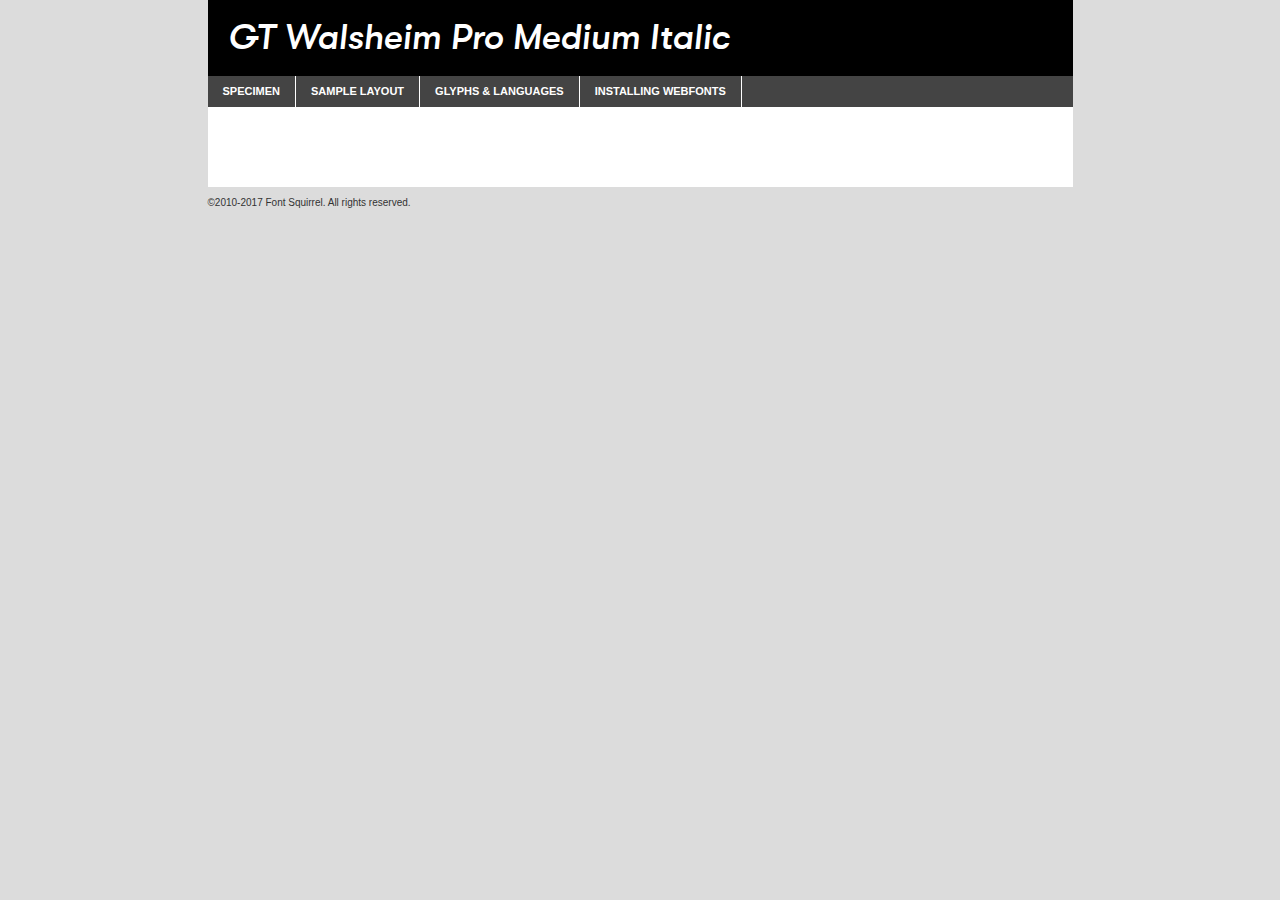
<file: assets/static/gtwalsheim/gtwalsheimpro-mediumoblique-demo.html>
<!DOCTYPE html PUBLIC "-//W3C//DTD XHTML 1.0 Transitional//EN"
        "http://www.w3.org/TR/xhtml1/DTD/xhtml1-transitional.dtd">

<html xmlns="http://www.w3.org/1999/xhtml" xml:lang="en" lang="en">
<head>
    <meta http-equiv="Content-Type" content="text/html; charset=utf-8"/>
    <script src="http://ajax.googleapis.com/ajax/libs/jquery/1.7.2/jquery.min.js" type="text/javascript" charset="utf-8"></script>
    <script type="text/javascript">
		(function($) {
			$.fn.easyTabs = function(option) {
				var param = jQuery.extend({ fadeSpeed: 'fast', defaultContent: 1, activeClass: 'active' }, option);
				$(this).each(function() {
					var thisId = '#' + this.id;
					if ( param.defaultContent == '' )
					{
						param.defaultContent = 1;
					}
					if ( typeof param.defaultContent == 'number' )
					{
						var defaultTab = $(thisId + ' .tabs li:eq(' + (param.defaultContent - 1) + ') a').attr('href').substr(1);
					}
					else
					{
						var defaultTab = param.defaultContent;
					}
					$(thisId + ' .tabs li a').each(function() {
						var tabToHide = $(this).attr('href').substr(1);
						$('#' + tabToHide).addClass('easytabs-tab-content');
					});
					hideAll();
					changeContent(defaultTab);

					function hideAll() {$(thisId + ' .easytabs-tab-content').hide();}

					function changeContent(tabId)
					{
						hideAll();
						$(thisId + ' .tabs li').removeClass(param.activeClass);
						$(thisId + ' .tabs li a[href=#' + tabId + ']').closest('li').addClass(param.activeClass);
						if ( param.fadeSpeed != 'none' )
						{
							$(thisId + ' #' + tabId).fadeIn(param.fadeSpeed);
						}
						else
						{
							$(thisId + ' #' + tabId).show();
						}
					}

					$(thisId + ' .tabs li').click(function() {
						var tabId = $(this).find('a').attr('href').substr(1);
						changeContent(tabId);
						return false;
					});
				});
			}
		})(jQuery);
    </script>
    <link rel="stylesheet" href="specimen_files/specimen_stylesheet.css" type="text/css" charset="utf-8"/>
    <link rel="stylesheet" href="stylesheet.css" type="text/css" charset="utf-8"/>

    <style type="text/css">
        		body {
			font-family: 'gt_walsheim_promedium_oblique';
        		}

            </style>

    <title>GT Walsheim Pro Medium Italic Specimen</title>


    <script type="text/javascript" charset="utf-8">
		$(document).ready(function() {
			$('#container').easyTabs({ defaultContent: 1 });
		});
    </script>
</head>

<body>
<div id="container">
    <div id="header">
		GT Walsheim Pro Medium Italic    </div>
    <ul class="tabs">
        <li><a href="#specimen">Specimen</a></li>
        <li><a href="#layout">Sample Layout</a></li>
		        <li><a href="#glyphs">Glyphs &amp; Languages</a></li>
        <li><a href="#installing">Installing Webfonts</a></li>

    </ul>

    <div id="main_content">


        <div id="specimen">

            <div class="section">
                <div class="grid12 firstcol">
                    <div class="huge">AaBb</div>
                </div>
            </div>

            <div class="section">
                <div class="glyph_range">A&#x200B;B&#x200b;C&#x200b;D&#x200b;E&#x200b;F&#x200b;G&#x200b;H&#x200b;I&#x200b;J&#x200b;K&#x200b;L&#x200b;M&#x200b;N&#x200b;O&#x200b;P&#x200b;Q&#x200b;R&#x200b;S&#x200b;T&#x200b;U&#x200b;V&#x200b;W&#x200b;X&#x200b;Y&#x200b;Z&#x200b;a&#x200b;b&#x200b;c&#x200b;d&#x200b;e&#x200b;f&#x200b;g&#x200b;h&#x200b;i&#x200b;j&#x200b;k&#x200b;l&#x200b;m&#x200b;n&#x200b;o&#x200b;p&#x200b;q&#x200b;r&#x200b;s&#x200b;t&#x200b;u&#x200b;v&#x200b;w&#x200b;x&#x200b;y&#x200b;z&#x200b;1&#x200b;2&#x200b;3&#x200b;4&#x200b;5&#x200b;6&#x200b;7&#x200b;8&#x200b;9&#x200b;0&#x200b;&amp;&#x200b;.&#x200b;,&#x200b;?&#x200b;!&#x200b;&#64;&#x200b;(&#x200b;)&#x200b;#&#x200b;$&#x200b;%&#x200b;*&#x200b;+&#x200b;-&#x200b;=&#x200b;:&#x200b;;</div>
            </div>
            <div class="section">
                <div class="grid12 firstcol">
                    <table class="sample_table">
                        <tr>
                            <td>10</td>
                            <td class="size10">abcdefghijklmnopqrstuvwxyzABCDEFGHIJKLMNOPQRSTUVWXYZ0123456789abcdefghijklmnopqrstuvwxyzABCDEFGHIJKLMNOPQRSTUVWXYZ0123456789abcdefghijklmnopqrstuvwxyzABCDEFGHIJKLMNOPQRSTUVWXYZ</td>
                        </tr>
                        <tr>
                            <td>11</td>
                            <td class="size11">abcdefghijklmnopqrstuvwxyzABCDEFGHIJKLMNOPQRSTUVWXYZ0123456789abcdefghijklmnopqrstuvwxyzABCDEFGHIJKLMNOPQRSTUVWXYZ0123456789abcdefghijklmnopqrstuvwxyzABCDEFGHIJKLMNOPQRSTUVWXYZ</td>
                        </tr>
                        <tr>
                            <td>12</td>
                            <td class="size12">abcdefghijklmnopqrstuvwxyzABCDEFGHIJKLMNOPQRSTUVWXYZ0123456789abcdefghijklmnopqrstuvwxyzABCDEFGHIJKLMNOPQRSTUVWXYZ0123456789abcdefghijklmnopqrstuvwxyzABCDEFGHIJKLMNOPQRSTUVWXYZ</td>
                        </tr>
                        <tr>
                            <td>13</td>
                            <td class="size13">abcdefghijklmnopqrstuvwxyzABCDEFGHIJKLMNOPQRSTUVWXYZ0123456789abcdefghijklmnopqrstuvwxyzABCDEFGHIJKLMNOPQRSTUVWXYZ0123456789abcdefghijklmnopqrstuvwxyzABCDEFGHIJKLMNOPQRSTUVWXYZ</td>
                        </tr>
                        <tr>
                            <td>14</td>
                            <td class="size14">abcdefghijklmnopqrstuvwxyzABCDEFGHIJKLMNOPQRSTUVWXYZ0123456789abcdefghijklmnopqrstuvwxyzABCDEFGHIJKLMNOPQRSTUVWXYZ0123456789abcdefghijklmnopqrstuvwxyzABCDEFGHIJKLMNOPQRSTUVWXYZ</td>
                        </tr>
                        <tr>
                            <td>16</td>
                            <td class="size16">abcdefghijklmnopqrstuvwxyzABCDEFGHIJKLMNOPQRSTUVWXYZ0123456789abcdefghijklmnopqrstuvwxyzABCDEFGHIJKLMNOPQRSTUVWXYZ</td>
                        </tr>
                        <tr>
                            <td>18</td>
                            <td class="size18">abcdefghijklmnopqrstuvwxyzABCDEFGHIJKLMNOPQRSTUVWXYZ0123456789abcdefghijklmnopqrstuvwxyzABCDEFGHIJKLMNOPQRSTUVWXYZ</td>
                        </tr>
                        <tr>
                            <td>20</td>
                            <td class="size20">abcdefghijklmnopqrstuvwxyzABCDEFGHIJKLMNOPQRSTUVWXYZ0123456789abcdefghijklmnopqrstuvwxyzABCDEFGHIJKLMNOPQRSTUVWXYZ</td>
                        </tr>
                        <tr>
                            <td>24</td>
                            <td class="size24">abcdefghijklmnopqrstuvwxyzABCDEFGHIJKLMNOPQRSTUVWXYZ0123456789abcdefghijklmnopqrstuvwxyzABCDEFGHIJKLMNOPQRSTUVWXYZ</td>
                        </tr>
                        <tr>
                            <td>30</td>
                            <td class="size30">abcdefghijklmnopqrstuvwxyzABCDEFGHIJKLMNOPQRSTUVWXYZ0123456789abcdefghijklmnopqrstuvwxyzABCDEFGHIJKLMNOPQRSTUVWXYZ</td>
                        </tr>
                        <tr>
                            <td>36</td>
                            <td class="size36">abcdefghijklmnopqrstuvwxyzABCDEFGHIJKLMNOPQRSTUVWXYZ0123456789abcdefghijklmnopqrstuvwxyzABCDEFGHIJKLMNOPQRSTUVWXYZ</td>
                        </tr>
                        <tr>
                            <td>48</td>
                            <td class="size48">abcdefghijklmnopqrstuvwxyzABCDEFGHIJKLMNOPQRSTUVWXYZ0123456789abcdefghijklmnopqrstuvwxyzABCDEFGHIJKLMNOPQRSTUVWXYZ</td>
                        </tr>
                        <tr>
                            <td>60</td>
                            <td class="size60">abcdefghijklmnopqrstuvwxyzABCDEFGHIJKLMNOPQRSTUVWXYZ0123456789abcdefghijklmnopqrstuvwxyzABCDEFGHIJKLMNOPQRSTUVWXYZ</td>
                        </tr>
                        <tr>
                            <td>72</td>
                            <td class="size72">abcdefghijklmnopqrstuvwxyzABCDEFGHIJKLMNOPQRSTUVWXYZ0123456789abcdefghijklmnopqrstuvwxyzABCDEFGHIJKLMNOPQRSTUVWXYZ</td>
                        </tr>
                        <tr>
                            <td>90</td>
                            <td class="size90">abcdefghijklmnopqrstuvwxyzABCDEFGHIJKLMNOPQRSTUVWXYZ0123456789abcdefghijklmnopqrstuvwxyzABCDEFGHIJKLMNOPQRSTUVWXYZ</td>
                        </tr>
                    </table>

                </div>

            </div>


            <div class="section" id="bodycomparison">


                <div id="xheight">
                    <div class="fontbody">&#x25FC;&#x25FC;&#x25FC;&#x25FC;&#x25FC;&#x25FC;&#x25FC;&#x25FC;&#x25FC;&#x25FC;&#x25FC;&#x25FC;&#x25FC;&#x25FC;&#x25FC;&#x25FC;&#x25FC;&#x25FC;&#x25FC;&#x25FC;&#x25FC;&#x25FC;&#x25FC;&#x25FC;&#x25FC;&#x25FC;&#x25FC;&#x25FC;&#x25FC;&#x25FC;&#x25FC;&#x25FC;&#x25FC;&#x25FC;&#x25FC;&#x25FC;&#x25FC;&#x25FC;&#x25FC;&#x25FC;&#x25FC;&#x25FC;&#x25FC;&#x25FC;&#x25FC;&#x25FC;&#x25FC;&#x25FC;&#x25FC;&#x25FC;&#x25FC;&#x25FC;&#x25FC;&#x25FC;&#x25FC;&#x25FC;&#x25FC;&#x25FC;&#x25FC;&#x25FC;&#x25FC;&#x25FC;&#x25FC;&#x25FC;&#x25FC;&#x25FC;&#x25FC;&#x25FC;&#x25FC;&#x25FC;&#x25FC;&#x25FC;&#x25FC;&#x25FC;&#x25FC;&#x25FC;&#x25FC;&#x25FC;&#x25FC;&#x25FC;&#x25FC;&#x25FC;&#x25FC;&#x25FC;&#x25FC;&#x25FC;&#x25FC;&#x25FC;&#x25FC;&#x25FC;&#x25FC;&#x25FC;&#x25FC;&#x25FC;&#x25FC;&#x25FC;&#x25FC;&#x25FC;&#x25FC;body</div>
                    <div class="arialbody">body</div>
                    <div class="verdanabody">body</div>
                    <div class="georgiabody">body</div>
                </div>
                <div class="fontbody" style="z-index:1">
                    body<span>GT Walsheim Pro Medium Italic</span>
                </div>
                <div class="arialbody" style="z-index:1">
                    body<span>Arial</span>
                </div>
                <div class="verdanabody" style="z-index:1">
                    body<span>Verdana</span>
                </div>
                <div class="georgiabody" style="z-index:1">
                    body<span>Georgia</span>
                </div>


            </div>


            <div class="section psample psample_row1" id="">

                <div class="grid2 firstcol">
                    <p class="size10"><span>10.</span>Aenean lacinia bibendum nulla sed consectetur. Fusce dapibus, tellus ac cursus commodo, tortor mauris condimentum nibh, ut fermentum massa justo sit amet risus. Nullam id dolor id nibh ultricies vehicula ut id elit. Cum sociis natoque penatibus et magnis dis parturient montes, nascetur ridiculus mus. Nulla vitae elit libero, a pharetra augue.</p>

                </div>
                <div class="grid3">
                    <p class="size11"><span>11.</span>Aenean lacinia bibendum nulla sed consectetur. Fusce dapibus, tellus ac cursus commodo, tortor mauris condimentum nibh, ut fermentum massa justo sit amet risus. Nullam id dolor id nibh ultricies vehicula ut id elit. Cum sociis natoque penatibus et magnis dis parturient montes, nascetur ridiculus mus. Nulla vitae elit libero, a pharetra augue.</p>

                </div>
                <div class="grid3">
                    <p class="size12"><span>12.</span>Aenean lacinia bibendum nulla sed consectetur. Fusce dapibus, tellus ac cursus commodo, tortor mauris condimentum nibh, ut fermentum massa justo sit amet risus. Nullam id dolor id nibh ultricies vehicula ut id elit. Cum sociis natoque penatibus et magnis dis parturient montes, nascetur ridiculus mus. Nulla vitae elit libero, a pharetra augue.</p>

                </div>
                <div class="grid4">
                    <p class="size13"><span>13.</span>Aenean lacinia bibendum nulla sed consectetur. Fusce dapibus, tellus ac cursus commodo, tortor mauris condimentum nibh, ut fermentum massa justo sit amet risus. Nullam id dolor id nibh ultricies vehicula ut id elit. Cum sociis natoque penatibus et magnis dis parturient montes, nascetur ridiculus mus. Nulla vitae elit libero, a pharetra augue.</p>

                </div>
                <div class="white_blend"></div>

            </div>
            <div class="section psample psample_row2" id="">
                <div class="grid3 firstcol">
                    <p class="size14"><span>14.</span>Aenean lacinia bibendum nulla sed consectetur. Fusce dapibus, tellus ac cursus commodo, tortor mauris condimentum nibh, ut fermentum massa justo sit amet risus. Nullam id dolor id nibh ultricies vehicula ut id elit. Cum sociis natoque penatibus et magnis dis parturient montes, nascetur ridiculus mus. Nulla vitae elit libero, a pharetra augue.</p>

                </div>
                <div class="grid4">
                    <p class="size16"><span>16.</span>Aenean lacinia bibendum nulla sed consectetur. Fusce dapibus, tellus ac cursus commodo, tortor mauris condimentum nibh, ut fermentum massa justo sit amet risus. Nullam id dolor id nibh ultricies vehicula ut id elit. Cum sociis natoque penatibus et magnis dis parturient montes, nascetur ridiculus mus. Nulla vitae elit libero, a pharetra augue.</p>

                </div>
                <div class="grid5">
                    <p class="size18"><span>18.</span>Aenean lacinia bibendum nulla sed consectetur. Fusce dapibus, tellus ac cursus commodo, tortor mauris condimentum nibh, ut fermentum massa justo sit amet risus. Nullam id dolor id nibh ultricies vehicula ut id elit. Cum sociis natoque penatibus et magnis dis parturient montes, nascetur ridiculus mus. Nulla vitae elit libero, a pharetra augue.</p>

                </div>

                <div class="white_blend"></div>

            </div>

            <div class="section psample psample_row3" id="">
                <div class="grid5 firstcol">
                    <p class="size20"><span>20.</span>Aenean lacinia bibendum nulla sed consectetur. Fusce dapibus, tellus ac cursus commodo, tortor mauris condimentum nibh, ut fermentum massa justo sit amet risus. Nullam id dolor id nibh ultricies vehicula ut id elit. Cum sociis natoque penatibus et magnis dis parturient montes, nascetur ridiculus mus. Nulla vitae elit libero, a pharetra augue.</p>
                </div>
                <div class="grid7">
                    <p class="size24"><span>24.</span>Aenean lacinia bibendum nulla sed consectetur. Fusce dapibus, tellus ac cursus commodo, tortor mauris condimentum nibh, ut fermentum massa justo sit amet risus. Nullam id dolor id nibh ultricies vehicula ut id elit. Cum sociis natoque penatibus et magnis dis parturient montes, nascetur ridiculus mus. Nulla vitae elit libero, a pharetra augue.</p>
                </div>

                <div class="white_blend"></div>

            </div>

            <div class="section psample psample_row4" id="">
                <div class="grid12 firstcol">
                    <p class="size30"><span>30.</span>Aenean lacinia bibendum nulla sed consectetur. Fusce dapibus, tellus ac cursus commodo, tortor mauris condimentum nibh, ut fermentum massa justo sit amet risus. Nullam id dolor id nibh ultricies vehicula ut id elit. Cum sociis natoque penatibus et magnis dis parturient montes, nascetur ridiculus mus. Nulla vitae elit libero, a pharetra augue.</p>
                </div>
                <div class="white_blend"></div>

            </div>


            <div class="section psample psample_row1 fullreverse">
                <div class="grid2 firstcol">
                    <p class="size10"><span>10.</span>Aenean lacinia bibendum nulla sed consectetur. Fusce dapibus, tellus ac cursus commodo, tortor mauris condimentum nibh, ut fermentum massa justo sit amet risus. Nullam id dolor id nibh ultricies vehicula ut id elit. Cum sociis natoque penatibus et magnis dis parturient montes, nascetur ridiculus mus. Nulla vitae elit libero, a pharetra augue.</p>

                </div>
                <div class="grid3">
                    <p class="size11"><span>11.</span>Aenean lacinia bibendum nulla sed consectetur. Fusce dapibus, tellus ac cursus commodo, tortor mauris condimentum nibh, ut fermentum massa justo sit amet risus. Nullam id dolor id nibh ultricies vehicula ut id elit. Cum sociis natoque penatibus et magnis dis parturient montes, nascetur ridiculus mus. Nulla vitae elit libero, a pharetra augue.</p>

                </div>
                <div class="grid3">
                    <p class="size12"><span>12.</span>Aenean lacinia bibendum nulla sed consectetur. Fusce dapibus, tellus ac cursus commodo, tortor mauris condimentum nibh, ut fermentum massa justo sit amet risus. Nullam id dolor id nibh ultricies vehicula ut id elit. Cum sociis natoque penatibus et magnis dis parturient montes, nascetur ridiculus mus. Nulla vitae elit libero, a pharetra augue.</p>

                </div>
                <div class="grid4">
                    <p class="size13"><span>13.</span>Aenean lacinia bibendum nulla sed consectetur. Fusce dapibus, tellus ac cursus commodo, tortor mauris condimentum nibh, ut fermentum massa justo sit amet risus. Nullam id dolor id nibh ultricies vehicula ut id elit. Cum sociis natoque penatibus et magnis dis parturient montes, nascetur ridiculus mus. Nulla vitae elit libero, a pharetra augue.</p>

                </div>
                <div class="black_blend"></div>

            </div>

            <div class="section psample psample_row2 fullreverse">
                <div class="grid3 firstcol">
                    <p class="size14"><span>14.</span>Aenean lacinia bibendum nulla sed consectetur. Fusce dapibus, tellus ac cursus commodo, tortor mauris condimentum nibh, ut fermentum massa justo sit amet risus. Nullam id dolor id nibh ultricies vehicula ut id elit. Cum sociis natoque penatibus et magnis dis parturient montes, nascetur ridiculus mus. Nulla vitae elit libero, a pharetra augue.</p>

                </div>
                <div class="grid4">
                    <p class="size16"><span>16.</span>Aenean lacinia bibendum nulla sed consectetur. Fusce dapibus, tellus ac cursus commodo, tortor mauris condimentum nibh, ut fermentum massa justo sit amet risus. Nullam id dolor id nibh ultricies vehicula ut id elit. Cum sociis natoque penatibus et magnis dis parturient montes, nascetur ridiculus mus. Nulla vitae elit libero, a pharetra augue.</p>

                </div>
                <div class="grid5">
                    <p class="size18"><span>18.</span>Aenean lacinia bibendum nulla sed consectetur. Fusce dapibus, tellus ac cursus commodo, tortor mauris condimentum nibh, ut fermentum massa justo sit amet risus. Nullam id dolor id nibh ultricies vehicula ut id elit. Cum sociis natoque penatibus et magnis dis parturient montes, nascetur ridiculus mus. Nulla vitae elit libero, a pharetra augue.</p>

                </div>
                <div class="black_blend"></div>

            </div>

            <div class="section psample fullreverse psample_row3" id="">
                <div class="grid5 firstcol">
                    <p class="size20"><span>20.</span>Aenean lacinia bibendum nulla sed consectetur. Fusce dapibus, tellus ac cursus commodo, tortor mauris condimentum nibh, ut fermentum massa justo sit amet risus. Nullam id dolor id nibh ultricies vehicula ut id elit. Cum sociis natoque penatibus et magnis dis parturient montes, nascetur ridiculus mus. Nulla vitae elit libero, a pharetra augue.</p>
                </div>
                <div class="grid7">
                    <p class="size24"><span>24.</span>Aenean lacinia bibendum nulla sed consectetur. Fusce dapibus, tellus ac cursus commodo, tortor mauris condimentum nibh, ut fermentum massa justo sit amet risus. Nullam id dolor id nibh ultricies vehicula ut id elit. Cum sociis natoque penatibus et magnis dis parturient montes, nascetur ridiculus mus. Nulla vitae elit libero, a pharetra augue.</p>
                </div>

                <div class="black_blend"></div>

            </div>

            <div class="section psample fullreverse psample_row4" id="" style="border-bottom: 20px #000 solid;">
                <div class="grid12 firstcol">
                    <p class="size30"><span>30.</span>Aenean lacinia bibendum nulla sed consectetur. Fusce dapibus, tellus ac cursus commodo, tortor mauris condimentum nibh, ut fermentum massa justo sit amet risus. Nullam id dolor id nibh ultricies vehicula ut id elit. Cum sociis natoque penatibus et magnis dis parturient montes, nascetur ridiculus mus. Nulla vitae elit libero, a pharetra augue.</p>
                </div>
                <div class="black_blend"></div>

            </div>


        </div>

        <div id="layout">

            <div class="section">

                <div class="grid12 firstcol">
                    <h1>Lorem Ipsum Dolor</h1>
                    <h2>Etiam porta sem malesuada magna mollis euismod</h2>

                    <p class="byline">By <a href="#link">Aenean Lacinia</a></p>
                </div>
            </div>
            <div class="section">
                <div class="grid8 firstcol">
                    <p class="large">Donec sed odio dui. Morbi leo risus, porta ac consectetur ac, vestibulum at eros. Fusce dapibus, tellus ac cursus commodo, tortor mauris condimentum nibh, ut fermentum massa justo sit amet risus. </p>


                    <h3>Pellentesque ornare sem</h3>

                    <p>Maecenas sed diam eget risus varius blandit sit amet non magna. Maecenas faucibus mollis interdum. Donec ullamcorper nulla non metus auctor fringilla. Nullam id dolor id nibh ultricies vehicula ut id elit. Nullam id dolor id nibh ultricies vehicula ut id elit. </p>

                    <p>Aenean eu leo quam. Pellentesque ornare sem lacinia quam venenatis vestibulum. Lorem ipsum dolor sit amet, consectetur adipiscing elit. Cum sociis natoque penatibus et magnis dis parturient montes, nascetur ridiculus mus. </p>

                    <p>Nulla vitae elit libero, a pharetra augue. Praesent commodo cursus magna, vel scelerisque nisl consectetur et. Aenean lacinia bibendum nulla sed consectetur. </p>

                    <p>Nullam quis risus eget urna mollis ornare vel eu leo. Nullam quis risus eget urna mollis ornare vel eu leo. Maecenas sed diam eget risus varius blandit sit amet non magna. Donec ullamcorper nulla non metus auctor fringilla. </p>

                    <h3>Cras mattis consectetur</h3>

                    <p>Aenean eu leo quam. Pellentesque ornare sem lacinia quam venenatis vestibulum. Aenean lacinia bibendum nulla sed consectetur. Integer posuere erat a ante venenatis dapibus posuere velit aliquet. Cras mattis consectetur purus sit amet fermentum. </p>

                    <p>Nullam id dolor id nibh ultricies vehicula ut id elit. Nullam quis risus eget urna mollis ornare vel eu leo. Cras mattis consectetur purus sit amet fermentum.</p>
                </div>

                <div class="grid4 sidebar">

                    <div class="box reverse">
                        <p class="last">Nullam quis risus eget urna mollis ornare vel eu leo. Donec ullamcorper nulla non metus auctor fringilla. Cras mattis consectetur purus sit amet fermentum. Sed posuere consectetur est at lobortis. Lorem ipsum dolor sit amet, consectetur adipiscing elit. </p>
                    </div>

                    <p class="caption">Maecenas sed diam eget risus varius.</p>

                    <p>Vestibulum id ligula porta felis euismod semper. Integer posuere erat a ante venenatis dapibus posuere velit aliquet. Vestibulum id ligula porta felis euismod semper. Sed posuere consectetur est at lobortis. Maecenas sed diam eget risus varius blandit sit amet non magna. Fusce dapibus, tellus ac cursus commodo, tortor mauris condimentum nibh, ut fermentum massa justo sit amet risus. </p>


                    <p>Duis mollis, est non commodo luctus, nisi erat porttitor ligula, eget lacinia odio sem nec elit. Aenean lacinia bibendum nulla sed consectetur. Vivamus sagittis lacus vel augue laoreet rutrum faucibus dolor auctor. Aenean lacinia bibendum nulla sed consectetur. Nullam quis risus eget urna mollis ornare vel eu leo. </p>

                    <p>Praesent commodo cursus magna, vel scelerisque nisl consectetur et. Donec ullamcorper nulla non metus auctor fringilla. Maecenas faucibus mollis interdum. Fusce dapibus, tellus ac cursus commodo, tortor mauris condimentum nibh, ut fermentum massa justo sit amet risus. </p>

                </div>
            </div>

        </div>


		

        <div id="glyphs">
            <div class="section">
                <div class="grid12 firstcol">

                    <h1>Language Support</h1>
                    <p>The subset of GT Walsheim Pro Medium Italic in this kit supports the following languages:<br/>

						Albanian, Basque, Breton, Chamorro, Danish, Dutch, English, Faroese, Finnish, French, Frisian, Galician, German, Icelandic, Italian, Malagasy, Norwegian, Portuguese, Spanish, Alsatian, Aragonese, Arapaho, Arrernte, Asturian, Aymara, Bislama, Cebuano, Corsican, Fijian, French_creole, Genoese, Gilbertese, Greenlandic, Haitian_creole, Hiligaynon, Hmong, Hopi, Ibanag, Iloko_ilokano, Indonesian, Interglossa_glosa, Interlingua, Irish_gaelic, Jerriais, Lojban, Lombard, Luxembourgeois, Manx, Mohawk, Norfolk_pitcairnese, Occitan, Oromo, Pangasinan, Papiamento, Piedmontese, Potawatomi, Rhaeto-romance, Romansh, Rotokas, Sami_lule, Samoan, Sardinian, Scots_gaelic, Seychelles_creole, Shona, Sicilian, Somali, Southern_ndebele, Swahili, Swati_swazi, Tagalog_filipino_pilipino, Tetum, Tok_pisin, Uyghur_latinized, Volapuk, Walloon, Warlpiri, Xhosa, Yapese, Zulu, Latinbasic, Ubasic, Demo                    </p>
                    <h1>Glyph Chart</h1>
                    <p>The subset of GT Walsheim Pro Medium Italic in this kit includes all the glyphs listed below. Unicode entities are included above each glyph to help you insert individual characters into your layout.</p>
                    <div id="glyph_chart">

																				                                <div><p>&amp;#13;</p>&#13;</div>
																				                                <div><p>&amp;#32;</p>&#32;</div>
																				                                <div><p>&amp;#33;</p>&#33;</div>
																				                                <div><p>&amp;#34;</p>&#34;</div>
																				                                <div><p>&amp;#35;</p>&#35;</div>
																				                                <div><p>&amp;#36;</p>&#36;</div>
																				                                <div><p>&amp;#37;</p>&#37;</div>
																				                                <div><p>&amp;#38;</p>&#38;</div>
																				                                <div><p>&amp;#39;</p>&#39;</div>
																				                                <div><p>&amp;#40;</p>&#40;</div>
																				                                <div><p>&amp;#41;</p>&#41;</div>
																				                                <div><p>&amp;#42;</p>&#42;</div>
																				                                <div><p>&amp;#43;</p>&#43;</div>
																				                                <div><p>&amp;#44;</p>&#44;</div>
																				                                <div><p>&amp;#45;</p>&#45;</div>
																				                                <div><p>&amp;#46;</p>&#46;</div>
																				                                <div><p>&amp;#47;</p>&#47;</div>
																				                                <div><p>&amp;#48;</p>&#48;</div>
																				                                <div><p>&amp;#49;</p>&#49;</div>
																				                                <div><p>&amp;#50;</p>&#50;</div>
																				                                <div><p>&amp;#51;</p>&#51;</div>
																				                                <div><p>&amp;#52;</p>&#52;</div>
																				                                <div><p>&amp;#53;</p>&#53;</div>
																				                                <div><p>&amp;#54;</p>&#54;</div>
																				                                <div><p>&amp;#55;</p>&#55;</div>
																				                                <div><p>&amp;#56;</p>&#56;</div>
																				                                <div><p>&amp;#57;</p>&#57;</div>
																				                                <div><p>&amp;#58;</p>&#58;</div>
																				                                <div><p>&amp;#59;</p>&#59;</div>
																				                                <div><p>&amp;#60;</p>&#60;</div>
																				                                <div><p>&amp;#61;</p>&#61;</div>
																				                                <div><p>&amp;#62;</p>&#62;</div>
																				                                <div><p>&amp;#63;</p>&#63;</div>
																				                                <div><p>&amp;#64;</p>&#64;</div>
																				                                <div><p>&amp;#65;</p>&#65;</div>
																				                                <div><p>&amp;#66;</p>&#66;</div>
																				                                <div><p>&amp;#67;</p>&#67;</div>
																				                                <div><p>&amp;#68;</p>&#68;</div>
																				                                <div><p>&amp;#69;</p>&#69;</div>
																				                                <div><p>&amp;#70;</p>&#70;</div>
																				                                <div><p>&amp;#71;</p>&#71;</div>
																				                                <div><p>&amp;#72;</p>&#72;</div>
																				                                <div><p>&amp;#73;</p>&#73;</div>
																				                                <div><p>&amp;#74;</p>&#74;</div>
																				                                <div><p>&amp;#75;</p>&#75;</div>
																				                                <div><p>&amp;#76;</p>&#76;</div>
																				                                <div><p>&amp;#77;</p>&#77;</div>
																				                                <div><p>&amp;#78;</p>&#78;</div>
																				                                <div><p>&amp;#79;</p>&#79;</div>
																				                                <div><p>&amp;#80;</p>&#80;</div>
																				                                <div><p>&amp;#81;</p>&#81;</div>
																				                                <div><p>&amp;#82;</p>&#82;</div>
																				                                <div><p>&amp;#83;</p>&#83;</div>
																				                                <div><p>&amp;#84;</p>&#84;</div>
																				                                <div><p>&amp;#85;</p>&#85;</div>
																				                                <div><p>&amp;#86;</p>&#86;</div>
																				                                <div><p>&amp;#87;</p>&#87;</div>
																				                                <div><p>&amp;#88;</p>&#88;</div>
																				                                <div><p>&amp;#89;</p>&#89;</div>
																				                                <div><p>&amp;#90;</p>&#90;</div>
																				                                <div><p>&amp;#91;</p>&#91;</div>
																				                                <div><p>&amp;#92;</p>&#92;</div>
																				                                <div><p>&amp;#93;</p>&#93;</div>
																				                                <div><p>&amp;#94;</p>&#94;</div>
																				                                <div><p>&amp;#95;</p>&#95;</div>
																				                                <div><p>&amp;#96;</p>&#96;</div>
																				                                <div><p>&amp;#97;</p>&#97;</div>
																				                                <div><p>&amp;#98;</p>&#98;</div>
																				                                <div><p>&amp;#99;</p>&#99;</div>
																				                                <div><p>&amp;#100;</p>&#100;</div>
																				                                <div><p>&amp;#101;</p>&#101;</div>
																				                                <div><p>&amp;#102;</p>&#102;</div>
																				                                <div><p>&amp;#103;</p>&#103;</div>
																				                                <div><p>&amp;#104;</p>&#104;</div>
																				                                <div><p>&amp;#105;</p>&#105;</div>
																				                                <div><p>&amp;#106;</p>&#106;</div>
																				                                <div><p>&amp;#107;</p>&#107;</div>
																				                                <div><p>&amp;#108;</p>&#108;</div>
																				                                <div><p>&amp;#109;</p>&#109;</div>
																				                                <div><p>&amp;#110;</p>&#110;</div>
																				                                <div><p>&amp;#111;</p>&#111;</div>
																				                                <div><p>&amp;#112;</p>&#112;</div>
																				                                <div><p>&amp;#113;</p>&#113;</div>
																				                                <div><p>&amp;#114;</p>&#114;</div>
																				                                <div><p>&amp;#115;</p>&#115;</div>
																				                                <div><p>&amp;#116;</p>&#116;</div>
																				                                <div><p>&amp;#117;</p>&#117;</div>
																				                                <div><p>&amp;#118;</p>&#118;</div>
																				                                <div><p>&amp;#119;</p>&#119;</div>
																				                                <div><p>&amp;#120;</p>&#120;</div>
																				                                <div><p>&amp;#121;</p>&#121;</div>
																				                                <div><p>&amp;#122;</p>&#122;</div>
																				                                <div><p>&amp;#123;</p>&#123;</div>
																				                                <div><p>&amp;#124;</p>&#124;</div>
																				                                <div><p>&amp;#125;</p>&#125;</div>
																				                                <div><p>&amp;#126;</p>&#126;</div>
																				                                <div><p>&amp;#160;</p>&#160;</div>
																				                                <div><p>&amp;#161;</p>&#161;</div>
																				                                <div><p>&amp;#162;</p>&#162;</div>
																				                                <div><p>&amp;#163;</p>&#163;</div>
																				                                <div><p>&amp;#164;</p>&#164;</div>
																				                                <div><p>&amp;#165;</p>&#165;</div>
																				                                <div><p>&amp;#166;</p>&#166;</div>
																				                                <div><p>&amp;#167;</p>&#167;</div>
																				                                <div><p>&amp;#168;</p>&#168;</div>
																				                                <div><p>&amp;#169;</p>&#169;</div>
																				                                <div><p>&amp;#170;</p>&#170;</div>
																				                                <div><p>&amp;#171;</p>&#171;</div>
																				                                <div><p>&amp;#172;</p>&#172;</div>
																				                                <div><p>&amp;#173;</p>&#173;</div>
																				                                <div><p>&amp;#174;</p>&#174;</div>
																				                                <div><p>&amp;#175;</p>&#175;</div>
																				                                <div><p>&amp;#176;</p>&#176;</div>
																				                                <div><p>&amp;#177;</p>&#177;</div>
																				                                <div><p>&amp;#178;</p>&#178;</div>
																				                                <div><p>&amp;#179;</p>&#179;</div>
																				                                <div><p>&amp;#180;</p>&#180;</div>
																				                                <div><p>&amp;#181;</p>&#181;</div>
																				                                <div><p>&amp;#182;</p>&#182;</div>
																				                                <div><p>&amp;#183;</p>&#183;</div>
																				                                <div><p>&amp;#184;</p>&#184;</div>
																				                                <div><p>&amp;#185;</p>&#185;</div>
																				                                <div><p>&amp;#186;</p>&#186;</div>
																				                                <div><p>&amp;#187;</p>&#187;</div>
																				                                <div><p>&amp;#188;</p>&#188;</div>
																				                                <div><p>&amp;#189;</p>&#189;</div>
																				                                <div><p>&amp;#190;</p>&#190;</div>
																				                                <div><p>&amp;#191;</p>&#191;</div>
																				                                <div><p>&amp;#192;</p>&#192;</div>
																				                                <div><p>&amp;#193;</p>&#193;</div>
																				                                <div><p>&amp;#194;</p>&#194;</div>
																				                                <div><p>&amp;#195;</p>&#195;</div>
																				                                <div><p>&amp;#196;</p>&#196;</div>
																				                                <div><p>&amp;#197;</p>&#197;</div>
																				                                <div><p>&amp;#198;</p>&#198;</div>
																				                                <div><p>&amp;#199;</p>&#199;</div>
																				                                <div><p>&amp;#200;</p>&#200;</div>
																				                                <div><p>&amp;#201;</p>&#201;</div>
																				                                <div><p>&amp;#202;</p>&#202;</div>
																				                                <div><p>&amp;#203;</p>&#203;</div>
																				                                <div><p>&amp;#204;</p>&#204;</div>
																				                                <div><p>&amp;#205;</p>&#205;</div>
																				                                <div><p>&amp;#206;</p>&#206;</div>
																				                                <div><p>&amp;#207;</p>&#207;</div>
																				                                <div><p>&amp;#208;</p>&#208;</div>
																				                                <div><p>&amp;#209;</p>&#209;</div>
																				                                <div><p>&amp;#210;</p>&#210;</div>
																				                                <div><p>&amp;#211;</p>&#211;</div>
																				                                <div><p>&amp;#212;</p>&#212;</div>
																				                                <div><p>&amp;#213;</p>&#213;</div>
																				                                <div><p>&amp;#214;</p>&#214;</div>
																				                                <div><p>&amp;#215;</p>&#215;</div>
																				                                <div><p>&amp;#216;</p>&#216;</div>
																				                                <div><p>&amp;#217;</p>&#217;</div>
																				                                <div><p>&amp;#218;</p>&#218;</div>
																				                                <div><p>&amp;#219;</p>&#219;</div>
																				                                <div><p>&amp;#220;</p>&#220;</div>
																				                                <div><p>&amp;#221;</p>&#221;</div>
																				                                <div><p>&amp;#222;</p>&#222;</div>
																				                                <div><p>&amp;#223;</p>&#223;</div>
																				                                <div><p>&amp;#224;</p>&#224;</div>
																				                                <div><p>&amp;#225;</p>&#225;</div>
																				                                <div><p>&amp;#226;</p>&#226;</div>
																				                                <div><p>&amp;#227;</p>&#227;</div>
																				                                <div><p>&amp;#228;</p>&#228;</div>
																				                                <div><p>&amp;#229;</p>&#229;</div>
																				                                <div><p>&amp;#230;</p>&#230;</div>
																				                                <div><p>&amp;#231;</p>&#231;</div>
																				                                <div><p>&amp;#232;</p>&#232;</div>
																				                                <div><p>&amp;#233;</p>&#233;</div>
																				                                <div><p>&amp;#234;</p>&#234;</div>
																				                                <div><p>&amp;#235;</p>&#235;</div>
																				                                <div><p>&amp;#236;</p>&#236;</div>
																				                                <div><p>&amp;#237;</p>&#237;</div>
																				                                <div><p>&amp;#238;</p>&#238;</div>
																				                                <div><p>&amp;#239;</p>&#239;</div>
																				                                <div><p>&amp;#240;</p>&#240;</div>
																				                                <div><p>&amp;#241;</p>&#241;</div>
																				                                <div><p>&amp;#242;</p>&#242;</div>
																				                                <div><p>&amp;#243;</p>&#243;</div>
																				                                <div><p>&amp;#244;</p>&#244;</div>
																				                                <div><p>&amp;#245;</p>&#245;</div>
																				                                <div><p>&amp;#246;</p>&#246;</div>
																				                                <div><p>&amp;#247;</p>&#247;</div>
																				                                <div><p>&amp;#248;</p>&#248;</div>
																				                                <div><p>&amp;#249;</p>&#249;</div>
																				                                <div><p>&amp;#250;</p>&#250;</div>
																				                                <div><p>&amp;#251;</p>&#251;</div>
																				                                <div><p>&amp;#252;</p>&#252;</div>
																				                                <div><p>&amp;#253;</p>&#253;</div>
																				                                <div><p>&amp;#254;</p>&#254;</div>
																				                                <div><p>&amp;#255;</p>&#255;</div>
																				                                <div><p>&amp;#338;</p>&#338;</div>
																				                                <div><p>&amp;#339;</p>&#339;</div>
																				                                <div><p>&amp;#376;</p>&#376;</div>
																				                                <div><p>&amp;#710;</p>&#710;</div>
																				                                <div><p>&amp;#732;</p>&#732;</div>
																				                                <div><p>&amp;#8192;</p>&#8192;</div>
																				                                <div><p>&amp;#8193;</p>&#8193;</div>
																				                                <div><p>&amp;#8194;</p>&#8194;</div>
																				                                <div><p>&amp;#8195;</p>&#8195;</div>
																				                                <div><p>&amp;#8196;</p>&#8196;</div>
																				                                <div><p>&amp;#8197;</p>&#8197;</div>
																				                                <div><p>&amp;#8198;</p>&#8198;</div>
																				                                <div><p>&amp;#8199;</p>&#8199;</div>
																				                                <div><p>&amp;#8200;</p>&#8200;</div>
																				                                <div><p>&amp;#8201;</p>&#8201;</div>
																				                                <div><p>&amp;#8202;</p>&#8202;</div>
																				                                <div><p>&amp;#8208;</p>&#8208;</div>
																				                                <div><p>&amp;#8209;</p>&#8209;</div>
																				                                <div><p>&amp;#8210;</p>&#8210;</div>
																				                                <div><p>&amp;#8211;</p>&#8211;</div>
																				                                <div><p>&amp;#8212;</p>&#8212;</div>
																				                                <div><p>&amp;#8216;</p>&#8216;</div>
																				                                <div><p>&amp;#8217;</p>&#8217;</div>
																				                                <div><p>&amp;#8218;</p>&#8218;</div>
																				                                <div><p>&amp;#8220;</p>&#8220;</div>
																				                                <div><p>&amp;#8221;</p>&#8221;</div>
																				                                <div><p>&amp;#8222;</p>&#8222;</div>
																				                                <div><p>&amp;#8226;</p>&#8226;</div>
																				                                <div><p>&amp;#8230;</p>&#8230;</div>
																				                                <div><p>&amp;#8239;</p>&#8239;</div>
																				                                <div><p>&amp;#8249;</p>&#8249;</div>
																				                                <div><p>&amp;#8250;</p>&#8250;</div>
																				                                <div><p>&amp;#8287;</p>&#8287;</div>
																				                                <div><p>&amp;#8364;</p>&#8364;</div>
																				                                <div><p>&amp;#8482;</p>&#8482;</div>
																				                                <div><p>&amp;#64257;</p>&#64257;</div>
																				                                <div><p>&amp;#64258;</p>&#64258;</div>
																																																										                    </div>
                </div>


            </div>
        </div>


        <div id="specs">

        </div>

        <div id="installing">
            <div class="section">
                <div class="grid7 firstcol">
                    <h1>Installing Webfonts</h1>

                    <p>Webfonts are supported by all major browser platforms but not all in the same way. There are currently four different font formats that must be included in order to target all browsers. This includes TTF, WOFF, EOT and SVG.</p>

                    <h2>1. Upload your webfonts</h2>
                    <p>You must upload your webfont kit to your website. They should be in or near the same directory as your CSS files.</p>

                    <h2>2. Include the webfont stylesheet</h2>
                    <p>A special CSS @font-face declaration helps the various browsers select the appropriate font it needs without causing you a bunch of headaches. Learn more about this syntax by reading the <a href="https://www.fontspring.com/blog/further-hardening-of-the-bulletproof-syntax">Fontspring blog post</a> about it. The code for it is as follows:</p>


                    <code>
                        @font-face{
                        font-family: 'MyWebFont';
                        src: url('WebFont.eot');
                        src: url('WebFont.eot?#iefix') format('embedded-opentype'),
                        url('WebFont.woff') format('woff'),
                        url('WebFont.ttf') format('truetype'),
                        url('WebFont.svg#webfont') format('svg');
                        }
                    </code>

                    <p>We've already gone ahead and generated the code for you. All you have to do is link to the stylesheet in your HTML, like this:</p>
                    <code>&lt;link rel=&quot;stylesheet&quot; href=&quot;stylesheet.css&quot; type=&quot;text/css&quot; charset=&quot;utf-8&quot; /&gt;</code>

                    <h2>3. Modify your own stylesheet</h2>
                    <p>To take advantage of your new fonts, you must tell your stylesheet to use them. Look at the original @font-face declaration above and find the property called "font-family." The name linked there will be what you use to reference the font. Prepend that webfont name to the font stack in the "font-family" property, inside the selector you want to change. For example:</p>
                    <code>p { font-family: 'WebFont', Arial, sans-serif; }</code>

                    <h2>4. Test</h2>
                    <p>Getting webfonts to work cross-browser <em>can</em> be tricky. Use the information in the sidebar to help you if you find that fonts aren't loading in a particular browser.</p>
                </div>

                <div class="grid5 sidebar">
                    <div class="box">
                        <h2>Troubleshooting<br/>Font-Face Problems</h2>
                        <p>Having trouble getting your webfonts to load in your new website? Here are some tips to sort out what might be the problem.</p>

                        <h3>Fonts not showing in any browser</h3>

                        <p>This sounds like you need to work on the plumbing. You either did not upload the fonts to the correct directory, or you did not link the fonts properly in the CSS. If you've confirmed that all this is correct and you still have a problem, take a look at your .htaccess file and see if requests are getting intercepted.</p>

                        <h3>Fonts not loading in iPhone or iPad</h3>

                        <p>The most common problem here is that you are serving the fonts from an IIS server. IIS refuses to serve files that have unknown MIME types. If that is the case, you must set the MIME type for SVG to "image/svg+xml" in the server settings. Follow these instructions from Microsoft if you need help.</p>

                        <h3>Fonts not loading in Firefox</h3>

                        <p>The primary reason for this failure? You are still using a version Firefox older than 3.5. So upgrade already! If that isn't it, then you are very likely serving fonts from a different domain. Firefox requires that all font assets be served from the same domain. Lastly it is possible that you need to add WOFF to your list of MIME types (if you are serving via IIS.)</p>

                        <h3>Fonts not loading in IE</h3>

                        <p>Are you looking at Internet Explorer on an actual Windows machine or are you cheating by using a service like Adobe BrowserLab? Many of these screenshot services do not render @font-face for IE. Best to test it on a real machine.</p>

                        <h3>Fonts not loading in IE9</h3>

                        <p>IE9, like Firefox, requires that fonts be served from the same domain as the website. Make sure that is the case.</p>
                    </div>
                </div>
            </div>

        </div>

    </div>
    <div id="footer">
        <p>&copy;2010-2017 Font Squirrel. All rights reserved.</p>
    </div>
</div>
</body>
</html>
</file>
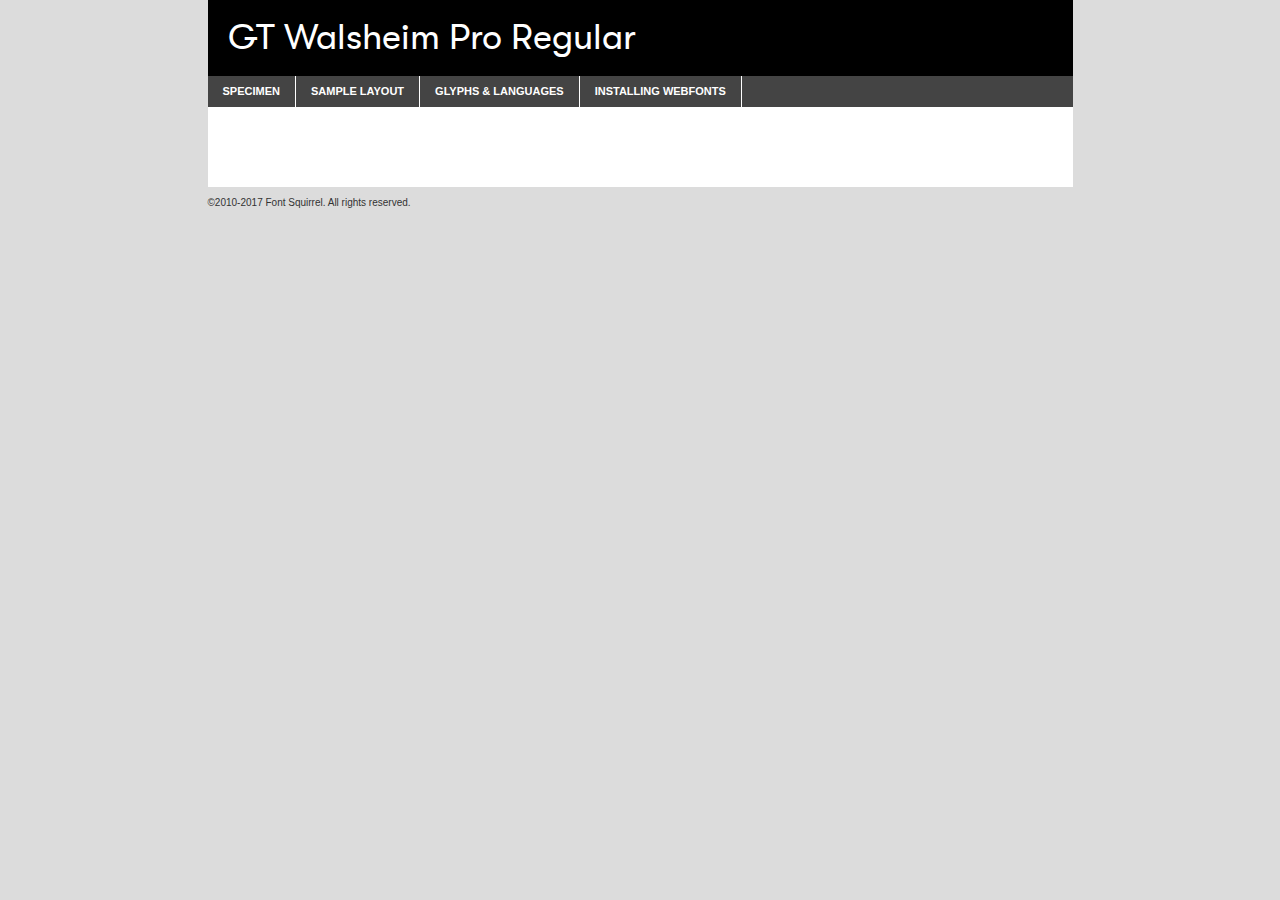
<file: assets/static/gtwalsheim/gtwalsheimpro-regular-demo.html>
<!DOCTYPE html PUBLIC "-//W3C//DTD XHTML 1.0 Transitional//EN"
        "http://www.w3.org/TR/xhtml1/DTD/xhtml1-transitional.dtd">

<html xmlns="http://www.w3.org/1999/xhtml" xml:lang="en" lang="en">
<head>
    <meta http-equiv="Content-Type" content="text/html; charset=utf-8"/>
    <script src="http://ajax.googleapis.com/ajax/libs/jquery/1.7.2/jquery.min.js" type="text/javascript" charset="utf-8"></script>
    <script type="text/javascript">
		(function($) {
			$.fn.easyTabs = function(option) {
				var param = jQuery.extend({ fadeSpeed: 'fast', defaultContent: 1, activeClass: 'active' }, option);
				$(this).each(function() {
					var thisId = '#' + this.id;
					if ( param.defaultContent == '' )
					{
						param.defaultContent = 1;
					}
					if ( typeof param.defaultContent == 'number' )
					{
						var defaultTab = $(thisId + ' .tabs li:eq(' + (param.defaultContent - 1) + ') a').attr('href').substr(1);
					}
					else
					{
						var defaultTab = param.defaultContent;
					}
					$(thisId + ' .tabs li a').each(function() {
						var tabToHide = $(this).attr('href').substr(1);
						$('#' + tabToHide).addClass('easytabs-tab-content');
					});
					hideAll();
					changeContent(defaultTab);

					function hideAll() {$(thisId + ' .easytabs-tab-content').hide();}

					function changeContent(tabId)
					{
						hideAll();
						$(thisId + ' .tabs li').removeClass(param.activeClass);
						$(thisId + ' .tabs li a[href=#' + tabId + ']').closest('li').addClass(param.activeClass);
						if ( param.fadeSpeed != 'none' )
						{
							$(thisId + ' #' + tabId).fadeIn(param.fadeSpeed);
						}
						else
						{
							$(thisId + ' #' + tabId).show();
						}
					}

					$(thisId + ' .tabs li').click(function() {
						var tabId = $(this).find('a').attr('href').substr(1);
						changeContent(tabId);
						return false;
					});
				});
			}
		})(jQuery);
    </script>
    <link rel="stylesheet" href="specimen_files/specimen_stylesheet.css" type="text/css" charset="utf-8"/>
    <link rel="stylesheet" href="stylesheet.css" type="text/css" charset="utf-8"/>

    <style type="text/css">
        		body {
			font-family: 'gt_walsheim_proregular';
        		}

            </style>

    <title>GT Walsheim Pro Regular Specimen</title>


    <script type="text/javascript" charset="utf-8">
		$(document).ready(function() {
			$('#container').easyTabs({ defaultContent: 1 });
		});
    </script>
</head>

<body>
<div id="container">
    <div id="header">
		GT Walsheim Pro Regular    </div>
    <ul class="tabs">
        <li><a href="#specimen">Specimen</a></li>
        <li><a href="#layout">Sample Layout</a></li>
		        <li><a href="#glyphs">Glyphs &amp; Languages</a></li>
        <li><a href="#installing">Installing Webfonts</a></li>

    </ul>

    <div id="main_content">


        <div id="specimen">

            <div class="section">
                <div class="grid12 firstcol">
                    <div class="huge">AaBb</div>
                </div>
            </div>

            <div class="section">
                <div class="glyph_range">A&#x200B;B&#x200b;C&#x200b;D&#x200b;E&#x200b;F&#x200b;G&#x200b;H&#x200b;I&#x200b;J&#x200b;K&#x200b;L&#x200b;M&#x200b;N&#x200b;O&#x200b;P&#x200b;Q&#x200b;R&#x200b;S&#x200b;T&#x200b;U&#x200b;V&#x200b;W&#x200b;X&#x200b;Y&#x200b;Z&#x200b;a&#x200b;b&#x200b;c&#x200b;d&#x200b;e&#x200b;f&#x200b;g&#x200b;h&#x200b;i&#x200b;j&#x200b;k&#x200b;l&#x200b;m&#x200b;n&#x200b;o&#x200b;p&#x200b;q&#x200b;r&#x200b;s&#x200b;t&#x200b;u&#x200b;v&#x200b;w&#x200b;x&#x200b;y&#x200b;z&#x200b;1&#x200b;2&#x200b;3&#x200b;4&#x200b;5&#x200b;6&#x200b;7&#x200b;8&#x200b;9&#x200b;0&#x200b;&amp;&#x200b;.&#x200b;,&#x200b;?&#x200b;!&#x200b;&#64;&#x200b;(&#x200b;)&#x200b;#&#x200b;$&#x200b;%&#x200b;*&#x200b;+&#x200b;-&#x200b;=&#x200b;:&#x200b;;</div>
            </div>
            <div class="section">
                <div class="grid12 firstcol">
                    <table class="sample_table">
                        <tr>
                            <td>10</td>
                            <td class="size10">abcdefghijklmnopqrstuvwxyzABCDEFGHIJKLMNOPQRSTUVWXYZ0123456789abcdefghijklmnopqrstuvwxyzABCDEFGHIJKLMNOPQRSTUVWXYZ0123456789abcdefghijklmnopqrstuvwxyzABCDEFGHIJKLMNOPQRSTUVWXYZ</td>
                        </tr>
                        <tr>
                            <td>11</td>
                            <td class="size11">abcdefghijklmnopqrstuvwxyzABCDEFGHIJKLMNOPQRSTUVWXYZ0123456789abcdefghijklmnopqrstuvwxyzABCDEFGHIJKLMNOPQRSTUVWXYZ0123456789abcdefghijklmnopqrstuvwxyzABCDEFGHIJKLMNOPQRSTUVWXYZ</td>
                        </tr>
                        <tr>
                            <td>12</td>
                            <td class="size12">abcdefghijklmnopqrstuvwxyzABCDEFGHIJKLMNOPQRSTUVWXYZ0123456789abcdefghijklmnopqrstuvwxyzABCDEFGHIJKLMNOPQRSTUVWXYZ0123456789abcdefghijklmnopqrstuvwxyzABCDEFGHIJKLMNOPQRSTUVWXYZ</td>
                        </tr>
                        <tr>
                            <td>13</td>
                            <td class="size13">abcdefghijklmnopqrstuvwxyzABCDEFGHIJKLMNOPQRSTUVWXYZ0123456789abcdefghijklmnopqrstuvwxyzABCDEFGHIJKLMNOPQRSTUVWXYZ0123456789abcdefghijklmnopqrstuvwxyzABCDEFGHIJKLMNOPQRSTUVWXYZ</td>
                        </tr>
                        <tr>
                            <td>14</td>
                            <td class="size14">abcdefghijklmnopqrstuvwxyzABCDEFGHIJKLMNOPQRSTUVWXYZ0123456789abcdefghijklmnopqrstuvwxyzABCDEFGHIJKLMNOPQRSTUVWXYZ0123456789abcdefghijklmnopqrstuvwxyzABCDEFGHIJKLMNOPQRSTUVWXYZ</td>
                        </tr>
                        <tr>
                            <td>16</td>
                            <td class="size16">abcdefghijklmnopqrstuvwxyzABCDEFGHIJKLMNOPQRSTUVWXYZ0123456789abcdefghijklmnopqrstuvwxyzABCDEFGHIJKLMNOPQRSTUVWXYZ</td>
                        </tr>
                        <tr>
                            <td>18</td>
                            <td class="size18">abcdefghijklmnopqrstuvwxyzABCDEFGHIJKLMNOPQRSTUVWXYZ0123456789abcdefghijklmnopqrstuvwxyzABCDEFGHIJKLMNOPQRSTUVWXYZ</td>
                        </tr>
                        <tr>
                            <td>20</td>
                            <td class="size20">abcdefghijklmnopqrstuvwxyzABCDEFGHIJKLMNOPQRSTUVWXYZ0123456789abcdefghijklmnopqrstuvwxyzABCDEFGHIJKLMNOPQRSTUVWXYZ</td>
                        </tr>
                        <tr>
                            <td>24</td>
                            <td class="size24">abcdefghijklmnopqrstuvwxyzABCDEFGHIJKLMNOPQRSTUVWXYZ0123456789abcdefghijklmnopqrstuvwxyzABCDEFGHIJKLMNOPQRSTUVWXYZ</td>
                        </tr>
                        <tr>
                            <td>30</td>
                            <td class="size30">abcdefghijklmnopqrstuvwxyzABCDEFGHIJKLMNOPQRSTUVWXYZ0123456789abcdefghijklmnopqrstuvwxyzABCDEFGHIJKLMNOPQRSTUVWXYZ</td>
                        </tr>
                        <tr>
                            <td>36</td>
                            <td class="size36">abcdefghijklmnopqrstuvwxyzABCDEFGHIJKLMNOPQRSTUVWXYZ0123456789abcdefghijklmnopqrstuvwxyzABCDEFGHIJKLMNOPQRSTUVWXYZ</td>
                        </tr>
                        <tr>
                            <td>48</td>
                            <td class="size48">abcdefghijklmnopqrstuvwxyzABCDEFGHIJKLMNOPQRSTUVWXYZ0123456789abcdefghijklmnopqrstuvwxyzABCDEFGHIJKLMNOPQRSTUVWXYZ</td>
                        </tr>
                        <tr>
                            <td>60</td>
                            <td class="size60">abcdefghijklmnopqrstuvwxyzABCDEFGHIJKLMNOPQRSTUVWXYZ0123456789abcdefghijklmnopqrstuvwxyzABCDEFGHIJKLMNOPQRSTUVWXYZ</td>
                        </tr>
                        <tr>
                            <td>72</td>
                            <td class="size72">abcdefghijklmnopqrstuvwxyzABCDEFGHIJKLMNOPQRSTUVWXYZ0123456789abcdefghijklmnopqrstuvwxyzABCDEFGHIJKLMNOPQRSTUVWXYZ</td>
                        </tr>
                        <tr>
                            <td>90</td>
                            <td class="size90">abcdefghijklmnopqrstuvwxyzABCDEFGHIJKLMNOPQRSTUVWXYZ0123456789abcdefghijklmnopqrstuvwxyzABCDEFGHIJKLMNOPQRSTUVWXYZ</td>
                        </tr>
                    </table>

                </div>

            </div>


            <div class="section" id="bodycomparison">


                <div id="xheight">
                    <div class="fontbody">&#x25FC;&#x25FC;&#x25FC;&#x25FC;&#x25FC;&#x25FC;&#x25FC;&#x25FC;&#x25FC;&#x25FC;&#x25FC;&#x25FC;&#x25FC;&#x25FC;&#x25FC;&#x25FC;&#x25FC;&#x25FC;&#x25FC;&#x25FC;&#x25FC;&#x25FC;&#x25FC;&#x25FC;&#x25FC;&#x25FC;&#x25FC;&#x25FC;&#x25FC;&#x25FC;&#x25FC;&#x25FC;&#x25FC;&#x25FC;&#x25FC;&#x25FC;&#x25FC;&#x25FC;&#x25FC;&#x25FC;&#x25FC;&#x25FC;&#x25FC;&#x25FC;&#x25FC;&#x25FC;&#x25FC;&#x25FC;&#x25FC;&#x25FC;&#x25FC;&#x25FC;&#x25FC;&#x25FC;&#x25FC;&#x25FC;&#x25FC;&#x25FC;&#x25FC;&#x25FC;&#x25FC;&#x25FC;&#x25FC;&#x25FC;&#x25FC;&#x25FC;&#x25FC;&#x25FC;&#x25FC;&#x25FC;&#x25FC;&#x25FC;&#x25FC;&#x25FC;&#x25FC;&#x25FC;&#x25FC;&#x25FC;&#x25FC;&#x25FC;&#x25FC;&#x25FC;&#x25FC;&#x25FC;&#x25FC;&#x25FC;&#x25FC;&#x25FC;&#x25FC;&#x25FC;&#x25FC;&#x25FC;&#x25FC;&#x25FC;&#x25FC;&#x25FC;&#x25FC;&#x25FC;&#x25FC;body</div>
                    <div class="arialbody">body</div>
                    <div class="verdanabody">body</div>
                    <div class="georgiabody">body</div>
                </div>
                <div class="fontbody" style="z-index:1">
                    body<span>GT Walsheim Pro Regular</span>
                </div>
                <div class="arialbody" style="z-index:1">
                    body<span>Arial</span>
                </div>
                <div class="verdanabody" style="z-index:1">
                    body<span>Verdana</span>
                </div>
                <div class="georgiabody" style="z-index:1">
                    body<span>Georgia</span>
                </div>


            </div>


            <div class="section psample psample_row1" id="">

                <div class="grid2 firstcol">
                    <p class="size10"><span>10.</span>Aenean lacinia bibendum nulla sed consectetur. Fusce dapibus, tellus ac cursus commodo, tortor mauris condimentum nibh, ut fermentum massa justo sit amet risus. Nullam id dolor id nibh ultricies vehicula ut id elit. Cum sociis natoque penatibus et magnis dis parturient montes, nascetur ridiculus mus. Nulla vitae elit libero, a pharetra augue.</p>

                </div>
                <div class="grid3">
                    <p class="size11"><span>11.</span>Aenean lacinia bibendum nulla sed consectetur. Fusce dapibus, tellus ac cursus commodo, tortor mauris condimentum nibh, ut fermentum massa justo sit amet risus. Nullam id dolor id nibh ultricies vehicula ut id elit. Cum sociis natoque penatibus et magnis dis parturient montes, nascetur ridiculus mus. Nulla vitae elit libero, a pharetra augue.</p>

                </div>
                <div class="grid3">
                    <p class="size12"><span>12.</span>Aenean lacinia bibendum nulla sed consectetur. Fusce dapibus, tellus ac cursus commodo, tortor mauris condimentum nibh, ut fermentum massa justo sit amet risus. Nullam id dolor id nibh ultricies vehicula ut id elit. Cum sociis natoque penatibus et magnis dis parturient montes, nascetur ridiculus mus. Nulla vitae elit libero, a pharetra augue.</p>

                </div>
                <div class="grid4">
                    <p class="size13"><span>13.</span>Aenean lacinia bibendum nulla sed consectetur. Fusce dapibus, tellus ac cursus commodo, tortor mauris condimentum nibh, ut fermentum massa justo sit amet risus. Nullam id dolor id nibh ultricies vehicula ut id elit. Cum sociis natoque penatibus et magnis dis parturient montes, nascetur ridiculus mus. Nulla vitae elit libero, a pharetra augue.</p>

                </div>
                <div class="white_blend"></div>

            </div>
            <div class="section psample psample_row2" id="">
                <div class="grid3 firstcol">
                    <p class="size14"><span>14.</span>Aenean lacinia bibendum nulla sed consectetur. Fusce dapibus, tellus ac cursus commodo, tortor mauris condimentum nibh, ut fermentum massa justo sit amet risus. Nullam id dolor id nibh ultricies vehicula ut id elit. Cum sociis natoque penatibus et magnis dis parturient montes, nascetur ridiculus mus. Nulla vitae elit libero, a pharetra augue.</p>

                </div>
                <div class="grid4">
                    <p class="size16"><span>16.</span>Aenean lacinia bibendum nulla sed consectetur. Fusce dapibus, tellus ac cursus commodo, tortor mauris condimentum nibh, ut fermentum massa justo sit amet risus. Nullam id dolor id nibh ultricies vehicula ut id elit. Cum sociis natoque penatibus et magnis dis parturient montes, nascetur ridiculus mus. Nulla vitae elit libero, a pharetra augue.</p>

                </div>
                <div class="grid5">
                    <p class="size18"><span>18.</span>Aenean lacinia bibendum nulla sed consectetur. Fusce dapibus, tellus ac cursus commodo, tortor mauris condimentum nibh, ut fermentum massa justo sit amet risus. Nullam id dolor id nibh ultricies vehicula ut id elit. Cum sociis natoque penatibus et magnis dis parturient montes, nascetur ridiculus mus. Nulla vitae elit libero, a pharetra augue.</p>

                </div>

                <div class="white_blend"></div>

            </div>

            <div class="section psample psample_row3" id="">
                <div class="grid5 firstcol">
                    <p class="size20"><span>20.</span>Aenean lacinia bibendum nulla sed consectetur. Fusce dapibus, tellus ac cursus commodo, tortor mauris condimentum nibh, ut fermentum massa justo sit amet risus. Nullam id dolor id nibh ultricies vehicula ut id elit. Cum sociis natoque penatibus et magnis dis parturient montes, nascetur ridiculus mus. Nulla vitae elit libero, a pharetra augue.</p>
                </div>
                <div class="grid7">
                    <p class="size24"><span>24.</span>Aenean lacinia bibendum nulla sed consectetur. Fusce dapibus, tellus ac cursus commodo, tortor mauris condimentum nibh, ut fermentum massa justo sit amet risus. Nullam id dolor id nibh ultricies vehicula ut id elit. Cum sociis natoque penatibus et magnis dis parturient montes, nascetur ridiculus mus. Nulla vitae elit libero, a pharetra augue.</p>
                </div>

                <div class="white_blend"></div>

            </div>

            <div class="section psample psample_row4" id="">
                <div class="grid12 firstcol">
                    <p class="size30"><span>30.</span>Aenean lacinia bibendum nulla sed consectetur. Fusce dapibus, tellus ac cursus commodo, tortor mauris condimentum nibh, ut fermentum massa justo sit amet risus. Nullam id dolor id nibh ultricies vehicula ut id elit. Cum sociis natoque penatibus et magnis dis parturient montes, nascetur ridiculus mus. Nulla vitae elit libero, a pharetra augue.</p>
                </div>
                <div class="white_blend"></div>

            </div>


            <div class="section psample psample_row1 fullreverse">
                <div class="grid2 firstcol">
                    <p class="size10"><span>10.</span>Aenean lacinia bibendum nulla sed consectetur. Fusce dapibus, tellus ac cursus commodo, tortor mauris condimentum nibh, ut fermentum massa justo sit amet risus. Nullam id dolor id nibh ultricies vehicula ut id elit. Cum sociis natoque penatibus et magnis dis parturient montes, nascetur ridiculus mus. Nulla vitae elit libero, a pharetra augue.</p>

                </div>
                <div class="grid3">
                    <p class="size11"><span>11.</span>Aenean lacinia bibendum nulla sed consectetur. Fusce dapibus, tellus ac cursus commodo, tortor mauris condimentum nibh, ut fermentum massa justo sit amet risus. Nullam id dolor id nibh ultricies vehicula ut id elit. Cum sociis natoque penatibus et magnis dis parturient montes, nascetur ridiculus mus. Nulla vitae elit libero, a pharetra augue.</p>

                </div>
                <div class="grid3">
                    <p class="size12"><span>12.</span>Aenean lacinia bibendum nulla sed consectetur. Fusce dapibus, tellus ac cursus commodo, tortor mauris condimentum nibh, ut fermentum massa justo sit amet risus. Nullam id dolor id nibh ultricies vehicula ut id elit. Cum sociis natoque penatibus et magnis dis parturient montes, nascetur ridiculus mus. Nulla vitae elit libero, a pharetra augue.</p>

                </div>
                <div class="grid4">
                    <p class="size13"><span>13.</span>Aenean lacinia bibendum nulla sed consectetur. Fusce dapibus, tellus ac cursus commodo, tortor mauris condimentum nibh, ut fermentum massa justo sit amet risus. Nullam id dolor id nibh ultricies vehicula ut id elit. Cum sociis natoque penatibus et magnis dis parturient montes, nascetur ridiculus mus. Nulla vitae elit libero, a pharetra augue.</p>

                </div>
                <div class="black_blend"></div>

            </div>

            <div class="section psample psample_row2 fullreverse">
                <div class="grid3 firstcol">
                    <p class="size14"><span>14.</span>Aenean lacinia bibendum nulla sed consectetur. Fusce dapibus, tellus ac cursus commodo, tortor mauris condimentum nibh, ut fermentum massa justo sit amet risus. Nullam id dolor id nibh ultricies vehicula ut id elit. Cum sociis natoque penatibus et magnis dis parturient montes, nascetur ridiculus mus. Nulla vitae elit libero, a pharetra augue.</p>

                </div>
                <div class="grid4">
                    <p class="size16"><span>16.</span>Aenean lacinia bibendum nulla sed consectetur. Fusce dapibus, tellus ac cursus commodo, tortor mauris condimentum nibh, ut fermentum massa justo sit amet risus. Nullam id dolor id nibh ultricies vehicula ut id elit. Cum sociis natoque penatibus et magnis dis parturient montes, nascetur ridiculus mus. Nulla vitae elit libero, a pharetra augue.</p>

                </div>
                <div class="grid5">
                    <p class="size18"><span>18.</span>Aenean lacinia bibendum nulla sed consectetur. Fusce dapibus, tellus ac cursus commodo, tortor mauris condimentum nibh, ut fermentum massa justo sit amet risus. Nullam id dolor id nibh ultricies vehicula ut id elit. Cum sociis natoque penatibus et magnis dis parturient montes, nascetur ridiculus mus. Nulla vitae elit libero, a pharetra augue.</p>

                </div>
                <div class="black_blend"></div>

            </div>

            <div class="section psample fullreverse psample_row3" id="">
                <div class="grid5 firstcol">
                    <p class="size20"><span>20.</span>Aenean lacinia bibendum nulla sed consectetur. Fusce dapibus, tellus ac cursus commodo, tortor mauris condimentum nibh, ut fermentum massa justo sit amet risus. Nullam id dolor id nibh ultricies vehicula ut id elit. Cum sociis natoque penatibus et magnis dis parturient montes, nascetur ridiculus mus. Nulla vitae elit libero, a pharetra augue.</p>
                </div>
                <div class="grid7">
                    <p class="size24"><span>24.</span>Aenean lacinia bibendum nulla sed consectetur. Fusce dapibus, tellus ac cursus commodo, tortor mauris condimentum nibh, ut fermentum massa justo sit amet risus. Nullam id dolor id nibh ultricies vehicula ut id elit. Cum sociis natoque penatibus et magnis dis parturient montes, nascetur ridiculus mus. Nulla vitae elit libero, a pharetra augue.</p>
                </div>

                <div class="black_blend"></div>

            </div>

            <div class="section psample fullreverse psample_row4" id="" style="border-bottom: 20px #000 solid;">
                <div class="grid12 firstcol">
                    <p class="size30"><span>30.</span>Aenean lacinia bibendum nulla sed consectetur. Fusce dapibus, tellus ac cursus commodo, tortor mauris condimentum nibh, ut fermentum massa justo sit amet risus. Nullam id dolor id nibh ultricies vehicula ut id elit. Cum sociis natoque penatibus et magnis dis parturient montes, nascetur ridiculus mus. Nulla vitae elit libero, a pharetra augue.</p>
                </div>
                <div class="black_blend"></div>

            </div>


        </div>

        <div id="layout">

            <div class="section">

                <div class="grid12 firstcol">
                    <h1>Lorem Ipsum Dolor</h1>
                    <h2>Etiam porta sem malesuada magna mollis euismod</h2>

                    <p class="byline">By <a href="#link">Aenean Lacinia</a></p>
                </div>
            </div>
            <div class="section">
                <div class="grid8 firstcol">
                    <p class="large">Donec sed odio dui. Morbi leo risus, porta ac consectetur ac, vestibulum at eros. Fusce dapibus, tellus ac cursus commodo, tortor mauris condimentum nibh, ut fermentum massa justo sit amet risus. </p>


                    <h3>Pellentesque ornare sem</h3>

                    <p>Maecenas sed diam eget risus varius blandit sit amet non magna. Maecenas faucibus mollis interdum. Donec ullamcorper nulla non metus auctor fringilla. Nullam id dolor id nibh ultricies vehicula ut id elit. Nullam id dolor id nibh ultricies vehicula ut id elit. </p>

                    <p>Aenean eu leo quam. Pellentesque ornare sem lacinia quam venenatis vestibulum. Lorem ipsum dolor sit amet, consectetur adipiscing elit. Cum sociis natoque penatibus et magnis dis parturient montes, nascetur ridiculus mus. </p>

                    <p>Nulla vitae elit libero, a pharetra augue. Praesent commodo cursus magna, vel scelerisque nisl consectetur et. Aenean lacinia bibendum nulla sed consectetur. </p>

                    <p>Nullam quis risus eget urna mollis ornare vel eu leo. Nullam quis risus eget urna mollis ornare vel eu leo. Maecenas sed diam eget risus varius blandit sit amet non magna. Donec ullamcorper nulla non metus auctor fringilla. </p>

                    <h3>Cras mattis consectetur</h3>

                    <p>Aenean eu leo quam. Pellentesque ornare sem lacinia quam venenatis vestibulum. Aenean lacinia bibendum nulla sed consectetur. Integer posuere erat a ante venenatis dapibus posuere velit aliquet. Cras mattis consectetur purus sit amet fermentum. </p>

                    <p>Nullam id dolor id nibh ultricies vehicula ut id elit. Nullam quis risus eget urna mollis ornare vel eu leo. Cras mattis consectetur purus sit amet fermentum.</p>
                </div>

                <div class="grid4 sidebar">

                    <div class="box reverse">
                        <p class="last">Nullam quis risus eget urna mollis ornare vel eu leo. Donec ullamcorper nulla non metus auctor fringilla. Cras mattis consectetur purus sit amet fermentum. Sed posuere consectetur est at lobortis. Lorem ipsum dolor sit amet, consectetur adipiscing elit. </p>
                    </div>

                    <p class="caption">Maecenas sed diam eget risus varius.</p>

                    <p>Vestibulum id ligula porta felis euismod semper. Integer posuere erat a ante venenatis dapibus posuere velit aliquet. Vestibulum id ligula porta felis euismod semper. Sed posuere consectetur est at lobortis. Maecenas sed diam eget risus varius blandit sit amet non magna. Fusce dapibus, tellus ac cursus commodo, tortor mauris condimentum nibh, ut fermentum massa justo sit amet risus. </p>


                    <p>Duis mollis, est non commodo luctus, nisi erat porttitor ligula, eget lacinia odio sem nec elit. Aenean lacinia bibendum nulla sed consectetur. Vivamus sagittis lacus vel augue laoreet rutrum faucibus dolor auctor. Aenean lacinia bibendum nulla sed consectetur. Nullam quis risus eget urna mollis ornare vel eu leo. </p>

                    <p>Praesent commodo cursus magna, vel scelerisque nisl consectetur et. Donec ullamcorper nulla non metus auctor fringilla. Maecenas faucibus mollis interdum. Fusce dapibus, tellus ac cursus commodo, tortor mauris condimentum nibh, ut fermentum massa justo sit amet risus. </p>

                </div>
            </div>

        </div>


		

        <div id="glyphs">
            <div class="section">
                <div class="grid12 firstcol">

                    <h1>Language Support</h1>
                    <p>The subset of GT Walsheim Pro Regular in this kit supports the following languages:<br/>

						Albanian, Basque, Breton, Chamorro, Danish, Dutch, English, Faroese, Finnish, French, Frisian, Galician, German, Icelandic, Italian, Malagasy, Norwegian, Portuguese, Spanish, Alsatian, Aragonese, Arapaho, Arrernte, Asturian, Aymara, Bislama, Cebuano, Corsican, Fijian, French_creole, Genoese, Gilbertese, Greenlandic, Haitian_creole, Hiligaynon, Hmong, Hopi, Ibanag, Iloko_ilokano, Indonesian, Interglossa_glosa, Interlingua, Irish_gaelic, Jerriais, Lojban, Lombard, Luxembourgeois, Manx, Mohawk, Norfolk_pitcairnese, Occitan, Oromo, Pangasinan, Papiamento, Piedmontese, Potawatomi, Rhaeto-romance, Romansh, Rotokas, Sami_lule, Samoan, Sardinian, Scots_gaelic, Seychelles_creole, Shona, Sicilian, Somali, Southern_ndebele, Swahili, Swati_swazi, Tagalog_filipino_pilipino, Tetum, Tok_pisin, Uyghur_latinized, Volapuk, Walloon, Warlpiri, Xhosa, Yapese, Zulu, Latinbasic, Ubasic, Demo                    </p>
                    <h1>Glyph Chart</h1>
                    <p>The subset of GT Walsheim Pro Regular in this kit includes all the glyphs listed below. Unicode entities are included above each glyph to help you insert individual characters into your layout.</p>
                    <div id="glyph_chart">

																				                                <div><p>&amp;#13;</p>&#13;</div>
																				                                <div><p>&amp;#32;</p>&#32;</div>
																				                                <div><p>&amp;#33;</p>&#33;</div>
																				                                <div><p>&amp;#34;</p>&#34;</div>
																				                                <div><p>&amp;#35;</p>&#35;</div>
																				                                <div><p>&amp;#36;</p>&#36;</div>
																				                                <div><p>&amp;#37;</p>&#37;</div>
																				                                <div><p>&amp;#38;</p>&#38;</div>
																				                                <div><p>&amp;#39;</p>&#39;</div>
																				                                <div><p>&amp;#40;</p>&#40;</div>
																				                                <div><p>&amp;#41;</p>&#41;</div>
																				                                <div><p>&amp;#42;</p>&#42;</div>
																				                                <div><p>&amp;#43;</p>&#43;</div>
																				                                <div><p>&amp;#44;</p>&#44;</div>
																				                                <div><p>&amp;#45;</p>&#45;</div>
																				                                <div><p>&amp;#46;</p>&#46;</div>
																				                                <div><p>&amp;#47;</p>&#47;</div>
																				                                <div><p>&amp;#48;</p>&#48;</div>
																				                                <div><p>&amp;#49;</p>&#49;</div>
																				                                <div><p>&amp;#50;</p>&#50;</div>
																				                                <div><p>&amp;#51;</p>&#51;</div>
																				                                <div><p>&amp;#52;</p>&#52;</div>
																				                                <div><p>&amp;#53;</p>&#53;</div>
																				                                <div><p>&amp;#54;</p>&#54;</div>
																				                                <div><p>&amp;#55;</p>&#55;</div>
																				                                <div><p>&amp;#56;</p>&#56;</div>
																				                                <div><p>&amp;#57;</p>&#57;</div>
																				                                <div><p>&amp;#58;</p>&#58;</div>
																				                                <div><p>&amp;#59;</p>&#59;</div>
																				                                <div><p>&amp;#60;</p>&#60;</div>
																				                                <div><p>&amp;#61;</p>&#61;</div>
																				                                <div><p>&amp;#62;</p>&#62;</div>
																				                                <div><p>&amp;#63;</p>&#63;</div>
																				                                <div><p>&amp;#64;</p>&#64;</div>
																				                                <div><p>&amp;#65;</p>&#65;</div>
																				                                <div><p>&amp;#66;</p>&#66;</div>
																				                                <div><p>&amp;#67;</p>&#67;</div>
																				                                <div><p>&amp;#68;</p>&#68;</div>
																				                                <div><p>&amp;#69;</p>&#69;</div>
																				                                <div><p>&amp;#70;</p>&#70;</div>
																				                                <div><p>&amp;#71;</p>&#71;</div>
																				                                <div><p>&amp;#72;</p>&#72;</div>
																				                                <div><p>&amp;#73;</p>&#73;</div>
																				                                <div><p>&amp;#74;</p>&#74;</div>
																				                                <div><p>&amp;#75;</p>&#75;</div>
																				                                <div><p>&amp;#76;</p>&#76;</div>
																				                                <div><p>&amp;#77;</p>&#77;</div>
																				                                <div><p>&amp;#78;</p>&#78;</div>
																				                                <div><p>&amp;#79;</p>&#79;</div>
																				                                <div><p>&amp;#80;</p>&#80;</div>
																				                                <div><p>&amp;#81;</p>&#81;</div>
																				                                <div><p>&amp;#82;</p>&#82;</div>
																				                                <div><p>&amp;#83;</p>&#83;</div>
																				                                <div><p>&amp;#84;</p>&#84;</div>
																				                                <div><p>&amp;#85;</p>&#85;</div>
																				                                <div><p>&amp;#86;</p>&#86;</div>
																				                                <div><p>&amp;#87;</p>&#87;</div>
																				                                <div><p>&amp;#88;</p>&#88;</div>
																				                                <div><p>&amp;#89;</p>&#89;</div>
																				                                <div><p>&amp;#90;</p>&#90;</div>
																				                                <div><p>&amp;#91;</p>&#91;</div>
																				                                <div><p>&amp;#92;</p>&#92;</div>
																				                                <div><p>&amp;#93;</p>&#93;</div>
																				                                <div><p>&amp;#94;</p>&#94;</div>
																				                                <div><p>&amp;#95;</p>&#95;</div>
																				                                <div><p>&amp;#96;</p>&#96;</div>
																				                                <div><p>&amp;#97;</p>&#97;</div>
																				                                <div><p>&amp;#98;</p>&#98;</div>
																				                                <div><p>&amp;#99;</p>&#99;</div>
																				                                <div><p>&amp;#100;</p>&#100;</div>
																				                                <div><p>&amp;#101;</p>&#101;</div>
																				                                <div><p>&amp;#102;</p>&#102;</div>
																				                                <div><p>&amp;#103;</p>&#103;</div>
																				                                <div><p>&amp;#104;</p>&#104;</div>
																				                                <div><p>&amp;#105;</p>&#105;</div>
																				                                <div><p>&amp;#106;</p>&#106;</div>
																				                                <div><p>&amp;#107;</p>&#107;</div>
																				                                <div><p>&amp;#108;</p>&#108;</div>
																				                                <div><p>&amp;#109;</p>&#109;</div>
																				                                <div><p>&amp;#110;</p>&#110;</div>
																				                                <div><p>&amp;#111;</p>&#111;</div>
																				                                <div><p>&amp;#112;</p>&#112;</div>
																				                                <div><p>&amp;#113;</p>&#113;</div>
																				                                <div><p>&amp;#114;</p>&#114;</div>
																				                                <div><p>&amp;#115;</p>&#115;</div>
																				                                <div><p>&amp;#116;</p>&#116;</div>
																				                                <div><p>&amp;#117;</p>&#117;</div>
																				                                <div><p>&amp;#118;</p>&#118;</div>
																				                                <div><p>&amp;#119;</p>&#119;</div>
																				                                <div><p>&amp;#120;</p>&#120;</div>
																				                                <div><p>&amp;#121;</p>&#121;</div>
																				                                <div><p>&amp;#122;</p>&#122;</div>
																				                                <div><p>&amp;#123;</p>&#123;</div>
																				                                <div><p>&amp;#124;</p>&#124;</div>
																				                                <div><p>&amp;#125;</p>&#125;</div>
																				                                <div><p>&amp;#126;</p>&#126;</div>
																				                                <div><p>&amp;#160;</p>&#160;</div>
																				                                <div><p>&amp;#161;</p>&#161;</div>
																				                                <div><p>&amp;#162;</p>&#162;</div>
																				                                <div><p>&amp;#163;</p>&#163;</div>
																				                                <div><p>&amp;#164;</p>&#164;</div>
																				                                <div><p>&amp;#165;</p>&#165;</div>
																				                                <div><p>&amp;#166;</p>&#166;</div>
																				                                <div><p>&amp;#167;</p>&#167;</div>
																				                                <div><p>&amp;#168;</p>&#168;</div>
																				                                <div><p>&amp;#169;</p>&#169;</div>
																				                                <div><p>&amp;#170;</p>&#170;</div>
																				                                <div><p>&amp;#171;</p>&#171;</div>
																				                                <div><p>&amp;#172;</p>&#172;</div>
																				                                <div><p>&amp;#173;</p>&#173;</div>
																				                                <div><p>&amp;#174;</p>&#174;</div>
																				                                <div><p>&amp;#175;</p>&#175;</div>
																				                                <div><p>&amp;#176;</p>&#176;</div>
																				                                <div><p>&amp;#177;</p>&#177;</div>
																				                                <div><p>&amp;#178;</p>&#178;</div>
																				                                <div><p>&amp;#179;</p>&#179;</div>
																				                                <div><p>&amp;#180;</p>&#180;</div>
																				                                <div><p>&amp;#181;</p>&#181;</div>
																				                                <div><p>&amp;#182;</p>&#182;</div>
																				                                <div><p>&amp;#183;</p>&#183;</div>
																				                                <div><p>&amp;#184;</p>&#184;</div>
																				                                <div><p>&amp;#185;</p>&#185;</div>
																				                                <div><p>&amp;#186;</p>&#186;</div>
																				                                <div><p>&amp;#187;</p>&#187;</div>
																				                                <div><p>&amp;#188;</p>&#188;</div>
																				                                <div><p>&amp;#189;</p>&#189;</div>
																				                                <div><p>&amp;#190;</p>&#190;</div>
																				                                <div><p>&amp;#191;</p>&#191;</div>
																				                                <div><p>&amp;#192;</p>&#192;</div>
																				                                <div><p>&amp;#193;</p>&#193;</div>
																				                                <div><p>&amp;#194;</p>&#194;</div>
																				                                <div><p>&amp;#195;</p>&#195;</div>
																				                                <div><p>&amp;#196;</p>&#196;</div>
																				                                <div><p>&amp;#197;</p>&#197;</div>
																				                                <div><p>&amp;#198;</p>&#198;</div>
																				                                <div><p>&amp;#199;</p>&#199;</div>
																				                                <div><p>&amp;#200;</p>&#200;</div>
																				                                <div><p>&amp;#201;</p>&#201;</div>
																				                                <div><p>&amp;#202;</p>&#202;</div>
																				                                <div><p>&amp;#203;</p>&#203;</div>
																				                                <div><p>&amp;#204;</p>&#204;</div>
																				                                <div><p>&amp;#205;</p>&#205;</div>
																				                                <div><p>&amp;#206;</p>&#206;</div>
																				                                <div><p>&amp;#207;</p>&#207;</div>
																				                                <div><p>&amp;#208;</p>&#208;</div>
																				                                <div><p>&amp;#209;</p>&#209;</div>
																				                                <div><p>&amp;#210;</p>&#210;</div>
																				                                <div><p>&amp;#211;</p>&#211;</div>
																				                                <div><p>&amp;#212;</p>&#212;</div>
																				                                <div><p>&amp;#213;</p>&#213;</div>
																				                                <div><p>&amp;#214;</p>&#214;</div>
																				                                <div><p>&amp;#215;</p>&#215;</div>
																				                                <div><p>&amp;#216;</p>&#216;</div>
																				                                <div><p>&amp;#217;</p>&#217;</div>
																				                                <div><p>&amp;#218;</p>&#218;</div>
																				                                <div><p>&amp;#219;</p>&#219;</div>
																				                                <div><p>&amp;#220;</p>&#220;</div>
																				                                <div><p>&amp;#221;</p>&#221;</div>
																				                                <div><p>&amp;#222;</p>&#222;</div>
																				                                <div><p>&amp;#223;</p>&#223;</div>
																				                                <div><p>&amp;#224;</p>&#224;</div>
																				                                <div><p>&amp;#225;</p>&#225;</div>
																				                                <div><p>&amp;#226;</p>&#226;</div>
																				                                <div><p>&amp;#227;</p>&#227;</div>
																				                                <div><p>&amp;#228;</p>&#228;</div>
																				                                <div><p>&amp;#229;</p>&#229;</div>
																				                                <div><p>&amp;#230;</p>&#230;</div>
																				                                <div><p>&amp;#231;</p>&#231;</div>
																				                                <div><p>&amp;#232;</p>&#232;</div>
																				                                <div><p>&amp;#233;</p>&#233;</div>
																				                                <div><p>&amp;#234;</p>&#234;</div>
																				                                <div><p>&amp;#235;</p>&#235;</div>
																				                                <div><p>&amp;#236;</p>&#236;</div>
																				                                <div><p>&amp;#237;</p>&#237;</div>
																				                                <div><p>&amp;#238;</p>&#238;</div>
																				                                <div><p>&amp;#239;</p>&#239;</div>
																				                                <div><p>&amp;#240;</p>&#240;</div>
																				                                <div><p>&amp;#241;</p>&#241;</div>
																				                                <div><p>&amp;#242;</p>&#242;</div>
																				                                <div><p>&amp;#243;</p>&#243;</div>
																				                                <div><p>&amp;#244;</p>&#244;</div>
																				                                <div><p>&amp;#245;</p>&#245;</div>
																				                                <div><p>&amp;#246;</p>&#246;</div>
																				                                <div><p>&amp;#247;</p>&#247;</div>
																				                                <div><p>&amp;#248;</p>&#248;</div>
																				                                <div><p>&amp;#249;</p>&#249;</div>
																				                                <div><p>&amp;#250;</p>&#250;</div>
																				                                <div><p>&amp;#251;</p>&#251;</div>
																				                                <div><p>&amp;#252;</p>&#252;</div>
																				                                <div><p>&amp;#253;</p>&#253;</div>
																				                                <div><p>&amp;#254;</p>&#254;</div>
																				                                <div><p>&amp;#255;</p>&#255;</div>
																				                                <div><p>&amp;#338;</p>&#338;</div>
																				                                <div><p>&amp;#339;</p>&#339;</div>
																				                                <div><p>&amp;#376;</p>&#376;</div>
																				                                <div><p>&amp;#710;</p>&#710;</div>
																				                                <div><p>&amp;#732;</p>&#732;</div>
																				                                <div><p>&amp;#8192;</p>&#8192;</div>
																				                                <div><p>&amp;#8193;</p>&#8193;</div>
																				                                <div><p>&amp;#8194;</p>&#8194;</div>
																				                                <div><p>&amp;#8195;</p>&#8195;</div>
																				                                <div><p>&amp;#8196;</p>&#8196;</div>
																				                                <div><p>&amp;#8197;</p>&#8197;</div>
																				                                <div><p>&amp;#8198;</p>&#8198;</div>
																				                                <div><p>&amp;#8199;</p>&#8199;</div>
																				                                <div><p>&amp;#8200;</p>&#8200;</div>
																				                                <div><p>&amp;#8201;</p>&#8201;</div>
																				                                <div><p>&amp;#8202;</p>&#8202;</div>
																				                                <div><p>&amp;#8208;</p>&#8208;</div>
																				                                <div><p>&amp;#8209;</p>&#8209;</div>
																				                                <div><p>&amp;#8210;</p>&#8210;</div>
																				                                <div><p>&amp;#8211;</p>&#8211;</div>
																				                                <div><p>&amp;#8212;</p>&#8212;</div>
																				                                <div><p>&amp;#8216;</p>&#8216;</div>
																				                                <div><p>&amp;#8217;</p>&#8217;</div>
																				                                <div><p>&amp;#8218;</p>&#8218;</div>
																				                                <div><p>&amp;#8220;</p>&#8220;</div>
																				                                <div><p>&amp;#8221;</p>&#8221;</div>
																				                                <div><p>&amp;#8222;</p>&#8222;</div>
																				                                <div><p>&amp;#8226;</p>&#8226;</div>
																				                                <div><p>&amp;#8230;</p>&#8230;</div>
																				                                <div><p>&amp;#8239;</p>&#8239;</div>
																				                                <div><p>&amp;#8249;</p>&#8249;</div>
																				                                <div><p>&amp;#8250;</p>&#8250;</div>
																				                                <div><p>&amp;#8287;</p>&#8287;</div>
																				                                <div><p>&amp;#8364;</p>&#8364;</div>
																				                                <div><p>&amp;#8482;</p>&#8482;</div>
																				                                <div><p>&amp;#9724;</p>&#9724;</div>
																				                                <div><p>&amp;#64257;</p>&#64257;</div>
																				                                <div><p>&amp;#64258;</p>&#64258;</div>
																				                                <div><p>&amp;#64259;</p>&#64259;</div>
																				                                <div><p>&amp;#64260;</p>&#64260;</div>
																																																										                    </div>
                </div>


            </div>
        </div>


        <div id="specs">

        </div>

        <div id="installing">
            <div class="section">
                <div class="grid7 firstcol">
                    <h1>Installing Webfonts</h1>

                    <p>Webfonts are supported by all major browser platforms but not all in the same way. There are currently four different font formats that must be included in order to target all browsers. This includes TTF, WOFF, EOT and SVG.</p>

                    <h2>1. Upload your webfonts</h2>
                    <p>You must upload your webfont kit to your website. They should be in or near the same directory as your CSS files.</p>

                    <h2>2. Include the webfont stylesheet</h2>
                    <p>A special CSS @font-face declaration helps the various browsers select the appropriate font it needs without causing you a bunch of headaches. Learn more about this syntax by reading the <a href="https://www.fontspring.com/blog/further-hardening-of-the-bulletproof-syntax">Fontspring blog post</a> about it. The code for it is as follows:</p>


                    <code>
                        @font-face{
                        font-family: 'MyWebFont';
                        src: url('WebFont.eot');
                        src: url('WebFont.eot?#iefix') format('embedded-opentype'),
                        url('WebFont.woff') format('woff'),
                        url('WebFont.ttf') format('truetype'),
                        url('WebFont.svg#webfont') format('svg');
                        }
                    </code>

                    <p>We've already gone ahead and generated the code for you. All you have to do is link to the stylesheet in your HTML, like this:</p>
                    <code>&lt;link rel=&quot;stylesheet&quot; href=&quot;stylesheet.css&quot; type=&quot;text/css&quot; charset=&quot;utf-8&quot; /&gt;</code>

                    <h2>3. Modify your own stylesheet</h2>
                    <p>To take advantage of your new fonts, you must tell your stylesheet to use them. Look at the original @font-face declaration above and find the property called "font-family." The name linked there will be what you use to reference the font. Prepend that webfont name to the font stack in the "font-family" property, inside the selector you want to change. For example:</p>
                    <code>p { font-family: 'WebFont', Arial, sans-serif; }</code>

                    <h2>4. Test</h2>
                    <p>Getting webfonts to work cross-browser <em>can</em> be tricky. Use the information in the sidebar to help you if you find that fonts aren't loading in a particular browser.</p>
                </div>

                <div class="grid5 sidebar">
                    <div class="box">
                        <h2>Troubleshooting<br/>Font-Face Problems</h2>
                        <p>Having trouble getting your webfonts to load in your new website? Here are some tips to sort out what might be the problem.</p>

                        <h3>Fonts not showing in any browser</h3>

                        <p>This sounds like you need to work on the plumbing. You either did not upload the fonts to the correct directory, or you did not link the fonts properly in the CSS. If you've confirmed that all this is correct and you still have a problem, take a look at your .htaccess file and see if requests are getting intercepted.</p>

                        <h3>Fonts not loading in iPhone or iPad</h3>

                        <p>The most common problem here is that you are serving the fonts from an IIS server. IIS refuses to serve files that have unknown MIME types. If that is the case, you must set the MIME type for SVG to "image/svg+xml" in the server settings. Follow these instructions from Microsoft if you need help.</p>

                        <h3>Fonts not loading in Firefox</h3>

                        <p>The primary reason for this failure? You are still using a version Firefox older than 3.5. So upgrade already! If that isn't it, then you are very likely serving fonts from a different domain. Firefox requires that all font assets be served from the same domain. Lastly it is possible that you need to add WOFF to your list of MIME types (if you are serving via IIS.)</p>

                        <h3>Fonts not loading in IE</h3>

                        <p>Are you looking at Internet Explorer on an actual Windows machine or are you cheating by using a service like Adobe BrowserLab? Many of these screenshot services do not render @font-face for IE. Best to test it on a real machine.</p>

                        <h3>Fonts not loading in IE9</h3>

                        <p>IE9, like Firefox, requires that fonts be served from the same domain as the website. Make sure that is the case.</p>
                    </div>
                </div>
            </div>

        </div>

    </div>
    <div id="footer">
        <p>&copy;2010-2017 Font Squirrel. All rights reserved.</p>
    </div>
</div>
</body>
</html>
</file>
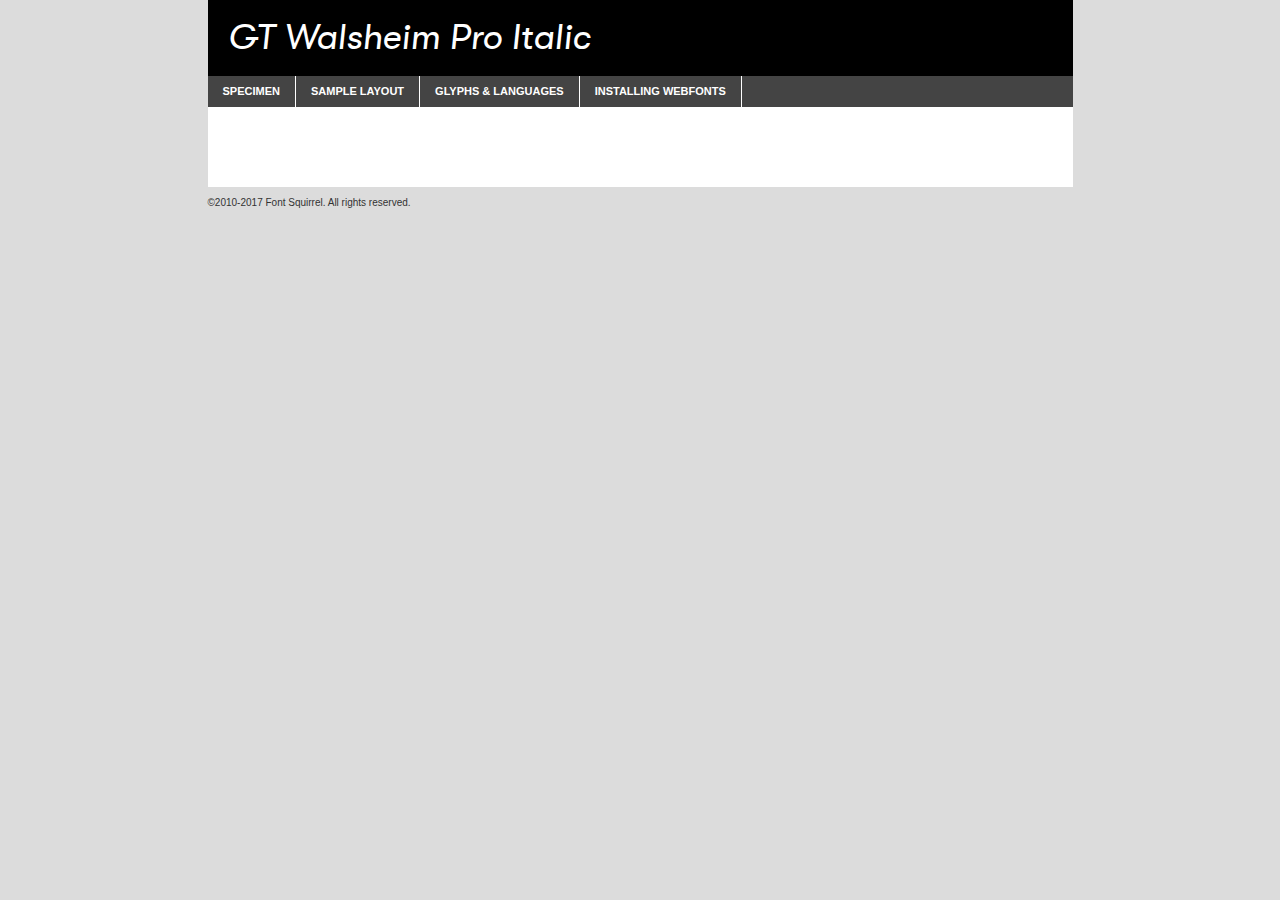
<file: assets/static/gtwalsheim/gtwalsheimpro-regularoblique-demo.html>
<!DOCTYPE html PUBLIC "-//W3C//DTD XHTML 1.0 Transitional//EN"
        "http://www.w3.org/TR/xhtml1/DTD/xhtml1-transitional.dtd">

<html xmlns="http://www.w3.org/1999/xhtml" xml:lang="en" lang="en">
<head>
    <meta http-equiv="Content-Type" content="text/html; charset=utf-8"/>
    <script src="http://ajax.googleapis.com/ajax/libs/jquery/1.7.2/jquery.min.js" type="text/javascript" charset="utf-8"></script>
    <script type="text/javascript">
		(function($) {
			$.fn.easyTabs = function(option) {
				var param = jQuery.extend({ fadeSpeed: 'fast', defaultContent: 1, activeClass: 'active' }, option);
				$(this).each(function() {
					var thisId = '#' + this.id;
					if ( param.defaultContent == '' )
					{
						param.defaultContent = 1;
					}
					if ( typeof param.defaultContent == 'number' )
					{
						var defaultTab = $(thisId + ' .tabs li:eq(' + (param.defaultContent - 1) + ') a').attr('href').substr(1);
					}
					else
					{
						var defaultTab = param.defaultContent;
					}
					$(thisId + ' .tabs li a').each(function() {
						var tabToHide = $(this).attr('href').substr(1);
						$('#' + tabToHide).addClass('easytabs-tab-content');
					});
					hideAll();
					changeContent(defaultTab);

					function hideAll() {$(thisId + ' .easytabs-tab-content').hide();}

					function changeContent(tabId)
					{
						hideAll();
						$(thisId + ' .tabs li').removeClass(param.activeClass);
						$(thisId + ' .tabs li a[href=#' + tabId + ']').closest('li').addClass(param.activeClass);
						if ( param.fadeSpeed != 'none' )
						{
							$(thisId + ' #' + tabId).fadeIn(param.fadeSpeed);
						}
						else
						{
							$(thisId + ' #' + tabId).show();
						}
					}

					$(thisId + ' .tabs li').click(function() {
						var tabId = $(this).find('a').attr('href').substr(1);
						changeContent(tabId);
						return false;
					});
				});
			}
		})(jQuery);
    </script>
    <link rel="stylesheet" href="specimen_files/specimen_stylesheet.css" type="text/css" charset="utf-8"/>
    <link rel="stylesheet" href="stylesheet.css" type="text/css" charset="utf-8"/>

    <style type="text/css">
        		body {
			font-family: 'gt_walsheim_proitalic';
        		}

            </style>

    <title>GT Walsheim Pro Italic Specimen</title>


    <script type="text/javascript" charset="utf-8">
		$(document).ready(function() {
			$('#container').easyTabs({ defaultContent: 1 });
		});
    </script>
</head>

<body>
<div id="container">
    <div id="header">
		GT Walsheim Pro Italic    </div>
    <ul class="tabs">
        <li><a href="#specimen">Specimen</a></li>
        <li><a href="#layout">Sample Layout</a></li>
		        <li><a href="#glyphs">Glyphs &amp; Languages</a></li>
        <li><a href="#installing">Installing Webfonts</a></li>

    </ul>

    <div id="main_content">


        <div id="specimen">

            <div class="section">
                <div class="grid12 firstcol">
                    <div class="huge">AaBb</div>
                </div>
            </div>

            <div class="section">
                <div class="glyph_range">A&#x200B;B&#x200b;C&#x200b;D&#x200b;E&#x200b;F&#x200b;G&#x200b;H&#x200b;I&#x200b;J&#x200b;K&#x200b;L&#x200b;M&#x200b;N&#x200b;O&#x200b;P&#x200b;Q&#x200b;R&#x200b;S&#x200b;T&#x200b;U&#x200b;V&#x200b;W&#x200b;X&#x200b;Y&#x200b;Z&#x200b;a&#x200b;b&#x200b;c&#x200b;d&#x200b;e&#x200b;f&#x200b;g&#x200b;h&#x200b;i&#x200b;j&#x200b;k&#x200b;l&#x200b;m&#x200b;n&#x200b;o&#x200b;p&#x200b;q&#x200b;r&#x200b;s&#x200b;t&#x200b;u&#x200b;v&#x200b;w&#x200b;x&#x200b;y&#x200b;z&#x200b;1&#x200b;2&#x200b;3&#x200b;4&#x200b;5&#x200b;6&#x200b;7&#x200b;8&#x200b;9&#x200b;0&#x200b;&amp;&#x200b;.&#x200b;,&#x200b;?&#x200b;!&#x200b;&#64;&#x200b;(&#x200b;)&#x200b;#&#x200b;$&#x200b;%&#x200b;*&#x200b;+&#x200b;-&#x200b;=&#x200b;:&#x200b;;</div>
            </div>
            <div class="section">
                <div class="grid12 firstcol">
                    <table class="sample_table">
                        <tr>
                            <td>10</td>
                            <td class="size10">abcdefghijklmnopqrstuvwxyzABCDEFGHIJKLMNOPQRSTUVWXYZ0123456789abcdefghijklmnopqrstuvwxyzABCDEFGHIJKLMNOPQRSTUVWXYZ0123456789abcdefghijklmnopqrstuvwxyzABCDEFGHIJKLMNOPQRSTUVWXYZ</td>
                        </tr>
                        <tr>
                            <td>11</td>
                            <td class="size11">abcdefghijklmnopqrstuvwxyzABCDEFGHIJKLMNOPQRSTUVWXYZ0123456789abcdefghijklmnopqrstuvwxyzABCDEFGHIJKLMNOPQRSTUVWXYZ0123456789abcdefghijklmnopqrstuvwxyzABCDEFGHIJKLMNOPQRSTUVWXYZ</td>
                        </tr>
                        <tr>
                            <td>12</td>
                            <td class="size12">abcdefghijklmnopqrstuvwxyzABCDEFGHIJKLMNOPQRSTUVWXYZ0123456789abcdefghijklmnopqrstuvwxyzABCDEFGHIJKLMNOPQRSTUVWXYZ0123456789abcdefghijklmnopqrstuvwxyzABCDEFGHIJKLMNOPQRSTUVWXYZ</td>
                        </tr>
                        <tr>
                            <td>13</td>
                            <td class="size13">abcdefghijklmnopqrstuvwxyzABCDEFGHIJKLMNOPQRSTUVWXYZ0123456789abcdefghijklmnopqrstuvwxyzABCDEFGHIJKLMNOPQRSTUVWXYZ0123456789abcdefghijklmnopqrstuvwxyzABCDEFGHIJKLMNOPQRSTUVWXYZ</td>
                        </tr>
                        <tr>
                            <td>14</td>
                            <td class="size14">abcdefghijklmnopqrstuvwxyzABCDEFGHIJKLMNOPQRSTUVWXYZ0123456789abcdefghijklmnopqrstuvwxyzABCDEFGHIJKLMNOPQRSTUVWXYZ0123456789abcdefghijklmnopqrstuvwxyzABCDEFGHIJKLMNOPQRSTUVWXYZ</td>
                        </tr>
                        <tr>
                            <td>16</td>
                            <td class="size16">abcdefghijklmnopqrstuvwxyzABCDEFGHIJKLMNOPQRSTUVWXYZ0123456789abcdefghijklmnopqrstuvwxyzABCDEFGHIJKLMNOPQRSTUVWXYZ</td>
                        </tr>
                        <tr>
                            <td>18</td>
                            <td class="size18">abcdefghijklmnopqrstuvwxyzABCDEFGHIJKLMNOPQRSTUVWXYZ0123456789abcdefghijklmnopqrstuvwxyzABCDEFGHIJKLMNOPQRSTUVWXYZ</td>
                        </tr>
                        <tr>
                            <td>20</td>
                            <td class="size20">abcdefghijklmnopqrstuvwxyzABCDEFGHIJKLMNOPQRSTUVWXYZ0123456789abcdefghijklmnopqrstuvwxyzABCDEFGHIJKLMNOPQRSTUVWXYZ</td>
                        </tr>
                        <tr>
                            <td>24</td>
                            <td class="size24">abcdefghijklmnopqrstuvwxyzABCDEFGHIJKLMNOPQRSTUVWXYZ0123456789abcdefghijklmnopqrstuvwxyzABCDEFGHIJKLMNOPQRSTUVWXYZ</td>
                        </tr>
                        <tr>
                            <td>30</td>
                            <td class="size30">abcdefghijklmnopqrstuvwxyzABCDEFGHIJKLMNOPQRSTUVWXYZ0123456789abcdefghijklmnopqrstuvwxyzABCDEFGHIJKLMNOPQRSTUVWXYZ</td>
                        </tr>
                        <tr>
                            <td>36</td>
                            <td class="size36">abcdefghijklmnopqrstuvwxyzABCDEFGHIJKLMNOPQRSTUVWXYZ0123456789abcdefghijklmnopqrstuvwxyzABCDEFGHIJKLMNOPQRSTUVWXYZ</td>
                        </tr>
                        <tr>
                            <td>48</td>
                            <td class="size48">abcdefghijklmnopqrstuvwxyzABCDEFGHIJKLMNOPQRSTUVWXYZ0123456789abcdefghijklmnopqrstuvwxyzABCDEFGHIJKLMNOPQRSTUVWXYZ</td>
                        </tr>
                        <tr>
                            <td>60</td>
                            <td class="size60">abcdefghijklmnopqrstuvwxyzABCDEFGHIJKLMNOPQRSTUVWXYZ0123456789abcdefghijklmnopqrstuvwxyzABCDEFGHIJKLMNOPQRSTUVWXYZ</td>
                        </tr>
                        <tr>
                            <td>72</td>
                            <td class="size72">abcdefghijklmnopqrstuvwxyzABCDEFGHIJKLMNOPQRSTUVWXYZ0123456789abcdefghijklmnopqrstuvwxyzABCDEFGHIJKLMNOPQRSTUVWXYZ</td>
                        </tr>
                        <tr>
                            <td>90</td>
                            <td class="size90">abcdefghijklmnopqrstuvwxyzABCDEFGHIJKLMNOPQRSTUVWXYZ0123456789abcdefghijklmnopqrstuvwxyzABCDEFGHIJKLMNOPQRSTUVWXYZ</td>
                        </tr>
                    </table>

                </div>

            </div>


            <div class="section" id="bodycomparison">


                <div id="xheight">
                    <div class="fontbody">&#x25FC;&#x25FC;&#x25FC;&#x25FC;&#x25FC;&#x25FC;&#x25FC;&#x25FC;&#x25FC;&#x25FC;&#x25FC;&#x25FC;&#x25FC;&#x25FC;&#x25FC;&#x25FC;&#x25FC;&#x25FC;&#x25FC;&#x25FC;&#x25FC;&#x25FC;&#x25FC;&#x25FC;&#x25FC;&#x25FC;&#x25FC;&#x25FC;&#x25FC;&#x25FC;&#x25FC;&#x25FC;&#x25FC;&#x25FC;&#x25FC;&#x25FC;&#x25FC;&#x25FC;&#x25FC;&#x25FC;&#x25FC;&#x25FC;&#x25FC;&#x25FC;&#x25FC;&#x25FC;&#x25FC;&#x25FC;&#x25FC;&#x25FC;&#x25FC;&#x25FC;&#x25FC;&#x25FC;&#x25FC;&#x25FC;&#x25FC;&#x25FC;&#x25FC;&#x25FC;&#x25FC;&#x25FC;&#x25FC;&#x25FC;&#x25FC;&#x25FC;&#x25FC;&#x25FC;&#x25FC;&#x25FC;&#x25FC;&#x25FC;&#x25FC;&#x25FC;&#x25FC;&#x25FC;&#x25FC;&#x25FC;&#x25FC;&#x25FC;&#x25FC;&#x25FC;&#x25FC;&#x25FC;&#x25FC;&#x25FC;&#x25FC;&#x25FC;&#x25FC;&#x25FC;&#x25FC;&#x25FC;&#x25FC;&#x25FC;&#x25FC;&#x25FC;&#x25FC;&#x25FC;&#x25FC;body</div>
                    <div class="arialbody">body</div>
                    <div class="verdanabody">body</div>
                    <div class="georgiabody">body</div>
                </div>
                <div class="fontbody" style="z-index:1">
                    body<span>GT Walsheim Pro Italic</span>
                </div>
                <div class="arialbody" style="z-index:1">
                    body<span>Arial</span>
                </div>
                <div class="verdanabody" style="z-index:1">
                    body<span>Verdana</span>
                </div>
                <div class="georgiabody" style="z-index:1">
                    body<span>Georgia</span>
                </div>


            </div>


            <div class="section psample psample_row1" id="">

                <div class="grid2 firstcol">
                    <p class="size10"><span>10.</span>Aenean lacinia bibendum nulla sed consectetur. Fusce dapibus, tellus ac cursus commodo, tortor mauris condimentum nibh, ut fermentum massa justo sit amet risus. Nullam id dolor id nibh ultricies vehicula ut id elit. Cum sociis natoque penatibus et magnis dis parturient montes, nascetur ridiculus mus. Nulla vitae elit libero, a pharetra augue.</p>

                </div>
                <div class="grid3">
                    <p class="size11"><span>11.</span>Aenean lacinia bibendum nulla sed consectetur. Fusce dapibus, tellus ac cursus commodo, tortor mauris condimentum nibh, ut fermentum massa justo sit amet risus. Nullam id dolor id nibh ultricies vehicula ut id elit. Cum sociis natoque penatibus et magnis dis parturient montes, nascetur ridiculus mus. Nulla vitae elit libero, a pharetra augue.</p>

                </div>
                <div class="grid3">
                    <p class="size12"><span>12.</span>Aenean lacinia bibendum nulla sed consectetur. Fusce dapibus, tellus ac cursus commodo, tortor mauris condimentum nibh, ut fermentum massa justo sit amet risus. Nullam id dolor id nibh ultricies vehicula ut id elit. Cum sociis natoque penatibus et magnis dis parturient montes, nascetur ridiculus mus. Nulla vitae elit libero, a pharetra augue.</p>

                </div>
                <div class="grid4">
                    <p class="size13"><span>13.</span>Aenean lacinia bibendum nulla sed consectetur. Fusce dapibus, tellus ac cursus commodo, tortor mauris condimentum nibh, ut fermentum massa justo sit amet risus. Nullam id dolor id nibh ultricies vehicula ut id elit. Cum sociis natoque penatibus et magnis dis parturient montes, nascetur ridiculus mus. Nulla vitae elit libero, a pharetra augue.</p>

                </div>
                <div class="white_blend"></div>

            </div>
            <div class="section psample psample_row2" id="">
                <div class="grid3 firstcol">
                    <p class="size14"><span>14.</span>Aenean lacinia bibendum nulla sed consectetur. Fusce dapibus, tellus ac cursus commodo, tortor mauris condimentum nibh, ut fermentum massa justo sit amet risus. Nullam id dolor id nibh ultricies vehicula ut id elit. Cum sociis natoque penatibus et magnis dis parturient montes, nascetur ridiculus mus. Nulla vitae elit libero, a pharetra augue.</p>

                </div>
                <div class="grid4">
                    <p class="size16"><span>16.</span>Aenean lacinia bibendum nulla sed consectetur. Fusce dapibus, tellus ac cursus commodo, tortor mauris condimentum nibh, ut fermentum massa justo sit amet risus. Nullam id dolor id nibh ultricies vehicula ut id elit. Cum sociis natoque penatibus et magnis dis parturient montes, nascetur ridiculus mus. Nulla vitae elit libero, a pharetra augue.</p>

                </div>
                <div class="grid5">
                    <p class="size18"><span>18.</span>Aenean lacinia bibendum nulla sed consectetur. Fusce dapibus, tellus ac cursus commodo, tortor mauris condimentum nibh, ut fermentum massa justo sit amet risus. Nullam id dolor id nibh ultricies vehicula ut id elit. Cum sociis natoque penatibus et magnis dis parturient montes, nascetur ridiculus mus. Nulla vitae elit libero, a pharetra augue.</p>

                </div>

                <div class="white_blend"></div>

            </div>

            <div class="section psample psample_row3" id="">
                <div class="grid5 firstcol">
                    <p class="size20"><span>20.</span>Aenean lacinia bibendum nulla sed consectetur. Fusce dapibus, tellus ac cursus commodo, tortor mauris condimentum nibh, ut fermentum massa justo sit amet risus. Nullam id dolor id nibh ultricies vehicula ut id elit. Cum sociis natoque penatibus et magnis dis parturient montes, nascetur ridiculus mus. Nulla vitae elit libero, a pharetra augue.</p>
                </div>
                <div class="grid7">
                    <p class="size24"><span>24.</span>Aenean lacinia bibendum nulla sed consectetur. Fusce dapibus, tellus ac cursus commodo, tortor mauris condimentum nibh, ut fermentum massa justo sit amet risus. Nullam id dolor id nibh ultricies vehicula ut id elit. Cum sociis natoque penatibus et magnis dis parturient montes, nascetur ridiculus mus. Nulla vitae elit libero, a pharetra augue.</p>
                </div>

                <div class="white_blend"></div>

            </div>

            <div class="section psample psample_row4" id="">
                <div class="grid12 firstcol">
                    <p class="size30"><span>30.</span>Aenean lacinia bibendum nulla sed consectetur. Fusce dapibus, tellus ac cursus commodo, tortor mauris condimentum nibh, ut fermentum massa justo sit amet risus. Nullam id dolor id nibh ultricies vehicula ut id elit. Cum sociis natoque penatibus et magnis dis parturient montes, nascetur ridiculus mus. Nulla vitae elit libero, a pharetra augue.</p>
                </div>
                <div class="white_blend"></div>

            </div>


            <div class="section psample psample_row1 fullreverse">
                <div class="grid2 firstcol">
                    <p class="size10"><span>10.</span>Aenean lacinia bibendum nulla sed consectetur. Fusce dapibus, tellus ac cursus commodo, tortor mauris condimentum nibh, ut fermentum massa justo sit amet risus. Nullam id dolor id nibh ultricies vehicula ut id elit. Cum sociis natoque penatibus et magnis dis parturient montes, nascetur ridiculus mus. Nulla vitae elit libero, a pharetra augue.</p>

                </div>
                <div class="grid3">
                    <p class="size11"><span>11.</span>Aenean lacinia bibendum nulla sed consectetur. Fusce dapibus, tellus ac cursus commodo, tortor mauris condimentum nibh, ut fermentum massa justo sit amet risus. Nullam id dolor id nibh ultricies vehicula ut id elit. Cum sociis natoque penatibus et magnis dis parturient montes, nascetur ridiculus mus. Nulla vitae elit libero, a pharetra augue.</p>

                </div>
                <div class="grid3">
                    <p class="size12"><span>12.</span>Aenean lacinia bibendum nulla sed consectetur. Fusce dapibus, tellus ac cursus commodo, tortor mauris condimentum nibh, ut fermentum massa justo sit amet risus. Nullam id dolor id nibh ultricies vehicula ut id elit. Cum sociis natoque penatibus et magnis dis parturient montes, nascetur ridiculus mus. Nulla vitae elit libero, a pharetra augue.</p>

                </div>
                <div class="grid4">
                    <p class="size13"><span>13.</span>Aenean lacinia bibendum nulla sed consectetur. Fusce dapibus, tellus ac cursus commodo, tortor mauris condimentum nibh, ut fermentum massa justo sit amet risus. Nullam id dolor id nibh ultricies vehicula ut id elit. Cum sociis natoque penatibus et magnis dis parturient montes, nascetur ridiculus mus. Nulla vitae elit libero, a pharetra augue.</p>

                </div>
                <div class="black_blend"></div>

            </div>

            <div class="section psample psample_row2 fullreverse">
                <div class="grid3 firstcol">
                    <p class="size14"><span>14.</span>Aenean lacinia bibendum nulla sed consectetur. Fusce dapibus, tellus ac cursus commodo, tortor mauris condimentum nibh, ut fermentum massa justo sit amet risus. Nullam id dolor id nibh ultricies vehicula ut id elit. Cum sociis natoque penatibus et magnis dis parturient montes, nascetur ridiculus mus. Nulla vitae elit libero, a pharetra augue.</p>

                </div>
                <div class="grid4">
                    <p class="size16"><span>16.</span>Aenean lacinia bibendum nulla sed consectetur. Fusce dapibus, tellus ac cursus commodo, tortor mauris condimentum nibh, ut fermentum massa justo sit amet risus. Nullam id dolor id nibh ultricies vehicula ut id elit. Cum sociis natoque penatibus et magnis dis parturient montes, nascetur ridiculus mus. Nulla vitae elit libero, a pharetra augue.</p>

                </div>
                <div class="grid5">
                    <p class="size18"><span>18.</span>Aenean lacinia bibendum nulla sed consectetur. Fusce dapibus, tellus ac cursus commodo, tortor mauris condimentum nibh, ut fermentum massa justo sit amet risus. Nullam id dolor id nibh ultricies vehicula ut id elit. Cum sociis natoque penatibus et magnis dis parturient montes, nascetur ridiculus mus. Nulla vitae elit libero, a pharetra augue.</p>

                </div>
                <div class="black_blend"></div>

            </div>

            <div class="section psample fullreverse psample_row3" id="">
                <div class="grid5 firstcol">
                    <p class="size20"><span>20.</span>Aenean lacinia bibendum nulla sed consectetur. Fusce dapibus, tellus ac cursus commodo, tortor mauris condimentum nibh, ut fermentum massa justo sit amet risus. Nullam id dolor id nibh ultricies vehicula ut id elit. Cum sociis natoque penatibus et magnis dis parturient montes, nascetur ridiculus mus. Nulla vitae elit libero, a pharetra augue.</p>
                </div>
                <div class="grid7">
                    <p class="size24"><span>24.</span>Aenean lacinia bibendum nulla sed consectetur. Fusce dapibus, tellus ac cursus commodo, tortor mauris condimentum nibh, ut fermentum massa justo sit amet risus. Nullam id dolor id nibh ultricies vehicula ut id elit. Cum sociis natoque penatibus et magnis dis parturient montes, nascetur ridiculus mus. Nulla vitae elit libero, a pharetra augue.</p>
                </div>

                <div class="black_blend"></div>

            </div>

            <div class="section psample fullreverse psample_row4" id="" style="border-bottom: 20px #000 solid;">
                <div class="grid12 firstcol">
                    <p class="size30"><span>30.</span>Aenean lacinia bibendum nulla sed consectetur. Fusce dapibus, tellus ac cursus commodo, tortor mauris condimentum nibh, ut fermentum massa justo sit amet risus. Nullam id dolor id nibh ultricies vehicula ut id elit. Cum sociis natoque penatibus et magnis dis parturient montes, nascetur ridiculus mus. Nulla vitae elit libero, a pharetra augue.</p>
                </div>
                <div class="black_blend"></div>

            </div>


        </div>

        <div id="layout">

            <div class="section">

                <div class="grid12 firstcol">
                    <h1>Lorem Ipsum Dolor</h1>
                    <h2>Etiam porta sem malesuada magna mollis euismod</h2>

                    <p class="byline">By <a href="#link">Aenean Lacinia</a></p>
                </div>
            </div>
            <div class="section">
                <div class="grid8 firstcol">
                    <p class="large">Donec sed odio dui. Morbi leo risus, porta ac consectetur ac, vestibulum at eros. Fusce dapibus, tellus ac cursus commodo, tortor mauris condimentum nibh, ut fermentum massa justo sit amet risus. </p>


                    <h3>Pellentesque ornare sem</h3>

                    <p>Maecenas sed diam eget risus varius blandit sit amet non magna. Maecenas faucibus mollis interdum. Donec ullamcorper nulla non metus auctor fringilla. Nullam id dolor id nibh ultricies vehicula ut id elit. Nullam id dolor id nibh ultricies vehicula ut id elit. </p>

                    <p>Aenean eu leo quam. Pellentesque ornare sem lacinia quam venenatis vestibulum. Lorem ipsum dolor sit amet, consectetur adipiscing elit. Cum sociis natoque penatibus et magnis dis parturient montes, nascetur ridiculus mus. </p>

                    <p>Nulla vitae elit libero, a pharetra augue. Praesent commodo cursus magna, vel scelerisque nisl consectetur et. Aenean lacinia bibendum nulla sed consectetur. </p>

                    <p>Nullam quis risus eget urna mollis ornare vel eu leo. Nullam quis risus eget urna mollis ornare vel eu leo. Maecenas sed diam eget risus varius blandit sit amet non magna. Donec ullamcorper nulla non metus auctor fringilla. </p>

                    <h3>Cras mattis consectetur</h3>

                    <p>Aenean eu leo quam. Pellentesque ornare sem lacinia quam venenatis vestibulum. Aenean lacinia bibendum nulla sed consectetur. Integer posuere erat a ante venenatis dapibus posuere velit aliquet. Cras mattis consectetur purus sit amet fermentum. </p>

                    <p>Nullam id dolor id nibh ultricies vehicula ut id elit. Nullam quis risus eget urna mollis ornare vel eu leo. Cras mattis consectetur purus sit amet fermentum.</p>
                </div>

                <div class="grid4 sidebar">

                    <div class="box reverse">
                        <p class="last">Nullam quis risus eget urna mollis ornare vel eu leo. Donec ullamcorper nulla non metus auctor fringilla. Cras mattis consectetur purus sit amet fermentum. Sed posuere consectetur est at lobortis. Lorem ipsum dolor sit amet, consectetur adipiscing elit. </p>
                    </div>

                    <p class="caption">Maecenas sed diam eget risus varius.</p>

                    <p>Vestibulum id ligula porta felis euismod semper. Integer posuere erat a ante venenatis dapibus posuere velit aliquet. Vestibulum id ligula porta felis euismod semper. Sed posuere consectetur est at lobortis. Maecenas sed diam eget risus varius blandit sit amet non magna. Fusce dapibus, tellus ac cursus commodo, tortor mauris condimentum nibh, ut fermentum massa justo sit amet risus. </p>


                    <p>Duis mollis, est non commodo luctus, nisi erat porttitor ligula, eget lacinia odio sem nec elit. Aenean lacinia bibendum nulla sed consectetur. Vivamus sagittis lacus vel augue laoreet rutrum faucibus dolor auctor. Aenean lacinia bibendum nulla sed consectetur. Nullam quis risus eget urna mollis ornare vel eu leo. </p>

                    <p>Praesent commodo cursus magna, vel scelerisque nisl consectetur et. Donec ullamcorper nulla non metus auctor fringilla. Maecenas faucibus mollis interdum. Fusce dapibus, tellus ac cursus commodo, tortor mauris condimentum nibh, ut fermentum massa justo sit amet risus. </p>

                </div>
            </div>

        </div>


		

        <div id="glyphs">
            <div class="section">
                <div class="grid12 firstcol">

                    <h1>Language Support</h1>
                    <p>The subset of GT Walsheim Pro Italic in this kit supports the following languages:<br/>

						Albanian, Basque, Breton, Chamorro, Danish, Dutch, English, Faroese, Finnish, French, Frisian, Galician, German, Icelandic, Italian, Malagasy, Norwegian, Portuguese, Spanish, Alsatian, Aragonese, Arapaho, Arrernte, Asturian, Aymara, Bislama, Cebuano, Corsican, Fijian, French_creole, Genoese, Gilbertese, Greenlandic, Haitian_creole, Hiligaynon, Hmong, Hopi, Ibanag, Iloko_ilokano, Indonesian, Interglossa_glosa, Interlingua, Irish_gaelic, Jerriais, Lojban, Lombard, Luxembourgeois, Manx, Mohawk, Norfolk_pitcairnese, Occitan, Oromo, Pangasinan, Papiamento, Piedmontese, Potawatomi, Rhaeto-romance, Romansh, Rotokas, Sami_lule, Samoan, Sardinian, Scots_gaelic, Seychelles_creole, Shona, Sicilian, Somali, Southern_ndebele, Swahili, Swati_swazi, Tagalog_filipino_pilipino, Tetum, Tok_pisin, Uyghur_latinized, Volapuk, Walloon, Warlpiri, Xhosa, Yapese, Zulu, Latinbasic, Ubasic, Demo                    </p>
                    <h1>Glyph Chart</h1>
                    <p>The subset of GT Walsheim Pro Italic in this kit includes all the glyphs listed below. Unicode entities are included above each glyph to help you insert individual characters into your layout.</p>
                    <div id="glyph_chart">

																				                                <div><p>&amp;#13;</p>&#13;</div>
																				                                <div><p>&amp;#32;</p>&#32;</div>
																				                                <div><p>&amp;#33;</p>&#33;</div>
																				                                <div><p>&amp;#34;</p>&#34;</div>
																				                                <div><p>&amp;#35;</p>&#35;</div>
																				                                <div><p>&amp;#36;</p>&#36;</div>
																				                                <div><p>&amp;#37;</p>&#37;</div>
																				                                <div><p>&amp;#38;</p>&#38;</div>
																				                                <div><p>&amp;#39;</p>&#39;</div>
																				                                <div><p>&amp;#40;</p>&#40;</div>
																				                                <div><p>&amp;#41;</p>&#41;</div>
																				                                <div><p>&amp;#42;</p>&#42;</div>
																				                                <div><p>&amp;#43;</p>&#43;</div>
																				                                <div><p>&amp;#44;</p>&#44;</div>
																				                                <div><p>&amp;#45;</p>&#45;</div>
																				                                <div><p>&amp;#46;</p>&#46;</div>
																				                                <div><p>&amp;#47;</p>&#47;</div>
																				                                <div><p>&amp;#48;</p>&#48;</div>
																				                                <div><p>&amp;#49;</p>&#49;</div>
																				                                <div><p>&amp;#50;</p>&#50;</div>
																				                                <div><p>&amp;#51;</p>&#51;</div>
																				                                <div><p>&amp;#52;</p>&#52;</div>
																				                                <div><p>&amp;#53;</p>&#53;</div>
																				                                <div><p>&amp;#54;</p>&#54;</div>
																				                                <div><p>&amp;#55;</p>&#55;</div>
																				                                <div><p>&amp;#56;</p>&#56;</div>
																				                                <div><p>&amp;#57;</p>&#57;</div>
																				                                <div><p>&amp;#58;</p>&#58;</div>
																				                                <div><p>&amp;#59;</p>&#59;</div>
																				                                <div><p>&amp;#60;</p>&#60;</div>
																				                                <div><p>&amp;#61;</p>&#61;</div>
																				                                <div><p>&amp;#62;</p>&#62;</div>
																				                                <div><p>&amp;#63;</p>&#63;</div>
																				                                <div><p>&amp;#64;</p>&#64;</div>
																				                                <div><p>&amp;#65;</p>&#65;</div>
																				                                <div><p>&amp;#66;</p>&#66;</div>
																				                                <div><p>&amp;#67;</p>&#67;</div>
																				                                <div><p>&amp;#68;</p>&#68;</div>
																				                                <div><p>&amp;#69;</p>&#69;</div>
																				                                <div><p>&amp;#70;</p>&#70;</div>
																				                                <div><p>&amp;#71;</p>&#71;</div>
																				                                <div><p>&amp;#72;</p>&#72;</div>
																				                                <div><p>&amp;#73;</p>&#73;</div>
																				                                <div><p>&amp;#74;</p>&#74;</div>
																				                                <div><p>&amp;#75;</p>&#75;</div>
																				                                <div><p>&amp;#76;</p>&#76;</div>
																				                                <div><p>&amp;#77;</p>&#77;</div>
																				                                <div><p>&amp;#78;</p>&#78;</div>
																				                                <div><p>&amp;#79;</p>&#79;</div>
																				                                <div><p>&amp;#80;</p>&#80;</div>
																				                                <div><p>&amp;#81;</p>&#81;</div>
																				                                <div><p>&amp;#82;</p>&#82;</div>
																				                                <div><p>&amp;#83;</p>&#83;</div>
																				                                <div><p>&amp;#84;</p>&#84;</div>
																				                                <div><p>&amp;#85;</p>&#85;</div>
																				                                <div><p>&amp;#86;</p>&#86;</div>
																				                                <div><p>&amp;#87;</p>&#87;</div>
																				                                <div><p>&amp;#88;</p>&#88;</div>
																				                                <div><p>&amp;#89;</p>&#89;</div>
																				                                <div><p>&amp;#90;</p>&#90;</div>
																				                                <div><p>&amp;#91;</p>&#91;</div>
																				                                <div><p>&amp;#92;</p>&#92;</div>
																				                                <div><p>&amp;#93;</p>&#93;</div>
																				                                <div><p>&amp;#94;</p>&#94;</div>
																				                                <div><p>&amp;#95;</p>&#95;</div>
																				                                <div><p>&amp;#96;</p>&#96;</div>
																				                                <div><p>&amp;#97;</p>&#97;</div>
																				                                <div><p>&amp;#98;</p>&#98;</div>
																				                                <div><p>&amp;#99;</p>&#99;</div>
																				                                <div><p>&amp;#100;</p>&#100;</div>
																				                                <div><p>&amp;#101;</p>&#101;</div>
																				                                <div><p>&amp;#102;</p>&#102;</div>
																				                                <div><p>&amp;#103;</p>&#103;</div>
																				                                <div><p>&amp;#104;</p>&#104;</div>
																				                                <div><p>&amp;#105;</p>&#105;</div>
																				                                <div><p>&amp;#106;</p>&#106;</div>
																				                                <div><p>&amp;#107;</p>&#107;</div>
																				                                <div><p>&amp;#108;</p>&#108;</div>
																				                                <div><p>&amp;#109;</p>&#109;</div>
																				                                <div><p>&amp;#110;</p>&#110;</div>
																				                                <div><p>&amp;#111;</p>&#111;</div>
																				                                <div><p>&amp;#112;</p>&#112;</div>
																				                                <div><p>&amp;#113;</p>&#113;</div>
																				                                <div><p>&amp;#114;</p>&#114;</div>
																				                                <div><p>&amp;#115;</p>&#115;</div>
																				                                <div><p>&amp;#116;</p>&#116;</div>
																				                                <div><p>&amp;#117;</p>&#117;</div>
																				                                <div><p>&amp;#118;</p>&#118;</div>
																				                                <div><p>&amp;#119;</p>&#119;</div>
																				                                <div><p>&amp;#120;</p>&#120;</div>
																				                                <div><p>&amp;#121;</p>&#121;</div>
																				                                <div><p>&amp;#122;</p>&#122;</div>
																				                                <div><p>&amp;#123;</p>&#123;</div>
																				                                <div><p>&amp;#124;</p>&#124;</div>
																				                                <div><p>&amp;#125;</p>&#125;</div>
																				                                <div><p>&amp;#126;</p>&#126;</div>
																				                                <div><p>&amp;#160;</p>&#160;</div>
																				                                <div><p>&amp;#161;</p>&#161;</div>
																				                                <div><p>&amp;#162;</p>&#162;</div>
																				                                <div><p>&amp;#163;</p>&#163;</div>
																				                                <div><p>&amp;#164;</p>&#164;</div>
																				                                <div><p>&amp;#165;</p>&#165;</div>
																				                                <div><p>&amp;#166;</p>&#166;</div>
																				                                <div><p>&amp;#167;</p>&#167;</div>
																				                                <div><p>&amp;#168;</p>&#168;</div>
																				                                <div><p>&amp;#169;</p>&#169;</div>
																				                                <div><p>&amp;#170;</p>&#170;</div>
																				                                <div><p>&amp;#171;</p>&#171;</div>
																				                                <div><p>&amp;#172;</p>&#172;</div>
																				                                <div><p>&amp;#173;</p>&#173;</div>
																				                                <div><p>&amp;#174;</p>&#174;</div>
																				                                <div><p>&amp;#175;</p>&#175;</div>
																				                                <div><p>&amp;#176;</p>&#176;</div>
																				                                <div><p>&amp;#177;</p>&#177;</div>
																				                                <div><p>&amp;#178;</p>&#178;</div>
																				                                <div><p>&amp;#179;</p>&#179;</div>
																				                                <div><p>&amp;#180;</p>&#180;</div>
																				                                <div><p>&amp;#181;</p>&#181;</div>
																				                                <div><p>&amp;#182;</p>&#182;</div>
																				                                <div><p>&amp;#183;</p>&#183;</div>
																				                                <div><p>&amp;#184;</p>&#184;</div>
																				                                <div><p>&amp;#185;</p>&#185;</div>
																				                                <div><p>&amp;#186;</p>&#186;</div>
																				                                <div><p>&amp;#187;</p>&#187;</div>
																				                                <div><p>&amp;#188;</p>&#188;</div>
																				                                <div><p>&amp;#189;</p>&#189;</div>
																				                                <div><p>&amp;#190;</p>&#190;</div>
																				                                <div><p>&amp;#191;</p>&#191;</div>
																				                                <div><p>&amp;#192;</p>&#192;</div>
																				                                <div><p>&amp;#193;</p>&#193;</div>
																				                                <div><p>&amp;#194;</p>&#194;</div>
																				                                <div><p>&amp;#195;</p>&#195;</div>
																				                                <div><p>&amp;#196;</p>&#196;</div>
																				                                <div><p>&amp;#197;</p>&#197;</div>
																				                                <div><p>&amp;#198;</p>&#198;</div>
																				                                <div><p>&amp;#199;</p>&#199;</div>
																				                                <div><p>&amp;#200;</p>&#200;</div>
																				                                <div><p>&amp;#201;</p>&#201;</div>
																				                                <div><p>&amp;#202;</p>&#202;</div>
																				                                <div><p>&amp;#203;</p>&#203;</div>
																				                                <div><p>&amp;#204;</p>&#204;</div>
																				                                <div><p>&amp;#205;</p>&#205;</div>
																				                                <div><p>&amp;#206;</p>&#206;</div>
																				                                <div><p>&amp;#207;</p>&#207;</div>
																				                                <div><p>&amp;#208;</p>&#208;</div>
																				                                <div><p>&amp;#209;</p>&#209;</div>
																				                                <div><p>&amp;#210;</p>&#210;</div>
																				                                <div><p>&amp;#211;</p>&#211;</div>
																				                                <div><p>&amp;#212;</p>&#212;</div>
																				                                <div><p>&amp;#213;</p>&#213;</div>
																				                                <div><p>&amp;#214;</p>&#214;</div>
																				                                <div><p>&amp;#215;</p>&#215;</div>
																				                                <div><p>&amp;#216;</p>&#216;</div>
																				                                <div><p>&amp;#217;</p>&#217;</div>
																				                                <div><p>&amp;#218;</p>&#218;</div>
																				                                <div><p>&amp;#219;</p>&#219;</div>
																				                                <div><p>&amp;#220;</p>&#220;</div>
																				                                <div><p>&amp;#221;</p>&#221;</div>
																				                                <div><p>&amp;#222;</p>&#222;</div>
																				                                <div><p>&amp;#223;</p>&#223;</div>
																				                                <div><p>&amp;#224;</p>&#224;</div>
																				                                <div><p>&amp;#225;</p>&#225;</div>
																				                                <div><p>&amp;#226;</p>&#226;</div>
																				                                <div><p>&amp;#227;</p>&#227;</div>
																				                                <div><p>&amp;#228;</p>&#228;</div>
																				                                <div><p>&amp;#229;</p>&#229;</div>
																				                                <div><p>&amp;#230;</p>&#230;</div>
																				                                <div><p>&amp;#231;</p>&#231;</div>
																				                                <div><p>&amp;#232;</p>&#232;</div>
																				                                <div><p>&amp;#233;</p>&#233;</div>
																				                                <div><p>&amp;#234;</p>&#234;</div>
																				                                <div><p>&amp;#235;</p>&#235;</div>
																				                                <div><p>&amp;#236;</p>&#236;</div>
																				                                <div><p>&amp;#237;</p>&#237;</div>
																				                                <div><p>&amp;#238;</p>&#238;</div>
																				                                <div><p>&amp;#239;</p>&#239;</div>
																				                                <div><p>&amp;#240;</p>&#240;</div>
																				                                <div><p>&amp;#241;</p>&#241;</div>
																				                                <div><p>&amp;#242;</p>&#242;</div>
																				                                <div><p>&amp;#243;</p>&#243;</div>
																				                                <div><p>&amp;#244;</p>&#244;</div>
																				                                <div><p>&amp;#245;</p>&#245;</div>
																				                                <div><p>&amp;#246;</p>&#246;</div>
																				                                <div><p>&amp;#247;</p>&#247;</div>
																				                                <div><p>&amp;#248;</p>&#248;</div>
																				                                <div><p>&amp;#249;</p>&#249;</div>
																				                                <div><p>&amp;#250;</p>&#250;</div>
																				                                <div><p>&amp;#251;</p>&#251;</div>
																				                                <div><p>&amp;#252;</p>&#252;</div>
																				                                <div><p>&amp;#253;</p>&#253;</div>
																				                                <div><p>&amp;#254;</p>&#254;</div>
																				                                <div><p>&amp;#255;</p>&#255;</div>
																				                                <div><p>&amp;#338;</p>&#338;</div>
																				                                <div><p>&amp;#339;</p>&#339;</div>
																				                                <div><p>&amp;#376;</p>&#376;</div>
																				                                <div><p>&amp;#710;</p>&#710;</div>
																				                                <div><p>&amp;#732;</p>&#732;</div>
																				                                <div><p>&amp;#8192;</p>&#8192;</div>
																				                                <div><p>&amp;#8193;</p>&#8193;</div>
																				                                <div><p>&amp;#8194;</p>&#8194;</div>
																				                                <div><p>&amp;#8195;</p>&#8195;</div>
																				                                <div><p>&amp;#8196;</p>&#8196;</div>
																				                                <div><p>&amp;#8197;</p>&#8197;</div>
																				                                <div><p>&amp;#8198;</p>&#8198;</div>
																				                                <div><p>&amp;#8199;</p>&#8199;</div>
																				                                <div><p>&amp;#8200;</p>&#8200;</div>
																				                                <div><p>&amp;#8201;</p>&#8201;</div>
																				                                <div><p>&amp;#8202;</p>&#8202;</div>
																				                                <div><p>&amp;#8208;</p>&#8208;</div>
																				                                <div><p>&amp;#8209;</p>&#8209;</div>
																				                                <div><p>&amp;#8210;</p>&#8210;</div>
																				                                <div><p>&amp;#8211;</p>&#8211;</div>
																				                                <div><p>&amp;#8212;</p>&#8212;</div>
																				                                <div><p>&amp;#8216;</p>&#8216;</div>
																				                                <div><p>&amp;#8217;</p>&#8217;</div>
																				                                <div><p>&amp;#8218;</p>&#8218;</div>
																				                                <div><p>&amp;#8220;</p>&#8220;</div>
																				                                <div><p>&amp;#8221;</p>&#8221;</div>
																				                                <div><p>&amp;#8222;</p>&#8222;</div>
																				                                <div><p>&amp;#8226;</p>&#8226;</div>
																				                                <div><p>&amp;#8230;</p>&#8230;</div>
																				                                <div><p>&amp;#8239;</p>&#8239;</div>
																				                                <div><p>&amp;#8249;</p>&#8249;</div>
																				                                <div><p>&amp;#8250;</p>&#8250;</div>
																				                                <div><p>&amp;#8287;</p>&#8287;</div>
																				                                <div><p>&amp;#8364;</p>&#8364;</div>
																				                                <div><p>&amp;#8482;</p>&#8482;</div>
																				                                <div><p>&amp;#9724;</p>&#9724;</div>
																				                                <div><p>&amp;#64257;</p>&#64257;</div>
																				                                <div><p>&amp;#64258;</p>&#64258;</div>
																				                                <div><p>&amp;#64259;</p>&#64259;</div>
																				                                <div><p>&amp;#64260;</p>&#64260;</div>
																																																										                    </div>
                </div>


            </div>
        </div>


        <div id="specs">

        </div>

        <div id="installing">
            <div class="section">
                <div class="grid7 firstcol">
                    <h1>Installing Webfonts</h1>

                    <p>Webfonts are supported by all major browser platforms but not all in the same way. There are currently four different font formats that must be included in order to target all browsers. This includes TTF, WOFF, EOT and SVG.</p>

                    <h2>1. Upload your webfonts</h2>
                    <p>You must upload your webfont kit to your website. They should be in or near the same directory as your CSS files.</p>

                    <h2>2. Include the webfont stylesheet</h2>
                    <p>A special CSS @font-face declaration helps the various browsers select the appropriate font it needs without causing you a bunch of headaches. Learn more about this syntax by reading the <a href="https://www.fontspring.com/blog/further-hardening-of-the-bulletproof-syntax">Fontspring blog post</a> about it. The code for it is as follows:</p>


                    <code>
                        @font-face{
                        font-family: 'MyWebFont';
                        src: url('WebFont.eot');
                        src: url('WebFont.eot?#iefix') format('embedded-opentype'),
                        url('WebFont.woff') format('woff'),
                        url('WebFont.ttf') format('truetype'),
                        url('WebFont.svg#webfont') format('svg');
                        }
                    </code>

                    <p>We've already gone ahead and generated the code for you. All you have to do is link to the stylesheet in your HTML, like this:</p>
                    <code>&lt;link rel=&quot;stylesheet&quot; href=&quot;stylesheet.css&quot; type=&quot;text/css&quot; charset=&quot;utf-8&quot; /&gt;</code>

                    <h2>3. Modify your own stylesheet</h2>
                    <p>To take advantage of your new fonts, you must tell your stylesheet to use them. Look at the original @font-face declaration above and find the property called "font-family." The name linked there will be what you use to reference the font. Prepend that webfont name to the font stack in the "font-family" property, inside the selector you want to change. For example:</p>
                    <code>p { font-family: 'WebFont', Arial, sans-serif; }</code>

                    <h2>4. Test</h2>
                    <p>Getting webfonts to work cross-browser <em>can</em> be tricky. Use the information in the sidebar to help you if you find that fonts aren't loading in a particular browser.</p>
                </div>

                <div class="grid5 sidebar">
                    <div class="box">
                        <h2>Troubleshooting<br/>Font-Face Problems</h2>
                        <p>Having trouble getting your webfonts to load in your new website? Here are some tips to sort out what might be the problem.</p>

                        <h3>Fonts not showing in any browser</h3>

                        <p>This sounds like you need to work on the plumbing. You either did not upload the fonts to the correct directory, or you did not link the fonts properly in the CSS. If you've confirmed that all this is correct and you still have a problem, take a look at your .htaccess file and see if requests are getting intercepted.</p>

                        <h3>Fonts not loading in iPhone or iPad</h3>

                        <p>The most common problem here is that you are serving the fonts from an IIS server. IIS refuses to serve files that have unknown MIME types. If that is the case, you must set the MIME type for SVG to "image/svg+xml" in the server settings. Follow these instructions from Microsoft if you need help.</p>

                        <h3>Fonts not loading in Firefox</h3>

                        <p>The primary reason for this failure? You are still using a version Firefox older than 3.5. So upgrade already! If that isn't it, then you are very likely serving fonts from a different domain. Firefox requires that all font assets be served from the same domain. Lastly it is possible that you need to add WOFF to your list of MIME types (if you are serving via IIS.)</p>

                        <h3>Fonts not loading in IE</h3>

                        <p>Are you looking at Internet Explorer on an actual Windows machine or are you cheating by using a service like Adobe BrowserLab? Many of these screenshot services do not render @font-face for IE. Best to test it on a real machine.</p>

                        <h3>Fonts not loading in IE9</h3>

                        <p>IE9, like Firefox, requires that fonts be served from the same domain as the website. Make sure that is the case.</p>
                    </div>
                </div>
            </div>

        </div>

    </div>
    <div id="footer">
        <p>&copy;2010-2017 Font Squirrel. All rights reserved.</p>
    </div>
</div>
</body>
</html>
</file>
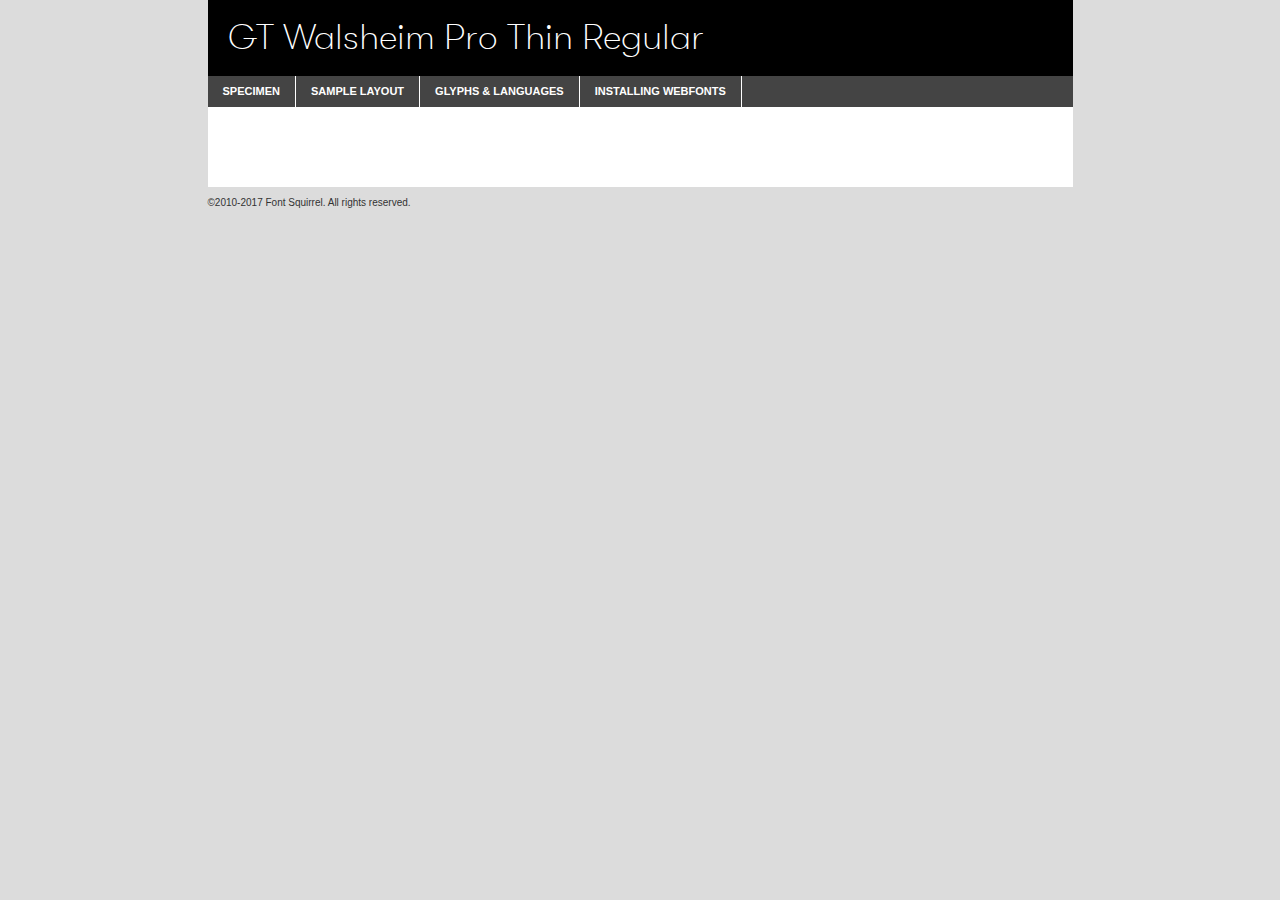
<file: assets/static/gtwalsheim/gtwalsheimpro-thin-demo.html>
<!DOCTYPE html PUBLIC "-//W3C//DTD XHTML 1.0 Transitional//EN"
        "http://www.w3.org/TR/xhtml1/DTD/xhtml1-transitional.dtd">

<html xmlns="http://www.w3.org/1999/xhtml" xml:lang="en" lang="en">
<head>
    <meta http-equiv="Content-Type" content="text/html; charset=utf-8"/>
    <script src="http://ajax.googleapis.com/ajax/libs/jquery/1.7.2/jquery.min.js" type="text/javascript" charset="utf-8"></script>
    <script type="text/javascript">
		(function($) {
			$.fn.easyTabs = function(option) {
				var param = jQuery.extend({ fadeSpeed: 'fast', defaultContent: 1, activeClass: 'active' }, option);
				$(this).each(function() {
					var thisId = '#' + this.id;
					if ( param.defaultContent == '' )
					{
						param.defaultContent = 1;
					}
					if ( typeof param.defaultContent == 'number' )
					{
						var defaultTab = $(thisId + ' .tabs li:eq(' + (param.defaultContent - 1) + ') a').attr('href').substr(1);
					}
					else
					{
						var defaultTab = param.defaultContent;
					}
					$(thisId + ' .tabs li a').each(function() {
						var tabToHide = $(this).attr('href').substr(1);
						$('#' + tabToHide).addClass('easytabs-tab-content');
					});
					hideAll();
					changeContent(defaultTab);

					function hideAll() {$(thisId + ' .easytabs-tab-content').hide();}

					function changeContent(tabId)
					{
						hideAll();
						$(thisId + ' .tabs li').removeClass(param.activeClass);
						$(thisId + ' .tabs li a[href=#' + tabId + ']').closest('li').addClass(param.activeClass);
						if ( param.fadeSpeed != 'none' )
						{
							$(thisId + ' #' + tabId).fadeIn(param.fadeSpeed);
						}
						else
						{
							$(thisId + ' #' + tabId).show();
						}
					}

					$(thisId + ' .tabs li').click(function() {
						var tabId = $(this).find('a').attr('href').substr(1);
						changeContent(tabId);
						return false;
					});
				});
			}
		})(jQuery);
    </script>
    <link rel="stylesheet" href="specimen_files/specimen_stylesheet.css" type="text/css" charset="utf-8"/>
    <link rel="stylesheet" href="stylesheet.css" type="text/css" charset="utf-8"/>

    <style type="text/css">
        		body {
			font-family: 'gt_walsheim_prothin';
        		}

            </style>

    <title>GT Walsheim Pro Thin Regular Specimen</title>


    <script type="text/javascript" charset="utf-8">
		$(document).ready(function() {
			$('#container').easyTabs({ defaultContent: 1 });
		});
    </script>
</head>

<body>
<div id="container">
    <div id="header">
		GT Walsheim Pro Thin Regular    </div>
    <ul class="tabs">
        <li><a href="#specimen">Specimen</a></li>
        <li><a href="#layout">Sample Layout</a></li>
		        <li><a href="#glyphs">Glyphs &amp; Languages</a></li>
        <li><a href="#installing">Installing Webfonts</a></li>

    </ul>

    <div id="main_content">


        <div id="specimen">

            <div class="section">
                <div class="grid12 firstcol">
                    <div class="huge">AaBb</div>
                </div>
            </div>

            <div class="section">
                <div class="glyph_range">A&#x200B;B&#x200b;C&#x200b;D&#x200b;E&#x200b;F&#x200b;G&#x200b;H&#x200b;I&#x200b;J&#x200b;K&#x200b;L&#x200b;M&#x200b;N&#x200b;O&#x200b;P&#x200b;Q&#x200b;R&#x200b;S&#x200b;T&#x200b;U&#x200b;V&#x200b;W&#x200b;X&#x200b;Y&#x200b;Z&#x200b;a&#x200b;b&#x200b;c&#x200b;d&#x200b;e&#x200b;f&#x200b;g&#x200b;h&#x200b;i&#x200b;j&#x200b;k&#x200b;l&#x200b;m&#x200b;n&#x200b;o&#x200b;p&#x200b;q&#x200b;r&#x200b;s&#x200b;t&#x200b;u&#x200b;v&#x200b;w&#x200b;x&#x200b;y&#x200b;z&#x200b;1&#x200b;2&#x200b;3&#x200b;4&#x200b;5&#x200b;6&#x200b;7&#x200b;8&#x200b;9&#x200b;0&#x200b;&amp;&#x200b;.&#x200b;,&#x200b;?&#x200b;!&#x200b;&#64;&#x200b;(&#x200b;)&#x200b;#&#x200b;$&#x200b;%&#x200b;*&#x200b;+&#x200b;-&#x200b;=&#x200b;:&#x200b;;</div>
            </div>
            <div class="section">
                <div class="grid12 firstcol">
                    <table class="sample_table">
                        <tr>
                            <td>10</td>
                            <td class="size10">abcdefghijklmnopqrstuvwxyzABCDEFGHIJKLMNOPQRSTUVWXYZ0123456789abcdefghijklmnopqrstuvwxyzABCDEFGHIJKLMNOPQRSTUVWXYZ0123456789abcdefghijklmnopqrstuvwxyzABCDEFGHIJKLMNOPQRSTUVWXYZ</td>
                        </tr>
                        <tr>
                            <td>11</td>
                            <td class="size11">abcdefghijklmnopqrstuvwxyzABCDEFGHIJKLMNOPQRSTUVWXYZ0123456789abcdefghijklmnopqrstuvwxyzABCDEFGHIJKLMNOPQRSTUVWXYZ0123456789abcdefghijklmnopqrstuvwxyzABCDEFGHIJKLMNOPQRSTUVWXYZ</td>
                        </tr>
                        <tr>
                            <td>12</td>
                            <td class="size12">abcdefghijklmnopqrstuvwxyzABCDEFGHIJKLMNOPQRSTUVWXYZ0123456789abcdefghijklmnopqrstuvwxyzABCDEFGHIJKLMNOPQRSTUVWXYZ0123456789abcdefghijklmnopqrstuvwxyzABCDEFGHIJKLMNOPQRSTUVWXYZ</td>
                        </tr>
                        <tr>
                            <td>13</td>
                            <td class="size13">abcdefghijklmnopqrstuvwxyzABCDEFGHIJKLMNOPQRSTUVWXYZ0123456789abcdefghijklmnopqrstuvwxyzABCDEFGHIJKLMNOPQRSTUVWXYZ0123456789abcdefghijklmnopqrstuvwxyzABCDEFGHIJKLMNOPQRSTUVWXYZ</td>
                        </tr>
                        <tr>
                            <td>14</td>
                            <td class="size14">abcdefghijklmnopqrstuvwxyzABCDEFGHIJKLMNOPQRSTUVWXYZ0123456789abcdefghijklmnopqrstuvwxyzABCDEFGHIJKLMNOPQRSTUVWXYZ0123456789abcdefghijklmnopqrstuvwxyzABCDEFGHIJKLMNOPQRSTUVWXYZ</td>
                        </tr>
                        <tr>
                            <td>16</td>
                            <td class="size16">abcdefghijklmnopqrstuvwxyzABCDEFGHIJKLMNOPQRSTUVWXYZ0123456789abcdefghijklmnopqrstuvwxyzABCDEFGHIJKLMNOPQRSTUVWXYZ</td>
                        </tr>
                        <tr>
                            <td>18</td>
                            <td class="size18">abcdefghijklmnopqrstuvwxyzABCDEFGHIJKLMNOPQRSTUVWXYZ0123456789abcdefghijklmnopqrstuvwxyzABCDEFGHIJKLMNOPQRSTUVWXYZ</td>
                        </tr>
                        <tr>
                            <td>20</td>
                            <td class="size20">abcdefghijklmnopqrstuvwxyzABCDEFGHIJKLMNOPQRSTUVWXYZ0123456789abcdefghijklmnopqrstuvwxyzABCDEFGHIJKLMNOPQRSTUVWXYZ</td>
                        </tr>
                        <tr>
                            <td>24</td>
                            <td class="size24">abcdefghijklmnopqrstuvwxyzABCDEFGHIJKLMNOPQRSTUVWXYZ0123456789abcdefghijklmnopqrstuvwxyzABCDEFGHIJKLMNOPQRSTUVWXYZ</td>
                        </tr>
                        <tr>
                            <td>30</td>
                            <td class="size30">abcdefghijklmnopqrstuvwxyzABCDEFGHIJKLMNOPQRSTUVWXYZ0123456789abcdefghijklmnopqrstuvwxyzABCDEFGHIJKLMNOPQRSTUVWXYZ</td>
                        </tr>
                        <tr>
                            <td>36</td>
                            <td class="size36">abcdefghijklmnopqrstuvwxyzABCDEFGHIJKLMNOPQRSTUVWXYZ0123456789abcdefghijklmnopqrstuvwxyzABCDEFGHIJKLMNOPQRSTUVWXYZ</td>
                        </tr>
                        <tr>
                            <td>48</td>
                            <td class="size48">abcdefghijklmnopqrstuvwxyzABCDEFGHIJKLMNOPQRSTUVWXYZ0123456789abcdefghijklmnopqrstuvwxyzABCDEFGHIJKLMNOPQRSTUVWXYZ</td>
                        </tr>
                        <tr>
                            <td>60</td>
                            <td class="size60">abcdefghijklmnopqrstuvwxyzABCDEFGHIJKLMNOPQRSTUVWXYZ0123456789abcdefghijklmnopqrstuvwxyzABCDEFGHIJKLMNOPQRSTUVWXYZ</td>
                        </tr>
                        <tr>
                            <td>72</td>
                            <td class="size72">abcdefghijklmnopqrstuvwxyzABCDEFGHIJKLMNOPQRSTUVWXYZ0123456789abcdefghijklmnopqrstuvwxyzABCDEFGHIJKLMNOPQRSTUVWXYZ</td>
                        </tr>
                        <tr>
                            <td>90</td>
                            <td class="size90">abcdefghijklmnopqrstuvwxyzABCDEFGHIJKLMNOPQRSTUVWXYZ0123456789abcdefghijklmnopqrstuvwxyzABCDEFGHIJKLMNOPQRSTUVWXYZ</td>
                        </tr>
                    </table>

                </div>

            </div>


            <div class="section" id="bodycomparison">


                <div id="xheight">
                    <div class="fontbody">&#x25FC;&#x25FC;&#x25FC;&#x25FC;&#x25FC;&#x25FC;&#x25FC;&#x25FC;&#x25FC;&#x25FC;&#x25FC;&#x25FC;&#x25FC;&#x25FC;&#x25FC;&#x25FC;&#x25FC;&#x25FC;&#x25FC;&#x25FC;&#x25FC;&#x25FC;&#x25FC;&#x25FC;&#x25FC;&#x25FC;&#x25FC;&#x25FC;&#x25FC;&#x25FC;&#x25FC;&#x25FC;&#x25FC;&#x25FC;&#x25FC;&#x25FC;&#x25FC;&#x25FC;&#x25FC;&#x25FC;&#x25FC;&#x25FC;&#x25FC;&#x25FC;&#x25FC;&#x25FC;&#x25FC;&#x25FC;&#x25FC;&#x25FC;&#x25FC;&#x25FC;&#x25FC;&#x25FC;&#x25FC;&#x25FC;&#x25FC;&#x25FC;&#x25FC;&#x25FC;&#x25FC;&#x25FC;&#x25FC;&#x25FC;&#x25FC;&#x25FC;&#x25FC;&#x25FC;&#x25FC;&#x25FC;&#x25FC;&#x25FC;&#x25FC;&#x25FC;&#x25FC;&#x25FC;&#x25FC;&#x25FC;&#x25FC;&#x25FC;&#x25FC;&#x25FC;&#x25FC;&#x25FC;&#x25FC;&#x25FC;&#x25FC;&#x25FC;&#x25FC;&#x25FC;&#x25FC;&#x25FC;&#x25FC;&#x25FC;&#x25FC;&#x25FC;&#x25FC;&#x25FC;&#x25FC;body</div>
                    <div class="arialbody">body</div>
                    <div class="verdanabody">body</div>
                    <div class="georgiabody">body</div>
                </div>
                <div class="fontbody" style="z-index:1">
                    body<span>GT Walsheim Pro Thin Regular</span>
                </div>
                <div class="arialbody" style="z-index:1">
                    body<span>Arial</span>
                </div>
                <div class="verdanabody" style="z-index:1">
                    body<span>Verdana</span>
                </div>
                <div class="georgiabody" style="z-index:1">
                    body<span>Georgia</span>
                </div>


            </div>


            <div class="section psample psample_row1" id="">

                <div class="grid2 firstcol">
                    <p class="size10"><span>10.</span>Aenean lacinia bibendum nulla sed consectetur. Fusce dapibus, tellus ac cursus commodo, tortor mauris condimentum nibh, ut fermentum massa justo sit amet risus. Nullam id dolor id nibh ultricies vehicula ut id elit. Cum sociis natoque penatibus et magnis dis parturient montes, nascetur ridiculus mus. Nulla vitae elit libero, a pharetra augue.</p>

                </div>
                <div class="grid3">
                    <p class="size11"><span>11.</span>Aenean lacinia bibendum nulla sed consectetur. Fusce dapibus, tellus ac cursus commodo, tortor mauris condimentum nibh, ut fermentum massa justo sit amet risus. Nullam id dolor id nibh ultricies vehicula ut id elit. Cum sociis natoque penatibus et magnis dis parturient montes, nascetur ridiculus mus. Nulla vitae elit libero, a pharetra augue.</p>

                </div>
                <div class="grid3">
                    <p class="size12"><span>12.</span>Aenean lacinia bibendum nulla sed consectetur. Fusce dapibus, tellus ac cursus commodo, tortor mauris condimentum nibh, ut fermentum massa justo sit amet risus. Nullam id dolor id nibh ultricies vehicula ut id elit. Cum sociis natoque penatibus et magnis dis parturient montes, nascetur ridiculus mus. Nulla vitae elit libero, a pharetra augue.</p>

                </div>
                <div class="grid4">
                    <p class="size13"><span>13.</span>Aenean lacinia bibendum nulla sed consectetur. Fusce dapibus, tellus ac cursus commodo, tortor mauris condimentum nibh, ut fermentum massa justo sit amet risus. Nullam id dolor id nibh ultricies vehicula ut id elit. Cum sociis natoque penatibus et magnis dis parturient montes, nascetur ridiculus mus. Nulla vitae elit libero, a pharetra augue.</p>

                </div>
                <div class="white_blend"></div>

            </div>
            <div class="section psample psample_row2" id="">
                <div class="grid3 firstcol">
                    <p class="size14"><span>14.</span>Aenean lacinia bibendum nulla sed consectetur. Fusce dapibus, tellus ac cursus commodo, tortor mauris condimentum nibh, ut fermentum massa justo sit amet risus. Nullam id dolor id nibh ultricies vehicula ut id elit. Cum sociis natoque penatibus et magnis dis parturient montes, nascetur ridiculus mus. Nulla vitae elit libero, a pharetra augue.</p>

                </div>
                <div class="grid4">
                    <p class="size16"><span>16.</span>Aenean lacinia bibendum nulla sed consectetur. Fusce dapibus, tellus ac cursus commodo, tortor mauris condimentum nibh, ut fermentum massa justo sit amet risus. Nullam id dolor id nibh ultricies vehicula ut id elit. Cum sociis natoque penatibus et magnis dis parturient montes, nascetur ridiculus mus. Nulla vitae elit libero, a pharetra augue.</p>

                </div>
                <div class="grid5">
                    <p class="size18"><span>18.</span>Aenean lacinia bibendum nulla sed consectetur. Fusce dapibus, tellus ac cursus commodo, tortor mauris condimentum nibh, ut fermentum massa justo sit amet risus. Nullam id dolor id nibh ultricies vehicula ut id elit. Cum sociis natoque penatibus et magnis dis parturient montes, nascetur ridiculus mus. Nulla vitae elit libero, a pharetra augue.</p>

                </div>

                <div class="white_blend"></div>

            </div>

            <div class="section psample psample_row3" id="">
                <div class="grid5 firstcol">
                    <p class="size20"><span>20.</span>Aenean lacinia bibendum nulla sed consectetur. Fusce dapibus, tellus ac cursus commodo, tortor mauris condimentum nibh, ut fermentum massa justo sit amet risus. Nullam id dolor id nibh ultricies vehicula ut id elit. Cum sociis natoque penatibus et magnis dis parturient montes, nascetur ridiculus mus. Nulla vitae elit libero, a pharetra augue.</p>
                </div>
                <div class="grid7">
                    <p class="size24"><span>24.</span>Aenean lacinia bibendum nulla sed consectetur. Fusce dapibus, tellus ac cursus commodo, tortor mauris condimentum nibh, ut fermentum massa justo sit amet risus. Nullam id dolor id nibh ultricies vehicula ut id elit. Cum sociis natoque penatibus et magnis dis parturient montes, nascetur ridiculus mus. Nulla vitae elit libero, a pharetra augue.</p>
                </div>

                <div class="white_blend"></div>

            </div>

            <div class="section psample psample_row4" id="">
                <div class="grid12 firstcol">
                    <p class="size30"><span>30.</span>Aenean lacinia bibendum nulla sed consectetur. Fusce dapibus, tellus ac cursus commodo, tortor mauris condimentum nibh, ut fermentum massa justo sit amet risus. Nullam id dolor id nibh ultricies vehicula ut id elit. Cum sociis natoque penatibus et magnis dis parturient montes, nascetur ridiculus mus. Nulla vitae elit libero, a pharetra augue.</p>
                </div>
                <div class="white_blend"></div>

            </div>


            <div class="section psample psample_row1 fullreverse">
                <div class="grid2 firstcol">
                    <p class="size10"><span>10.</span>Aenean lacinia bibendum nulla sed consectetur. Fusce dapibus, tellus ac cursus commodo, tortor mauris condimentum nibh, ut fermentum massa justo sit amet risus. Nullam id dolor id nibh ultricies vehicula ut id elit. Cum sociis natoque penatibus et magnis dis parturient montes, nascetur ridiculus mus. Nulla vitae elit libero, a pharetra augue.</p>

                </div>
                <div class="grid3">
                    <p class="size11"><span>11.</span>Aenean lacinia bibendum nulla sed consectetur. Fusce dapibus, tellus ac cursus commodo, tortor mauris condimentum nibh, ut fermentum massa justo sit amet risus. Nullam id dolor id nibh ultricies vehicula ut id elit. Cum sociis natoque penatibus et magnis dis parturient montes, nascetur ridiculus mus. Nulla vitae elit libero, a pharetra augue.</p>

                </div>
                <div class="grid3">
                    <p class="size12"><span>12.</span>Aenean lacinia bibendum nulla sed consectetur. Fusce dapibus, tellus ac cursus commodo, tortor mauris condimentum nibh, ut fermentum massa justo sit amet risus. Nullam id dolor id nibh ultricies vehicula ut id elit. Cum sociis natoque penatibus et magnis dis parturient montes, nascetur ridiculus mus. Nulla vitae elit libero, a pharetra augue.</p>

                </div>
                <div class="grid4">
                    <p class="size13"><span>13.</span>Aenean lacinia bibendum nulla sed consectetur. Fusce dapibus, tellus ac cursus commodo, tortor mauris condimentum nibh, ut fermentum massa justo sit amet risus. Nullam id dolor id nibh ultricies vehicula ut id elit. Cum sociis natoque penatibus et magnis dis parturient montes, nascetur ridiculus mus. Nulla vitae elit libero, a pharetra augue.</p>

                </div>
                <div class="black_blend"></div>

            </div>

            <div class="section psample psample_row2 fullreverse">
                <div class="grid3 firstcol">
                    <p class="size14"><span>14.</span>Aenean lacinia bibendum nulla sed consectetur. Fusce dapibus, tellus ac cursus commodo, tortor mauris condimentum nibh, ut fermentum massa justo sit amet risus. Nullam id dolor id nibh ultricies vehicula ut id elit. Cum sociis natoque penatibus et magnis dis parturient montes, nascetur ridiculus mus. Nulla vitae elit libero, a pharetra augue.</p>

                </div>
                <div class="grid4">
                    <p class="size16"><span>16.</span>Aenean lacinia bibendum nulla sed consectetur. Fusce dapibus, tellus ac cursus commodo, tortor mauris condimentum nibh, ut fermentum massa justo sit amet risus. Nullam id dolor id nibh ultricies vehicula ut id elit. Cum sociis natoque penatibus et magnis dis parturient montes, nascetur ridiculus mus. Nulla vitae elit libero, a pharetra augue.</p>

                </div>
                <div class="grid5">
                    <p class="size18"><span>18.</span>Aenean lacinia bibendum nulla sed consectetur. Fusce dapibus, tellus ac cursus commodo, tortor mauris condimentum nibh, ut fermentum massa justo sit amet risus. Nullam id dolor id nibh ultricies vehicula ut id elit. Cum sociis natoque penatibus et magnis dis parturient montes, nascetur ridiculus mus. Nulla vitae elit libero, a pharetra augue.</p>

                </div>
                <div class="black_blend"></div>

            </div>

            <div class="section psample fullreverse psample_row3" id="">
                <div class="grid5 firstcol">
                    <p class="size20"><span>20.</span>Aenean lacinia bibendum nulla sed consectetur. Fusce dapibus, tellus ac cursus commodo, tortor mauris condimentum nibh, ut fermentum massa justo sit amet risus. Nullam id dolor id nibh ultricies vehicula ut id elit. Cum sociis natoque penatibus et magnis dis parturient montes, nascetur ridiculus mus. Nulla vitae elit libero, a pharetra augue.</p>
                </div>
                <div class="grid7">
                    <p class="size24"><span>24.</span>Aenean lacinia bibendum nulla sed consectetur. Fusce dapibus, tellus ac cursus commodo, tortor mauris condimentum nibh, ut fermentum massa justo sit amet risus. Nullam id dolor id nibh ultricies vehicula ut id elit. Cum sociis natoque penatibus et magnis dis parturient montes, nascetur ridiculus mus. Nulla vitae elit libero, a pharetra augue.</p>
                </div>

                <div class="black_blend"></div>

            </div>

            <div class="section psample fullreverse psample_row4" id="" style="border-bottom: 20px #000 solid;">
                <div class="grid12 firstcol">
                    <p class="size30"><span>30.</span>Aenean lacinia bibendum nulla sed consectetur. Fusce dapibus, tellus ac cursus commodo, tortor mauris condimentum nibh, ut fermentum massa justo sit amet risus. Nullam id dolor id nibh ultricies vehicula ut id elit. Cum sociis natoque penatibus et magnis dis parturient montes, nascetur ridiculus mus. Nulla vitae elit libero, a pharetra augue.</p>
                </div>
                <div class="black_blend"></div>

            </div>


        </div>

        <div id="layout">

            <div class="section">

                <div class="grid12 firstcol">
                    <h1>Lorem Ipsum Dolor</h1>
                    <h2>Etiam porta sem malesuada magna mollis euismod</h2>

                    <p class="byline">By <a href="#link">Aenean Lacinia</a></p>
                </div>
            </div>
            <div class="section">
                <div class="grid8 firstcol">
                    <p class="large">Donec sed odio dui. Morbi leo risus, porta ac consectetur ac, vestibulum at eros. Fusce dapibus, tellus ac cursus commodo, tortor mauris condimentum nibh, ut fermentum massa justo sit amet risus. </p>


                    <h3>Pellentesque ornare sem</h3>

                    <p>Maecenas sed diam eget risus varius blandit sit amet non magna. Maecenas faucibus mollis interdum. Donec ullamcorper nulla non metus auctor fringilla. Nullam id dolor id nibh ultricies vehicula ut id elit. Nullam id dolor id nibh ultricies vehicula ut id elit. </p>

                    <p>Aenean eu leo quam. Pellentesque ornare sem lacinia quam venenatis vestibulum. Lorem ipsum dolor sit amet, consectetur adipiscing elit. Cum sociis natoque penatibus et magnis dis parturient montes, nascetur ridiculus mus. </p>

                    <p>Nulla vitae elit libero, a pharetra augue. Praesent commodo cursus magna, vel scelerisque nisl consectetur et. Aenean lacinia bibendum nulla sed consectetur. </p>

                    <p>Nullam quis risus eget urna mollis ornare vel eu leo. Nullam quis risus eget urna mollis ornare vel eu leo. Maecenas sed diam eget risus varius blandit sit amet non magna. Donec ullamcorper nulla non metus auctor fringilla. </p>

                    <h3>Cras mattis consectetur</h3>

                    <p>Aenean eu leo quam. Pellentesque ornare sem lacinia quam venenatis vestibulum. Aenean lacinia bibendum nulla sed consectetur. Integer posuere erat a ante venenatis dapibus posuere velit aliquet. Cras mattis consectetur purus sit amet fermentum. </p>

                    <p>Nullam id dolor id nibh ultricies vehicula ut id elit. Nullam quis risus eget urna mollis ornare vel eu leo. Cras mattis consectetur purus sit amet fermentum.</p>
                </div>

                <div class="grid4 sidebar">

                    <div class="box reverse">
                        <p class="last">Nullam quis risus eget urna mollis ornare vel eu leo. Donec ullamcorper nulla non metus auctor fringilla. Cras mattis consectetur purus sit amet fermentum. Sed posuere consectetur est at lobortis. Lorem ipsum dolor sit amet, consectetur adipiscing elit. </p>
                    </div>

                    <p class="caption">Maecenas sed diam eget risus varius.</p>

                    <p>Vestibulum id ligula porta felis euismod semper. Integer posuere erat a ante venenatis dapibus posuere velit aliquet. Vestibulum id ligula porta felis euismod semper. Sed posuere consectetur est at lobortis. Maecenas sed diam eget risus varius blandit sit amet non magna. Fusce dapibus, tellus ac cursus commodo, tortor mauris condimentum nibh, ut fermentum massa justo sit amet risus. </p>


                    <p>Duis mollis, est non commodo luctus, nisi erat porttitor ligula, eget lacinia odio sem nec elit. Aenean lacinia bibendum nulla sed consectetur. Vivamus sagittis lacus vel augue laoreet rutrum faucibus dolor auctor. Aenean lacinia bibendum nulla sed consectetur. Nullam quis risus eget urna mollis ornare vel eu leo. </p>

                    <p>Praesent commodo cursus magna, vel scelerisque nisl consectetur et. Donec ullamcorper nulla non metus auctor fringilla. Maecenas faucibus mollis interdum. Fusce dapibus, tellus ac cursus commodo, tortor mauris condimentum nibh, ut fermentum massa justo sit amet risus. </p>

                </div>
            </div>

        </div>


		

        <div id="glyphs">
            <div class="section">
                <div class="grid12 firstcol">

                    <h1>Language Support</h1>
                    <p>The subset of GT Walsheim Pro Thin Regular in this kit supports the following languages:<br/>

						Albanian, Basque, Breton, Chamorro, Danish, Dutch, English, Faroese, Finnish, French, Frisian, Galician, German, Icelandic, Italian, Malagasy, Norwegian, Portuguese, Spanish, Alsatian, Aragonese, Arapaho, Arrernte, Asturian, Aymara, Bislama, Cebuano, Corsican, Fijian, French_creole, Genoese, Gilbertese, Greenlandic, Haitian_creole, Hiligaynon, Hmong, Hopi, Ibanag, Iloko_ilokano, Indonesian, Interglossa_glosa, Interlingua, Irish_gaelic, Jerriais, Lojban, Lombard, Luxembourgeois, Manx, Mohawk, Norfolk_pitcairnese, Occitan, Oromo, Pangasinan, Papiamento, Piedmontese, Potawatomi, Rhaeto-romance, Romansh, Rotokas, Sami_lule, Samoan, Sardinian, Scots_gaelic, Seychelles_creole, Shona, Sicilian, Somali, Southern_ndebele, Swahili, Swati_swazi, Tagalog_filipino_pilipino, Tetum, Tok_pisin, Uyghur_latinized, Volapuk, Walloon, Warlpiri, Xhosa, Yapese, Zulu, Latinbasic, Ubasic, Demo                    </p>
                    <h1>Glyph Chart</h1>
                    <p>The subset of GT Walsheim Pro Thin Regular in this kit includes all the glyphs listed below. Unicode entities are included above each glyph to help you insert individual characters into your layout.</p>
                    <div id="glyph_chart">

																				                                <div><p>&amp;#13;</p>&#13;</div>
																				                                <div><p>&amp;#32;</p>&#32;</div>
																				                                <div><p>&amp;#33;</p>&#33;</div>
																				                                <div><p>&amp;#34;</p>&#34;</div>
																				                                <div><p>&amp;#35;</p>&#35;</div>
																				                                <div><p>&amp;#36;</p>&#36;</div>
																				                                <div><p>&amp;#37;</p>&#37;</div>
																				                                <div><p>&amp;#38;</p>&#38;</div>
																				                                <div><p>&amp;#39;</p>&#39;</div>
																				                                <div><p>&amp;#40;</p>&#40;</div>
																				                                <div><p>&amp;#41;</p>&#41;</div>
																				                                <div><p>&amp;#42;</p>&#42;</div>
																				                                <div><p>&amp;#43;</p>&#43;</div>
																				                                <div><p>&amp;#44;</p>&#44;</div>
																				                                <div><p>&amp;#45;</p>&#45;</div>
																				                                <div><p>&amp;#46;</p>&#46;</div>
																				                                <div><p>&amp;#47;</p>&#47;</div>
																				                                <div><p>&amp;#48;</p>&#48;</div>
																				                                <div><p>&amp;#49;</p>&#49;</div>
																				                                <div><p>&amp;#50;</p>&#50;</div>
																				                                <div><p>&amp;#51;</p>&#51;</div>
																				                                <div><p>&amp;#52;</p>&#52;</div>
																				                                <div><p>&amp;#53;</p>&#53;</div>
																				                                <div><p>&amp;#54;</p>&#54;</div>
																				                                <div><p>&amp;#55;</p>&#55;</div>
																				                                <div><p>&amp;#56;</p>&#56;</div>
																				                                <div><p>&amp;#57;</p>&#57;</div>
																				                                <div><p>&amp;#58;</p>&#58;</div>
																				                                <div><p>&amp;#59;</p>&#59;</div>
																				                                <div><p>&amp;#60;</p>&#60;</div>
																				                                <div><p>&amp;#61;</p>&#61;</div>
																				                                <div><p>&amp;#62;</p>&#62;</div>
																				                                <div><p>&amp;#63;</p>&#63;</div>
																				                                <div><p>&amp;#64;</p>&#64;</div>
																				                                <div><p>&amp;#65;</p>&#65;</div>
																				                                <div><p>&amp;#66;</p>&#66;</div>
																				                                <div><p>&amp;#67;</p>&#67;</div>
																				                                <div><p>&amp;#68;</p>&#68;</div>
																				                                <div><p>&amp;#69;</p>&#69;</div>
																				                                <div><p>&amp;#70;</p>&#70;</div>
																				                                <div><p>&amp;#71;</p>&#71;</div>
																				                                <div><p>&amp;#72;</p>&#72;</div>
																				                                <div><p>&amp;#73;</p>&#73;</div>
																				                                <div><p>&amp;#74;</p>&#74;</div>
																				                                <div><p>&amp;#75;</p>&#75;</div>
																				                                <div><p>&amp;#76;</p>&#76;</div>
																				                                <div><p>&amp;#77;</p>&#77;</div>
																				                                <div><p>&amp;#78;</p>&#78;</div>
																				                                <div><p>&amp;#79;</p>&#79;</div>
																				                                <div><p>&amp;#80;</p>&#80;</div>
																				                                <div><p>&amp;#81;</p>&#81;</div>
																				                                <div><p>&amp;#82;</p>&#82;</div>
																				                                <div><p>&amp;#83;</p>&#83;</div>
																				                                <div><p>&amp;#84;</p>&#84;</div>
																				                                <div><p>&amp;#85;</p>&#85;</div>
																				                                <div><p>&amp;#86;</p>&#86;</div>
																				                                <div><p>&amp;#87;</p>&#87;</div>
																				                                <div><p>&amp;#88;</p>&#88;</div>
																				                                <div><p>&amp;#89;</p>&#89;</div>
																				                                <div><p>&amp;#90;</p>&#90;</div>
																				                                <div><p>&amp;#91;</p>&#91;</div>
																				                                <div><p>&amp;#92;</p>&#92;</div>
																				                                <div><p>&amp;#93;</p>&#93;</div>
																				                                <div><p>&amp;#94;</p>&#94;</div>
																				                                <div><p>&amp;#95;</p>&#95;</div>
																				                                <div><p>&amp;#96;</p>&#96;</div>
																				                                <div><p>&amp;#97;</p>&#97;</div>
																				                                <div><p>&amp;#98;</p>&#98;</div>
																				                                <div><p>&amp;#99;</p>&#99;</div>
																				                                <div><p>&amp;#100;</p>&#100;</div>
																				                                <div><p>&amp;#101;</p>&#101;</div>
																				                                <div><p>&amp;#102;</p>&#102;</div>
																				                                <div><p>&amp;#103;</p>&#103;</div>
																				                                <div><p>&amp;#104;</p>&#104;</div>
																				                                <div><p>&amp;#105;</p>&#105;</div>
																				                                <div><p>&amp;#106;</p>&#106;</div>
																				                                <div><p>&amp;#107;</p>&#107;</div>
																				                                <div><p>&amp;#108;</p>&#108;</div>
																				                                <div><p>&amp;#109;</p>&#109;</div>
																				                                <div><p>&amp;#110;</p>&#110;</div>
																				                                <div><p>&amp;#111;</p>&#111;</div>
																				                                <div><p>&amp;#112;</p>&#112;</div>
																				                                <div><p>&amp;#113;</p>&#113;</div>
																				                                <div><p>&amp;#114;</p>&#114;</div>
																				                                <div><p>&amp;#115;</p>&#115;</div>
																				                                <div><p>&amp;#116;</p>&#116;</div>
																				                                <div><p>&amp;#117;</p>&#117;</div>
																				                                <div><p>&amp;#118;</p>&#118;</div>
																				                                <div><p>&amp;#119;</p>&#119;</div>
																				                                <div><p>&amp;#120;</p>&#120;</div>
																				                                <div><p>&amp;#121;</p>&#121;</div>
																				                                <div><p>&amp;#122;</p>&#122;</div>
																				                                <div><p>&amp;#123;</p>&#123;</div>
																				                                <div><p>&amp;#124;</p>&#124;</div>
																				                                <div><p>&amp;#125;</p>&#125;</div>
																				                                <div><p>&amp;#126;</p>&#126;</div>
																				                                <div><p>&amp;#160;</p>&#160;</div>
																				                                <div><p>&amp;#161;</p>&#161;</div>
																				                                <div><p>&amp;#162;</p>&#162;</div>
																				                                <div><p>&amp;#163;</p>&#163;</div>
																				                                <div><p>&amp;#164;</p>&#164;</div>
																				                                <div><p>&amp;#165;</p>&#165;</div>
																				                                <div><p>&amp;#166;</p>&#166;</div>
																				                                <div><p>&amp;#167;</p>&#167;</div>
																				                                <div><p>&amp;#168;</p>&#168;</div>
																				                                <div><p>&amp;#169;</p>&#169;</div>
																				                                <div><p>&amp;#170;</p>&#170;</div>
																				                                <div><p>&amp;#171;</p>&#171;</div>
																				                                <div><p>&amp;#172;</p>&#172;</div>
																				                                <div><p>&amp;#173;</p>&#173;</div>
																				                                <div><p>&amp;#174;</p>&#174;</div>
																				                                <div><p>&amp;#175;</p>&#175;</div>
																				                                <div><p>&amp;#176;</p>&#176;</div>
																				                                <div><p>&amp;#177;</p>&#177;</div>
																				                                <div><p>&amp;#178;</p>&#178;</div>
																				                                <div><p>&amp;#179;</p>&#179;</div>
																				                                <div><p>&amp;#180;</p>&#180;</div>
																				                                <div><p>&amp;#181;</p>&#181;</div>
																				                                <div><p>&amp;#182;</p>&#182;</div>
																				                                <div><p>&amp;#183;</p>&#183;</div>
																				                                <div><p>&amp;#184;</p>&#184;</div>
																				                                <div><p>&amp;#185;</p>&#185;</div>
																				                                <div><p>&amp;#186;</p>&#186;</div>
																				                                <div><p>&amp;#187;</p>&#187;</div>
																				                                <div><p>&amp;#188;</p>&#188;</div>
																				                                <div><p>&amp;#189;</p>&#189;</div>
																				                                <div><p>&amp;#190;</p>&#190;</div>
																				                                <div><p>&amp;#191;</p>&#191;</div>
																				                                <div><p>&amp;#192;</p>&#192;</div>
																				                                <div><p>&amp;#193;</p>&#193;</div>
																				                                <div><p>&amp;#194;</p>&#194;</div>
																				                                <div><p>&amp;#195;</p>&#195;</div>
																				                                <div><p>&amp;#196;</p>&#196;</div>
																				                                <div><p>&amp;#197;</p>&#197;</div>
																				                                <div><p>&amp;#198;</p>&#198;</div>
																				                                <div><p>&amp;#199;</p>&#199;</div>
																				                                <div><p>&amp;#200;</p>&#200;</div>
																				                                <div><p>&amp;#201;</p>&#201;</div>
																				                                <div><p>&amp;#202;</p>&#202;</div>
																				                                <div><p>&amp;#203;</p>&#203;</div>
																				                                <div><p>&amp;#204;</p>&#204;</div>
																				                                <div><p>&amp;#205;</p>&#205;</div>
																				                                <div><p>&amp;#206;</p>&#206;</div>
																				                                <div><p>&amp;#207;</p>&#207;</div>
																				                                <div><p>&amp;#208;</p>&#208;</div>
																				                                <div><p>&amp;#209;</p>&#209;</div>
																				                                <div><p>&amp;#210;</p>&#210;</div>
																				                                <div><p>&amp;#211;</p>&#211;</div>
																				                                <div><p>&amp;#212;</p>&#212;</div>
																				                                <div><p>&amp;#213;</p>&#213;</div>
																				                                <div><p>&amp;#214;</p>&#214;</div>
																				                                <div><p>&amp;#215;</p>&#215;</div>
																				                                <div><p>&amp;#216;</p>&#216;</div>
																				                                <div><p>&amp;#217;</p>&#217;</div>
																				                                <div><p>&amp;#218;</p>&#218;</div>
																				                                <div><p>&amp;#219;</p>&#219;</div>
																				                                <div><p>&amp;#220;</p>&#220;</div>
																				                                <div><p>&amp;#221;</p>&#221;</div>
																				                                <div><p>&amp;#222;</p>&#222;</div>
																				                                <div><p>&amp;#223;</p>&#223;</div>
																				                                <div><p>&amp;#224;</p>&#224;</div>
																				                                <div><p>&amp;#225;</p>&#225;</div>
																				                                <div><p>&amp;#226;</p>&#226;</div>
																				                                <div><p>&amp;#227;</p>&#227;</div>
																				                                <div><p>&amp;#228;</p>&#228;</div>
																				                                <div><p>&amp;#229;</p>&#229;</div>
																				                                <div><p>&amp;#230;</p>&#230;</div>
																				                                <div><p>&amp;#231;</p>&#231;</div>
																				                                <div><p>&amp;#232;</p>&#232;</div>
																				                                <div><p>&amp;#233;</p>&#233;</div>
																				                                <div><p>&amp;#234;</p>&#234;</div>
																				                                <div><p>&amp;#235;</p>&#235;</div>
																				                                <div><p>&amp;#236;</p>&#236;</div>
																				                                <div><p>&amp;#237;</p>&#237;</div>
																				                                <div><p>&amp;#238;</p>&#238;</div>
																				                                <div><p>&amp;#239;</p>&#239;</div>
																				                                <div><p>&amp;#240;</p>&#240;</div>
																				                                <div><p>&amp;#241;</p>&#241;</div>
																				                                <div><p>&amp;#242;</p>&#242;</div>
																				                                <div><p>&amp;#243;</p>&#243;</div>
																				                                <div><p>&amp;#244;</p>&#244;</div>
																				                                <div><p>&amp;#245;</p>&#245;</div>
																				                                <div><p>&amp;#246;</p>&#246;</div>
																				                                <div><p>&amp;#247;</p>&#247;</div>
																				                                <div><p>&amp;#248;</p>&#248;</div>
																				                                <div><p>&amp;#249;</p>&#249;</div>
																				                                <div><p>&amp;#250;</p>&#250;</div>
																				                                <div><p>&amp;#251;</p>&#251;</div>
																				                                <div><p>&amp;#252;</p>&#252;</div>
																				                                <div><p>&amp;#253;</p>&#253;</div>
																				                                <div><p>&amp;#254;</p>&#254;</div>
																				                                <div><p>&amp;#255;</p>&#255;</div>
																				                                <div><p>&amp;#338;</p>&#338;</div>
																				                                <div><p>&amp;#339;</p>&#339;</div>
																				                                <div><p>&amp;#376;</p>&#376;</div>
																				                                <div><p>&amp;#710;</p>&#710;</div>
																				                                <div><p>&amp;#732;</p>&#732;</div>
																				                                <div><p>&amp;#8192;</p>&#8192;</div>
																				                                <div><p>&amp;#8193;</p>&#8193;</div>
																				                                <div><p>&amp;#8194;</p>&#8194;</div>
																				                                <div><p>&amp;#8195;</p>&#8195;</div>
																				                                <div><p>&amp;#8196;</p>&#8196;</div>
																				                                <div><p>&amp;#8197;</p>&#8197;</div>
																				                                <div><p>&amp;#8198;</p>&#8198;</div>
																				                                <div><p>&amp;#8199;</p>&#8199;</div>
																				                                <div><p>&amp;#8200;</p>&#8200;</div>
																				                                <div><p>&amp;#8201;</p>&#8201;</div>
																				                                <div><p>&amp;#8202;</p>&#8202;</div>
																				                                <div><p>&amp;#8208;</p>&#8208;</div>
																				                                <div><p>&amp;#8209;</p>&#8209;</div>
																				                                <div><p>&amp;#8210;</p>&#8210;</div>
																				                                <div><p>&amp;#8211;</p>&#8211;</div>
																				                                <div><p>&amp;#8212;</p>&#8212;</div>
																				                                <div><p>&amp;#8216;</p>&#8216;</div>
																				                                <div><p>&amp;#8217;</p>&#8217;</div>
																				                                <div><p>&amp;#8218;</p>&#8218;</div>
																				                                <div><p>&amp;#8220;</p>&#8220;</div>
																				                                <div><p>&amp;#8221;</p>&#8221;</div>
																				                                <div><p>&amp;#8222;</p>&#8222;</div>
																				                                <div><p>&amp;#8226;</p>&#8226;</div>
																				                                <div><p>&amp;#8230;</p>&#8230;</div>
																				                                <div><p>&amp;#8239;</p>&#8239;</div>
																				                                <div><p>&amp;#8249;</p>&#8249;</div>
																				                                <div><p>&amp;#8250;</p>&#8250;</div>
																				                                <div><p>&amp;#8287;</p>&#8287;</div>
																				                                <div><p>&amp;#8364;</p>&#8364;</div>
																				                                <div><p>&amp;#8482;</p>&#8482;</div>
																				                                <div><p>&amp;#9724;</p>&#9724;</div>
																				                                <div><p>&amp;#64257;</p>&#64257;</div>
																				                                <div><p>&amp;#64258;</p>&#64258;</div>
																				                                <div><p>&amp;#64259;</p>&#64259;</div>
																				                                <div><p>&amp;#64260;</p>&#64260;</div>
																																																										                    </div>
                </div>


            </div>
        </div>


        <div id="specs">

        </div>

        <div id="installing">
            <div class="section">
                <div class="grid7 firstcol">
                    <h1>Installing Webfonts</h1>

                    <p>Webfonts are supported by all major browser platforms but not all in the same way. There are currently four different font formats that must be included in order to target all browsers. This includes TTF, WOFF, EOT and SVG.</p>

                    <h2>1. Upload your webfonts</h2>
                    <p>You must upload your webfont kit to your website. They should be in or near the same directory as your CSS files.</p>

                    <h2>2. Include the webfont stylesheet</h2>
                    <p>A special CSS @font-face declaration helps the various browsers select the appropriate font it needs without causing you a bunch of headaches. Learn more about this syntax by reading the <a href="https://www.fontspring.com/blog/further-hardening-of-the-bulletproof-syntax">Fontspring blog post</a> about it. The code for it is as follows:</p>


                    <code>
                        @font-face{
                        font-family: 'MyWebFont';
                        src: url('WebFont.eot');
                        src: url('WebFont.eot?#iefix') format('embedded-opentype'),
                        url('WebFont.woff') format('woff'),
                        url('WebFont.ttf') format('truetype'),
                        url('WebFont.svg#webfont') format('svg');
                        }
                    </code>

                    <p>We've already gone ahead and generated the code for you. All you have to do is link to the stylesheet in your HTML, like this:</p>
                    <code>&lt;link rel=&quot;stylesheet&quot; href=&quot;stylesheet.css&quot; type=&quot;text/css&quot; charset=&quot;utf-8&quot; /&gt;</code>

                    <h2>3. Modify your own stylesheet</h2>
                    <p>To take advantage of your new fonts, you must tell your stylesheet to use them. Look at the original @font-face declaration above and find the property called "font-family." The name linked there will be what you use to reference the font. Prepend that webfont name to the font stack in the "font-family" property, inside the selector you want to change. For example:</p>
                    <code>p { font-family: 'WebFont', Arial, sans-serif; }</code>

                    <h2>4. Test</h2>
                    <p>Getting webfonts to work cross-browser <em>can</em> be tricky. Use the information in the sidebar to help you if you find that fonts aren't loading in a particular browser.</p>
                </div>

                <div class="grid5 sidebar">
                    <div class="box">
                        <h2>Troubleshooting<br/>Font-Face Problems</h2>
                        <p>Having trouble getting your webfonts to load in your new website? Here are some tips to sort out what might be the problem.</p>

                        <h3>Fonts not showing in any browser</h3>

                        <p>This sounds like you need to work on the plumbing. You either did not upload the fonts to the correct directory, or you did not link the fonts properly in the CSS. If you've confirmed that all this is correct and you still have a problem, take a look at your .htaccess file and see if requests are getting intercepted.</p>

                        <h3>Fonts not loading in iPhone or iPad</h3>

                        <p>The most common problem here is that you are serving the fonts from an IIS server. IIS refuses to serve files that have unknown MIME types. If that is the case, you must set the MIME type for SVG to "image/svg+xml" in the server settings. Follow these instructions from Microsoft if you need help.</p>

                        <h3>Fonts not loading in Firefox</h3>

                        <p>The primary reason for this failure? You are still using a version Firefox older than 3.5. So upgrade already! If that isn't it, then you are very likely serving fonts from a different domain. Firefox requires that all font assets be served from the same domain. Lastly it is possible that you need to add WOFF to your list of MIME types (if you are serving via IIS.)</p>

                        <h3>Fonts not loading in IE</h3>

                        <p>Are you looking at Internet Explorer on an actual Windows machine or are you cheating by using a service like Adobe BrowserLab? Many of these screenshot services do not render @font-face for IE. Best to test it on a real machine.</p>

                        <h3>Fonts not loading in IE9</h3>

                        <p>IE9, like Firefox, requires that fonts be served from the same domain as the website. Make sure that is the case.</p>
                    </div>
                </div>
            </div>

        </div>

    </div>
    <div id="footer">
        <p>&copy;2010-2017 Font Squirrel. All rights reserved.</p>
    </div>
</div>
</body>
</html>
</file>
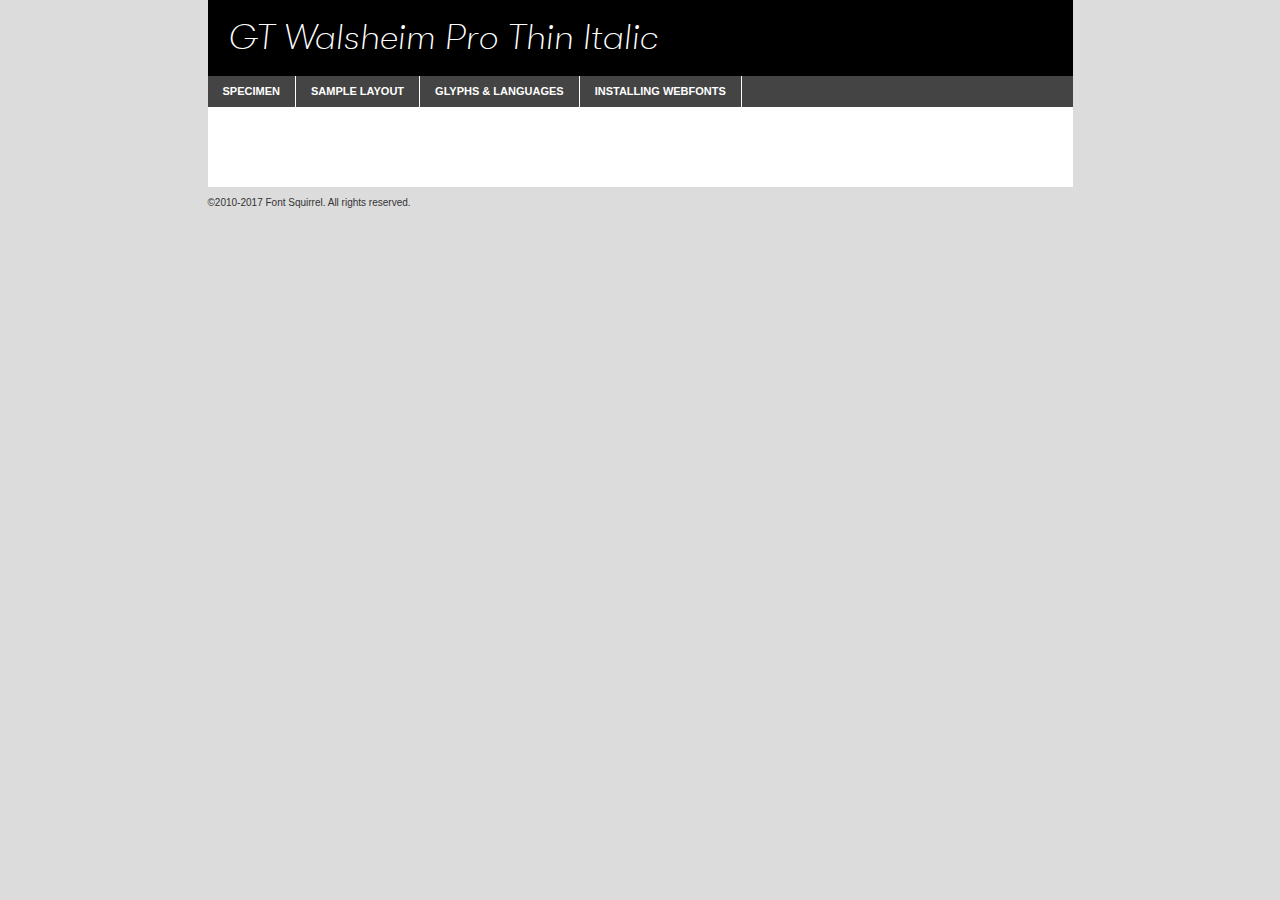
<file: assets/static/gtwalsheim/gtwalsheimpro-thinoblique-demo.html>
<!DOCTYPE html PUBLIC "-//W3C//DTD XHTML 1.0 Transitional//EN"
        "http://www.w3.org/TR/xhtml1/DTD/xhtml1-transitional.dtd">

<html xmlns="http://www.w3.org/1999/xhtml" xml:lang="en" lang="en">
<head>
    <meta http-equiv="Content-Type" content="text/html; charset=utf-8"/>
    <script src="http://ajax.googleapis.com/ajax/libs/jquery/1.7.2/jquery.min.js" type="text/javascript" charset="utf-8"></script>
    <script type="text/javascript">
		(function($) {
			$.fn.easyTabs = function(option) {
				var param = jQuery.extend({ fadeSpeed: 'fast', defaultContent: 1, activeClass: 'active' }, option);
				$(this).each(function() {
					var thisId = '#' + this.id;
					if ( param.defaultContent == '' )
					{
						param.defaultContent = 1;
					}
					if ( typeof param.defaultContent == 'number' )
					{
						var defaultTab = $(thisId + ' .tabs li:eq(' + (param.defaultContent - 1) + ') a').attr('href').substr(1);
					}
					else
					{
						var defaultTab = param.defaultContent;
					}
					$(thisId + ' .tabs li a').each(function() {
						var tabToHide = $(this).attr('href').substr(1);
						$('#' + tabToHide).addClass('easytabs-tab-content');
					});
					hideAll();
					changeContent(defaultTab);

					function hideAll() {$(thisId + ' .easytabs-tab-content').hide();}

					function changeContent(tabId)
					{
						hideAll();
						$(thisId + ' .tabs li').removeClass(param.activeClass);
						$(thisId + ' .tabs li a[href=#' + tabId + ']').closest('li').addClass(param.activeClass);
						if ( param.fadeSpeed != 'none' )
						{
							$(thisId + ' #' + tabId).fadeIn(param.fadeSpeed);
						}
						else
						{
							$(thisId + ' #' + tabId).show();
						}
					}

					$(thisId + ' .tabs li').click(function() {
						var tabId = $(this).find('a').attr('href').substr(1);
						changeContent(tabId);
						return false;
					});
				});
			}
		})(jQuery);
    </script>
    <link rel="stylesheet" href="specimen_files/specimen_stylesheet.css" type="text/css" charset="utf-8"/>
    <link rel="stylesheet" href="stylesheet.css" type="text/css" charset="utf-8"/>

    <style type="text/css">
        		body {
			font-family: 'gt_walsheim_prothin_oblique';
        		}

            </style>

    <title>GT Walsheim Pro Thin Italic Specimen</title>


    <script type="text/javascript" charset="utf-8">
		$(document).ready(function() {
			$('#container').easyTabs({ defaultContent: 1 });
		});
    </script>
</head>

<body>
<div id="container">
    <div id="header">
		GT Walsheim Pro Thin Italic    </div>
    <ul class="tabs">
        <li><a href="#specimen">Specimen</a></li>
        <li><a href="#layout">Sample Layout</a></li>
		        <li><a href="#glyphs">Glyphs &amp; Languages</a></li>
        <li><a href="#installing">Installing Webfonts</a></li>

    </ul>

    <div id="main_content">


        <div id="specimen">

            <div class="section">
                <div class="grid12 firstcol">
                    <div class="huge">AaBb</div>
                </div>
            </div>

            <div class="section">
                <div class="glyph_range">A&#x200B;B&#x200b;C&#x200b;D&#x200b;E&#x200b;F&#x200b;G&#x200b;H&#x200b;I&#x200b;J&#x200b;K&#x200b;L&#x200b;M&#x200b;N&#x200b;O&#x200b;P&#x200b;Q&#x200b;R&#x200b;S&#x200b;T&#x200b;U&#x200b;V&#x200b;W&#x200b;X&#x200b;Y&#x200b;Z&#x200b;a&#x200b;b&#x200b;c&#x200b;d&#x200b;e&#x200b;f&#x200b;g&#x200b;h&#x200b;i&#x200b;j&#x200b;k&#x200b;l&#x200b;m&#x200b;n&#x200b;o&#x200b;p&#x200b;q&#x200b;r&#x200b;s&#x200b;t&#x200b;u&#x200b;v&#x200b;w&#x200b;x&#x200b;y&#x200b;z&#x200b;1&#x200b;2&#x200b;3&#x200b;4&#x200b;5&#x200b;6&#x200b;7&#x200b;8&#x200b;9&#x200b;0&#x200b;&amp;&#x200b;.&#x200b;,&#x200b;?&#x200b;!&#x200b;&#64;&#x200b;(&#x200b;)&#x200b;#&#x200b;$&#x200b;%&#x200b;*&#x200b;+&#x200b;-&#x200b;=&#x200b;:&#x200b;;</div>
            </div>
            <div class="section">
                <div class="grid12 firstcol">
                    <table class="sample_table">
                        <tr>
                            <td>10</td>
                            <td class="size10">abcdefghijklmnopqrstuvwxyzABCDEFGHIJKLMNOPQRSTUVWXYZ0123456789abcdefghijklmnopqrstuvwxyzABCDEFGHIJKLMNOPQRSTUVWXYZ0123456789abcdefghijklmnopqrstuvwxyzABCDEFGHIJKLMNOPQRSTUVWXYZ</td>
                        </tr>
                        <tr>
                            <td>11</td>
                            <td class="size11">abcdefghijklmnopqrstuvwxyzABCDEFGHIJKLMNOPQRSTUVWXYZ0123456789abcdefghijklmnopqrstuvwxyzABCDEFGHIJKLMNOPQRSTUVWXYZ0123456789abcdefghijklmnopqrstuvwxyzABCDEFGHIJKLMNOPQRSTUVWXYZ</td>
                        </tr>
                        <tr>
                            <td>12</td>
                            <td class="size12">abcdefghijklmnopqrstuvwxyzABCDEFGHIJKLMNOPQRSTUVWXYZ0123456789abcdefghijklmnopqrstuvwxyzABCDEFGHIJKLMNOPQRSTUVWXYZ0123456789abcdefghijklmnopqrstuvwxyzABCDEFGHIJKLMNOPQRSTUVWXYZ</td>
                        </tr>
                        <tr>
                            <td>13</td>
                            <td class="size13">abcdefghijklmnopqrstuvwxyzABCDEFGHIJKLMNOPQRSTUVWXYZ0123456789abcdefghijklmnopqrstuvwxyzABCDEFGHIJKLMNOPQRSTUVWXYZ0123456789abcdefghijklmnopqrstuvwxyzABCDEFGHIJKLMNOPQRSTUVWXYZ</td>
                        </tr>
                        <tr>
                            <td>14</td>
                            <td class="size14">abcdefghijklmnopqrstuvwxyzABCDEFGHIJKLMNOPQRSTUVWXYZ0123456789abcdefghijklmnopqrstuvwxyzABCDEFGHIJKLMNOPQRSTUVWXYZ0123456789abcdefghijklmnopqrstuvwxyzABCDEFGHIJKLMNOPQRSTUVWXYZ</td>
                        </tr>
                        <tr>
                            <td>16</td>
                            <td class="size16">abcdefghijklmnopqrstuvwxyzABCDEFGHIJKLMNOPQRSTUVWXYZ0123456789abcdefghijklmnopqrstuvwxyzABCDEFGHIJKLMNOPQRSTUVWXYZ</td>
                        </tr>
                        <tr>
                            <td>18</td>
                            <td class="size18">abcdefghijklmnopqrstuvwxyzABCDEFGHIJKLMNOPQRSTUVWXYZ0123456789abcdefghijklmnopqrstuvwxyzABCDEFGHIJKLMNOPQRSTUVWXYZ</td>
                        </tr>
                        <tr>
                            <td>20</td>
                            <td class="size20">abcdefghijklmnopqrstuvwxyzABCDEFGHIJKLMNOPQRSTUVWXYZ0123456789abcdefghijklmnopqrstuvwxyzABCDEFGHIJKLMNOPQRSTUVWXYZ</td>
                        </tr>
                        <tr>
                            <td>24</td>
                            <td class="size24">abcdefghijklmnopqrstuvwxyzABCDEFGHIJKLMNOPQRSTUVWXYZ0123456789abcdefghijklmnopqrstuvwxyzABCDEFGHIJKLMNOPQRSTUVWXYZ</td>
                        </tr>
                        <tr>
                            <td>30</td>
                            <td class="size30">abcdefghijklmnopqrstuvwxyzABCDEFGHIJKLMNOPQRSTUVWXYZ0123456789abcdefghijklmnopqrstuvwxyzABCDEFGHIJKLMNOPQRSTUVWXYZ</td>
                        </tr>
                        <tr>
                            <td>36</td>
                            <td class="size36">abcdefghijklmnopqrstuvwxyzABCDEFGHIJKLMNOPQRSTUVWXYZ0123456789abcdefghijklmnopqrstuvwxyzABCDEFGHIJKLMNOPQRSTUVWXYZ</td>
                        </tr>
                        <tr>
                            <td>48</td>
                            <td class="size48">abcdefghijklmnopqrstuvwxyzABCDEFGHIJKLMNOPQRSTUVWXYZ0123456789abcdefghijklmnopqrstuvwxyzABCDEFGHIJKLMNOPQRSTUVWXYZ</td>
                        </tr>
                        <tr>
                            <td>60</td>
                            <td class="size60">abcdefghijklmnopqrstuvwxyzABCDEFGHIJKLMNOPQRSTUVWXYZ0123456789abcdefghijklmnopqrstuvwxyzABCDEFGHIJKLMNOPQRSTUVWXYZ</td>
                        </tr>
                        <tr>
                            <td>72</td>
                            <td class="size72">abcdefghijklmnopqrstuvwxyzABCDEFGHIJKLMNOPQRSTUVWXYZ0123456789abcdefghijklmnopqrstuvwxyzABCDEFGHIJKLMNOPQRSTUVWXYZ</td>
                        </tr>
                        <tr>
                            <td>90</td>
                            <td class="size90">abcdefghijklmnopqrstuvwxyzABCDEFGHIJKLMNOPQRSTUVWXYZ0123456789abcdefghijklmnopqrstuvwxyzABCDEFGHIJKLMNOPQRSTUVWXYZ</td>
                        </tr>
                    </table>

                </div>

            </div>


            <div class="section" id="bodycomparison">


                <div id="xheight">
                    <div class="fontbody">&#x25FC;&#x25FC;&#x25FC;&#x25FC;&#x25FC;&#x25FC;&#x25FC;&#x25FC;&#x25FC;&#x25FC;&#x25FC;&#x25FC;&#x25FC;&#x25FC;&#x25FC;&#x25FC;&#x25FC;&#x25FC;&#x25FC;&#x25FC;&#x25FC;&#x25FC;&#x25FC;&#x25FC;&#x25FC;&#x25FC;&#x25FC;&#x25FC;&#x25FC;&#x25FC;&#x25FC;&#x25FC;&#x25FC;&#x25FC;&#x25FC;&#x25FC;&#x25FC;&#x25FC;&#x25FC;&#x25FC;&#x25FC;&#x25FC;&#x25FC;&#x25FC;&#x25FC;&#x25FC;&#x25FC;&#x25FC;&#x25FC;&#x25FC;&#x25FC;&#x25FC;&#x25FC;&#x25FC;&#x25FC;&#x25FC;&#x25FC;&#x25FC;&#x25FC;&#x25FC;&#x25FC;&#x25FC;&#x25FC;&#x25FC;&#x25FC;&#x25FC;&#x25FC;&#x25FC;&#x25FC;&#x25FC;&#x25FC;&#x25FC;&#x25FC;&#x25FC;&#x25FC;&#x25FC;&#x25FC;&#x25FC;&#x25FC;&#x25FC;&#x25FC;&#x25FC;&#x25FC;&#x25FC;&#x25FC;&#x25FC;&#x25FC;&#x25FC;&#x25FC;&#x25FC;&#x25FC;&#x25FC;&#x25FC;&#x25FC;&#x25FC;&#x25FC;&#x25FC;&#x25FC;&#x25FC;body</div>
                    <div class="arialbody">body</div>
                    <div class="verdanabody">body</div>
                    <div class="georgiabody">body</div>
                </div>
                <div class="fontbody" style="z-index:1">
                    body<span>GT Walsheim Pro Thin Italic</span>
                </div>
                <div class="arialbody" style="z-index:1">
                    body<span>Arial</span>
                </div>
                <div class="verdanabody" style="z-index:1">
                    body<span>Verdana</span>
                </div>
                <div class="georgiabody" style="z-index:1">
                    body<span>Georgia</span>
                </div>


            </div>


            <div class="section psample psample_row1" id="">

                <div class="grid2 firstcol">
                    <p class="size10"><span>10.</span>Aenean lacinia bibendum nulla sed consectetur. Fusce dapibus, tellus ac cursus commodo, tortor mauris condimentum nibh, ut fermentum massa justo sit amet risus. Nullam id dolor id nibh ultricies vehicula ut id elit. Cum sociis natoque penatibus et magnis dis parturient montes, nascetur ridiculus mus. Nulla vitae elit libero, a pharetra augue.</p>

                </div>
                <div class="grid3">
                    <p class="size11"><span>11.</span>Aenean lacinia bibendum nulla sed consectetur. Fusce dapibus, tellus ac cursus commodo, tortor mauris condimentum nibh, ut fermentum massa justo sit amet risus. Nullam id dolor id nibh ultricies vehicula ut id elit. Cum sociis natoque penatibus et magnis dis parturient montes, nascetur ridiculus mus. Nulla vitae elit libero, a pharetra augue.</p>

                </div>
                <div class="grid3">
                    <p class="size12"><span>12.</span>Aenean lacinia bibendum nulla sed consectetur. Fusce dapibus, tellus ac cursus commodo, tortor mauris condimentum nibh, ut fermentum massa justo sit amet risus. Nullam id dolor id nibh ultricies vehicula ut id elit. Cum sociis natoque penatibus et magnis dis parturient montes, nascetur ridiculus mus. Nulla vitae elit libero, a pharetra augue.</p>

                </div>
                <div class="grid4">
                    <p class="size13"><span>13.</span>Aenean lacinia bibendum nulla sed consectetur. Fusce dapibus, tellus ac cursus commodo, tortor mauris condimentum nibh, ut fermentum massa justo sit amet risus. Nullam id dolor id nibh ultricies vehicula ut id elit. Cum sociis natoque penatibus et magnis dis parturient montes, nascetur ridiculus mus. Nulla vitae elit libero, a pharetra augue.</p>

                </div>
                <div class="white_blend"></div>

            </div>
            <div class="section psample psample_row2" id="">
                <div class="grid3 firstcol">
                    <p class="size14"><span>14.</span>Aenean lacinia bibendum nulla sed consectetur. Fusce dapibus, tellus ac cursus commodo, tortor mauris condimentum nibh, ut fermentum massa justo sit amet risus. Nullam id dolor id nibh ultricies vehicula ut id elit. Cum sociis natoque penatibus et magnis dis parturient montes, nascetur ridiculus mus. Nulla vitae elit libero, a pharetra augue.</p>

                </div>
                <div class="grid4">
                    <p class="size16"><span>16.</span>Aenean lacinia bibendum nulla sed consectetur. Fusce dapibus, tellus ac cursus commodo, tortor mauris condimentum nibh, ut fermentum massa justo sit amet risus. Nullam id dolor id nibh ultricies vehicula ut id elit. Cum sociis natoque penatibus et magnis dis parturient montes, nascetur ridiculus mus. Nulla vitae elit libero, a pharetra augue.</p>

                </div>
                <div class="grid5">
                    <p class="size18"><span>18.</span>Aenean lacinia bibendum nulla sed consectetur. Fusce dapibus, tellus ac cursus commodo, tortor mauris condimentum nibh, ut fermentum massa justo sit amet risus. Nullam id dolor id nibh ultricies vehicula ut id elit. Cum sociis natoque penatibus et magnis dis parturient montes, nascetur ridiculus mus. Nulla vitae elit libero, a pharetra augue.</p>

                </div>

                <div class="white_blend"></div>

            </div>

            <div class="section psample psample_row3" id="">
                <div class="grid5 firstcol">
                    <p class="size20"><span>20.</span>Aenean lacinia bibendum nulla sed consectetur. Fusce dapibus, tellus ac cursus commodo, tortor mauris condimentum nibh, ut fermentum massa justo sit amet risus. Nullam id dolor id nibh ultricies vehicula ut id elit. Cum sociis natoque penatibus et magnis dis parturient montes, nascetur ridiculus mus. Nulla vitae elit libero, a pharetra augue.</p>
                </div>
                <div class="grid7">
                    <p class="size24"><span>24.</span>Aenean lacinia bibendum nulla sed consectetur. Fusce dapibus, tellus ac cursus commodo, tortor mauris condimentum nibh, ut fermentum massa justo sit amet risus. Nullam id dolor id nibh ultricies vehicula ut id elit. Cum sociis natoque penatibus et magnis dis parturient montes, nascetur ridiculus mus. Nulla vitae elit libero, a pharetra augue.</p>
                </div>

                <div class="white_blend"></div>

            </div>

            <div class="section psample psample_row4" id="">
                <div class="grid12 firstcol">
                    <p class="size30"><span>30.</span>Aenean lacinia bibendum nulla sed consectetur. Fusce dapibus, tellus ac cursus commodo, tortor mauris condimentum nibh, ut fermentum massa justo sit amet risus. Nullam id dolor id nibh ultricies vehicula ut id elit. Cum sociis natoque penatibus et magnis dis parturient montes, nascetur ridiculus mus. Nulla vitae elit libero, a pharetra augue.</p>
                </div>
                <div class="white_blend"></div>

            </div>


            <div class="section psample psample_row1 fullreverse">
                <div class="grid2 firstcol">
                    <p class="size10"><span>10.</span>Aenean lacinia bibendum nulla sed consectetur. Fusce dapibus, tellus ac cursus commodo, tortor mauris condimentum nibh, ut fermentum massa justo sit amet risus. Nullam id dolor id nibh ultricies vehicula ut id elit. Cum sociis natoque penatibus et magnis dis parturient montes, nascetur ridiculus mus. Nulla vitae elit libero, a pharetra augue.</p>

                </div>
                <div class="grid3">
                    <p class="size11"><span>11.</span>Aenean lacinia bibendum nulla sed consectetur. Fusce dapibus, tellus ac cursus commodo, tortor mauris condimentum nibh, ut fermentum massa justo sit amet risus. Nullam id dolor id nibh ultricies vehicula ut id elit. Cum sociis natoque penatibus et magnis dis parturient montes, nascetur ridiculus mus. Nulla vitae elit libero, a pharetra augue.</p>

                </div>
                <div class="grid3">
                    <p class="size12"><span>12.</span>Aenean lacinia bibendum nulla sed consectetur. Fusce dapibus, tellus ac cursus commodo, tortor mauris condimentum nibh, ut fermentum massa justo sit amet risus. Nullam id dolor id nibh ultricies vehicula ut id elit. Cum sociis natoque penatibus et magnis dis parturient montes, nascetur ridiculus mus. Nulla vitae elit libero, a pharetra augue.</p>

                </div>
                <div class="grid4">
                    <p class="size13"><span>13.</span>Aenean lacinia bibendum nulla sed consectetur. Fusce dapibus, tellus ac cursus commodo, tortor mauris condimentum nibh, ut fermentum massa justo sit amet risus. Nullam id dolor id nibh ultricies vehicula ut id elit. Cum sociis natoque penatibus et magnis dis parturient montes, nascetur ridiculus mus. Nulla vitae elit libero, a pharetra augue.</p>

                </div>
                <div class="black_blend"></div>

            </div>

            <div class="section psample psample_row2 fullreverse">
                <div class="grid3 firstcol">
                    <p class="size14"><span>14.</span>Aenean lacinia bibendum nulla sed consectetur. Fusce dapibus, tellus ac cursus commodo, tortor mauris condimentum nibh, ut fermentum massa justo sit amet risus. Nullam id dolor id nibh ultricies vehicula ut id elit. Cum sociis natoque penatibus et magnis dis parturient montes, nascetur ridiculus mus. Nulla vitae elit libero, a pharetra augue.</p>

                </div>
                <div class="grid4">
                    <p class="size16"><span>16.</span>Aenean lacinia bibendum nulla sed consectetur. Fusce dapibus, tellus ac cursus commodo, tortor mauris condimentum nibh, ut fermentum massa justo sit amet risus. Nullam id dolor id nibh ultricies vehicula ut id elit. Cum sociis natoque penatibus et magnis dis parturient montes, nascetur ridiculus mus. Nulla vitae elit libero, a pharetra augue.</p>

                </div>
                <div class="grid5">
                    <p class="size18"><span>18.</span>Aenean lacinia bibendum nulla sed consectetur. Fusce dapibus, tellus ac cursus commodo, tortor mauris condimentum nibh, ut fermentum massa justo sit amet risus. Nullam id dolor id nibh ultricies vehicula ut id elit. Cum sociis natoque penatibus et magnis dis parturient montes, nascetur ridiculus mus. Nulla vitae elit libero, a pharetra augue.</p>

                </div>
                <div class="black_blend"></div>

            </div>

            <div class="section psample fullreverse psample_row3" id="">
                <div class="grid5 firstcol">
                    <p class="size20"><span>20.</span>Aenean lacinia bibendum nulla sed consectetur. Fusce dapibus, tellus ac cursus commodo, tortor mauris condimentum nibh, ut fermentum massa justo sit amet risus. Nullam id dolor id nibh ultricies vehicula ut id elit. Cum sociis natoque penatibus et magnis dis parturient montes, nascetur ridiculus mus. Nulla vitae elit libero, a pharetra augue.</p>
                </div>
                <div class="grid7">
                    <p class="size24"><span>24.</span>Aenean lacinia bibendum nulla sed consectetur. Fusce dapibus, tellus ac cursus commodo, tortor mauris condimentum nibh, ut fermentum massa justo sit amet risus. Nullam id dolor id nibh ultricies vehicula ut id elit. Cum sociis natoque penatibus et magnis dis parturient montes, nascetur ridiculus mus. Nulla vitae elit libero, a pharetra augue.</p>
                </div>

                <div class="black_blend"></div>

            </div>

            <div class="section psample fullreverse psample_row4" id="" style="border-bottom: 20px #000 solid;">
                <div class="grid12 firstcol">
                    <p class="size30"><span>30.</span>Aenean lacinia bibendum nulla sed consectetur. Fusce dapibus, tellus ac cursus commodo, tortor mauris condimentum nibh, ut fermentum massa justo sit amet risus. Nullam id dolor id nibh ultricies vehicula ut id elit. Cum sociis natoque penatibus et magnis dis parturient montes, nascetur ridiculus mus. Nulla vitae elit libero, a pharetra augue.</p>
                </div>
                <div class="black_blend"></div>

            </div>


        </div>

        <div id="layout">

            <div class="section">

                <div class="grid12 firstcol">
                    <h1>Lorem Ipsum Dolor</h1>
                    <h2>Etiam porta sem malesuada magna mollis euismod</h2>

                    <p class="byline">By <a href="#link">Aenean Lacinia</a></p>
                </div>
            </div>
            <div class="section">
                <div class="grid8 firstcol">
                    <p class="large">Donec sed odio dui. Morbi leo risus, porta ac consectetur ac, vestibulum at eros. Fusce dapibus, tellus ac cursus commodo, tortor mauris condimentum nibh, ut fermentum massa justo sit amet risus. </p>


                    <h3>Pellentesque ornare sem</h3>

                    <p>Maecenas sed diam eget risus varius blandit sit amet non magna. Maecenas faucibus mollis interdum. Donec ullamcorper nulla non metus auctor fringilla. Nullam id dolor id nibh ultricies vehicula ut id elit. Nullam id dolor id nibh ultricies vehicula ut id elit. </p>

                    <p>Aenean eu leo quam. Pellentesque ornare sem lacinia quam venenatis vestibulum. Lorem ipsum dolor sit amet, consectetur adipiscing elit. Cum sociis natoque penatibus et magnis dis parturient montes, nascetur ridiculus mus. </p>

                    <p>Nulla vitae elit libero, a pharetra augue. Praesent commodo cursus magna, vel scelerisque nisl consectetur et. Aenean lacinia bibendum nulla sed consectetur. </p>

                    <p>Nullam quis risus eget urna mollis ornare vel eu leo. Nullam quis risus eget urna mollis ornare vel eu leo. Maecenas sed diam eget risus varius blandit sit amet non magna. Donec ullamcorper nulla non metus auctor fringilla. </p>

                    <h3>Cras mattis consectetur</h3>

                    <p>Aenean eu leo quam. Pellentesque ornare sem lacinia quam venenatis vestibulum. Aenean lacinia bibendum nulla sed consectetur. Integer posuere erat a ante venenatis dapibus posuere velit aliquet. Cras mattis consectetur purus sit amet fermentum. </p>

                    <p>Nullam id dolor id nibh ultricies vehicula ut id elit. Nullam quis risus eget urna mollis ornare vel eu leo. Cras mattis consectetur purus sit amet fermentum.</p>
                </div>

                <div class="grid4 sidebar">

                    <div class="box reverse">
                        <p class="last">Nullam quis risus eget urna mollis ornare vel eu leo. Donec ullamcorper nulla non metus auctor fringilla. Cras mattis consectetur purus sit amet fermentum. Sed posuere consectetur est at lobortis. Lorem ipsum dolor sit amet, consectetur adipiscing elit. </p>
                    </div>

                    <p class="caption">Maecenas sed diam eget risus varius.</p>

                    <p>Vestibulum id ligula porta felis euismod semper. Integer posuere erat a ante venenatis dapibus posuere velit aliquet. Vestibulum id ligula porta felis euismod semper. Sed posuere consectetur est at lobortis. Maecenas sed diam eget risus varius blandit sit amet non magna. Fusce dapibus, tellus ac cursus commodo, tortor mauris condimentum nibh, ut fermentum massa justo sit amet risus. </p>


                    <p>Duis mollis, est non commodo luctus, nisi erat porttitor ligula, eget lacinia odio sem nec elit. Aenean lacinia bibendum nulla sed consectetur. Vivamus sagittis lacus vel augue laoreet rutrum faucibus dolor auctor. Aenean lacinia bibendum nulla sed consectetur. Nullam quis risus eget urna mollis ornare vel eu leo. </p>

                    <p>Praesent commodo cursus magna, vel scelerisque nisl consectetur et. Donec ullamcorper nulla non metus auctor fringilla. Maecenas faucibus mollis interdum. Fusce dapibus, tellus ac cursus commodo, tortor mauris condimentum nibh, ut fermentum massa justo sit amet risus. </p>

                </div>
            </div>

        </div>


		

        <div id="glyphs">
            <div class="section">
                <div class="grid12 firstcol">

                    <h1>Language Support</h1>
                    <p>The subset of GT Walsheim Pro Thin Italic in this kit supports the following languages:<br/>

						Albanian, Basque, Breton, Chamorro, Danish, Dutch, English, Faroese, Finnish, French, Frisian, Galician, German, Icelandic, Italian, Malagasy, Norwegian, Portuguese, Spanish, Alsatian, Aragonese, Arapaho, Arrernte, Asturian, Aymara, Bislama, Cebuano, Corsican, Fijian, French_creole, Genoese, Gilbertese, Greenlandic, Haitian_creole, Hiligaynon, Hmong, Hopi, Ibanag, Iloko_ilokano, Indonesian, Interglossa_glosa, Interlingua, Irish_gaelic, Jerriais, Lojban, Lombard, Luxembourgeois, Manx, Mohawk, Norfolk_pitcairnese, Occitan, Oromo, Pangasinan, Papiamento, Piedmontese, Potawatomi, Rhaeto-romance, Romansh, Rotokas, Sami_lule, Samoan, Sardinian, Scots_gaelic, Seychelles_creole, Shona, Sicilian, Somali, Southern_ndebele, Swahili, Swati_swazi, Tagalog_filipino_pilipino, Tetum, Tok_pisin, Uyghur_latinized, Volapuk, Walloon, Warlpiri, Xhosa, Yapese, Zulu, Latinbasic, Ubasic, Demo                    </p>
                    <h1>Glyph Chart</h1>
                    <p>The subset of GT Walsheim Pro Thin Italic in this kit includes all the glyphs listed below. Unicode entities are included above each glyph to help you insert individual characters into your layout.</p>
                    <div id="glyph_chart">

																				                                <div><p>&amp;#13;</p>&#13;</div>
																				                                <div><p>&amp;#32;</p>&#32;</div>
																				                                <div><p>&amp;#33;</p>&#33;</div>
																				                                <div><p>&amp;#34;</p>&#34;</div>
																				                                <div><p>&amp;#35;</p>&#35;</div>
																				                                <div><p>&amp;#36;</p>&#36;</div>
																				                                <div><p>&amp;#37;</p>&#37;</div>
																				                                <div><p>&amp;#38;</p>&#38;</div>
																				                                <div><p>&amp;#39;</p>&#39;</div>
																				                                <div><p>&amp;#40;</p>&#40;</div>
																				                                <div><p>&amp;#41;</p>&#41;</div>
																				                                <div><p>&amp;#42;</p>&#42;</div>
																				                                <div><p>&amp;#43;</p>&#43;</div>
																				                                <div><p>&amp;#44;</p>&#44;</div>
																				                                <div><p>&amp;#45;</p>&#45;</div>
																				                                <div><p>&amp;#46;</p>&#46;</div>
																				                                <div><p>&amp;#47;</p>&#47;</div>
																				                                <div><p>&amp;#48;</p>&#48;</div>
																				                                <div><p>&amp;#49;</p>&#49;</div>
																				                                <div><p>&amp;#50;</p>&#50;</div>
																				                                <div><p>&amp;#51;</p>&#51;</div>
																				                                <div><p>&amp;#52;</p>&#52;</div>
																				                                <div><p>&amp;#53;</p>&#53;</div>
																				                                <div><p>&amp;#54;</p>&#54;</div>
																				                                <div><p>&amp;#55;</p>&#55;</div>
																				                                <div><p>&amp;#56;</p>&#56;</div>
																				                                <div><p>&amp;#57;</p>&#57;</div>
																				                                <div><p>&amp;#58;</p>&#58;</div>
																				                                <div><p>&amp;#59;</p>&#59;</div>
																				                                <div><p>&amp;#60;</p>&#60;</div>
																				                                <div><p>&amp;#61;</p>&#61;</div>
																				                                <div><p>&amp;#62;</p>&#62;</div>
																				                                <div><p>&amp;#63;</p>&#63;</div>
																				                                <div><p>&amp;#64;</p>&#64;</div>
																				                                <div><p>&amp;#65;</p>&#65;</div>
																				                                <div><p>&amp;#66;</p>&#66;</div>
																				                                <div><p>&amp;#67;</p>&#67;</div>
																				                                <div><p>&amp;#68;</p>&#68;</div>
																				                                <div><p>&amp;#69;</p>&#69;</div>
																				                                <div><p>&amp;#70;</p>&#70;</div>
																				                                <div><p>&amp;#71;</p>&#71;</div>
																				                                <div><p>&amp;#72;</p>&#72;</div>
																				                                <div><p>&amp;#73;</p>&#73;</div>
																				                                <div><p>&amp;#74;</p>&#74;</div>
																				                                <div><p>&amp;#75;</p>&#75;</div>
																				                                <div><p>&amp;#76;</p>&#76;</div>
																				                                <div><p>&amp;#77;</p>&#77;</div>
																				                                <div><p>&amp;#78;</p>&#78;</div>
																				                                <div><p>&amp;#79;</p>&#79;</div>
																				                                <div><p>&amp;#80;</p>&#80;</div>
																				                                <div><p>&amp;#81;</p>&#81;</div>
																				                                <div><p>&amp;#82;</p>&#82;</div>
																				                                <div><p>&amp;#83;</p>&#83;</div>
																				                                <div><p>&amp;#84;</p>&#84;</div>
																				                                <div><p>&amp;#85;</p>&#85;</div>
																				                                <div><p>&amp;#86;</p>&#86;</div>
																				                                <div><p>&amp;#87;</p>&#87;</div>
																				                                <div><p>&amp;#88;</p>&#88;</div>
																				                                <div><p>&amp;#89;</p>&#89;</div>
																				                                <div><p>&amp;#90;</p>&#90;</div>
																				                                <div><p>&amp;#91;</p>&#91;</div>
																				                                <div><p>&amp;#92;</p>&#92;</div>
																				                                <div><p>&amp;#93;</p>&#93;</div>
																				                                <div><p>&amp;#94;</p>&#94;</div>
																				                                <div><p>&amp;#95;</p>&#95;</div>
																				                                <div><p>&amp;#96;</p>&#96;</div>
																				                                <div><p>&amp;#97;</p>&#97;</div>
																				                                <div><p>&amp;#98;</p>&#98;</div>
																				                                <div><p>&amp;#99;</p>&#99;</div>
																				                                <div><p>&amp;#100;</p>&#100;</div>
																				                                <div><p>&amp;#101;</p>&#101;</div>
																				                                <div><p>&amp;#102;</p>&#102;</div>
																				                                <div><p>&amp;#103;</p>&#103;</div>
																				                                <div><p>&amp;#104;</p>&#104;</div>
																				                                <div><p>&amp;#105;</p>&#105;</div>
																				                                <div><p>&amp;#106;</p>&#106;</div>
																				                                <div><p>&amp;#107;</p>&#107;</div>
																				                                <div><p>&amp;#108;</p>&#108;</div>
																				                                <div><p>&amp;#109;</p>&#109;</div>
																				                                <div><p>&amp;#110;</p>&#110;</div>
																				                                <div><p>&amp;#111;</p>&#111;</div>
																				                                <div><p>&amp;#112;</p>&#112;</div>
																				                                <div><p>&amp;#113;</p>&#113;</div>
																				                                <div><p>&amp;#114;</p>&#114;</div>
																				                                <div><p>&amp;#115;</p>&#115;</div>
																				                                <div><p>&amp;#116;</p>&#116;</div>
																				                                <div><p>&amp;#117;</p>&#117;</div>
																				                                <div><p>&amp;#118;</p>&#118;</div>
																				                                <div><p>&amp;#119;</p>&#119;</div>
																				                                <div><p>&amp;#120;</p>&#120;</div>
																				                                <div><p>&amp;#121;</p>&#121;</div>
																				                                <div><p>&amp;#122;</p>&#122;</div>
																				                                <div><p>&amp;#123;</p>&#123;</div>
																				                                <div><p>&amp;#124;</p>&#124;</div>
																				                                <div><p>&amp;#125;</p>&#125;</div>
																				                                <div><p>&amp;#126;</p>&#126;</div>
																				                                <div><p>&amp;#160;</p>&#160;</div>
																				                                <div><p>&amp;#161;</p>&#161;</div>
																				                                <div><p>&amp;#162;</p>&#162;</div>
																				                                <div><p>&amp;#163;</p>&#163;</div>
																				                                <div><p>&amp;#164;</p>&#164;</div>
																				                                <div><p>&amp;#165;</p>&#165;</div>
																				                                <div><p>&amp;#166;</p>&#166;</div>
																				                                <div><p>&amp;#167;</p>&#167;</div>
																				                                <div><p>&amp;#168;</p>&#168;</div>
																				                                <div><p>&amp;#169;</p>&#169;</div>
																				                                <div><p>&amp;#170;</p>&#170;</div>
																				                                <div><p>&amp;#171;</p>&#171;</div>
																				                                <div><p>&amp;#172;</p>&#172;</div>
																				                                <div><p>&amp;#173;</p>&#173;</div>
																				                                <div><p>&amp;#174;</p>&#174;</div>
																				                                <div><p>&amp;#175;</p>&#175;</div>
																				                                <div><p>&amp;#176;</p>&#176;</div>
																				                                <div><p>&amp;#177;</p>&#177;</div>
																				                                <div><p>&amp;#178;</p>&#178;</div>
																				                                <div><p>&amp;#179;</p>&#179;</div>
																				                                <div><p>&amp;#180;</p>&#180;</div>
																				                                <div><p>&amp;#181;</p>&#181;</div>
																				                                <div><p>&amp;#182;</p>&#182;</div>
																				                                <div><p>&amp;#183;</p>&#183;</div>
																				                                <div><p>&amp;#184;</p>&#184;</div>
																				                                <div><p>&amp;#185;</p>&#185;</div>
																				                                <div><p>&amp;#186;</p>&#186;</div>
																				                                <div><p>&amp;#187;</p>&#187;</div>
																				                                <div><p>&amp;#188;</p>&#188;</div>
																				                                <div><p>&amp;#189;</p>&#189;</div>
																				                                <div><p>&amp;#190;</p>&#190;</div>
																				                                <div><p>&amp;#191;</p>&#191;</div>
																				                                <div><p>&amp;#192;</p>&#192;</div>
																				                                <div><p>&amp;#193;</p>&#193;</div>
																				                                <div><p>&amp;#194;</p>&#194;</div>
																				                                <div><p>&amp;#195;</p>&#195;</div>
																				                                <div><p>&amp;#196;</p>&#196;</div>
																				                                <div><p>&amp;#197;</p>&#197;</div>
																				                                <div><p>&amp;#198;</p>&#198;</div>
																				                                <div><p>&amp;#199;</p>&#199;</div>
																				                                <div><p>&amp;#200;</p>&#200;</div>
																				                                <div><p>&amp;#201;</p>&#201;</div>
																				                                <div><p>&amp;#202;</p>&#202;</div>
																				                                <div><p>&amp;#203;</p>&#203;</div>
																				                                <div><p>&amp;#204;</p>&#204;</div>
																				                                <div><p>&amp;#205;</p>&#205;</div>
																				                                <div><p>&amp;#206;</p>&#206;</div>
																				                                <div><p>&amp;#207;</p>&#207;</div>
																				                                <div><p>&amp;#208;</p>&#208;</div>
																				                                <div><p>&amp;#209;</p>&#209;</div>
																				                                <div><p>&amp;#210;</p>&#210;</div>
																				                                <div><p>&amp;#211;</p>&#211;</div>
																				                                <div><p>&amp;#212;</p>&#212;</div>
																				                                <div><p>&amp;#213;</p>&#213;</div>
																				                                <div><p>&amp;#214;</p>&#214;</div>
																				                                <div><p>&amp;#215;</p>&#215;</div>
																				                                <div><p>&amp;#216;</p>&#216;</div>
																				                                <div><p>&amp;#217;</p>&#217;</div>
																				                                <div><p>&amp;#218;</p>&#218;</div>
																				                                <div><p>&amp;#219;</p>&#219;</div>
																				                                <div><p>&amp;#220;</p>&#220;</div>
																				                                <div><p>&amp;#221;</p>&#221;</div>
																				                                <div><p>&amp;#222;</p>&#222;</div>
																				                                <div><p>&amp;#223;</p>&#223;</div>
																				                                <div><p>&amp;#224;</p>&#224;</div>
																				                                <div><p>&amp;#225;</p>&#225;</div>
																				                                <div><p>&amp;#226;</p>&#226;</div>
																				                                <div><p>&amp;#227;</p>&#227;</div>
																				                                <div><p>&amp;#228;</p>&#228;</div>
																				                                <div><p>&amp;#229;</p>&#229;</div>
																				                                <div><p>&amp;#230;</p>&#230;</div>
																				                                <div><p>&amp;#231;</p>&#231;</div>
																				                                <div><p>&amp;#232;</p>&#232;</div>
																				                                <div><p>&amp;#233;</p>&#233;</div>
																				                                <div><p>&amp;#234;</p>&#234;</div>
																				                                <div><p>&amp;#235;</p>&#235;</div>
																				                                <div><p>&amp;#236;</p>&#236;</div>
																				                                <div><p>&amp;#237;</p>&#237;</div>
																				                                <div><p>&amp;#238;</p>&#238;</div>
																				                                <div><p>&amp;#239;</p>&#239;</div>
																				                                <div><p>&amp;#240;</p>&#240;</div>
																				                                <div><p>&amp;#241;</p>&#241;</div>
																				                                <div><p>&amp;#242;</p>&#242;</div>
																				                                <div><p>&amp;#243;</p>&#243;</div>
																				                                <div><p>&amp;#244;</p>&#244;</div>
																				                                <div><p>&amp;#245;</p>&#245;</div>
																				                                <div><p>&amp;#246;</p>&#246;</div>
																				                                <div><p>&amp;#247;</p>&#247;</div>
																				                                <div><p>&amp;#248;</p>&#248;</div>
																				                                <div><p>&amp;#249;</p>&#249;</div>
																				                                <div><p>&amp;#250;</p>&#250;</div>
																				                                <div><p>&amp;#251;</p>&#251;</div>
																				                                <div><p>&amp;#252;</p>&#252;</div>
																				                                <div><p>&amp;#253;</p>&#253;</div>
																				                                <div><p>&amp;#254;</p>&#254;</div>
																				                                <div><p>&amp;#255;</p>&#255;</div>
																				                                <div><p>&amp;#338;</p>&#338;</div>
																				                                <div><p>&amp;#339;</p>&#339;</div>
																				                                <div><p>&amp;#376;</p>&#376;</div>
																				                                <div><p>&amp;#710;</p>&#710;</div>
																				                                <div><p>&amp;#732;</p>&#732;</div>
																				                                <div><p>&amp;#8192;</p>&#8192;</div>
																				                                <div><p>&amp;#8193;</p>&#8193;</div>
																				                                <div><p>&amp;#8194;</p>&#8194;</div>
																				                                <div><p>&amp;#8195;</p>&#8195;</div>
																				                                <div><p>&amp;#8196;</p>&#8196;</div>
																				                                <div><p>&amp;#8197;</p>&#8197;</div>
																				                                <div><p>&amp;#8198;</p>&#8198;</div>
																				                                <div><p>&amp;#8199;</p>&#8199;</div>
																				                                <div><p>&amp;#8200;</p>&#8200;</div>
																				                                <div><p>&amp;#8201;</p>&#8201;</div>
																				                                <div><p>&amp;#8202;</p>&#8202;</div>
																				                                <div><p>&amp;#8208;</p>&#8208;</div>
																				                                <div><p>&amp;#8209;</p>&#8209;</div>
																				                                <div><p>&amp;#8210;</p>&#8210;</div>
																				                                <div><p>&amp;#8211;</p>&#8211;</div>
																				                                <div><p>&amp;#8212;</p>&#8212;</div>
																				                                <div><p>&amp;#8216;</p>&#8216;</div>
																				                                <div><p>&amp;#8217;</p>&#8217;</div>
																				                                <div><p>&amp;#8218;</p>&#8218;</div>
																				                                <div><p>&amp;#8220;</p>&#8220;</div>
																				                                <div><p>&amp;#8221;</p>&#8221;</div>
																				                                <div><p>&amp;#8222;</p>&#8222;</div>
																				                                <div><p>&amp;#8226;</p>&#8226;</div>
																				                                <div><p>&amp;#8230;</p>&#8230;</div>
																				                                <div><p>&amp;#8239;</p>&#8239;</div>
																				                                <div><p>&amp;#8249;</p>&#8249;</div>
																				                                <div><p>&amp;#8250;</p>&#8250;</div>
																				                                <div><p>&amp;#8287;</p>&#8287;</div>
																				                                <div><p>&amp;#8364;</p>&#8364;</div>
																				                                <div><p>&amp;#8482;</p>&#8482;</div>
																				                                <div><p>&amp;#64257;</p>&#64257;</div>
																				                                <div><p>&amp;#64258;</p>&#64258;</div>
																																																										                    </div>
                </div>


            </div>
        </div>


        <div id="specs">

        </div>

        <div id="installing">
            <div class="section">
                <div class="grid7 firstcol">
                    <h1>Installing Webfonts</h1>

                    <p>Webfonts are supported by all major browser platforms but not all in the same way. There are currently four different font formats that must be included in order to target all browsers. This includes TTF, WOFF, EOT and SVG.</p>

                    <h2>1. Upload your webfonts</h2>
                    <p>You must upload your webfont kit to your website. They should be in or near the same directory as your CSS files.</p>

                    <h2>2. Include the webfont stylesheet</h2>
                    <p>A special CSS @font-face declaration helps the various browsers select the appropriate font it needs without causing you a bunch of headaches. Learn more about this syntax by reading the <a href="https://www.fontspring.com/blog/further-hardening-of-the-bulletproof-syntax">Fontspring blog post</a> about it. The code for it is as follows:</p>


                    <code>
                        @font-face{
                        font-family: 'MyWebFont';
                        src: url('WebFont.eot');
                        src: url('WebFont.eot?#iefix') format('embedded-opentype'),
                        url('WebFont.woff') format('woff'),
                        url('WebFont.ttf') format('truetype'),
                        url('WebFont.svg#webfont') format('svg');
                        }
                    </code>

                    <p>We've already gone ahead and generated the code for you. All you have to do is link to the stylesheet in your HTML, like this:</p>
                    <code>&lt;link rel=&quot;stylesheet&quot; href=&quot;stylesheet.css&quot; type=&quot;text/css&quot; charset=&quot;utf-8&quot; /&gt;</code>

                    <h2>3. Modify your own stylesheet</h2>
                    <p>To take advantage of your new fonts, you must tell your stylesheet to use them. Look at the original @font-face declaration above and find the property called "font-family." The name linked there will be what you use to reference the font. Prepend that webfont name to the font stack in the "font-family" property, inside the selector you want to change. For example:</p>
                    <code>p { font-family: 'WebFont', Arial, sans-serif; }</code>

                    <h2>4. Test</h2>
                    <p>Getting webfonts to work cross-browser <em>can</em> be tricky. Use the information in the sidebar to help you if you find that fonts aren't loading in a particular browser.</p>
                </div>

                <div class="grid5 sidebar">
                    <div class="box">
                        <h2>Troubleshooting<br/>Font-Face Problems</h2>
                        <p>Having trouble getting your webfonts to load in your new website? Here are some tips to sort out what might be the problem.</p>

                        <h3>Fonts not showing in any browser</h3>

                        <p>This sounds like you need to work on the plumbing. You either did not upload the fonts to the correct directory, or you did not link the fonts properly in the CSS. If you've confirmed that all this is correct and you still have a problem, take a look at your .htaccess file and see if requests are getting intercepted.</p>

                        <h3>Fonts not loading in iPhone or iPad</h3>

                        <p>The most common problem here is that you are serving the fonts from an IIS server. IIS refuses to serve files that have unknown MIME types. If that is the case, you must set the MIME type for SVG to "image/svg+xml" in the server settings. Follow these instructions from Microsoft if you need help.</p>

                        <h3>Fonts not loading in Firefox</h3>

                        <p>The primary reason for this failure? You are still using a version Firefox older than 3.5. So upgrade already! If that isn't it, then you are very likely serving fonts from a different domain. Firefox requires that all font assets be served from the same domain. Lastly it is possible that you need to add WOFF to your list of MIME types (if you are serving via IIS.)</p>

                        <h3>Fonts not loading in IE</h3>

                        <p>Are you looking at Internet Explorer on an actual Windows machine or are you cheating by using a service like Adobe BrowserLab? Many of these screenshot services do not render @font-face for IE. Best to test it on a real machine.</p>

                        <h3>Fonts not loading in IE9</h3>

                        <p>IE9, like Firefox, requires that fonts be served from the same domain as the website. Make sure that is the case.</p>
                    </div>
                </div>
            </div>

        </div>

    </div>
    <div id="footer">
        <p>&copy;2010-2017 Font Squirrel. All rights reserved.</p>
    </div>
</div>
</body>
</html>
</file>
<file: assets/styles/main.css>
*{
    margin: 0;
    padding: 0;
    font-family:'GTWalsheim';
    font-weight: 200;
    font-style: normal;
    transition: 0.15s;
}

/* Button Config */
a{
    color: rgb(194, 44, 64);
    font-variant: normal;
}

/* Top Bar Config */
.header{
    width: 100%;
    padding: 14px 0% 14px 0%;
    background: rgb(0,0,0);
    color: rgb(255,255,255);
    text-decoration: none;
    position: sticky;
    text-align: center;
    font-size: 10px;
    border-bottom: 1px solid #ffffff27;
    box-shadow: 0 0px 10px 5px rgb(0, 0, 0);
    z-index: 1;
}

.header h1{
    font-size: 24px;
    font-weight: 400;
}

/* Main Content Config */
.home{
    min-height: 100vh;
    height: auto;
    background: rgb(15,15,15);
    background-position: center;
    background-size: cover;
    position: sticky;
}

.results{
    height: auto;
    width: 305px;
    background: rgba(0,0,0,0.3);
    background-position: center;
    background-size: cover;
    border-radius: 10px;
    border: 1px solid #ffffff27;
    box-shadow: 0 0px 10px 5px rgb(0, 0, 0);
    position: sticky;
    margin: auto;
}

.result-image-container{
    width: 80px;
    height: 80px;
    background: #ffffff0c;
    border: 1px solid #ffffff0e;
    border-radius: 8px;
    margin: 10px;
}

.result-image{
    width: 80px;
    height: 80px;
    border-radius: 8px;
    box-shadow: 0 0px 7px 5px rgba(172, 172, 172, 0.2);
}

.result-info{
    margin-top: 10px;
    padding-right: 30px;
    width: 200px;
    height: auto;
    text-align: left;
}

.brand-name{
    font-size:16px;
    font-weight: 300;
    padding-bottom: 4px;
    padding-top: 4px;
    color: rgba(255,255,255,0.8)
}

.item-name{
    font-size:18px;
    font-weight: 300;
    padding-bottom: 10px;
}

.sku{
    font-size:20px;
    font-weight:200;
    padding-top: 8px;
    padding-bottom: 8px;
}

.success{
    font-size:24px;
    font-weight:300;
    text-shadow: 0 0 12px #ffffff69;
    padding-bottom: 8px;
}

.amount{
    font-size:14px;
    font-weight:200;
    padding-bottom: 4px;
    color: #ffffffd8;
}

.barcode{
    max-width: 250px;
    border: 10px solid white;
}

/* Footer Config */
.footer{
    width: 100%;
    padding: 14px 0% 14px 0%;
    background: rgb(0, 0, 0);
    color: rgb(200,200,200);
    text-decoration: none;
    position: auto;
    text-align: center;
    font-size: 10px;
    font-style: italic;
}

.main{
    color: #fff;
    text-align: center;
    padding-top: 14px;
    margin: auto;
}

.values{
    color: #fff;
    text-align: center;
    margin: auto;
    display: inline-flex;
}

.row-headers{
    margin:auto;
    color: #fff;
    width:100%;
    position: auto;
    text-align: left;
    padding-left: 12px;
    padding-top: 8px;
    padding-right: 24px;
    font-size: 18px;
    font-weight: 300;
}

.row-boxes{
    margin: auto;
    color: #ffffffe1;
    text-align: left;
    padding-top: 12px;
    padding-right: 24px;
    font-size: 20px;
}

.input-box{
    background-color: #ffffffab;
    width: 75px;
    height: 36px;
    padding: 4px;
    margin-top: 6px;
    text-align: right;
    font-size: 16px;
    border: 1px solid #ffffff0e;
    border-radius: 8px;
    font-family: 'Roboto', Helvetica, sans-serif;
    transition: 0s;
}

.row p{
    font-size: 20px;
}

.btn {
    width: 180px;
    height: 36px;
    padding: 8px;
    margin-top: 8px;
    border: 1px solid #ffffff0e;
    border-radius: 14px;
    color: #ffffffb8;
    background-color: rgb(30,30,30);
    box-shadow: 0 0px 7px 5px rgba(0, 0, 0, 0.4);
    transition: 0.15s;
    font-weight: 300;
    font-size: 16px;
    cursor:pointer;
}

.return{
    padding: 10px;
    padding-bottom: 12px;
    padding-right: 12px;
    border: 1px solid #ffffff0e;
    border-radius: 14px;
    color: #ffffffb8;
    background-color: rgb(30,30,30);
    box-shadow: 0 0px 7px 5px rgba(0, 0, 0, 0.2);
    transition: 0.15s;
    font-weight: 300;
    font-size: 16px;
    cursor:pointer;
}

.depts p{
    font-weight: 400;
    padding: 4px;
    padding-bottom: 3px;
    border-bottom: 1px dashed rgba(177, 74, 88, 0.3);
    font-size: 14px;
    color: rgb(177, 74, 87);
    offset-rotate: 0turn;
}

.deptnames p{
    font-weight: 300;
    padding: 4px;
    padding-bottom: 3px;
    padding-left: 36px;
    text-align: right;
    border-bottom: 1px dashed rgba(177, 74, 88, 0.3);
    font-size: 14px;
    color: #ffffffd8;
}

.deptnames p:hover{
    font-weight: 400;
    border-bottom: 1px dashed rgba(177, 74, 88, 0.7);
    font-size: 14px;
    color: rgb(177, 74, 87);
}

.btn:hover{
    border: 2px solid rgba(245, 46, 73);
    background-color: rgb(194, 44, 64);
    box-shadow: 0 5px 12px 5px rgba(80, 9, 9, 0.75);
    color: #ffffff;
    rotate: 0.01turn;
}

.return:hover{
    background-color: rgb(194, 44, 64);
    color: #ffffff;
    box-shadow: 0 5px 12px 5px rgba(80, 9, 9, 0.75);
    rotate: 0.01turn;
}

.input-box:focus{
    background-color: #ffffff;
    border: 2px solid rgb(74, 131, 177);
}

*:focus {
    outline: none;
}

.invis{
    opacity: 0%;
}

.max-width-600{
    max-width: 600px;
}

.max-width-700{
    max-width: 700px;
}


::-moz-selection {
    color: #fff;
    background: rgb(255, 99, 120);
}

::selection {
    color: #fff;
    background: rgb(255, 99, 120);
}

@font-face {
    font-family: 'GTWalsheim';
    src: url('../static/gtwalsheim/gtwalsheimpro-black-webfont.woff2') format('woff2'),
         url('../static/gtwalsheim/gtwalsheimpro-black-webfont.woff') format('woff');
    font-weight: 600;
    font-style: normal;

}

@font-face {
    font-family: 'GTWalsheim';
    src: url('../static/gtwalsheim/gtwalsheimpro-bold-webfont.woff2') format('woff2'),
         url('../static/gtwalsheim/gtwalsheimpro-bold-webfont.woff') format('woff');
    font-weight: 500;
    font-style: normal;

}

@font-face {
    font-family: 'GTWalsheim';
    src: url('../static/gtwalsheim/gtwalsheimpro-light-webfont.woff2') format('woff2'),
         url('../static/gtwalsheim/gtwalsheimpro-light-webfont.woff') format('woff');
    font-weight: 200;
    font-style: normal;

}

@font-face {
    font-family: 'GTWalsheim';
    src: url('../static/gtwalsheim/gtwalsheimpro-medium-webfont.woff2') format('woff2'),
         url('../static/gtwalsheim/gtwalsheimpro-medium-webfont.woff') format('woff');
    font-weight: 400;
    font-style: normal;

}

@font-face {
    font-family: 'GTWalsheim';
    src: url('../static/gtwalsheim/gtwalsheimpro-regular-webfont.woff2') format('woff2'),
         url('../static/gtwalsheim/gtwalsheimpro-regular-webfont.woff') format('woff');
    font-weight: 300;
    font-style: normal;

}

@font-face {
    font-family: 'GTWalsheim';
    src: url('../static/gtwalsheim/gtwalsheimpro-thin-webfont.woff2') format('woff2'),
         url('../static/gtwalsheim/gtwalsheimpro-thin-webfont.woff') format('woff');
    font-weight: 100;
    font-style: normal;

}

@font-face {
    font-family: 'GTWalsheim';
    src: url('../static/gtwalsheim/gtwalsheimpro-regularoblique-webfont.woff2') format('woff2'),
         url('../static/gtwalsheim/gtwalsheimpro-regularoblique-webfont.woff') format('woff');
    font-weight: 300;
    font-style: italic;

}

@font-face {
    font-family: 'GTWalsheim';
    src: url('../static/gtwalsheim/gtwalsheimpro-thinoblique-webfont.woff2') format('woff2'),
         url('../static/gtwalsheim/gtwalsheimpro-thinoblique-webfont.woff') format('woff');
    font-weight: 100;
    font-style: italic;

}

@font-face {
    font-family: 'GTWalsheim';
    src: url('../static/gtwalsheim/gtwalsheimpro-mediumoblique-webfont.woff2') format('woff2'),
         url('../static/gtwalsheim/gtwalsheimpro-mediumoblique-webfont.woff') format('woff');
    font-weight: 500;
    font-style: italic;

}

@font-face {
    font-family: 'GTWalsheim';
    src: url('../static/gtwalsheim/gtwalsheimpro-lightoblique-webfont.woff2') format('woff2'),
         url('../static/gtwalsheim/gtwalsheimpro-lightoblique-webfont.woff') format('woff');
    font-weight: 200;
    font-style: italic;

}

@font-face {
    font-family: 'GTWalsheim';
    src: url('../static/gtwalsheim/gtwalsheimpro-boldoblique-webfont.woff2') format('woff2'),
         url('../static/gtwalsheim/gtwalsheimpro-boldoblique-webfont.woff') format('woff');
    font-weight: 600;
    font-style: italic;

}

@font-face {
    font-family: 'GTWalsheim';
    src: url('../static/gtwalsheim/gtwalsheimpro-blackoblique-webfont.woff2') format('woff2'),
         url('../static/gtwalsheim/gtwalsheimpro-blackoblique-webfont.woff') format('woff');
    font-weight: 700;
    font-style: italic;

}
</file>
<file: assets/static/gtwalsheim/stylesheet.css>
/*! Generated by Font Squirrel (https://www.fontsquirrel.com) on January 26, 2024 */



@font-face {
    font-family: 'gt_walsheim_problack';
    src: url('gtwalsheimpro-black-webfont.woff2') format('woff2'),
         url('gtwalsheimpro-black-webfont.woff') format('woff');
    font-weight: normal;
    font-style: normal;

}




@font-face {
    font-family: 'gt_walsheim_probold';
    src: url('gtwalsheimpro-bold-webfont.woff2') format('woff2'),
         url('gtwalsheimpro-bold-webfont.woff') format('woff');
    font-weight: normal;
    font-style: normal;

}




@font-face {
    font-family: 'gt_walsheim_prolight';
    src: url('gtwalsheimpro-light-webfont.woff2') format('woff2'),
         url('gtwalsheimpro-light-webfont.woff') format('woff');
    font-weight: normal;
    font-style: normal;

}




@font-face {
    font-family: 'gt_walsheim_promedium';
    src: url('gtwalsheimpro-medium-webfont.woff2') format('woff2'),
         url('gtwalsheimpro-medium-webfont.woff') format('woff');
    font-weight: normal;
    font-style: normal;

}




@font-face {
    font-family: 'gt_walsheim_proregular';
    src: url('gtwalsheimpro-regular-webfont.woff2') format('woff2'),
         url('gtwalsheimpro-regular-webfont.woff') format('woff');
    font-weight: normal;
    font-style: normal;

}




@font-face {
    font-family: 'gt_walsheim_prothin';
    src: url('gtwalsheimpro-thin-webfont.woff2') format('woff2'),
         url('gtwalsheimpro-thin-webfont.woff') format('woff');
    font-weight: normal;
    font-style: normal;

}




@font-face {
    font-family: 'gt_walsheim_proitalic';
    src: url('gtwalsheimpro-regularoblique-webfont.woff2') format('woff2'),
         url('gtwalsheimpro-regularoblique-webfont.woff') format('woff');
    font-weight: normal;
    font-style: normal;

}




@font-face {
    font-family: 'gt_walsheim_prothin_oblique';
    src: url('gtwalsheimpro-thinoblique-webfont.woff2') format('woff2'),
         url('gtwalsheimpro-thinoblique-webfont.woff') format('woff');
    font-weight: normal;
    font-style: normal;

}




@font-face {
    font-family: 'gt_walsheim_promedium_oblique';
    src: url('gtwalsheimpro-mediumoblique-webfont.woff2') format('woff2'),
         url('gtwalsheimpro-mediumoblique-webfont.woff') format('woff');
    font-weight: normal;
    font-style: normal;

}




@font-face {
    font-family: 'gt_walsheim_prolight_oblique';
    src: url('gtwalsheimpro-lightoblique-webfont.woff2') format('woff2'),
         url('gtwalsheimpro-lightoblique-webfont.woff') format('woff');
    font-weight: normal;
    font-style: normal;

}




@font-face {
    font-family: 'gt_walsheim_probold_oblique';
    src: url('gtwalsheimpro-boldoblique-webfont.woff2') format('woff2'),
         url('gtwalsheimpro-boldoblique-webfont.woff') format('woff');
    font-weight: normal;
    font-style: normal;

}




@font-face {
    font-family: 'gt_walsheim_problack_oblique';
    src: url('gtwalsheimpro-blackoblique-webfont.woff2') format('woff2'),
         url('gtwalsheimpro-blackoblique-webfont.woff') format('woff');
    font-weight: normal;
    font-style: normal;

}
</file>
<file: assets/static/gtwalsheim/specimen_files/specimen_stylesheet.css>
@import url('grid_12-825-55-15.css');

/*  
	CSS Reset by Eric Meyer - Released under Public Domain
    http://meyerweb.com/eric/tools/css/reset/
*/
html, body, div, span, applet, object, iframe,
h1, h2, h3, h4, h5, h6, p, blockquote, pre,
a, abbr, acronym, address, big, cite, code,
del, dfn, em, font, img, ins, kbd, q, s, samp,
small, strike, strong, sub, sup, tt, var,
b, u, i, center, dl, dt, dd, ol, ul, li,
fieldset, form, label, legend, table,
caption, tbody, tfoot, thead, tr, th, td {
	margin:         0;
	padding:        0;
	border:         0;
	outline:        0;
	font-size:      100%;
	vertical-align: baseline;
	background:     transparent;
}

body {
	line-height: 1;
}

ol, ul {
	list-style: none;
}

blockquote, q {
	quotes: none;
}

blockquote:before, blockquote:after,
q:before, q:after {
	content: '';
	content: none;
}

:focus {
	outline: 0;
}

ins {
	text-decoration: none;
}

del {
	text-decoration: line-through;
}

table {
	border-collapse: collapse;
	border-spacing:  0;
}


body {
	color:            #000;
	background-color: #dcdcdc;
}

a {
	text-decoration: none;
	color:           #1883ba;
}

h1 {
	font-size:     32px;
	font-weight:   normal;
	font-style:    normal;
	margin-bottom: 18px;
}

h2 {
	font-size: 18px;
}

#container {
	width:  865px;
	margin: 0px auto;
}


#header {
	padding:          20px;
	font-size:        36px;
	background-color: #000;
	color:            #fff;
}

#header span {
	color: #666;
}

#main_content {
	background-color: #fff;
	padding:          60px 20px 20px;
}


#footer p {
	margin:         0;
	padding-top:    10px;
	padding-bottom: 50px;
	color:          #333;
	font:           10px Arial, sans-serif;
}

.tabs {
	width:            100%;
	height:           31px;
	background-color: #444;
}

.tabs li {
	float:            left;
	margin:           0;
	overflow:         hidden;
	background-color: #444;
}

.tabs li a {
	display:         block;
	color:           #fff;
	text-decoration: none;
	font:            bold 11px/11px 'Arial';
	text-transform:  uppercase;
	padding:         10px 15px;
	border-right:    1px solid #fff;
}

.tabs li a:hover {
	background-color: #00b3ff;

}

.tabs li.active a {
	color:            #000;
	background-color: #fff;
}


div.huge {

	font-size:      300px;
	line-height:    1em;
	padding:        0;
	letter-spacing: -.02em;
	overflow:       hidden;
}

div.glyph_range {
	font-size:   72px;
	line-height: 1.1em;
}

.size10 {
	font-size: 10px;
}

.size11 {
	font-size: 11px;
}

.size12 {
	font-size: 12px;
}

.size13 {
	font-size: 13px;
}

.size14 {
	font-size: 14px;
}

.size16 {
	font-size: 16px;
}

.size18 {
	font-size: 18px;
}

.size20 {
	font-size: 20px;
}

.size24 {
	font-size: 24px;
}

.size30 {
	font-size: 30px;
}

.size36 {
	font-size: 36px;
}

.size48 {
	font-size: 48px;
}

.size60 {
	font-size: 60px;
}

.size72 {
	font-size: 72px;
}

.size90 {
	font-size: 90px;
}


.psample_row1 {
	height: 120px;
}

.psample_row1 {
	height: 120px;
}

.psample_row2 {
	height: 160px;
}

.psample_row3 {
	height: 160px;
}

.psample_row4 {
	height: 160px;
}

.psample {
	overflow: hidden;
	position: relative;
}

.psample p {
	line-height: 1.3em;
	display:     block;
	overflow:    hidden;
	margin:      0;
}

.psample span {
	margin-right: .5em;
}

.white_blend {
	width:            100%;
	height:           61px;
	background-image: url([data-uri]);
	position:         absolute;
	bottom:           0;
}

.black_blend {
	width:            100%;
	height:           61px;
	background-image: url([data-uri]);
	position:         absolute;
	bottom:           0;
}

.fullreverse {
	background:    #000 !important;
	color:         #fff !important;
	margin-left:   -20px;
	padding-left:  20px;
	margin-right:  -20px;
	padding-right: 20px;
	padding:       20px;
	margin-bottom: 0;
}


.sample_table td {
	padding-top:    3px;
	padding-bottom: 5px;
	padding-left:   5px;
	vertical-align: middle;
	line-height:    1.2em;
}

.sample_table td:first-child {
	background-color: #eee;
	text-align:       right;
	padding-right:    5px;
	padding-left:     0;
	padding:          5px;
	font:             11px/12px 'Courier New', Courier, mono;
}

code {
	white-space:      pre;
	background-color: #eee;
	display:          block;
	padding:          10px;
	margin-bottom:    18px;
	overflow:         auto;
}


.bottom, .last {
	margin-bottom:  0 !important;
	padding-bottom: 0 !important;
}

.box {
	padding:       18px;
	margin-bottom: 18px;
	background:    #eee;
}

.reverse, .reversed {
	background: #000 !important;
	color:      #fff !important;
	border:     none !important;
}

#bodycomparison {
	position:    relative;
	overflow:    hidden;
	font-size:   72px;
	height:      90px;
	white-space: nowrap;
}

#bodycomparison div {
	font-size:   72px;
	line-height: 90px;
	display:     inline;
	margin:      0 15px 0 0;
	padding:     0;
}

#bodycomparison div span {
	font:     10px Arial;
	position: absolute;
	left:     0;
}

#xheight {
	float:       none;
	position:    absolute;
	color:       #d9f3ff;
	font-size:   72px;
	line-height: 90px;
}

.fontbody {
	position: relative;
}

.arialbody {
	font-family: Arial;
	position:    relative;
}

.verdanabody {
	font-family: Verdana;
	position:    relative;
}

.georgiabody {
	font-family: Georgia;
	position:    relative;
}

/* @group Layout page
 */

#layout h1 {
	font-size:   36px;
	line-height: 42px;
	font-weight: normal;
	font-style:  normal;
}

#layout h2 {
	font-size:   24px;
	line-height: 23px;
	font-weight: normal;
	font-style:  normal;
}

#layout h3 {
	font-size:   22px;
	line-height: 1.4em;
	margin-top:  1em;
	font-weight: normal;
	font-style:  normal;
}


#layout p.byline {
	font-size:     12px;
	margin-top:    18px;
	line-height:   12px;
	margin-bottom: 0;
}

#layout p {
	font-size:     14px;
	line-height:   21px;
	margin-bottom: .5em;
}

#layout p.large {
	font-size:   18px;
	line-height: 26px;
}

#layout .sidebar p {
	font-size:   12px;
	line-height: 1.4em;
}

#layout p.caption {
	font-size:     10px;
	margin-top:    -16px;
	margin-bottom: 18px;
}

/* @end */

/* @group Glyphs */

#glyph_chart div {
	background-color: #d9f3ff;
	color:            black;
	float:            left;
	font-size:        36px;
	height:           1.2em;
	line-height:      1.2em;
	margin-bottom:    1px;
	margin-right:     1px;
	text-align:       center;
	width:            1.2em;
	position:         relative;
	padding:          .6em .2em .2em;
}

#glyph_chart div p {
	position:         absolute;
	left:             0;
	top:              0;
	display:          block;
	text-align:       center;
	font:             bold 9px Arial, sans-serif;
	background-color: #3a768f;
	width:            100%;
	color:            #fff;
	padding:          2px 0;
}


#glyphs h1 {
	font-family: Arial, sans-serif;
}

/* @end */

/* @group Installing */

#installing {
	font: 13px Arial, sans-serif;
}

#installing p,
#glyphs p {
	line-height:   1.2em;
	margin-bottom: 18px;
	font:          13px Arial, sans-serif;
}


#installing h3 {
	font-size:  15px;
	margin-top: 18px;
}

/* @end */

#rendering h1 {
	font-family: Arial, sans-serif;
}

.render_table td {
	font:           11px 'Courier New', Courier, mono;
	vertical-align: middle;
}
</file>
